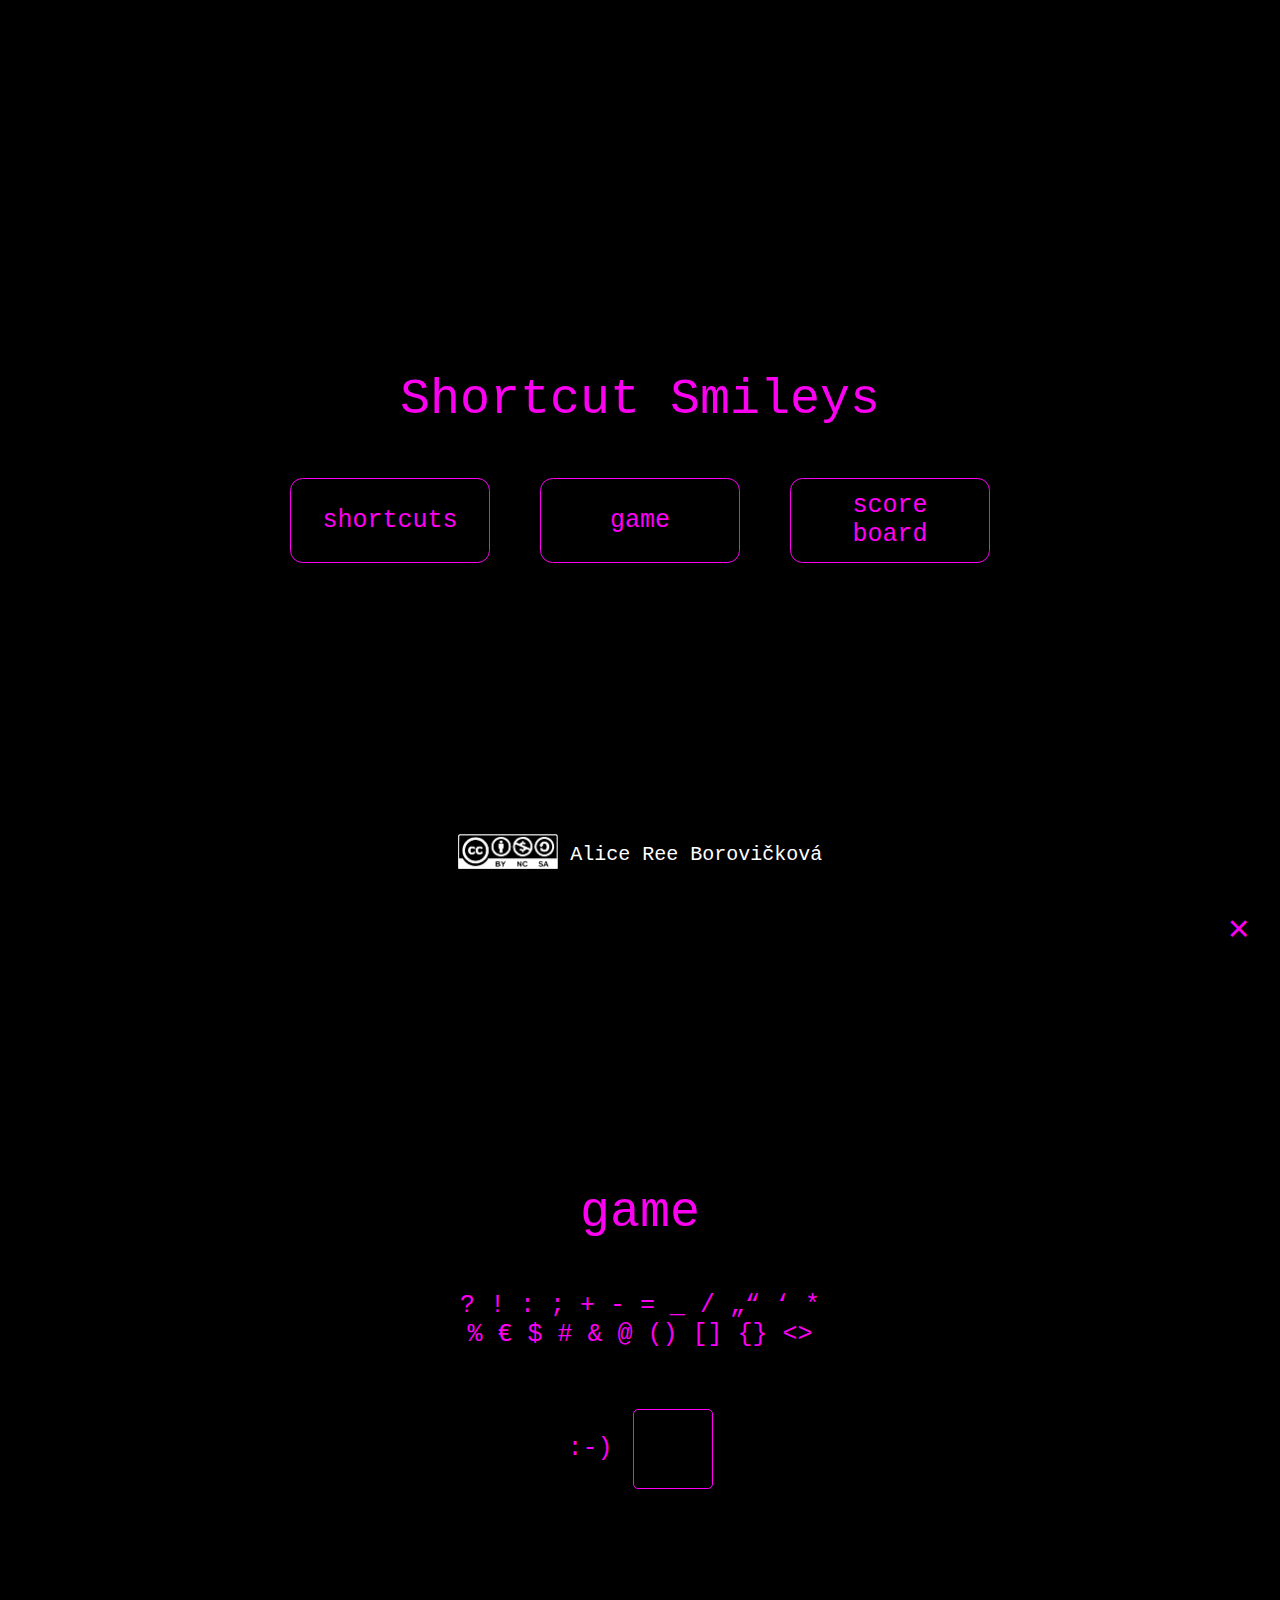
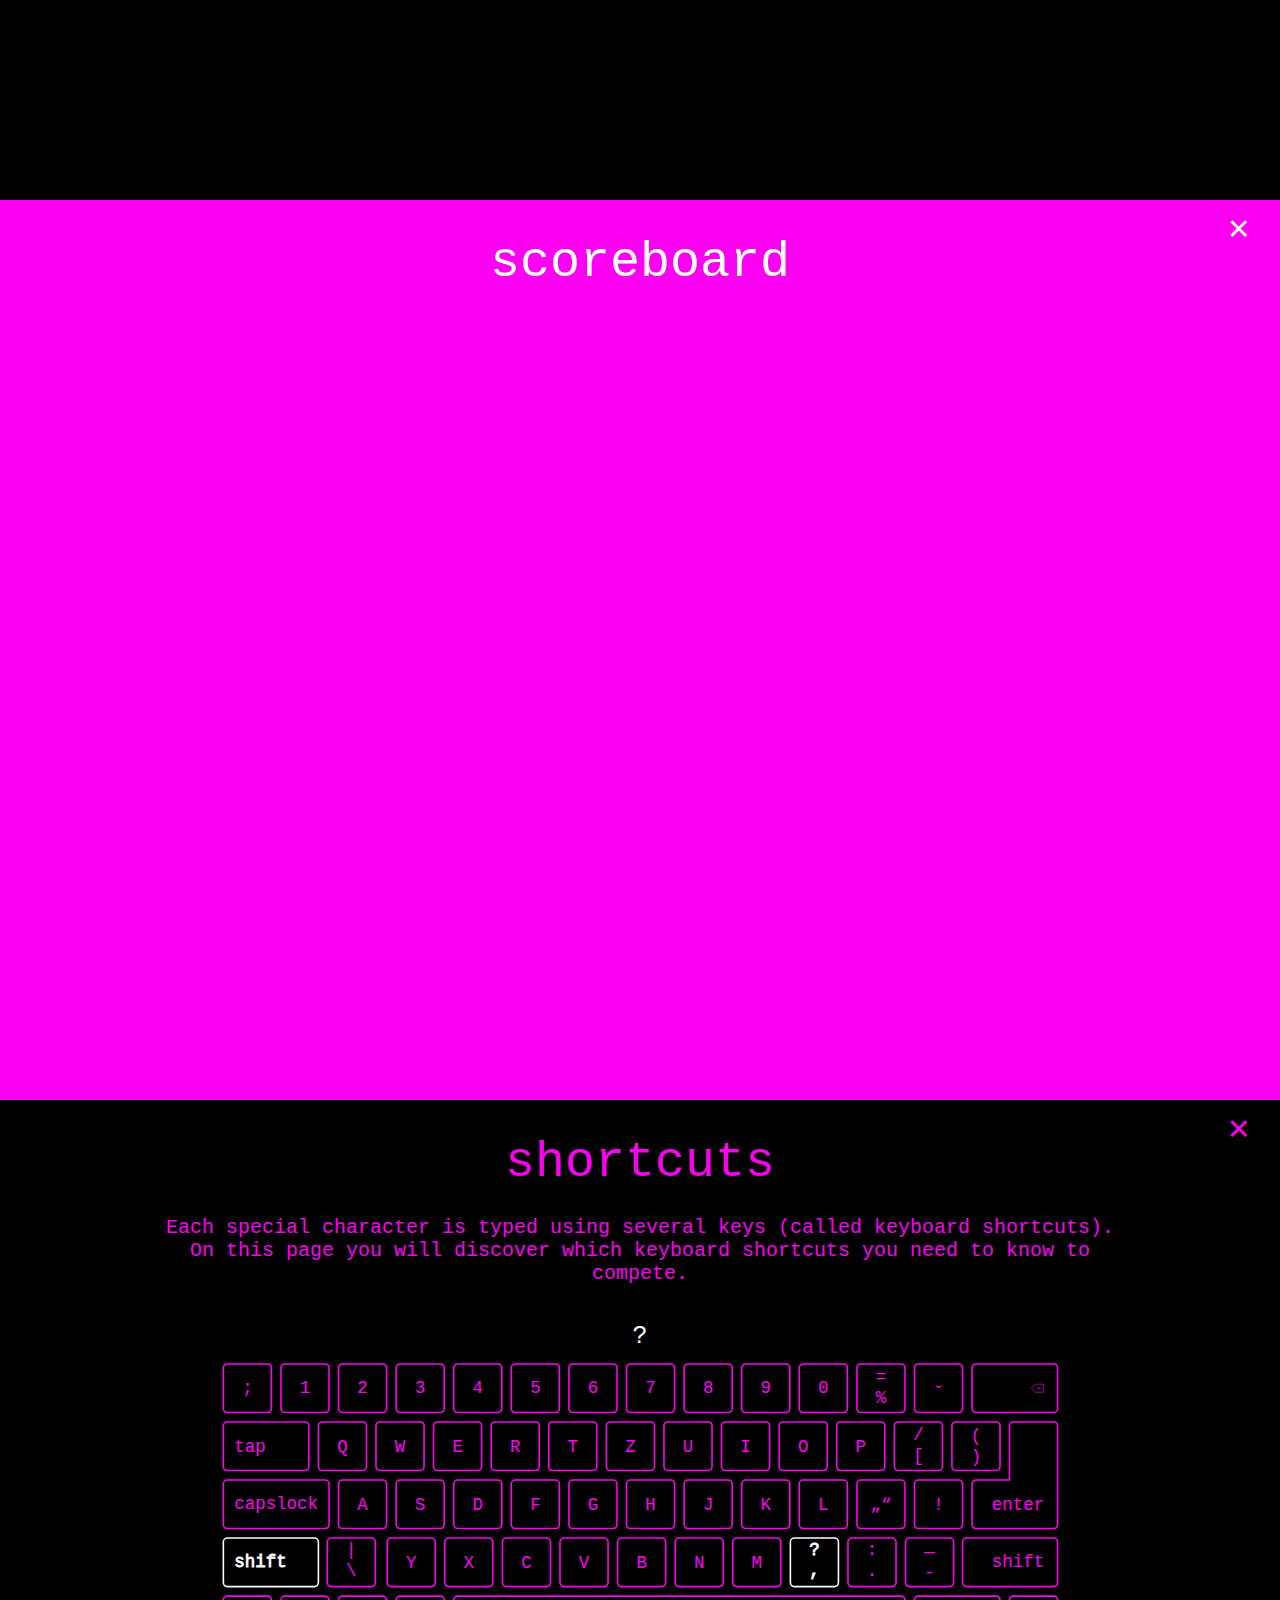
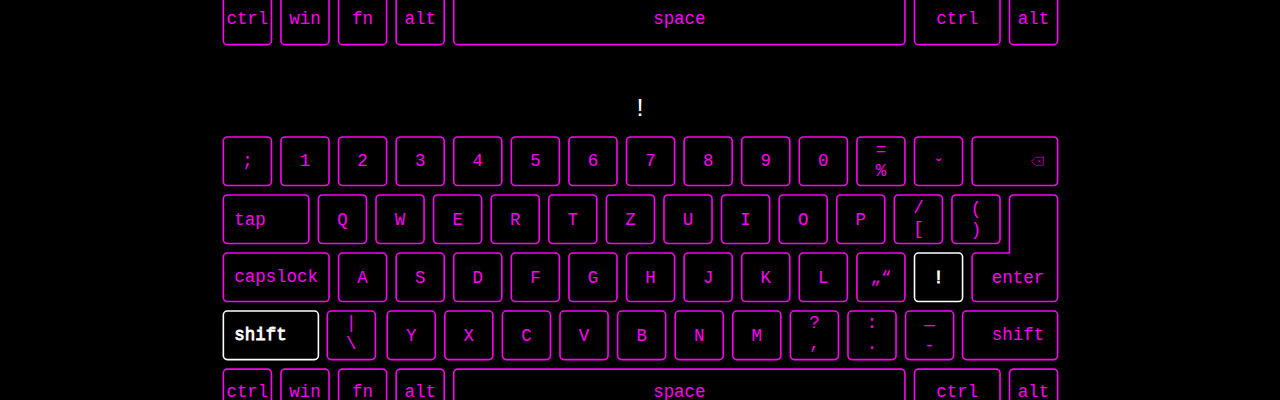
<file: index.html>
<!DOCTYPE html>
<html lang="cs">
<head>
  <meta charset="UTF-8">
  <title>Shortcut Smileys</title>
  <meta name="viewport" content="width=device-width, initial-scale=1.0">  <!-- viewpoint je viditelná část obrazovky -->
  <style>
    :root /* pseudo třída deklarující CSS proměnné */ {
      --background-color: #000;
      --primary-color: #fb00f1;
      --active-color: #fff;
      --border-radius: .5rem;
    }
    
    html /* základní velikost písma pro celý dokument */ {
      font-size: 25px;
    }
    
    body {
      margin: 0; /* nastavení okraje těla stránky na 0 */
      font-family: "Courier New", monospace; /* pokud nebude Courier New dostupný, použije se obecný font typu monospace */
      background-color: var(--background-color); /* vychází z definované proměnné pro barvu pozadí */
      color: var(--primary-color); /* vychází z definované proměnné pro barvu textu */
      overflow: hidden; /* skryje přetékající obsah a nejsou tak vidět posuvníky */
    }

    p {
      margin-top: 0; /* horní mezera odstavce na 0 */
      margin-bottom: 0rem; /* spodní mezera na 0rem */
    }
    
    a, a:visited /* drží barvu pro odkazy, i ty navštívené */ {
      color: var(--primary-color);
			text-decoration: none; /* odstranění typického podtržení odkazů */
    }
    
		a:hover, a:active /* po najetí myší nebo kliknutí na odkaz se zbarví do předdefinované proměnné */ {
      color: var(--active-color);
    }
    
    .distinctive /* třída měnící níže definované prvny (já to mám kvůli sekci scoreboard) */{
      background-color: var(--primary-color);
      color: var(--active-color);
    }

    .distinctive .close-button {
      color: var(--active-color); /* barva křížku pouze v sekci s třídou distinctive */
    }
    
    main {
      scroll-behavior: auto; /* okamžité (ne hladké) přesunutí */
      height: 100vh; /* nastavení výšky elementu na 100 % obrazovky */
      }

    header,
    section {
      min-height: 100vh; /* nastavení výšky elementu na 100 % obrazovky */
      overflow: auto; /* skryje přetékající obsah a nejsou tak vidět posuvníky */
      box-sizing: border-box; /* změní způspb výpočtu rozměrů (do w a h navíc ještě započítá padding a border) */
      padding: 0 1rem; /* žádné odsazení nahoře a dole, odsazení v pravo, levo 1rem */
      scroll-snap-align: end; /* sekce se zarovná na spodní okraj viditelné části obrazovky */
      position: relative; /* pozice křížků; umožní správné umístění absolutně pozicovaných prvků uvnitř sekce */
    }
    
    h1 {
      font-weight: normal; /* výchozí nastavení písma u h1 je bolt */
      text-align: center;
      margin-bottom: 1rem; /* spodní mezera na 0.5rem */
    }
    
    header {
      display: grid; /* element se stává kontejnerem mřížky, obsah lze rozvrhnout do řádků a sloupců */
      gap: 1rem; /* rozestup mezi jednotlivými buňkami mřížky */
      grid-template-rows: auto auto; /* dva řádky mřížky budou vysoké tak, jak je potřeba */
      align-items: center; /* obsah buněk bude zarovnán vertikálně na střed */
      justify-content: center; /* celý obsah mřížky bude vodorovně na střed */
    }
    
    header nav {
      align-self: start; /* vertikální zarovnání do mřížky nebo Flexboxu; start zarovná obsah k hornímu okraji */
    }
    
    header h1 {
      align-self: end; /* vertikální zarovnání do mřížky nebo Flexboxu; start zarovná obsah ke spodnímu okraji */
    }
    
    menu {
      display: flex; /* aktivuje flexbox pro horizontální uspořídíní */
      gap: 2rem; /* mezera mezi tlačítky navigace */
      list-style-type: none; /* odstranění výchozích odrážek seznamu */
      padding: 0; /* odtraňuje výchozí vnitřní odsazení */
      margin: 0; /* ostraňuje výchozí vnější odsazení  */
    }
    
    menu li {
      display: contents; /* nebude vykresleno jako viditelný blokový prvek */
    }
    
    menu a {
      display: flex; /* flexbox pro obsah uvnitř boxu */
      min-width: 8rem; /* minimální šířka tlačítka */
      justify-content: center; /* horizontální zarovnání textu na střed */
      align-items: center; /* vertikální zarovnání textu na střed */
      box-sizing: border-box; /* zahrnuje padding a border do výpočtu šířky a výšky */
      border: 1px solid var(--primary-color); /* barva rámečku */
      padding: .5rem 1rem; /* vnitřní odsazení tlačítka (vertikálně i horizontálně) */
      border-radius: var(--border-radius); /* zaoblení rohů podle proměnné */
      text-align: center; /* zarovnání textu uvnitř tlačítka */
      font-size: 1rem; /* velikost písma */
    }
    
    menu a:hover {
      color: var(--active-color); /* barva textu při najetí myší na odkaz */
      border-color: var(--active-color); /* barva rámečku při najetí myší */
    }

    .close-button {
      position: absolute; /* umístí element relativně k nejbližšímu rodiči s position: relative */
      top: 10px; /* vzdálenost od horního okraje */
      right: 30px; /* vzdálenost od pravého okraje */
      font-size: 1.5rem; /* velikost textu pro křížek */
      color: var(--primary-color); /* barva křížku */
    }

    .close-button:hover {
      color: var(--active-color); /* změna barvy při najetí myší */
    }

		#game {
			display: flex; /* aktivuje flexbox */
			flex-direction: column; /* uspořádá obsah do sloupců */
			justify-content: center; /* zarovná obsah vertikálně na střed */
			align-items: center; /* zarovná obsah horizontálně na střed */
			min-height: 100vh; /* výška sekce je 100 % výška obrazovky */
			text-align: center; /* text uvnitř prvků je zarovnán na střed */
      user-select: none; /* zákaz kopírování smajlíků */
		}

		#game h1 {
			margin-bottom: 2rem; /* spodní mezera pod h1 na 2 rem */
		}

    #shortcuts {
      overflow-y: auto; /* umožní posouvání pouze svisle */
      max-height: 100vh; /* zajistí, že se sekce nepřetáhne přes obrazovku */
      padding-bottom: 3rem; /* přidá spodní mezeru pro lepší posouvání */
    }

    .shortcuts-text {
      text-align: center;
      max-width: 80%;
      margin: 0 auto;
      margin-bottom: 1.5rem /* přidá mezeru za text */;
      font-size: 0.8rem;
    }

		.input-container {
			display: flex; /* aktivace flexboxu input */
			align-items: center; /* vertikální zarovnání na střed */
			gap: 0.8rem; /* mezera mezi smajlíkem a inputem */
			line-height: 8rem; /* výška řádku pro text v elementu */
		}

    input[name="answer"] {
			font-family: 'Courier New', monospace; /* font na Courier New */
			color: #ffffff; /* bílá barva zadávaného textu */
			background-color: #000000; /* černé pozadí inputu */
			border: 1px solid rgb(255, 0, 244); /* růžový rámeček s plnou (solid) čárou */
			border-radius: 5px; /* zaoblené rohy rámečku */
			font-size: 1em; /* velikost textu uvnitř inputu */
			text-align: center; /* zarovnání textu v inputu na střed */
			outline: none; /* odstraní modrý obrys při fokusování */
			width: 80px; /* šířka inputu 80px */
			height: 80px; /* výška inputu 80px */
			padding: 5px; /* vnitřní odsazení rámcečku od textu */
			box-sizing: border-box; /* zahrne padding a border do celkové šířky a výšky */
    }

    input[name="answer"]:focus {
      cursor: text; /* nastaví kurzor na textový kurzor */
    }

    .correct {
      color: rgb(255, 0, 244) !important; /* správná odpověď se přebarví na růžovou */
    }

    footer {
      font-size: 0.8rem;
      display: flex; /* aktivuje flexbox */
      justify-content: center; /* horizontální zarovnání na střed */
      align-items: center; /* vertikální zarovnání na střed */
      gap: 0.5rem; /* mezera mezi obrázkem a textem */
      background-color: transparent;
      color: var(--active-color); /* barva textu */
      padding: 1rem 0; /* odsazení od spodní části stránky */
      width: 100%; /* Zabírá celou šířku stránky */
      position: absolute; /* umístění patičky na spodní okraj viditelné části stránky */
      bottom: 0; /* patička je připevněna ke spodnímu okraji */
    }

    footer img {
      width: 100px; /* nastaví šířku obrázku na 100px */
      height: auto; /* Výška se přizpůsobí šířce pro zachování poměru stran */
    }

    #highlighted-symbol {
      display: block; /* změní span na blokový prvek */
      text-align: center; 
      color: #ffffff;
      margin: 0 auto;
    }

    .highlighted-symbol {
      fill: #ffffff !important; /* bílé písmo */
      stroke: #ffffff !important; /* bílý okraj klávesy */
      stroke-width: 1px; /* tloušťka obrysu */
    }

    /* stylování svg */
    .st0 {
      fill: #ff00f4;
      font-family: CourierNewPSMT, 'Courier New';
      font-size: 22px;
    }

    .st1 {
      stroke-width: .75px;
    }

    .st1, .st2 {
      fill: none;
      stroke: #ff00f4;
      stroke-linecap: round;
      stroke-linejoin: round;
    }

    .st2 {
       stroke-width: 2px;
     }

    .highlighted-stroke {
      stroke-width: 2px;
      stroke: #ffffff;
    }

    #shortcuts svg {
      display: block;
      margin: auto;
      max-width: 70%;
      margin-bottom: 1.5rem;
    }
  </style>
  <script> /* pokud uživatel zmáčkne "esc" vrátí se na homepage */
    document.addEventListener('keydown', (event) => {
      if (event.key === 'Escape') { 
        window.location.hash = '#top'; 
      }
    });
  </script>
</head>
<body>
  <main>
    <header>
      <h1>Shortcut Smileys</h1>
      <nav>
        <menu>
          <li><a href="#shortcuts">shortcuts</a></li>
          <li><a href="#game">game</a></li>
          <li><a href="#scoreboard">score<br>board</a></li>
        </menu>
      </nav>
    </header>
    <section id="game">
      <a href="#top" class="close-button">&#xd7;</a>
      <h1>game</h1>
			<body>
				<p>? ! : ; + - = _ / „“ ‘ *<br>
				% € $ # & @ () [] {} <></p>
			</body>
			<div class="input-container">
				<label for="answer"></label>
        <input type="text" name="answer" id="answer"/>
			</div>
      <script>
        const questions = [':-)', '#_$', ';+/', '@_€', '<:]', ';*(']; // nepřepsatelná hodnota pro 'questions'
        let currentQuestion = questions[Math.floor(Math.random() * questions.length)]; // generování náhodného smajlíka

        document.querySelector('label[for=answer]').textContent = `${currentQuestion}`; // nastaví náhodného smajlíka jako první zadání

        document.querySelector('a[href="#game"]').addEventListener('click', (event) => {
        setTimeout(() => {
          const answerInput = document.querySelector('input[name="answer"]');
          if (answerInput) {
            answerInput.focus(); // nastaví fokus na vstupní pole po přesunu do sekce #game
        	}
        }, 100); // zpoždění, aby stránka stihla přejít do sekce #game
    });

        document.querySelector('input[name="answer"]').addEventListener('input', (event) => {
          const newVal = event.target.value; // odstraní bílé mezery kolem zadaného textu
          if (newVal === currentQuestion) {
              event.target.classList.add('correct'); // přidá třídu .correct pro růžovou barvu
                
              setTimeout(() => {
                event.target.value = ''; // vymaže obsah vstupního pole
                event.target.classList.remove('correct'); // odstraní růžovou barvu
                currentQuestion = questions[Math.floor(Math.random() * questions.length)]; // vygeneruje nového smajlíka
                document.querySelector('label[for="answer"]').textContent = currentQuestion; // aktualizuje otázku
              }, 1000); // 1000 ms = 1 sekunda
          }
        });
    </script>
    </section>
    <section id="scoreboard" class="distinctive"> <!-- třída .correct -->
      <a href="#top" class="close-button distinctive-color">&#xd7;</a>
      <h1>scoreboard</h1>
    </section>
    <section id="shortcuts">
      <a href="#top" class="close-button">&#xd7;</a>
      <h1>shortcuts</h1>
      <div class="shortcuts-text">
        Each special character is typed using several keys (called keyboard shortcuts). On this page you will discover which keyboard shortcuts you need to know to compete.
      </div>
      <p><span id="highlighted-symbol">?</span></p> <!-- span umožňuje aplikovat styly na konkrétní část textu-->
<?xml version="1.0" encoding="UTF-8"?> 
<svg id="Vrstva_1" xmlns="http://www.w3.org/2000/svg" version="1.1" viewBox="0 0 1084.93 386.35"> <!-- znak ? -->
    <rect class="st2" x="16.83" y="16.35" width="60.57" height="61.13" rx="5" ry="5"/>
    <rect class="st2" x="89.41" y="16.35" width="60.57" height="61.13" rx="5" ry="5"/>
    <rect class="st2" x="161.99" y="16.35" width="60.57" height="61.13" rx="5" ry="5"/>
    <rect class="st2" x="234.57" y="16.35" width="60.57" height="61.13" rx="5" ry="5"/>
    <rect class="st2" x="307.14" y="16.35" width="60.57" height="61.13" rx="5" ry="5"/>
    <rect class="st2" x="379.72" y="16.35" width="60.57" height="61.13" rx="5" ry="5"/>
    <rect class="st2" x="452.3" y="16.35" width="60.57" height="61.13" rx="5" ry="5"/>
    <rect class="st2" x="524.88" y="16.35" width="60.57" height="61.13" rx="5" ry="5"/>
    <rect class="st2" x="597.45" y="16.35" width="60.57" height="61.13" rx="5" ry="5"/>
    <rect class="st2" x="670.03" y="16.35" width="60.57" height="61.13" rx="5" ry="5"/>
    <rect class="st2" x="742.61" y="16.35" width="60.57" height="61.13" rx="5" ry="5"/>
    <rect class="st2" x="815.19" y="16.35" width="60.57" height="61.13" rx="5" ry="5"/>
    <rect class="st2" x="887.77" y="16.35" width="60.57" height="61.13" rx="5" ry="5"/>
    <rect class="st2" x="960.34" y="16.35" width="107.76" height="61.13" rx="5" ry="5"/>
    <rect class="st2" x="136.6" y="89.48" width="60.57" height="61.13" rx="5" ry="5" transform="translate(333.76 240.09) rotate(180)"/>
    <rect class="st2" x="209.17" y="89.48" width="60.57" height="61.13" rx="5" ry="5" transform="translate(478.92 240.09) rotate(180)"/>
    <rect class="st2" x="281.75" y="89.48" width="60.57" height="61.13" rx="5" ry="5" transform="translate(624.07 240.09) rotate(180)"/>
    <rect class="st2" x="354.33" y="89.48" width="60.57" height="61.13" rx="5" ry="5" transform="translate(769.23 240.09) rotate(180)"/>
    <rect class="st2" x="426.91" y="89.48" width="60.57" height="61.13" rx="5" ry="5" transform="translate(914.39 240.09) rotate(180)"/>
    <rect class="st2" x="499.48" y="89.48" width="60.57" height="61.13" rx="5" ry="5" transform="translate(1059.54 240.09) rotate(180)"/>
    <rect class="st2" x="572.06" y="89.48" width="60.57" height="61.13" rx="5" ry="5" transform="translate(1204.7 240.09) rotate(180)"/>
    <rect class="st2" x="644.64" y="89.48" width="60.57" height="61.13" rx="5" ry="5" transform="translate(1349.85 240.09) rotate(180)"/>
    <rect class="st2" x="717.22" y="89.48" width="60.57" height="61.13" rx="5" ry="5" transform="translate(1495.01 240.09) rotate(180)"/>
    <rect class="st2" x="789.79" y="89.48" width="60.57" height="61.13" rx="5" ry="5" transform="translate(1640.16 240.09) rotate(180)"/>
    <rect class="st2" x="862.37" y="89.48" width="60.57" height="61.13" rx="5" ry="5" transform="translate(1785.32 240.09) rotate(180)"/>
    <rect class="st2" x="934.95" y="89.48" width="60.57" height="61.13" rx="5" ry="5" transform="translate(1930.47 240.09) rotate(180)"/>
    <rect class="st2" x="16.83" y="89.48" width="107.76" height="61.13" rx="5" ry="5" transform="translate(141.42 240.09) rotate(180)"/>
    <rect class="st2" x="887.77" y="162.61" width="60.57" height="61.13" rx="5" ry="5"/>
    <rect class="st2" x="815.19" y="162.61" width="60.57" height="61.13" rx="5" ry="5"/>
    <rect class="st2" x="742.61" y="162.61" width="60.57" height="61.13" rx="5" ry="5"/>
    <rect class="st2" x="670.03" y="162.61" width="60.57" height="61.13" rx="5" ry="5"/>
    <rect class="st2" x="597.45" y="162.61" width="60.57" height="61.13" rx="5" ry="5"/>
    <rect class="st2" x="524.88" y="162.61" width="60.57" height="61.13" rx="5" ry="5"/>
    <rect class="st2" x="452.3" y="162.61" width="60.57" height="61.13" rx="5" ry="5"/>
    <rect class="st2" x="379.72" y="162.61" width="60.57" height="61.13" rx="5" ry="5"/>
    <rect class="st2" x="307.14" y="162.61" width="60.57" height="61.13" rx="5" ry="5"/>
    <rect class="st2" x="234.57" y="162.61" width="60.57" height="61.13" rx="5" ry="5"/>
    <rect class="st2" x="161.99" y="162.61" width="60.57" height="61.13" rx="5" ry="5"/>
    <rect class="st2" x="147.84" y="235.74" width="60.57" height="61.13" rx="5" ry="5"/>
    <path class="st2" d="M1063.1,89.48h-50.57c-2.76,0-5,2.24-5,5v68.13h-42.18c-2.76,0-5,2.24-5,5v51.13c0,2.76,2.24,5,5,5h97.76c2.76,0,5-2.24,5-5v-124.26c0-2.76-2.24-5-5-5Z"/>
    <rect class="st2" x="16.83" y="162.61" width="133.15" height="61.13" rx="5" ry="5" transform="translate(166.82 386.35) rotate(180)"/>
    <rect class="st2" x="876.52" y="235.74" width="60.57" height="61.13" rx="5" ry="5"/>
    <rect class="st2" x="803.94" y="235.74" width="60.57" height="61.13" rx="5" ry="5"/>
    <rect class="st2" x="658.78" y="235.74" width="60.57" height="61.13" rx="5" ry="5"/>
    <rect class="highlighted-stroke" x="731.36" y="235.74" width="60.57" height="61.13" rx="5" ry="5"/>
    <rect class="st2" x="586.21" y="235.74" width="60.57" height="61.13" rx="5" ry="5"/>
    <rect class="st2" x="513.63" y="235.74" width="60.57" height="61.13" rx="5" ry="5"/>
    <rect class="st2" x="441.05" y="235.74" width="60.57" height="61.13" rx="5" ry="5"/>
    <rect class="st2" x="368.47" y="235.74" width="60.57" height="61.13" rx="5" ry="5"/>
    <rect class="st2" x="295.9" y="235.74" width="60.57" height="61.13" rx="5" ry="5"/>
    <rect class="st2" x="223.32" y="235.74" width="60.57" height="61.13" rx="5" ry="5"/>
    <rect class="st2" x="948.34" y="235.74" width="119.76" height="61.13" rx="5" ry="5"/>
    <rect class="highlighted-stroke" x="16.83" y="235.74" width="119.76" height="61.13" rx="5" ry="5"/>
    <rect class="st2" x="234.57" y="308.87" width="60.57" height="61.13" rx="5" ry="5"/>
    <rect class="st2" x="161.99" y="308.87" width="60.57" height="61.13" rx="5" ry="5"/>
    <rect class="st2" x="89.41" y="308.87" width="60.57" height="61.13" rx="5" ry="5"/>
    <rect class="st2" x="16.83" y="308.87" width="60.57" height="61.13" rx="5" ry="5"/>
    <rect class="st2" x="1007.53" y="308.87" width="60.57" height="61.13" rx="5" ry="5"/>
    <rect class="st2" x="307.14" y="308.87" width="568.62" height="61.13" rx="5" ry="5" transform="translate(1182.9 678.87) rotate(180)"/>
    <rect class="st2" x="887.77" y="308.87" width="107.76" height="61.13" rx="5" ry="5"/>
    <text class="st0" transform="translate(113.1 53.48)"><tspan x="0" y="0">1</tspan></text>
    <text class="st0" transform="translate(160.28 127.21)"><tspan x="0" y="0">Q</tspan></text>
    <text class="st0" transform="translate(247 273.47)"><tspan x="0" y="0">Y</tspan></text>
    <text class="st0" transform="translate(319.58 273.47)"><tspan x="0" y="0">X</tspan></text>
    <text class="st0" transform="translate(392.16 273.47)"><tspan x="0" y="0">C</tspan></text>
    <text class="st0" transform="translate(464.74 273.47)"><tspan x="0" y="0">V</tspan></text>
    <text class="st0" transform="translate(537.32 273.47)"><tspan x="0" y="0">B</tspan></text>
    <text class="st0" transform="translate(609.89 273.47)"><tspan x="0" y="0">N</tspan></text>
    <text class="st0" transform="translate(682.47 273.47)"><tspan x="0" y="0">M</tspan></text>
    <text class="st0 highlighted-symbol" transform="translate(755.05 257.27)"><tspan x="0" y="0">?</tspan><tspan x="0" y="26.4">,</tspan></text> <!-- změna barvy klávesy -->
    <text class="st0" transform="translate(958.64 113.04)"><tspan x="0" y="0">(</tspan><tspan x="0" y="26.4">)</tspan></text>
    <text class="st0" transform="translate(886.16 112.04)"><tspan x="0" y="0">/</tspan><tspan x="0" y="26.4">[</tspan></text>
    <text class="st0" transform="translate(171.53 257.27)"><tspan x="0" y="0">|</tspan><tspan x="0" y="26.4">\</tspan></text>
    <text class="st0" transform="translate(827.62 257.27)"><tspan x="0" y="0">:</tspan><tspan x="0" y="26.4">.</tspan></text>
    <text class="st0" transform="translate(838.87 38.55)"><tspan x="0" y="0">=</tspan><tspan x="0" y="26.4">%</tspan></text>
    <text class="st0" transform="translate(900.2 259.27)"><tspan x="0" y="0">—</tspan><tspan x="0" y="26.4">-</tspan></text>
    <text class="st0" transform="translate(185.67 200.34)"><tspan x="0" y="0">A</tspan></text>
    <text class="st0" transform="translate(258.25 200.34)"><tspan x="0" y="0">S</tspan></text>
    <text class="st0" transform="translate(330.83 200.34)"><tspan x="0" y="0">D</tspan></text>
    <text class="st0" transform="translate(403.41 200.34)"><tspan x="0" y="0">F</tspan></text>
    <text class="st0" transform="translate(475.99 200.34)"><tspan x="0" y="0">G</tspan></text>
    <text class="st0" transform="translate(548.56 200.34)"><tspan x="0" y="0">H</tspan></text>
    <text class="st0" transform="translate(621.14 200.34)"><tspan x="0" y="0">J</tspan></text>
    <text class="st0" transform="translate(693.72 200.34)"><tspan x="0" y="0">K</tspan></text>
    <text class="st0" transform="translate(766.3 200.34)"><tspan x="0" y="0">L</tspan></text>
    <text class="st0" transform="translate(832.28 200.34)"><tspan x="0" y="0">„“</tspan></text>
    <text class="st0" transform="translate(911.45 200.34)"><tspan x="0" y="0">!</tspan></text>
    <text class="st0" transform="translate(305.44 127.21)"><tspan x="0" y="0">E</tspan></text>
    <text class="st0" transform="translate(378.01 127.21)"><tspan x="0" y="0">R</tspan></text>
    <text class="st0" transform="translate(450.59 127.21)"><tspan x="0" y="0">T</tspan></text>
    <text class="st0" transform="translate(523.17 127.21)"><tspan x="0" y="0">Z</tspan></text>
    <text class="st0" transform="translate(595.75 127.21)"><tspan x="0" y="0">U</tspan></text>
    <text class="st0" transform="translate(668.33 127.21)"><tspan x="0" y="0">I</tspan></text>
    <text class="st0" transform="translate(740.9 127.21)"><tspan x="0" y="0">O</tspan></text>
    <text class="st0" transform="translate(813.48 127.21)"><tspan x="0" y="0">P</tspan></text>
    <text class="st0" transform="translate(185.67 53.48)"><tspan x="0" y="0">2</tspan></text>
    <text class="st0" transform="translate(258.25 53.48)"><tspan x="0" y="0">3</tspan></text>
    <text class="st0" transform="translate(330.83 53.48)"><tspan x="0" y="0">4</tspan></text>
    <text class="st0" transform="translate(403.41 53.48)"><tspan x="0" y="0">5</tspan></text>
    <text class="st0" transform="translate(475.98 53.48)"><tspan x="0" y="0">6</tspan></text>
    <text class="st0" transform="translate(548.56 53.48)"><tspan x="0" y="0">7</tspan></text>
    <text class="st0" transform="translate(621.14 53.48)"><tspan x="0" y="0">8</tspan></text>
    <text class="st0" transform="translate(693.72 53.48)"><tspan x="0" y="0">9</tspan></text>
    <text class="st0" transform="translate(766.3 53.48)"><tspan x="0" y="0">0</tspan></text>
    <text class="st0" transform="translate(911.45 60.48)"><tspan x="0" y="0">ˇ</tspan></text>
    <text class="st0" transform="translate(40.52 53.48)"><tspan x="0" y="0">;</tspan></text>
    <text class="st0" transform="translate(30.6 127.21)"><tspan x="0" y="0">tap</tspan></text>
    <text class="st0" transform="translate(30.6 199.34)"><tspan x="0" y="0">capslock</tspan></text>
    <text class="st0 highlighted-symbol" transform="translate(30.6 272.47)"><tspan x="0" y="0">shift</tspan></text> <!-- změna barvy klávesy -->
    <text class="st0" transform="translate(985.22 272.47)"><tspan x="0" y="0">shift</tspan></text>
    <text class="st0" transform="translate(985.22 200.34)"><tspan x="0" y="0">enter</tspan></text>
    <text class="st0" transform="translate(558.45 344.6)"><tspan x="0" y="0">space</tspan></text>
    <text class="st0" transform="translate(915.24 344.6)"><tspan x="0" y="0">ctrl</tspan></text>
    <text class="st0" transform="translate(1018.01 344.6)"><tspan x="0" y="0">alt</tspan></text>
    <text class="st0" transform="translate(245.05 344.6)"><tspan x="0" y="0">alt</tspan></text>
    <text class="st0" transform="translate(179.07 344.6)"><tspan x="0" y="0">fn</tspan></text>
    <text class="st0" transform="translate(20.72 344.6)"><tspan x="0" y="0">ctrl</tspan></text>
    <text class="st0" transform="translate(99.89 344.6)"><tspan x="0" y="0">win</tspan></text>
  <g>
    <polygon class="st1" points="1050.16 41.86 1040.06 41.86 1040.06 41.89 1035.19 46.92 1040.06 51.94 1040.06 51.97 1040.08 51.97 1040.08 51.97 1040.08 51.97 1050.16 51.97 1050.16 41.86"/>
    <g>
      <line class="st1" x1="1043.62" y1="45.48" x2="1046.49" y2="48.35"/>
      <line class="st1" x1="1046.49" y1="45.48" x2="1043.62" y2="48.35"/>
    </g>
  </g>
  <text class="st0" transform="translate(232.86 127.21)"><tspan x="0" y="0">W</tspan></text>
</svg> <!-- znak ? -->

<p><span id="highlighted-symbol">!</span></p> <!-- span umožňuje aplikovat styly na konkrétní část textu-->
<svg id="Vrstva_1" xmlns="http://www.w3.org/2000/svg" version="1.1" viewBox="0 0 1084.93 386.35"> <!-- znak ! -->
    <rect class="st2" x="16.83" y="16.35" width="60.57" height="61.13" rx="5" ry="5"/>
    <rect class="st2" x="89.41" y="16.35" width="60.57" height="61.13" rx="5" ry="5"/>
    <rect class="st2" x="161.99" y="16.35" width="60.57" height="61.13" rx="5" ry="5"/>
    <rect class="st2" x="234.57" y="16.35" width="60.57" height="61.13" rx="5" ry="5"/>
    <rect class="st2" x="307.14" y="16.35" width="60.57" height="61.13" rx="5" ry="5"/>
    <rect class="st2" x="379.72" y="16.35" width="60.57" height="61.13" rx="5" ry="5"/>
    <rect class="st2" x="452.3" y="16.35" width="60.57" height="61.13" rx="5" ry="5"/>
    <rect class="st2" x="524.88" y="16.35" width="60.57" height="61.13" rx="5" ry="5"/>
    <rect class="st2" x="597.45" y="16.35" width="60.57" height="61.13" rx="5" ry="5"/>
    <rect class="st2" x="670.03" y="16.35" width="60.57" height="61.13" rx="5" ry="5"/>
    <rect class="st2" x="742.61" y="16.35" width="60.57" height="61.13" rx="5" ry="5"/>
    <rect class="st2" x="815.19" y="16.35" width="60.57" height="61.13" rx="5" ry="5"/>
    <rect class="st2" x="887.77" y="16.35" width="60.57" height="61.13" rx="5" ry="5"/>
    <rect class="st2" x="960.34" y="16.35" width="107.76" height="61.13" rx="5" ry="5"/>
    <rect class="st2" x="136.6" y="89.48" width="60.57" height="61.13" rx="5" ry="5" transform="translate(333.76 240.09) rotate(180)"/>
    <rect class="st2" x="209.17" y="89.48" width="60.57" height="61.13" rx="5" ry="5" transform="translate(478.92 240.09) rotate(180)"/>
    <rect class="st2" x="281.75" y="89.48" width="60.57" height="61.13" rx="5" ry="5" transform="translate(624.07 240.09) rotate(180)"/>
    <rect class="st2" x="354.33" y="89.48" width="60.57" height="61.13" rx="5" ry="5" transform="translate(769.23 240.09) rotate(180)"/>
    <rect class="st2" x="426.91" y="89.48" width="60.57" height="61.13" rx="5" ry="5" transform="translate(914.39 240.09) rotate(180)"/>
    <rect class="st2" x="499.48" y="89.48" width="60.57" height="61.13" rx="5" ry="5" transform="translate(1059.54 240.09) rotate(180)"/>
    <rect class="st2" x="572.06" y="89.48" width="60.57" height="61.13" rx="5" ry="5" transform="translate(1204.7 240.09) rotate(180)"/>
    <rect class="st2" x="644.64" y="89.48" width="60.57" height="61.13" rx="5" ry="5" transform="translate(1349.85 240.09) rotate(180)"/>
    <rect class="st2" x="717.22" y="89.48" width="60.57" height="61.13" rx="5" ry="5" transform="translate(1495.01 240.09) rotate(180)"/>
    <rect class="st2" x="789.79" y="89.48" width="60.57" height="61.13" rx="5" ry="5" transform="translate(1640.16 240.09) rotate(180)"/>
    <rect class="st2" x="862.37" y="89.48" width="60.57" height="61.13" rx="5" ry="5" transform="translate(1785.32 240.09) rotate(180)"/>
    <rect class="st2" x="934.95" y="89.48" width="60.57" height="61.13" rx="5" ry="5" transform="translate(1930.47 240.09) rotate(180)"/>
    <rect class="st2" x="16.83" y="89.48" width="107.76" height="61.13" rx="5" ry="5" transform="translate(141.42 240.09) rotate(180)"/>
    <rect class="st2 highlighted-stroke" x="887.77" y="162.61" width="60.57" height="61.13" rx="5" ry="5"/>
    <rect class="st2" x="815.19" y="162.61" width="60.57" height="61.13" rx="5" ry="5"/>
    <rect class="st2" x="742.61" y="162.61" width="60.57" height="61.13" rx="5" ry="5"/>
    <rect class="st2" x="670.03" y="162.61" width="60.57" height="61.13" rx="5" ry="5"/>
    <rect class="st2" x="597.45" y="162.61" width="60.57" height="61.13" rx="5" ry="5"/>
    <rect class="st2" x="524.88" y="162.61" width="60.57" height="61.13" rx="5" ry="5"/>
    <rect class="st2" x="452.3" y="162.61" width="60.57" height="61.13" rx="5" ry="5"/>
    <rect class="st2" x="379.72" y="162.61" width="60.57" height="61.13" rx="5" ry="5"/>
    <rect class="st2" x="307.14" y="162.61" width="60.57" height="61.13" rx="5" ry="5"/>
    <rect class="st2" x="234.57" y="162.61" width="60.57" height="61.13" rx="5" ry="5"/>
    <rect class="st2" x="161.99" y="162.61" width="60.57" height="61.13" rx="5" ry="5"/>
    <rect class="st2" x="147.84" y="235.74" width="60.57" height="61.13" rx="5" ry="5"/>
    <path class="st2" d="M1063.1,89.48h-50.57c-2.76,0-5,2.24-5,5v68.13h-42.18c-2.76,0-5,2.24-5,5v51.13c0,2.76,2.24,5,5,5h97.76c2.76,0,5-2.24,5-5v-124.26c0-2.76-2.24-5-5-5Z"/>
    <rect class="st2" x="16.83" y="162.61" width="133.15" height="61.13" rx="5" ry="5" transform="translate(166.82 386.35) rotate(180)"/>
    <rect class="st2" x="876.52" y="235.74" width="60.57" height="61.13" rx="5" ry="5"/>
    <rect class="st2" x="803.94" y="235.74" width="60.57" height="61.13" rx="5" ry="5"/>
    <rect class="st2" x="658.78" y="235.74" width="60.57" height="61.13" rx="5" ry="5"/>
    <rect class="st2" x="731.36" y="235.74" width="60.57" height="61.13" rx="5" ry="5"/>
    <rect class="st2" x="586.21" y="235.74" width="60.57" height="61.13" rx="5" ry="5"/>
    <rect class="st2" x="513.63" y="235.74" width="60.57" height="61.13" rx="5" ry="5"/>
    <rect class="st2" x="441.05" y="235.74" width="60.57" height="61.13" rx="5" ry="5"/>
    <rect class="st2" x="368.47" y="235.74" width="60.57" height="61.13" rx="5" ry="5"/>
    <rect class="st2" x="295.9" y="235.74" width="60.57" height="61.13" rx="5" ry="5"/>
    <rect class="st2" x="223.32" y="235.74" width="60.57" height="61.13" rx="5" ry="5"/>
    <rect class="st2" x="948.34" y="235.74" width="119.76" height="61.13" rx="5" ry="5"/>
    <rect class="highlighted-stroke" x="16.83" y="235.74" width="119.76" height="61.13" rx="5" ry="5"/>
    <rect class="st2" x="234.57" y="308.87" width="60.57" height="61.13" rx="5" ry="5"/>
    <rect class="st2" x="161.99" y="308.87" width="60.57" height="61.13" rx="5" ry="5"/>
    <rect class="st2" x="89.41" y="308.87" width="60.57" height="61.13" rx="5" ry="5"/>
    <rect class="st2" x="16.83" y="308.87" width="60.57" height="61.13" rx="5" ry="5"/>
    <rect class="st2" x="1007.53" y="308.87" width="60.57" height="61.13" rx="5" ry="5"/>
    <rect class="st2" x="307.14" y="308.87" width="568.62" height="61.13" rx="5" ry="5" transform="translate(1182.9 678.87) rotate(180)"/>
    <rect class="st2" x="887.77" y="308.87" width="107.76" height="61.13" rx="5" ry="5"/>
    <text class="st0" transform="translate(113.1 53.48)"><tspan x="0" y="0">1</tspan></text>
    <text class="st0" transform="translate(160.28 127.21)"><tspan x="0" y="0">Q</tspan></text>
    <text class="st0" transform="translate(247 273.47)"><tspan x="0" y="0">Y</tspan></text>
    <text class="st0" transform="translate(319.58 273.47)"><tspan x="0" y="0">X</tspan></text>
    <text class="st0" transform="translate(392.16 273.47)"><tspan x="0" y="0">C</tspan></text>
    <text class="st0" transform="translate(464.74 273.47)"><tspan x="0" y="0">V</tspan></text>
    <text class="st0" transform="translate(537.32 273.47)"><tspan x="0" y="0">B</tspan></text>
    <text class="st0" transform="translate(609.89 273.47)"><tspan x="0" y="0">N</tspan></text>
    <text class="st0" transform="translate(682.47 273.47)"><tspan x="0" y="0">M</tspan></text>
    <text class="st0" transform="translate(755.05 257.27)"><tspan x="0" y="0">?</tspan><tspan x="0" y="26.4">,</tspan></text> <!-- změna barvy klávesy -->
    <text class="st0" transform="translate(958.64 113.04)"><tspan x="0" y="0">(</tspan><tspan x="0" y="26.4">)</tspan></text>
    <text class="st0" transform="translate(886.16 112.04)"><tspan x="0" y="0">/</tspan><tspan x="0" y="26.4">[</tspan></text>
    <text class="st0" transform="translate(171.53 257.27)"><tspan x="0" y="0">|</tspan><tspan x="0" y="26.4">\</tspan></text>
    <text class="st0" transform="translate(827.62 257.27)"><tspan x="0" y="0">:</tspan><tspan x="0" y="26.4">.</tspan></text>
    <text class="st0" transform="translate(838.87 38.55)"><tspan x="0" y="0">=</tspan><tspan x="0" y="26.4">%</tspan></text>
    <text class="st0" transform="translate(900.2 259.27)"><tspan x="0" y="0">—</tspan><tspan x="0" y="26.4">-</tspan></text>
    <text class="st0" transform="translate(185.67 200.34)"><tspan x="0" y="0">A</tspan></text>
    <text class="st0" transform="translate(258.25 200.34)"><tspan x="0" y="0">S</tspan></text>
    <text class="st0" transform="translate(330.83 200.34)"><tspan x="0" y="0">D</tspan></text>
    <text class="st0" transform="translate(403.41 200.34)"><tspan x="0" y="0">F</tspan></text>
    <text class="st0" transform="translate(475.99 200.34)"><tspan x="0" y="0">G</tspan></text>
    <text class="st0" transform="translate(548.56 200.34)"><tspan x="0" y="0">H</tspan></text>
    <text class="st0" transform="translate(621.14 200.34)"><tspan x="0" y="0">J</tspan></text>
    <text class="st0" transform="translate(693.72 200.34)"><tspan x="0" y="0">K</tspan></text>
    <text class="st0" transform="translate(766.3 200.34)"><tspan x="0" y="0">L</tspan></text>
    <text class="st0" transform="translate(832.28 200.34)"><tspan x="0" y="0">„“</tspan></text>
    <text class="st0 highlighted-symbol" transform="translate(911.45 200.34)"><tspan x="0" y="0">!</tspan></text>
    <text class="st0" transform="translate(305.44 127.21)"><tspan x="0" y="0">E</tspan></text>
    <text class="st0" transform="translate(378.01 127.21)"><tspan x="0" y="0">R</tspan></text>
    <text class="st0" transform="translate(450.59 127.21)"><tspan x="0" y="0">T</tspan></text>
    <text class="st0" transform="translate(523.17 127.21)"><tspan x="0" y="0">Z</tspan></text>
    <text class="st0" transform="translate(595.75 127.21)"><tspan x="0" y="0">U</tspan></text>
    <text class="st0" transform="translate(668.33 127.21)"><tspan x="0" y="0">I</tspan></text>
    <text class="st0" transform="translate(740.9 127.21)"><tspan x="0" y="0">O</tspan></text>
    <text class="st0" transform="translate(813.48 127.21)"><tspan x="0" y="0">P</tspan></text>
    <text class="st0" transform="translate(185.67 53.48)"><tspan x="0" y="0">2</tspan></text>
    <text class="st0" transform="translate(258.25 53.48)"><tspan x="0" y="0">3</tspan></text>
    <text class="st0" transform="translate(330.83 53.48)"><tspan x="0" y="0">4</tspan></text>
    <text class="st0" transform="translate(403.41 53.48)"><tspan x="0" y="0">5</tspan></text>
    <text class="st0" transform="translate(475.98 53.48)"><tspan x="0" y="0">6</tspan></text>
    <text class="st0" transform="translate(548.56 53.48)"><tspan x="0" y="0">7</tspan></text>
    <text class="st0" transform="translate(621.14 53.48)"><tspan x="0" y="0">8</tspan></text>
    <text class="st0" transform="translate(693.72 53.48)"><tspan x="0" y="0">9</tspan></text>
    <text class="st0" transform="translate(766.3 53.48)"><tspan x="0" y="0">0</tspan></text>
    <text class="st0" transform="translate(911.45 60.48)"><tspan x="0" y="0">ˇ</tspan></text>
    <text class="st0" transform="translate(40.52 53.48)"><tspan x="0" y="0">;</tspan></text>
    <text class="st0" transform="translate(30.6 127.21)"><tspan x="0" y="0">tap</tspan></text>
    <text class="st0" transform="translate(30.6 199.34)"><tspan x="0" y="0">capslock</tspan></text>
    <text class="st0 highlighted-symbol" transform="translate(30.6 272.47)"><tspan x="0" y="0">shift</tspan></text> <!-- změna barvy klávesy -->
    <text class="st0" transform="translate(985.22 272.47)"><tspan x="0" y="0">shift</tspan></text>
    <text class="st0" transform="translate(985.22 200.34)"><tspan x="0" y="0">enter</tspan></text>
    <text class="st0" transform="translate(558.45 344.6)"><tspan x="0" y="0">space</tspan></text>
    <text class="st0" transform="translate(915.24 344.6)"><tspan x="0" y="0">ctrl</tspan></text>
    <text class="st0" transform="translate(1018.01 344.6)"><tspan x="0" y="0">alt</tspan></text>
    <text class="st0" transform="translate(245.05 344.6)"><tspan x="0" y="0">alt</tspan></text>
    <text class="st0" transform="translate(179.07 344.6)"><tspan x="0" y="0">fn</tspan></text>
    <text class="st0" transform="translate(20.72 344.6)"><tspan x="0" y="0">ctrl</tspan></text>
    <text class="st0" transform="translate(99.89 344.6)"><tspan x="0" y="0">win</tspan></text>
  <g>
    <polygon class="st1" points="1050.16 41.86 1040.06 41.86 1040.06 41.89 1035.19 46.92 1040.06 51.94 1040.06 51.97 1040.08 51.97 1040.08 51.97 1040.08 51.97 1050.16 51.97 1050.16 41.86"/>
    <g>
      <line class="st1" x1="1043.62" y1="45.48" x2="1046.49" y2="48.35"/>
      <line class="st1" x1="1046.49" y1="45.48" x2="1043.62" y2="48.35"/>
    </g>
  </g>
  <text class="st0" transform="translate(232.86 127.21)"><tspan x="0" y="0">W</tspan></text>
</svg> <!-- znak ! -->

<p><span id="highlighted-symbol">:</span></p> <!-- span umožňuje aplikovat styly na konkrétní část textu-->
<svg id="Vrstva_1" xmlns="http://www.w3.org/2000/svg" version="1.1" viewBox="0 0 1084.93 386.35"> <!-- znak : -->
  <rect class="st2" x="16.83" y="16.35" width="60.57" height="61.13" rx="5" ry="5"/>
  <rect class="st2" x="89.41" y="16.35" width="60.57" height="61.13" rx="5" ry="5"/>
  <rect class="st2" x="161.99" y="16.35" width="60.57" height="61.13" rx="5" ry="5"/>
  <rect class="st2" x="234.57" y="16.35" width="60.57" height="61.13" rx="5" ry="5"/>
  <rect class="st2" x="307.14" y="16.35" width="60.57" height="61.13" rx="5" ry="5"/>
  <rect class="st2" x="379.72" y="16.35" width="60.57" height="61.13" rx="5" ry="5"/>
  <rect class="st2" x="452.3" y="16.35" width="60.57" height="61.13" rx="5" ry="5"/>
  <rect class="st2" x="524.88" y="16.35" width="60.57" height="61.13" rx="5" ry="5"/>
  <rect class="st2" x="597.45" y="16.35" width="60.57" height="61.13" rx="5" ry="5"/>
  <rect class="st2" x="670.03" y="16.35" width="60.57" height="61.13" rx="5" ry="5"/>
  <rect class="st2" x="742.61" y="16.35" width="60.57" height="61.13" rx="5" ry="5"/>
  <rect class="st2" x="815.19" y="16.35" width="60.57" height="61.13" rx="5" ry="5"/>
  <rect class="st2" x="887.77" y="16.35" width="60.57" height="61.13" rx="5" ry="5"/>
  <rect class="st2" x="960.34" y="16.35" width="107.76" height="61.13" rx="5" ry="5"/>
  <rect class="st2" x="136.6" y="89.48" width="60.57" height="61.13" rx="5" ry="5" transform="translate(333.76 240.09) rotate(180)"/>
  <rect class="st2" x="209.17" y="89.48" width="60.57" height="61.13" rx="5" ry="5" transform="translate(478.92 240.09) rotate(180)"/>
  <rect class="st2" x="281.75" y="89.48" width="60.57" height="61.13" rx="5" ry="5" transform="translate(624.07 240.09) rotate(180)"/>
  <rect class="st2" x="354.33" y="89.48" width="60.57" height="61.13" rx="5" ry="5" transform="translate(769.23 240.09) rotate(180)"/>
  <rect class="st2" x="426.91" y="89.48" width="60.57" height="61.13" rx="5" ry="5" transform="translate(914.39 240.09) rotate(180)"/>
  <rect class="st2" x="499.48" y="89.48" width="60.57" height="61.13" rx="5" ry="5" transform="translate(1059.54 240.09) rotate(180)"/>
  <rect class="st2" x="572.06" y="89.48" width="60.57" height="61.13" rx="5" ry="5" transform="translate(1204.7 240.09) rotate(180)"/>
  <rect class="st2" x="644.64" y="89.48" width="60.57" height="61.13" rx="5" ry="5" transform="translate(1349.85 240.09) rotate(180)"/>
  <rect class="st2" x="717.22" y="89.48" width="60.57" height="61.13" rx="5" ry="5" transform="translate(1495.01 240.09) rotate(180)"/>
  <rect class="st2" x="789.79" y="89.48" width="60.57" height="61.13" rx="5" ry="5" transform="translate(1640.16 240.09) rotate(180)"/>
  <rect class="st2" x="862.37" y="89.48" width="60.57" height="61.13" rx="5" ry="5" transform="translate(1785.32 240.09) rotate(180)"/>
  <rect class="st2" x="934.95" y="89.48" width="60.57" height="61.13" rx="5" ry="5" transform="translate(1930.47 240.09) rotate(180)"/>
  <rect class="st2" x="16.83" y="89.48" width="107.76" height="61.13" rx="5" ry="5" transform="translate(141.42 240.09) rotate(180)"/>
  <rect class="st2" x="887.77" y="162.61" width="60.57" height="61.13" rx="5" ry="5"/>
  <rect class="st2" x="815.19" y="162.61" width="60.57" height="61.13" rx="5" ry="5"/>
  <rect class="st2" x="742.61" y="162.61" width="60.57" height="61.13" rx="5" ry="5"/>
  <rect class="st2" x="670.03" y="162.61" width="60.57" height="61.13" rx="5" ry="5"/>
  <rect class="st2" x="597.45" y="162.61" width="60.57" height="61.13" rx="5" ry="5"/>
  <rect class="st2" x="524.88" y="162.61" width="60.57" height="61.13" rx="5" ry="5"/>
  <rect class="st2" x="452.3" y="162.61" width="60.57" height="61.13" rx="5" ry="5"/>
  <rect class="st2" x="379.72" y="162.61" width="60.57" height="61.13" rx="5" ry="5"/>
  <rect class="st2" x="307.14" y="162.61" width="60.57" height="61.13" rx="5" ry="5"/>
  <rect class="st2" x="234.57" y="162.61" width="60.57" height="61.13" rx="5" ry="5"/>
  <rect class="st2" x="161.99" y="162.61" width="60.57" height="61.13" rx="5" ry="5"/>
  <rect class="st2" x="147.84" y="235.74" width="60.57" height="61.13" rx="5" ry="5"/>
  <path class="st2" d="M1063.1,89.48h-50.57c-2.76,0-5,2.24-5,5v68.13h-42.18c-2.76,0-5,2.24-5,5v51.13c0,2.76,2.24,5,5,5h97.76c2.76,0,5-2.24,5-5v-124.26c0-2.76-2.24-5-5-5Z"/>
  <rect class="st2" x="16.83" y="162.61" width="133.15" height="61.13" rx="5" ry="5" transform="translate(166.82 386.35) rotate(180)"/>
  <rect class="st2" x="876.52" y="235.74" width="60.57" height="61.13" rx="5" ry="5"/>
  <rect class="highlighted-stroke" x="803.94" y="235.74" width="60.57" height="61.13" rx="5" ry="5"/>
  <rect class="st2" x="658.78" y="235.74" width="60.57" height="61.13" rx="5" ry="5"/>
  <rect class="st2" x="731.36" y="235.74" width="60.57" height="61.13" rx="5" ry="5"/>
  <rect class="st2" x="586.21" y="235.74" width="60.57" height="61.13" rx="5" ry="5"/>
  <rect class="st2" x="513.63" y="235.74" width="60.57" height="61.13" rx="5" ry="5"/>
  <rect class="st2" x="441.05" y="235.74" width="60.57" height="61.13" rx="5" ry="5"/>
  <rect class="st2" x="368.47" y="235.74" width="60.57" height="61.13" rx="5" ry="5"/>
  <rect class="st2" x="295.9" y="235.74" width="60.57" height="61.13" rx="5" ry="5"/>
  <rect class="st2" x="223.32" y="235.74" width="60.57" height="61.13" rx="5" ry="5"/>
  <rect class="st2" x="948.34" y="235.74" width="119.76" height="61.13" rx="5" ry="5"/>
  <rect class="highlighted-stroke" x="16.83" y="235.74" width="119.76" height="61.13" rx="5" ry="5"/>
  <rect class="st2" x="234.57" y="308.87" width="60.57" height="61.13" rx="5" ry="5"/>
  <rect class="st2" x="161.99" y="308.87" width="60.57" height="61.13" rx="5" ry="5"/>
  <rect class="st2" x="89.41" y="308.87" width="60.57" height="61.13" rx="5" ry="5"/>
  <rect class="st2" x="16.83" y="308.87" width="60.57" height="61.13" rx="5" ry="5"/>
  <rect class="st2" x="1007.53" y="308.87" width="60.57" height="61.13" rx="5" ry="5"/>
  <rect class="st2" x="307.14" y="308.87" width="568.62" height="61.13" rx="5" ry="5" transform="translate(1182.9 678.87) rotate(180)"/>
  <rect class="st2" x="887.77" y="308.87" width="107.76" height="61.13" rx="5" ry="5"/>
  <text class="st0" transform="translate(113.1 53.48)"><tspan x="0" y="0">1</tspan></text>
  <text class="st0" transform="translate(160.28 127.21)"><tspan x="0" y="0">Q</tspan></text>
  <text class="st0" transform="translate(247 273.47)"><tspan x="0" y="0">Y</tspan></text>
  <text class="st0" transform="translate(319.58 273.47)"><tspan x="0" y="0">X</tspan></text>
  <text class="st0" transform="translate(392.16 273.47)"><tspan x="0" y="0">C</tspan></text>
  <text class="st0" transform="translate(464.74 273.47)"><tspan x="0" y="0">V</tspan></text>
  <text class="st0" transform="translate(537.32 273.47)"><tspan x="0" y="0">B</tspan></text>
  <text class="st0" transform="translate(609.89 273.47)"><tspan x="0" y="0">N</tspan></text>
  <text class="st0" transform="translate(682.47 273.47)"><tspan x="0" y="0">M</tspan></text>
  <text class="st0" transform="translate(755.05 257.27)"><tspan x="0" y="0">?</tspan><tspan x="0" y="26.4">,</tspan></text> 
  <text class="st0" transform="translate(958.64 113.04)"><tspan x="0" y="0">(</tspan><tspan x="0" y="26.4">)</tspan></text>
  <text class="st0" transform="translate(886.16 112.04)"><tspan x="0" y="0">/</tspan><tspan x="0" y="26.4">[</tspan></text>
  <text class="st0" transform="translate(171.53 257.27)"><tspan x="0" y="0">|</tspan><tspan x="0" y="26.4">\</tspan></text>
  <text class="st0 highlighted-symbol" transform="translate(827.62 257.27)"><tspan x="0" y="0">:</tspan><tspan x="0" y="26.4">.</tspan></text>
  <text class="st0" transform="translate(838.87 38.55)"><tspan x="0" y="0">=</tspan><tspan x="0" y="26.4">%</tspan></text>
  <text class="st0" transform="translate(900.2 259.27)"><tspan x="0" y="0">—</tspan><tspan x="0" y="26.4">-</tspan></text>
  <text class="st0" transform="translate(185.67 200.34)"><tspan x="0" y="0">A</tspan></text>
  <text class="st0" transform="translate(258.25 200.34)"><tspan x="0" y="0">S</tspan></text>
  <text class="st0" transform="translate(330.83 200.34)"><tspan x="0" y="0">D</tspan></text>
  <text class="st0" transform="translate(403.41 200.34)"><tspan x="0" y="0">F</tspan></text>
  <text class="st0" transform="translate(475.99 200.34)"><tspan x="0" y="0">G</tspan></text>
  <text class="st0" transform="translate(548.56 200.34)"><tspan x="0" y="0">H</tspan></text>
  <text class="st0" transform="translate(621.14 200.34)"><tspan x="0" y="0">J</tspan></text>
  <text class="st0" transform="translate(693.72 200.34)"><tspan x="0" y="0">K</tspan></text>
  <text class="st0" transform="translate(766.3 200.34)"><tspan x="0" y="0">L</tspan></text>
  <text class="st0" transform="translate(832.28 200.34)"><tspan x="0" y="0">„“</tspan></text>
  <text class="st0" transform="translate(911.45 200.34)"><tspan x="0" y="0">!</tspan></text>
  <text class="st0" transform="translate(305.44 127.21)"><tspan x="0" y="0">E</tspan></text>
  <text class="st0" transform="translate(378.01 127.21)"><tspan x="0" y="0">R</tspan></text>
  <text class="st0" transform="translate(450.59 127.21)"><tspan x="0" y="0">T</tspan></text>
  <text class="st0" transform="translate(523.17 127.21)"><tspan x="0" y="0">Z</tspan></text>
  <text class="st0" transform="translate(595.75 127.21)"><tspan x="0" y="0">U</tspan></text>
  <text class="st0" transform="translate(668.33 127.21)"><tspan x="0" y="0">I</tspan></text>
  <text class="st0" transform="translate(740.9 127.21)"><tspan x="0" y="0">O</tspan></text>
  <text class="st0" transform="translate(813.48 127.21)"><tspan x="0" y="0">P</tspan></text>
  <text class="st0" transform="translate(185.67 53.48)"><tspan x="0" y="0">2</tspan></text>
  <text class="st0" transform="translate(258.25 53.48)"><tspan x="0" y="0">3</tspan></text>
  <text class="st0" transform="translate(330.83 53.48)"><tspan x="0" y="0">4</tspan></text>
  <text class="st0" transform="translate(403.41 53.48)"><tspan x="0" y="0">5</tspan></text>
  <text class="st0" transform="translate(475.98 53.48)"><tspan x="0" y="0">6</tspan></text>
  <text class="st0" transform="translate(548.56 53.48)"><tspan x="0" y="0">7</tspan></text>
  <text class="st0" transform="translate(621.14 53.48)"><tspan x="0" y="0">8</tspan></text>
  <text class="st0" transform="translate(693.72 53.48)"><tspan x="0" y="0">9</tspan></text>
  <text class="st0" transform="translate(766.3 53.48)"><tspan x="0" y="0">0</tspan></text>
  <text class="st0" transform="translate(911.45 60.48)"><tspan x="0" y="0">ˇ</tspan></text>
  <text class="st0" transform="translate(40.52 53.48)"><tspan x="0" y="0">;</tspan></text>
  <text class="st0" transform="translate(30.6 127.21)"><tspan x="0" y="0">tap</tspan></text>
  <text class="st0" transform="translate(30.6 199.34)"><tspan x="0" y="0">capslock</tspan></text>
  <text class="st0 highlighted-symbol" transform="translate(30.6 272.47)"><tspan x="0" y="0">shift</tspan></text> <!-- změna barvy klávesy -->
  <text class="st0" transform="translate(985.22 272.47)"><tspan x="0" y="0">shift</tspan></text>
  <text class="st0" transform="translate(985.22 200.34)"><tspan x="0" y="0">enter</tspan></text>
  <text class="st0" transform="translate(558.45 344.6)"><tspan x="0" y="0">space</tspan></text>
  <text class="st0" transform="translate(915.24 344.6)"><tspan x="0" y="0">ctrl</tspan></text>
  <text class="st0" transform="translate(1018.01 344.6)"><tspan x="0" y="0">alt</tspan></text>
  <text class="st0" transform="translate(245.05 344.6)"><tspan x="0" y="0">alt</tspan></text>
  <text class="st0" transform="translate(179.07 344.6)"><tspan x="0" y="0">fn</tspan></text>
  <text class="st0" transform="translate(20.72 344.6)"><tspan x="0" y="0">ctrl</tspan></text>
  <text class="st0" transform="translate(99.89 344.6)"><tspan x="0" y="0">win</tspan></text>
<g>
  <polygon class="st1" points="1050.16 41.86 1040.06 41.86 1040.06 41.89 1035.19 46.92 1040.06 51.94 1040.06 51.97 1040.08 51.97 1040.08 51.97 1040.08 51.97 1050.16 51.97 1050.16 41.86"/>
  <g>
    <line class="st1" x1="1043.62" y1="45.48" x2="1046.49" y2="48.35"/>
    <line class="st1" x1="1046.49" y1="45.48" x2="1043.62" y2="48.35"/>
  </g>
</g>
<text class="st0" transform="translate(232.86 127.21)"><tspan x="0" y="0">W</tspan></text>
</svg> <!-- znak : -->

<p><span id="highlighted-symbol">;</span></p> <!-- span umožňuje aplikovat styly na konkrétní část textu-->
<svg id="Vrstva_1" xmlns="http://www.w3.org/2000/svg" version="1.1" viewBox="0 0 1084.93 386.35"> <!-- znak ; -->
  <rect class="highlighted-stroke" x="16.83" y="16.35" width="60.57" height="61.13" rx="5" ry="5"/>
  <rect class="st2" x="89.41" y="16.35" width="60.57" height="61.13" rx="5" ry="5"/>
  <rect class="st2" x="161.99" y="16.35" width="60.57" height="61.13" rx="5" ry="5"/>
  <rect class="st2" x="234.57" y="16.35" width="60.57" height="61.13" rx="5" ry="5"/>
  <rect class="st2" x="307.14" y="16.35" width="60.57" height="61.13" rx="5" ry="5"/>
  <rect class="st2" x="379.72" y="16.35" width="60.57" height="61.13" rx="5" ry="5"/>
  <rect class="st2" x="452.3" y="16.35" width="60.57" height="61.13" rx="5" ry="5"/>
  <rect class="st2" x="524.88" y="16.35" width="60.57" height="61.13" rx="5" ry="5"/>
  <rect class="st2" x="597.45" y="16.35" width="60.57" height="61.13" rx="5" ry="5"/>
  <rect class="st2" x="670.03" y="16.35" width="60.57" height="61.13" rx="5" ry="5"/>
  <rect class="st2" x="742.61" y="16.35" width="60.57" height="61.13" rx="5" ry="5"/>
  <rect class="st2" x="815.19" y="16.35" width="60.57" height="61.13" rx="5" ry="5"/>
  <rect class="st2" x="887.77" y="16.35" width="60.57" height="61.13" rx="5" ry="5"/>
  <rect class="st2" x="960.34" y="16.35" width="107.76" height="61.13" rx="5" ry="5"/>
  <rect class="st2" x="136.6" y="89.48" width="60.57" height="61.13" rx="5" ry="5" transform="translate(333.76 240.09) rotate(180)"/>
  <rect class="st2" x="209.17" y="89.48" width="60.57" height="61.13" rx="5" ry="5" transform="translate(478.92 240.09) rotate(180)"/>
  <rect class="st2" x="281.75" y="89.48" width="60.57" height="61.13" rx="5" ry="5" transform="translate(624.07 240.09) rotate(180)"/>
  <rect class="st2" x="354.33" y="89.48" width="60.57" height="61.13" rx="5" ry="5" transform="translate(769.23 240.09) rotate(180)"/>
  <rect class="st2" x="426.91" y="89.48" width="60.57" height="61.13" rx="5" ry="5" transform="translate(914.39 240.09) rotate(180)"/>
  <rect class="st2" x="499.48" y="89.48" width="60.57" height="61.13" rx="5" ry="5" transform="translate(1059.54 240.09) rotate(180)"/>
  <rect class="st2" x="572.06" y="89.48" width="60.57" height="61.13" rx="5" ry="5" transform="translate(1204.7 240.09) rotate(180)"/>
  <rect class="st2" x="644.64" y="89.48" width="60.57" height="61.13" rx="5" ry="5" transform="translate(1349.85 240.09) rotate(180)"/>
  <rect class="st2" x="717.22" y="89.48" width="60.57" height="61.13" rx="5" ry="5" transform="translate(1495.01 240.09) rotate(180)"/>
  <rect class="st2" x="789.79" y="89.48" width="60.57" height="61.13" rx="5" ry="5" transform="translate(1640.16 240.09) rotate(180)"/>
  <rect class="st2" x="862.37" y="89.48" width="60.57" height="61.13" rx="5" ry="5" transform="translate(1785.32 240.09) rotate(180)"/>
  <rect class="st2" x="934.95" y="89.48" width="60.57" height="61.13" rx="5" ry="5" transform="translate(1930.47 240.09) rotate(180)"/>
  <rect class="st2" x="16.83" y="89.48" width="107.76" height="61.13" rx="5" ry="5" transform="translate(141.42 240.09) rotate(180)"/>
  <rect class="st2" x="887.77" y="162.61" width="60.57" height="61.13" rx="5" ry="5"/>
  <rect class="st2" x="815.19" y="162.61" width="60.57" height="61.13" rx="5" ry="5"/>
  <rect class="st2" x="742.61" y="162.61" width="60.57" height="61.13" rx="5" ry="5"/>
  <rect class="st2" x="670.03" y="162.61" width="60.57" height="61.13" rx="5" ry="5"/>
  <rect class="st2" x="597.45" y="162.61" width="60.57" height="61.13" rx="5" ry="5"/>
  <rect class="st2" x="524.88" y="162.61" width="60.57" height="61.13" rx="5" ry="5"/>
  <rect class="st2" x="452.3" y="162.61" width="60.57" height="61.13" rx="5" ry="5"/>
  <rect class="st2" x="379.72" y="162.61" width="60.57" height="61.13" rx="5" ry="5"/>
  <rect class="st2" x="307.14" y="162.61" width="60.57" height="61.13" rx="5" ry="5"/>
  <rect class="st2" x="234.57" y="162.61" width="60.57" height="61.13" rx="5" ry="5"/>
  <rect class="st2" x="161.99" y="162.61" width="60.57" height="61.13" rx="5" ry="5"/>
  <rect class="st2" x="147.84" y="235.74" width="60.57" height="61.13" rx="5" ry="5"/>
  <path class="st2" d="M1063.1,89.48h-50.57c-2.76,0-5,2.24-5,5v68.13h-42.18c-2.76,0-5,2.24-5,5v51.13c0,2.76,2.24,5,5,5h97.76c2.76,0,5-2.24,5-5v-124.26c0-2.76-2.24-5-5-5Z"/>
  <rect class="st2" x="16.83" y="162.61" width="133.15" height="61.13" rx="5" ry="5" transform="translate(166.82 386.35) rotate(180)"/>
  <rect class="st2" x="876.52" y="235.74" width="60.57" height="61.13" rx="5" ry="5"/>
  <rect class="st2" x="803.94" y="235.74" width="60.57" height="61.13" rx="5" ry="5"/>
  <rect class="st2" x="658.78" y="235.74" width="60.57" height="61.13" rx="5" ry="5"/>
  <rect class="st2" x="731.36" y="235.74" width="60.57" height="61.13" rx="5" ry="5"/>
  <rect class="st2" x="586.21" y="235.74" width="60.57" height="61.13" rx="5" ry="5"/>
  <rect class="st2" x="513.63" y="235.74" width="60.57" height="61.13" rx="5" ry="5"/>
  <rect class="st2" x="441.05" y="235.74" width="60.57" height="61.13" rx="5" ry="5"/>
  <rect class="st2" x="368.47" y="235.74" width="60.57" height="61.13" rx="5" ry="5"/>
  <rect class="st2" x="295.9" y="235.74" width="60.57" height="61.13" rx="5" ry="5"/>
  <rect class="st2" x="223.32" y="235.74" width="60.57" height="61.13" rx="5" ry="5"/>
  <rect class="st2" x="948.34" y="235.74" width="119.76" height="61.13" rx="5" ry="5"/>
  <rect class="st2" x="16.83" y="235.74" width="119.76" height="61.13" rx="5" ry="5"/>
  <rect class="st2" x="234.57" y="308.87" width="60.57" height="61.13" rx="5" ry="5"/>
  <rect class="st2" x="161.99" y="308.87" width="60.57" height="61.13" rx="5" ry="5"/>
  <rect class="st2" x="89.41" y="308.87" width="60.57" height="61.13" rx="5" ry="5"/>
  <rect class="st2" x="16.83" y="308.87" width="60.57" height="61.13" rx="5" ry="5"/>
  <rect class="st2" x="1007.53" y="308.87" width="60.57" height="61.13" rx="5" ry="5"/>
  <rect class="st2" x="307.14" y="308.87" width="568.62" height="61.13" rx="5" ry="5" transform="translate(1182.9 678.87) rotate(180)"/>
  <rect class="st2" x="887.77" y="308.87" width="107.76" height="61.13" rx="5" ry="5"/>
  <text class="st0" transform="translate(113.1 53.48)"><tspan x="0" y="0">1</tspan></text>
  <text class="st0" transform="translate(160.28 127.21)"><tspan x="0" y="0">Q</tspan></text>
  <text class="st0" transform="translate(247 273.47)"><tspan x="0" y="0">Y</tspan></text>
  <text class="st0" transform="translate(319.58 273.47)"><tspan x="0" y="0">X</tspan></text>
  <text class="st0" transform="translate(392.16 273.47)"><tspan x="0" y="0">C</tspan></text>
  <text class="st0" transform="translate(464.74 273.47)"><tspan x="0" y="0">V</tspan></text>
  <text class="st0" transform="translate(537.32 273.47)"><tspan x="0" y="0">B</tspan></text>
  <text class="st0" transform="translate(609.89 273.47)"><tspan x="0" y="0">N</tspan></text>
  <text class="st0" transform="translate(682.47 273.47)"><tspan x="0" y="0">M</tspan></text>
  <text class="st0" transform="translate(755.05 257.27)"><tspan x="0" y="0">?</tspan><tspan x="0" y="26.4">,</tspan></text> 
  <text class="st0" transform="translate(958.64 113.04)"><tspan x="0" y="0">(</tspan><tspan x="0" y="26.4">)</tspan></text>
  <text class="st0" transform="translate(886.16 112.04)"><tspan x="0" y="0">/</tspan><tspan x="0" y="26.4">[</tspan></text>
  <text class="st0" transform="translate(171.53 257.27)"><tspan x="0" y="0">|</tspan><tspan x="0" y="26.4">\</tspan></text>
  <text class="st0" transform="translate(827.62 257.27)"><tspan x="0" y="0">:</tspan><tspan x="0" y="26.4">.</tspan></text>
  <text class="st0" transform="translate(838.87 38.55)"><tspan x="0" y="0">=</tspan><tspan x="0" y="26.4">%</tspan></text>
  <text class="st0" transform="translate(900.2 259.27)"><tspan x="0" y="0">—</tspan><tspan x="0" y="26.4">-</tspan></text>
  <text class="st0" transform="translate(185.67 200.34)"><tspan x="0" y="0">A</tspan></text>
  <text class="st0" transform="translate(258.25 200.34)"><tspan x="0" y="0">S</tspan></text>
  <text class="st0" transform="translate(330.83 200.34)"><tspan x="0" y="0">D</tspan></text>
  <text class="st0" transform="translate(403.41 200.34)"><tspan x="0" y="0">F</tspan></text>
  <text class="st0" transform="translate(475.99 200.34)"><tspan x="0" y="0">G</tspan></text>
  <text class="st0" transform="translate(548.56 200.34)"><tspan x="0" y="0">H</tspan></text>
  <text class="st0" transform="translate(621.14 200.34)"><tspan x="0" y="0">J</tspan></text>
  <text class="st0" transform="translate(693.72 200.34)"><tspan x="0" y="0">K</tspan></text>
  <text class="st0" transform="translate(766.3 200.34)"><tspan x="0" y="0">L</tspan></text>
  <text class="st0" transform="translate(832.28 200.34)"><tspan x="0" y="0">„“</tspan></text>
  <text class="st0" transform="translate(911.45 200.34)"><tspan x="0" y="0">!</tspan></text>
  <text class="st0" transform="translate(305.44 127.21)"><tspan x="0" y="0">E</tspan></text>
  <text class="st0" transform="translate(378.01 127.21)"><tspan x="0" y="0">R</tspan></text>
  <text class="st0" transform="translate(450.59 127.21)"><tspan x="0" y="0">T</tspan></text>
  <text class="st0" transform="translate(523.17 127.21)"><tspan x="0" y="0">Z</tspan></text>
  <text class="st0" transform="translate(595.75 127.21)"><tspan x="0" y="0">U</tspan></text>
  <text class="st0" transform="translate(668.33 127.21)"><tspan x="0" y="0">I</tspan></text>
  <text class="st0" transform="translate(740.9 127.21)"><tspan x="0" y="0">O</tspan></text>
  <text class="st0" transform="translate(813.48 127.21)"><tspan x="0" y="0">P</tspan></text>
  <text class="st0" transform="translate(185.67 53.48)"><tspan x="0" y="0">2</tspan></text>
  <text class="st0" transform="translate(258.25 53.48)"><tspan x="0" y="0">3</tspan></text>
  <text class="st0" transform="translate(330.83 53.48)"><tspan x="0" y="0">4</tspan></text>
  <text class="st0" transform="translate(403.41 53.48)"><tspan x="0" y="0">5</tspan></text>
  <text class="st0" transform="translate(475.98 53.48)"><tspan x="0" y="0">6</tspan></text>
  <text class="st0" transform="translate(548.56 53.48)"><tspan x="0" y="0">7</tspan></text>
  <text class="st0" transform="translate(621.14 53.48)"><tspan x="0" y="0">8</tspan></text>
  <text class="st0" transform="translate(693.72 53.48)"><tspan x="0" y="0">9</tspan></text>
  <text class="st0" transform="translate(766.3 53.48)"><tspan x="0" y="0">0</tspan></text>
  <text class="st0" transform="translate(911.45 60.48)"><tspan x="0" y="0">ˇ</tspan></text>
  <text class="st0 highlighted-symbol" transform="translate(40.52 53.48)"><tspan x="0" y="0">;</tspan></text>
  <text class="st0" transform="translate(30.6 127.21)"><tspan x="0" y="0">tap</tspan></text>
  <text class="st0" transform="translate(30.6 199.34)"><tspan x="0" y="0">capslock</tspan></text>
  <text class="st0" transform="translate(30.6 272.47)"><tspan x="0" y="0">shift</tspan></text>
  <text class="st0" transform="translate(985.22 272.47)"><tspan x="0" y="0">shift</tspan></text>
  <text class="st0" transform="translate(985.22 200.34)"><tspan x="0" y="0">enter</tspan></text>
  <text class="st0" transform="translate(558.45 344.6)"><tspan x="0" y="0">space</tspan></text>
  <text class="st0" transform="translate(915.24 344.6)"><tspan x="0" y="0">ctrl</tspan></text>
  <text class="st0" transform="translate(1018.01 344.6)"><tspan x="0" y="0">alt</tspan></text>
  <text class="st0" transform="translate(245.05 344.6)"><tspan x="0" y="0">alt</tspan></text>
  <text class="st0" transform="translate(179.07 344.6)"><tspan x="0" y="0">fn</tspan></text>
  <text class="st0" transform="translate(20.72 344.6)"><tspan x="0" y="0">ctrl</tspan></text>
  <text class="st0" transform="translate(99.89 344.6)"><tspan x="0" y="0">win</tspan></text>
<g>
  <polygon class="st1" points="1050.16 41.86 1040.06 41.86 1040.06 41.89 1035.19 46.92 1040.06 51.94 1040.06 51.97 1040.08 51.97 1040.08 51.97 1040.08 51.97 1050.16 51.97 1050.16 41.86"/>
  <g>
    <line class="st1" x1="1043.62" y1="45.48" x2="1046.49" y2="48.35"/>
    <line class="st1" x1="1046.49" y1="45.48" x2="1043.62" y2="48.35"/>
  </g>
</g>
<text class="st0" transform="translate(232.86 127.21)"><tspan x="0" y="0">W</tspan></text>
</svg> <!-- znak ; -->

<p><span id="highlighted-symbol">+</span></p> <!-- span umožňuje aplikovat styly na konkrétní část textu-->
<svg id="Vrstva_1" xmlns="http://www.w3.org/2000/svg" version="1.1" viewBox="0 0 1084.93 386.35"> <!-- znak + -->
  <rect class="st2" x="16.83" y="16.35" width="60.57" height="61.13" rx="5" ry="5"/>
  <rect class="highlighted-stroke" x="89.41" y="16.35" width="60.57" height="61.13" rx="5" ry="5"/>
  <rect class="st2" x="161.99" y="16.35" width="60.57" height="61.13" rx="5" ry="5"/>
  <rect class="st2" x="234.57" y="16.35" width="60.57" height="61.13" rx="5" ry="5"/>
  <rect class="st2" x="307.14" y="16.35" width="60.57" height="61.13" rx="5" ry="5"/>
  <rect class="st2" x="379.72" y="16.35" width="60.57" height="61.13" rx="5" ry="5"/>
  <rect class="st2" x="452.3" y="16.35" width="60.57" height="61.13" rx="5" ry="5"/>
  <rect class="st2" x="524.88" y="16.35" width="60.57" height="61.13" rx="5" ry="5"/>
  <rect class="st2" x="597.45" y="16.35" width="60.57" height="61.13" rx="5" ry="5"/>
  <rect class="st2" x="670.03" y="16.35" width="60.57" height="61.13" rx="5" ry="5"/>
  <rect class="st2" x="742.61" y="16.35" width="60.57" height="61.13" rx="5" ry="5"/>
  <rect class="st2" x="815.19" y="16.35" width="60.57" height="61.13" rx="5" ry="5"/>
  <rect class="st2" x="887.77" y="16.35" width="60.57" height="61.13" rx="5" ry="5"/>
  <rect class="st2" x="960.34" y="16.35" width="107.76" height="61.13" rx="5" ry="5"/>
  <rect class="st2" x="136.6" y="89.48" width="60.57" height="61.13" rx="5" ry="5" transform="translate(333.76 240.09) rotate(180)"/>
  <rect class="st2" x="209.17" y="89.48" width="60.57" height="61.13" rx="5" ry="5" transform="translate(478.92 240.09) rotate(180)"/>
  <rect class="st2" x="281.75" y="89.48" width="60.57" height="61.13" rx="5" ry="5" transform="translate(624.07 240.09) rotate(180)"/>
  <rect class="st2" x="354.33" y="89.48" width="60.57" height="61.13" rx="5" ry="5" transform="translate(769.23 240.09) rotate(180)"/>
  <rect class="st2" x="426.91" y="89.48" width="60.57" height="61.13" rx="5" ry="5" transform="translate(914.39 240.09) rotate(180)"/>
  <rect class="st2" x="499.48" y="89.48" width="60.57" height="61.13" rx="5" ry="5" transform="translate(1059.54 240.09) rotate(180)"/>
  <rect class="st2" x="572.06" y="89.48" width="60.57" height="61.13" rx="5" ry="5" transform="translate(1204.7 240.09) rotate(180)"/>
  <rect class="st2" x="644.64" y="89.48" width="60.57" height="61.13" rx="5" ry="5" transform="translate(1349.85 240.09) rotate(180)"/>
  <rect class="st2" x="717.22" y="89.48" width="60.57" height="61.13" rx="5" ry="5" transform="translate(1495.01 240.09) rotate(180)"/>
  <rect class="st2" x="789.79" y="89.48" width="60.57" height="61.13" rx="5" ry="5" transform="translate(1640.16 240.09) rotate(180)"/>
  <rect class="st2" x="862.37" y="89.48" width="60.57" height="61.13" rx="5" ry="5" transform="translate(1785.32 240.09) rotate(180)"/>
  <rect class="st2" x="934.95" y="89.48" width="60.57" height="61.13" rx="5" ry="5" transform="translate(1930.47 240.09) rotate(180)"/>
  <rect class="st2" x="16.83" y="89.48" width="107.76" height="61.13" rx="5" ry="5" transform="translate(141.42 240.09) rotate(180)"/>
  <rect class="st2" x="887.77" y="162.61" width="60.57" height="61.13" rx="5" ry="5"/>
  <rect class="st2" x="815.19" y="162.61" width="60.57" height="61.13" rx="5" ry="5"/>
  <rect class="st2" x="742.61" y="162.61" width="60.57" height="61.13" rx="5" ry="5"/>
  <rect class="st2" x="670.03" y="162.61" width="60.57" height="61.13" rx="5" ry="5"/>
  <rect class="st2" x="597.45" y="162.61" width="60.57" height="61.13" rx="5" ry="5"/>
  <rect class="st2" x="524.88" y="162.61" width="60.57" height="61.13" rx="5" ry="5"/>
  <rect class="st2" x="452.3" y="162.61" width="60.57" height="61.13" rx="5" ry="5"/>
  <rect class="st2" x="379.72" y="162.61" width="60.57" height="61.13" rx="5" ry="5"/>
  <rect class="st2" x="307.14" y="162.61" width="60.57" height="61.13" rx="5" ry="5"/>
  <rect class="st2" x="234.57" y="162.61" width="60.57" height="61.13" rx="5" ry="5"/>
  <rect class="st2" x="161.99" y="162.61" width="60.57" height="61.13" rx="5" ry="5"/>
  <rect class="st2" x="147.84" y="235.74" width="60.57" height="61.13" rx="5" ry="5"/>
  <path class="st2" d="M1063.1,89.48h-50.57c-2.76,0-5,2.24-5,5v68.13h-42.18c-2.76,0-5,2.24-5,5v51.13c0,2.76,2.24,5,5,5h97.76c2.76,0,5-2.24,5-5v-124.26c0-2.76-2.24-5-5-5Z"/>
  <rect class="st2" x="16.83" y="162.61" width="133.15" height="61.13" rx="5" ry="5" transform="translate(166.82 386.35) rotate(180)"/>
  <rect class="st2" x="876.52" y="235.74" width="60.57" height="61.13" rx="5" ry="5"/>
  <rect class="st2" x="803.94" y="235.74" width="60.57" height="61.13" rx="5" ry="5"/>
  <rect class="st2" x="658.78" y="235.74" width="60.57" height="61.13" rx="5" ry="5"/>
  <rect class="st2" x="731.36" y="235.74" width="60.57" height="61.13" rx="5" ry="5"/>
  <rect class="st2" x="586.21" y="235.74" width="60.57" height="61.13" rx="5" ry="5"/>
  <rect class="st2" x="513.63" y="235.74" width="60.57" height="61.13" rx="5" ry="5"/>
  <rect class="st2" x="441.05" y="235.74" width="60.57" height="61.13" rx="5" ry="5"/>
  <rect class="st2" x="368.47" y="235.74" width="60.57" height="61.13" rx="5" ry="5"/>
  <rect class="st2" x="295.9" y="235.74" width="60.57" height="61.13" rx="5" ry="5"/>
  <rect class="st2" x="223.32" y="235.74" width="60.57" height="61.13" rx="5" ry="5"/>
  <rect class="st2" x="948.34" y="235.74" width="119.76" height="61.13" rx="5" ry="5"/>
  <rect class="st2" x="16.83" y="235.74" width="119.76" height="61.13" rx="5" ry="5"/>
  <rect class="st2" x="234.57" y="308.87" width="60.57" height="61.13" rx="5" ry="5"/>
  <rect class="st2" x="161.99" y="308.87" width="60.57" height="61.13" rx="5" ry="5"/>
  <rect class="st2" x="89.41" y="308.87" width="60.57" height="61.13" rx="5" ry="5"/>
  <rect class="st2" x="16.83" y="308.87" width="60.57" height="61.13" rx="5" ry="5"/>
  <rect class="st2" x="1007.53" y="308.87" width="60.57" height="61.13" rx="5" ry="5"/>
  <rect class="st2" x="307.14" y="308.87" width="568.62" height="61.13" rx="5" ry="5" transform="translate(1182.9 678.87) rotate(180)"/>
  <rect class="st2" x="887.77" y="308.87" width="107.76" height="61.13" rx="5" ry="5"/>
  <text class="st0 highlighted-symbol" transform="translate(113.1 53.48)"><tspan x="0" y="0">1</tspan></text>
  <text class="st0" transform="translate(160.28 127.21)"><tspan x="0" y="0">Q</tspan></text>
  <text class="st0" transform="translate(247 273.47)"><tspan x="0" y="0">Y</tspan></text>
  <text class="st0" transform="translate(319.58 273.47)"><tspan x="0" y="0">X</tspan></text>
  <text class="st0" transform="translate(392.16 273.47)"><tspan x="0" y="0">C</tspan></text>
  <text class="st0" transform="translate(464.74 273.47)"><tspan x="0" y="0">V</tspan></text>
  <text class="st0" transform="translate(537.32 273.47)"><tspan x="0" y="0">B</tspan></text>
  <text class="st0" transform="translate(609.89 273.47)"><tspan x="0" y="0">N</tspan></text>
  <text class="st0" transform="translate(682.47 273.47)"><tspan x="0" y="0">M</tspan></text>
  <text class="st0" transform="translate(755.05 257.27)"><tspan x="0" y="0">?</tspan><tspan x="0" y="26.4">,</tspan></text> 
  <text class="st0" transform="translate(958.64 113.04)"><tspan x="0" y="0">(</tspan><tspan x="0" y="26.4">)</tspan></text>
  <text class="st0" transform="translate(886.16 112.04)"><tspan x="0" y="0">/</tspan><tspan x="0" y="26.4">[</tspan></text>
  <text class="st0" transform="translate(171.53 257.27)"><tspan x="0" y="0">|</tspan><tspan x="0" y="26.4">\</tspan></text>
  <text class="st0" transform="translate(827.62 257.27)"><tspan x="0" y="0">:</tspan><tspan x="0" y="26.4">.</tspan></text>
  <text class="st0" transform="translate(838.87 38.55)"><tspan x="0" y="0">=</tspan><tspan x="0" y="26.4">%</tspan></text>
  <text class="st0" transform="translate(900.2 259.27)"><tspan x="0" y="0">—</tspan><tspan x="0" y="26.4">-</tspan></text>
  <text class="st0" transform="translate(185.67 200.34)"><tspan x="0" y="0">A</tspan></text>
  <text class="st0" transform="translate(258.25 200.34)"><tspan x="0" y="0">S</tspan></text>
  <text class="st0" transform="translate(330.83 200.34)"><tspan x="0" y="0">D</tspan></text>
  <text class="st0" transform="translate(403.41 200.34)"><tspan x="0" y="0">F</tspan></text>
  <text class="st0" transform="translate(475.99 200.34)"><tspan x="0" y="0">G</tspan></text>
  <text class="st0" transform="translate(548.56 200.34)"><tspan x="0" y="0">H</tspan></text>
  <text class="st0" transform="translate(621.14 200.34)"><tspan x="0" y="0">J</tspan></text>
  <text class="st0" transform="translate(693.72 200.34)"><tspan x="0" y="0">K</tspan></text>
  <text class="st0" transform="translate(766.3 200.34)"><tspan x="0" y="0">L</tspan></text>
  <text class="st0" transform="translate(832.28 200.34)"><tspan x="0" y="0">„“</tspan></text>
  <text class="st0" transform="translate(911.45 200.34)"><tspan x="0" y="0">!</tspan></text>
  <text class="st0" transform="translate(305.44 127.21)"><tspan x="0" y="0">E</tspan></text>
  <text class="st0" transform="translate(378.01 127.21)"><tspan x="0" y="0">R</tspan></text>
  <text class="st0" transform="translate(450.59 127.21)"><tspan x="0" y="0">T</tspan></text>
  <text class="st0" transform="translate(523.17 127.21)"><tspan x="0" y="0">Z</tspan></text>
  <text class="st0" transform="translate(595.75 127.21)"><tspan x="0" y="0">U</tspan></text>
  <text class="st0" transform="translate(668.33 127.21)"><tspan x="0" y="0">I</tspan></text>
  <text class="st0" transform="translate(740.9 127.21)"><tspan x="0" y="0">O</tspan></text>
  <text class="st0" transform="translate(813.48 127.21)"><tspan x="0" y="0">P</tspan></text>
  <text class="st0" transform="translate(185.67 53.48)"><tspan x="0" y="0">2</tspan></text>
  <text class="st0" transform="translate(258.25 53.48)"><tspan x="0" y="0">3</tspan></text>
  <text class="st0" transform="translate(330.83 53.48)"><tspan x="0" y="0">4</tspan></text>
  <text class="st0" transform="translate(403.41 53.48)"><tspan x="0" y="0">5</tspan></text>
  <text class="st0" transform="translate(475.98 53.48)"><tspan x="0" y="0">6</tspan></text>
  <text class="st0" transform="translate(548.56 53.48)"><tspan x="0" y="0">7</tspan></text>
  <text class="st0" transform="translate(621.14 53.48)"><tspan x="0" y="0">8</tspan></text>
  <text class="st0" transform="translate(693.72 53.48)"><tspan x="0" y="0">9</tspan></text>
  <text class="st0" transform="translate(766.3 53.48)"><tspan x="0" y="0">0</tspan></text>
  <text class="st0" transform="translate(911.45 60.48)"><tspan x="0" y="0">ˇ</tspan></text>
  <text class="st0" transform="translate(40.52 53.48)"><tspan x="0" y="0">;</tspan></text>
  <text class="st0" transform="translate(30.6 127.21)"><tspan x="0" y="0">tap</tspan></text>
  <text class="st0" transform="translate(30.6 199.34)"><tspan x="0" y="0">capslock</tspan></text>
  <text class="st0" transform="translate(30.6 272.47)"><tspan x="0" y="0">shift</tspan></text>
  <text class="st0" transform="translate(985.22 272.47)"><tspan x="0" y="0">shift</tspan></text>
  <text class="st0" transform="translate(985.22 200.34)"><tspan x="0" y="0">enter</tspan></text>
  <text class="st0" transform="translate(558.45 344.6)"><tspan x="0" y="0">space</tspan></text>
  <text class="st0" transform="translate(915.24 344.6)"><tspan x="0" y="0">ctrl</tspan></text>
  <text class="st0" transform="translate(1018.01 344.6)"><tspan x="0" y="0">alt</tspan></text>
  <text class="st0" transform="translate(245.05 344.6)"><tspan x="0" y="0">alt</tspan></text>
  <text class="st0" transform="translate(179.07 344.6)"><tspan x="0" y="0">fn</tspan></text>
  <text class="st0" transform="translate(20.72 344.6)"><tspan x="0" y="0">ctrl</tspan></text>
  <text class="st0" transform="translate(99.89 344.6)"><tspan x="0" y="0">win</tspan></text>
<g>
  <polygon class="st1" points="1050.16 41.86 1040.06 41.86 1040.06 41.89 1035.19 46.92 1040.06 51.94 1040.06 51.97 1040.08 51.97 1040.08 51.97 1040.08 51.97 1050.16 51.97 1050.16 41.86"/>
  <g>
    <line class="st1" x1="1043.62" y1="45.48" x2="1046.49" y2="48.35"/>
    <line class="st1" x1="1046.49" y1="45.48" x2="1043.62" y2="48.35"/>
  </g>
</g>
<text class="st0" transform="translate(232.86 127.21)"><tspan x="0" y="0">W</tspan></text>
</svg> <!-- znak + -->

<p><span id="highlighted-symbol">-</span></p> <!-- span umožňuje aplikovat styly na konkrétní část textu-->
<svg id="Vrstva_1" xmlns="http://www.w3.org/2000/svg" version="1.1" viewBox="0 0 1084.93 386.35"> <!-- znak - -->
  <rect class="st2" x="16.83" y="16.35" width="60.57" height="61.13" rx="5" ry="5"/>
  <rect class="st2" x="89.41" y="16.35" width="60.57" height="61.13" rx="5" ry="5"/>
  <rect class="st2" x="161.99" y="16.35" width="60.57" height="61.13" rx="5" ry="5"/>
  <rect class="st2" x="234.57" y="16.35" width="60.57" height="61.13" rx="5" ry="5"/>
  <rect class="st2" x="307.14" y="16.35" width="60.57" height="61.13" rx="5" ry="5"/>
  <rect class="st2" x="379.72" y="16.35" width="60.57" height="61.13" rx="5" ry="5"/>
  <rect class="st2" x="452.3" y="16.35" width="60.57" height="61.13" rx="5" ry="5"/>
  <rect class="st2" x="524.88" y="16.35" width="60.57" height="61.13" rx="5" ry="5"/>
  <rect class="st2" x="597.45" y="16.35" width="60.57" height="61.13" rx="5" ry="5"/>
  <rect class="st2" x="670.03" y="16.35" width="60.57" height="61.13" rx="5" ry="5"/>
  <rect class="st2" x="742.61" y="16.35" width="60.57" height="61.13" rx="5" ry="5"/>
  <rect class="st2" x="815.19" y="16.35" width="60.57" height="61.13" rx="5" ry="5"/>
  <rect class="st2" x="887.77" y="16.35" width="60.57" height="61.13" rx="5" ry="5"/>
  <rect class="st2" x="960.34" y="16.35" width="107.76" height="61.13" rx="5" ry="5"/>
  <rect class="st2" x="136.6" y="89.48" width="60.57" height="61.13" rx="5" ry="5" transform="translate(333.76 240.09) rotate(180)"/>
  <rect class="st2" x="209.17" y="89.48" width="60.57" height="61.13" rx="5" ry="5" transform="translate(478.92 240.09) rotate(180)"/>
  <rect class="st2" x="281.75" y="89.48" width="60.57" height="61.13" rx="5" ry="5" transform="translate(624.07 240.09) rotate(180)"/>
  <rect class="st2" x="354.33" y="89.48" width="60.57" height="61.13" rx="5" ry="5" transform="translate(769.23 240.09) rotate(180)"/>
  <rect class="st2" x="426.91" y="89.48" width="60.57" height="61.13" rx="5" ry="5" transform="translate(914.39 240.09) rotate(180)"/>
  <rect class="st2" x="499.48" y="89.48" width="60.57" height="61.13" rx="5" ry="5" transform="translate(1059.54 240.09) rotate(180)"/>
  <rect class="st2" x="572.06" y="89.48" width="60.57" height="61.13" rx="5" ry="5" transform="translate(1204.7 240.09) rotate(180)"/>
  <rect class="st2" x="644.64" y="89.48" width="60.57" height="61.13" rx="5" ry="5" transform="translate(1349.85 240.09) rotate(180)"/>
  <rect class="st2" x="717.22" y="89.48" width="60.57" height="61.13" rx="5" ry="5" transform="translate(1495.01 240.09) rotate(180)"/>
  <rect class="st2" x="789.79" y="89.48" width="60.57" height="61.13" rx="5" ry="5" transform="translate(1640.16 240.09) rotate(180)"/>
  <rect class="st2" x="862.37" y="89.48" width="60.57" height="61.13" rx="5" ry="5" transform="translate(1785.32 240.09) rotate(180)"/>
  <rect class="st2" x="934.95" y="89.48" width="60.57" height="61.13" rx="5" ry="5" transform="translate(1930.47 240.09) rotate(180)"/>
  <rect class="st2" x="16.83" y="89.48" width="107.76" height="61.13" rx="5" ry="5" transform="translate(141.42 240.09) rotate(180)"/>
  <rect class="st2" x="887.77" y="162.61" width="60.57" height="61.13" rx="5" ry="5"/>
  <rect class="st2" x="815.19" y="162.61" width="60.57" height="61.13" rx="5" ry="5"/>
  <rect class="st2" x="742.61" y="162.61" width="60.57" height="61.13" rx="5" ry="5"/>
  <rect class="st2" x="670.03" y="162.61" width="60.57" height="61.13" rx="5" ry="5"/>
  <rect class="st2" x="597.45" y="162.61" width="60.57" height="61.13" rx="5" ry="5"/>
  <rect class="st2" x="524.88" y="162.61" width="60.57" height="61.13" rx="5" ry="5"/>
  <rect class="st2" x="452.3" y="162.61" width="60.57" height="61.13" rx="5" ry="5"/>
  <rect class="st2" x="379.72" y="162.61" width="60.57" height="61.13" rx="5" ry="5"/>
  <rect class="st2" x="307.14" y="162.61" width="60.57" height="61.13" rx="5" ry="5"/>
  <rect class="st2" x="234.57" y="162.61" width="60.57" height="61.13" rx="5" ry="5"/>
  <rect class="st2" x="161.99" y="162.61" width="60.57" height="61.13" rx="5" ry="5"/>
  <rect class="st2" x="147.84" y="235.74" width="60.57" height="61.13" rx="5" ry="5"/>
  <path class="st2" d="M1063.1,89.48h-50.57c-2.76,0-5,2.24-5,5v68.13h-42.18c-2.76,0-5,2.24-5,5v51.13c0,2.76,2.24,5,5,5h97.76c2.76,0,5-2.24,5-5v-124.26c0-2.76-2.24-5-5-5Z"/>
  <rect class="st2" x="16.83" y="162.61" width="133.15" height="61.13" rx="5" ry="5" transform="translate(166.82 386.35) rotate(180)"/>
  <rect class="highlighted-stroke" x="876.52" y="235.74" width="60.57" height="61.13" rx="5" ry="5"/> <!-- - -->
  <rect class="st2" x="803.94" y="235.74" width="60.57" height="61.13" rx="5" ry="5"/>
  <rect class="st2" x="658.78" y="235.74" width="60.57" height="61.13" rx="5" ry="5"/>
  <rect class="st2" x="731.36" y="235.74" width="60.57" height="61.13" rx="5" ry="5"/>
  <rect class="st2" x="586.21" y="235.74" width="60.57" height="61.13" rx="5" ry="5"/>
  <rect class="st2" x="513.63" y="235.74" width="60.57" height="61.13" rx="5" ry="5"/>
  <rect class="st2" x="441.05" y="235.74" width="60.57" height="61.13" rx="5" ry="5"/>
  <rect class="st2" x="368.47" y="235.74" width="60.57" height="61.13" rx="5" ry="5"/>
  <rect class="st2" x="295.9" y="235.74" width="60.57" height="61.13" rx="5" ry="5"/> <!-- X -->
  <rect class="st2" x="223.32" y="235.74" width="60.57" height="61.13" rx="5" ry="5"/> <!-- Y -->
  <rect class="st2" x="948.34" y="235.74" width="119.76" height="61.13" rx="5" ry="5"/> <!-- r shift -->
  <rect class="st2" x="16.83" y="235.74" width="119.76" height="61.13" rx="5" ry="5"/> <!-- l shift -->
  <rect class="st2" x="234.57" y="308.87" width="60.57" height="61.13" rx="5" ry="5"/> <!-- l alt -->
  <rect class="st2" x="161.99" y="308.87" width="60.57" height="61.13" rx="5" ry="5"/> <!-- fn -->
  <rect class="st2" x="89.41" y="308.87" width="60.57" height="61.13" rx="5" ry="5"/> <!-- win -->
  <rect class="st2" x="16.83" y="308.87" width="60.57" height="61.13" rx="5" ry="5"/> <!-- ctrl -->
  <rect class="st2" x="1007.53" y="308.87" width="60.57" height="61.13" rx="5" ry="5"/> <!-- r alt -->
  <rect class="st2" x="307.14" y="308.87" width="568.62" height="61.13" rx="5" ry="5" transform="translate(1182.9 678.87) rotate(180)"/> <!-- space -->
  <rect class="st2" x="887.77" y="308.87" width="107.76" height="61.13" rx="5" ry="5"/> <!-- r ctrl -->
  <text class="st0" transform="translate(113.1 53.48)"><tspan x="0" y="0">1</tspan></text>
  <text class="st0" transform="translate(160.28 127.21)"><tspan x="0" y="0">Q</tspan></text>
  <text class="st0" transform="translate(247 273.47)"><tspan x="0" y="0">Y</tspan></text>
  <text class="st0" transform="translate(319.58 273.47)"><tspan x="0" y="0">X</tspan></text>
  <text class="st0" transform="translate(392.16 273.47)"><tspan x="0" y="0">C</tspan></text>
  <text class="st0" transform="translate(464.74 273.47)"><tspan x="0" y="0">V</tspan></text>
  <text class="st0" transform="translate(537.32 273.47)"><tspan x="0" y="0">B</tspan></text>
  <text class="st0" transform="translate(609.89 273.47)"><tspan x="0" y="0">N</tspan></text>
  <text class="st0" transform="translate(682.47 273.47)"><tspan x="0" y="0">M</tspan></text>
  <text class="st0" transform="translate(755.05 257.27)"><tspan x="0" y="0">?</tspan><tspan x="0" y="26.4">,</tspan></text> 
  <text class="st0" transform="translate(958.64 113.04)"><tspan x="0" y="0">(</tspan><tspan x="0" y="26.4">)</tspan></text>
  <text class="st0" transform="translate(886.16 112.04)"><tspan x="0" y="0">/</tspan><tspan x="0" y="26.4">[</tspan></text>
  <text class="st0" transform="translate(171.53 257.27)"><tspan x="0" y="0">|</tspan><tspan x="0" y="26.4">\</tspan></text>
  <text class="st0" transform="translate(827.62 257.27)"><tspan x="0" y="0">:</tspan><tspan x="0" y="26.4">.</tspan></text>
  <text class="st0" transform="translate(838.87 38.55)"><tspan x="0" y="0">=</tspan><tspan x="0" y="26.4">%</tspan></text>
  <text class="st0 highlighted-symbol" transform="translate(900.2 259.27)"><tspan x="0" y="0">—</tspan><tspan x="0" y="26.4">-</tspan></text>
  <text class="st0" transform="translate(185.67 200.34)"><tspan x="0" y="0">A</tspan></text>
  <text class="st0" transform="translate(258.25 200.34)"><tspan x="0" y="0">S</tspan></text>
  <text class="st0" transform="translate(330.83 200.34)"><tspan x="0" y="0">D</tspan></text>
  <text class="st0" transform="translate(403.41 200.34)"><tspan x="0" y="0">F</tspan></text>
  <text class="st0" transform="translate(475.99 200.34)"><tspan x="0" y="0">G</tspan></text>
  <text class="st0" transform="translate(548.56 200.34)"><tspan x="0" y="0">H</tspan></text>
  <text class="st0" transform="translate(621.14 200.34)"><tspan x="0" y="0">J</tspan></text>
  <text class="st0" transform="translate(693.72 200.34)"><tspan x="0" y="0">K</tspan></text>
  <text class="st0" transform="translate(766.3 200.34)"><tspan x="0" y="0">L</tspan></text>
  <text class="st0" transform="translate(832.28 200.34)"><tspan x="0" y="0">„“</tspan></text>
  <text class="st0" transform="translate(911.45 200.34)"><tspan x="0" y="0">!</tspan></text>
  <text class="st0" transform="translate(305.44 127.21)"><tspan x="0" y="0">E</tspan></text>
  <text class="st0" transform="translate(378.01 127.21)"><tspan x="0" y="0">R</tspan></text>
  <text class="st0" transform="translate(450.59 127.21)"><tspan x="0" y="0">T</tspan></text>
  <text class="st0" transform="translate(523.17 127.21)"><tspan x="0" y="0">Z</tspan></text>
  <text class="st0" transform="translate(595.75 127.21)"><tspan x="0" y="0">U</tspan></text>
  <text class="st0" transform="translate(668.33 127.21)"><tspan x="0" y="0">I</tspan></text>
  <text class="st0" transform="translate(740.9 127.21)"><tspan x="0" y="0">O</tspan></text>
  <text class="st0" transform="translate(813.48 127.21)"><tspan x="0" y="0">P</tspan></text>
  <text class="st0" transform="translate(185.67 53.48)"><tspan x="0" y="0">2</tspan></text>
  <text class="st0" transform="translate(258.25 53.48)"><tspan x="0" y="0">3</tspan></text>
  <text class="st0" transform="translate(330.83 53.48)"><tspan x="0" y="0">4</tspan></text>
  <text class="st0" transform="translate(403.41 53.48)"><tspan x="0" y="0">5</tspan></text>
  <text class="st0" transform="translate(475.98 53.48)"><tspan x="0" y="0">6</tspan></text>
  <text class="st0" transform="translate(548.56 53.48)"><tspan x="0" y="0">7</tspan></text>
  <text class="st0" transform="translate(621.14 53.48)"><tspan x="0" y="0">8</tspan></text>
  <text class="st0" transform="translate(693.72 53.48)"><tspan x="0" y="0">9</tspan></text>
  <text class="st0" transform="translate(766.3 53.48)"><tspan x="0" y="0">0</tspan></text>
  <text class="st0" transform="translate(911.45 60.48)"><tspan x="0" y="0">ˇ</tspan></text>
  <text class="st0" transform="translate(40.52 53.48)"><tspan x="0" y="0">;</tspan></text>
  <text class="st0" transform="translate(30.6 127.21)"><tspan x="0" y="0">tap</tspan></text>
  <text class="st0" transform="translate(30.6 199.34)"><tspan x="0" y="0">capslock</tspan></text>
  <text class="st0" transform="translate(30.6 272.47)"><tspan x="0" y="0">shift</tspan></text> <!-- změna barvy klávesy -->
  <text class="st0" transform="translate(985.22 272.47)"><tspan x="0" y="0">shift</tspan></text>
  <text class="st0" transform="translate(985.22 200.34)"><tspan x="0" y="0">enter</tspan></text>
  <text class="st0" transform="translate(558.45 344.6)"><tspan x="0" y="0">space</tspan></text>
  <text class="st0" transform="translate(915.24 344.6)"><tspan x="0" y="0">ctrl</tspan></text>
  <text class="st0" transform="translate(1018.01 344.6)"><tspan x="0" y="0">alt</tspan></text>
  <text class="st0" transform="translate(245.05 344.6)"><tspan x="0" y="0">alt</tspan></text>
  <text class="st0" transform="translate(179.07 344.6)"><tspan x="0" y="0">fn</tspan></text>
  <text class="st0" transform="translate(20.72 344.6)"><tspan x="0" y="0">ctrl</tspan></text>
  <text class="st0" transform="translate(99.89 344.6)"><tspan x="0" y="0">win</tspan></text>
<g>
  <polygon class="st1" points="1050.16 41.86 1040.06 41.86 1040.06 41.89 1035.19 46.92 1040.06 51.94 1040.06 51.97 1040.08 51.97 1040.08 51.97 1040.08 51.97 1050.16 51.97 1050.16 41.86"/>
  <g>
    <line class="st1" x1="1043.62" y1="45.48" x2="1046.49" y2="48.35"/>
    <line class="st1" x1="1046.49" y1="45.48" x2="1043.62" y2="48.35"/>
  </g>
</g>
<text class="st0" transform="translate(232.86 127.21)"><tspan x="0" y="0">W</tspan></text>
</svg> <!-- znak - -->

<p><span id="highlighted-symbol">=</span></p> <!-- span umožňuje aplikovat styly na konkrétní část textu-->
<svg id="Vrstva_1" xmlns="http://www.w3.org/2000/svg" version="1.1" viewBox="0 0 1084.93 386.35"> <!-- znak = -->
  <rect class="st2" x="16.83" y="16.35" width="60.57" height="61.13" rx="5" ry="5"/> <!-- ; -->
  <rect class="st2" x="89.41" y="16.35" width="60.57" height="61.13" rx="5" ry="5"/> <!-- 1 -->
  <rect class="st2" x="161.99" y="16.35" width="60.57" height="61.13" rx="5" ry="5"/>
  <rect class="st2" x="234.57" y="16.35" width="60.57" height="61.13" rx="5" ry="5"/>
  <rect class="st2" x="307.14" y="16.35" width="60.57" height="61.13" rx="5" ry="5"/>
  <rect class="st2" x="379.72" y="16.35" width="60.57" height="61.13" rx="5" ry="5"/>
  <rect class="st2" x="452.3" y="16.35" width="60.57" height="61.13" rx="5" ry="5"/>
  <rect class="st2" x="524.88" y="16.35" width="60.57" height="61.13" rx="5" ry="5"/>
  <rect class="st2" x="597.45" y="16.35" width="60.57" height="61.13" rx="5" ry="5"/>
  <rect class="st2" x="670.03" y="16.35" width="60.57" height="61.13" rx="5" ry="5"/> <!-- 9 -->
  <rect class="st2" x="742.61" y="16.35" width="60.57" height="61.13" rx="5" ry="5"/> <!-- 0 -->
  <rect class="highlighted-stroke" x="815.19" y="16.35" width="60.57" height="61.13" rx="5" ry="5"/>
  <rect class="st2" x="887.77" y="16.35" width="60.57" height="61.13" rx="5" ry="5"/>
  <rect class="st2" x="960.34" y="16.35" width="107.76" height="61.13" rx="5" ry="5"/>
  <rect class="st2" x="136.6" y="89.48" width="60.57" height="61.13" rx="5" ry="5" transform="translate(333.76 240.09) rotate(180)"/> <!-- Q -->
  <rect class="st2" x="209.17" y="89.48" width="60.57" height="61.13" rx="5" ry="5" transform="translate(478.92 240.09) rotate(180)"/>
  <rect class="st2" x="281.75" y="89.48" width="60.57" height="61.13" rx="5" ry="5" transform="translate(624.07 240.09) rotate(180)"/>
  <rect class="st2" x="354.33" y="89.48" width="60.57" height="61.13" rx="5" ry="5" transform="translate(769.23 240.09) rotate(180)"/>
  <rect class="st2" x="426.91" y="89.48" width="60.57" height="61.13" rx="5" ry="5" transform="translate(914.39 240.09) rotate(180)"/>
  <rect class="st2" x="499.48" y="89.48" width="60.57" height="61.13" rx="5" ry="5" transform="translate(1059.54 240.09) rotate(180)"/>
  <rect class="st2" x="572.06" y="89.48" width="60.57" height="61.13" rx="5" ry="5" transform="translate(1204.7 240.09) rotate(180)"/>
  <rect class="st2" x="644.64" y="89.48" width="60.57" height="61.13" rx="5" ry="5" transform="translate(1349.85 240.09) rotate(180)"/>
  <rect class="st2" x="717.22" y="89.48" width="60.57" height="61.13" rx="5" ry="5" transform="translate(1495.01 240.09) rotate(180)"/>
  <rect class="st2" x="789.79" y="89.48" width="60.57" height="61.13" rx="5" ry="5" transform="translate(1640.16 240.09) rotate(180)"/>
  <rect class="st2" x="862.37" y="89.48" width="60.57" height="61.13" rx="5" ry="5" transform="translate(1785.32 240.09) rotate(180)"/>
  <rect class="st2" x="934.95" y="89.48" width="60.57" height="61.13" rx="5" ry="5" transform="translate(1930.47 240.09) rotate(180)"/>
  <rect class="st2" x="16.83" y="89.48" width="107.76" height="61.13" rx="5" ry="5" transform="translate(141.42 240.09) rotate(180)"/>
  <rect class="st2" x="887.77" y="162.61" width="60.57" height="61.13" rx="5" ry="5"/>
  <rect class="st2" x="815.19" y="162.61" width="60.57" height="61.13" rx="5" ry="5"/>
  <rect class="st2" x="742.61" y="162.61" width="60.57" height="61.13" rx="5" ry="5"/>
  <rect class="st2" x="670.03" y="162.61" width="60.57" height="61.13" rx="5" ry="5"/>
  <rect class="st2" x="597.45" y="162.61" width="60.57" height="61.13" rx="5" ry="5"/>
  <rect class="st2" x="524.88" y="162.61" width="60.57" height="61.13" rx="5" ry="5"/>
  <rect class="st2" x="452.3" y="162.61" width="60.57" height="61.13" rx="5" ry="5"/>
  <rect class="st2" x="379.72" y="162.61" width="60.57" height="61.13" rx="5" ry="5"/>
  <rect class="st2" x="307.14" y="162.61" width="60.57" height="61.13" rx="5" ry="5"/>
  <rect class="st2" x="234.57" y="162.61" width="60.57" height="61.13" rx="5" ry="5"/>
  <rect class="st2" x="161.99" y="162.61" width="60.57" height="61.13" rx="5" ry="5"/>
  <rect class="st2" x="147.84" y="235.74" width="60.57" height="61.13" rx="5" ry="5"/>
  <path class="st2" d="M1063.1,89.48h-50.57c-2.76,0-5,2.24-5,5v68.13h-42.18c-2.76,0-5,2.24-5,5v51.13c0,2.76,2.24,5,5,5h97.76c2.76,0,5-2.24,5-5v-124.26c0-2.76-2.24-5-5-5Z"/>
  <rect class="st2" x="16.83" y="162.61" width="133.15" height="61.13" rx="5" ry="5" transform="translate(166.82 386.35) rotate(180)"/>
  <rect class="st2" x="876.52" y="235.74" width="60.57" height="61.13" rx="5" ry="5"/> <!-- - -->
  <rect class="st2" x="803.94" y="235.74" width="60.57" height="61.13" rx="5" ry="5"/>
  <rect class="st2" x="658.78" y="235.74" width="60.57" height="61.13" rx="5" ry="5"/>
  <rect class="st2" x="731.36" y="235.74" width="60.57" height="61.13" rx="5" ry="5"/>
  <rect class="st2" x="586.21" y="235.74" width="60.57" height="61.13" rx="5" ry="5"/>
  <rect class="st2" x="513.63" y="235.74" width="60.57" height="61.13" rx="5" ry="5"/>
  <rect class="st2" x="441.05" y="235.74" width="60.57" height="61.13" rx="5" ry="5"/>
  <rect class="st2" x="368.47" y="235.74" width="60.57" height="61.13" rx="5" ry="5"/>
  <rect class="st2" x="295.9" y="235.74" width="60.57" height="61.13" rx="5" ry="5"/> <!-- X -->
  <rect class="st2" x="223.32" y="235.74" width="60.57" height="61.13" rx="5" ry="5"/> <!-- Y -->
  <rect class="st2" x="948.34" y="235.74" width="119.76" height="61.13" rx="5" ry="5"/> <!-- r shift -->
  <rect class="st2" x="16.83" y="235.74" width="119.76" height="61.13" rx="5" ry="5"/> <!-- l shift -->
  <rect class="st2" x="234.57" y="308.87" width="60.57" height="61.13" rx="5" ry="5"/> <!-- l alt -->
  <rect class="st2" x="161.99" y="308.87" width="60.57" height="61.13" rx="5" ry="5"/> <!-- fn -->
  <rect class="st2" x="89.41" y="308.87" width="60.57" height="61.13" rx="5" ry="5"/> <!-- win -->
  <rect class="st2" x="16.83" y="308.87" width="60.57" height="61.13" rx="5" ry="5"/> <!-- ctrl -->
  <rect class="st2" x="1007.53" y="308.87" width="60.57" height="61.13" rx="5" ry="5"/> <!-- r alt -->
  <rect class="st2" x="307.14" y="308.87" width="568.62" height="61.13" rx="5" ry="5" transform="translate(1182.9 678.87) rotate(180)"/> <!-- space -->
  <rect class="st2" x="887.77" y="308.87" width="107.76" height="61.13" rx="5" ry="5"/> <!-- r ctrl -->
  <text class="st0" transform="translate(113.1 53.48)"><tspan x="0" y="0">1</tspan></text>
  <text class="st0" transform="translate(160.28 127.21)"><tspan x="0" y="0">Q</tspan></text>
  <text class="st0" transform="translate(247 273.47)"><tspan x="0" y="0">Y</tspan></text>
  <text class="st0" transform="translate(319.58 273.47)"><tspan x="0" y="0">X</tspan></text>
  <text class="st0" transform="translate(392.16 273.47)"><tspan x="0" y="0">C</tspan></text>
  <text class="st0" transform="translate(464.74 273.47)"><tspan x="0" y="0">V</tspan></text>
  <text class="st0" transform="translate(537.32 273.47)"><tspan x="0" y="0">B</tspan></text>
  <text class="st0" transform="translate(609.89 273.47)"><tspan x="0" y="0">N</tspan></text>
  <text class="st0" transform="translate(682.47 273.47)"><tspan x="0" y="0">M</tspan></text>
  <text class="st0" transform="translate(755.05 257.27)"><tspan x="0" y="0">?</tspan><tspan x="0" y="26.4">,</tspan></text> 
  <text class="st0" transform="translate(958.64 113.04)"><tspan x="0" y="0">(</tspan><tspan x="0" y="26.4">)</tspan></text>
  <text class="st0" transform="translate(886.16 112.04)"><tspan x="0" y="0">/</tspan><tspan x="0" y="26.4">[</tspan></text>
  <text class="st0" transform="translate(171.53 257.27)"><tspan x="0" y="0">|</tspan><tspan x="0" y="26.4">\</tspan></text>
  <text class="st0" transform="translate(827.62 257.27)"><tspan x="0" y="0">:</tspan><tspan x="0" y="26.4">.</tspan></text>
  <text class="st0 highlighted-symbol" transform="translate(838.87 38.55)"><tspan x="0" y="0">=</tspan><tspan x="0" y="26.4">%</tspan></text>
  <text class="st0" transform="translate(900.2 259.27)"><tspan x="0" y="0">—</tspan><tspan x="0" y="26.4">-</tspan></text>
  <text class="st0" transform="translate(185.67 200.34)"><tspan x="0" y="0">A</tspan></text>
  <text class="st0" transform="translate(258.25 200.34)"><tspan x="0" y="0">S</tspan></text>
  <text class="st0" transform="translate(330.83 200.34)"><tspan x="0" y="0">D</tspan></text>
  <text class="st0" transform="translate(403.41 200.34)"><tspan x="0" y="0">F</tspan></text>
  <text class="st0" transform="translate(475.99 200.34)"><tspan x="0" y="0">G</tspan></text>
  <text class="st0" transform="translate(548.56 200.34)"><tspan x="0" y="0">H</tspan></text>
  <text class="st0" transform="translate(621.14 200.34)"><tspan x="0" y="0">J</tspan></text>
  <text class="st0" transform="translate(693.72 200.34)"><tspan x="0" y="0">K</tspan></text>
  <text class="st0" transform="translate(766.3 200.34)"><tspan x="0" y="0">L</tspan></text>
  <text class="st0" transform="translate(832.28 200.34)"><tspan x="0" y="0">„“</tspan></text>
  <text class="st0" transform="translate(911.45 200.34)"><tspan x="0" y="0">!</tspan></text>
  <text class="st0" transform="translate(305.44 127.21)"><tspan x="0" y="0">E</tspan></text>
  <text class="st0" transform="translate(378.01 127.21)"><tspan x="0" y="0">R</tspan></text>
  <text class="st0" transform="translate(450.59 127.21)"><tspan x="0" y="0">T</tspan></text>
  <text class="st0" transform="translate(523.17 127.21)"><tspan x="0" y="0">Z</tspan></text>
  <text class="st0" transform="translate(595.75 127.21)"><tspan x="0" y="0">U</tspan></text>
  <text class="st0" transform="translate(668.33 127.21)"><tspan x="0" y="0">I</tspan></text>
  <text class="st0" transform="translate(740.9 127.21)"><tspan x="0" y="0">O</tspan></text>
  <text class="st0" transform="translate(813.48 127.21)"><tspan x="0" y="0">P</tspan></text>
  <text class="st0" transform="translate(185.67 53.48)"><tspan x="0" y="0">2</tspan></text>
  <text class="st0" transform="translate(258.25 53.48)"><tspan x="0" y="0">3</tspan></text>
  <text class="st0" transform="translate(330.83 53.48)"><tspan x="0" y="0">4</tspan></text>
  <text class="st0" transform="translate(403.41 53.48)"><tspan x="0" y="0">5</tspan></text>
  <text class="st0" transform="translate(475.98 53.48)"><tspan x="0" y="0">6</tspan></text>
  <text class="st0" transform="translate(548.56 53.48)"><tspan x="0" y="0">7</tspan></text>
  <text class="st0" transform="translate(621.14 53.48)"><tspan x="0" y="0">8</tspan></text>
  <text class="st0" transform="translate(693.72 53.48)"><tspan x="0" y="0">9</tspan></text>
  <text class="st0" transform="translate(766.3 53.48)"><tspan x="0" y="0">0</tspan></text>
  <text class="st0" transform="translate(911.45 60.48)"><tspan x="0" y="0">ˇ</tspan></text>
  <text class="st0" transform="translate(40.52 53.48)"><tspan x="0" y="0">;</tspan></text>
  <text class="st0" transform="translate(30.6 127.21)"><tspan x="0" y="0">tap</tspan></text>
  <text class="st0" transform="translate(30.6 199.34)"><tspan x="0" y="0">capslock</tspan></text>
  <text class="st0" transform="translate(30.6 272.47)"><tspan x="0" y="0">shift</tspan></text> 
  <text class="st0" transform="translate(985.22 272.47)"><tspan x="0" y="0">shift</tspan></text>
  <text class="st0" transform="translate(985.22 200.34)"><tspan x="0" y="0">enter</tspan></text>
  <text class="st0" transform="translate(558.45 344.6)"><tspan x="0" y="0">space</tspan></text>
  <text class="st0" transform="translate(915.24 344.6)"><tspan x="0" y="0">ctrl</tspan></text>
  <text class="st0" transform="translate(1018.01 344.6)"><tspan x="0" y="0">alt</tspan></text>
  <text class="st0" transform="translate(245.05 344.6)"><tspan x="0" y="0">alt</tspan></text>
  <text class="st0" transform="translate(179.07 344.6)"><tspan x="0" y="0">fn</tspan></text>
  <text class="st0" transform="translate(20.72 344.6)"><tspan x="0" y="0">ctrl</tspan></text>
  <text class="st0" transform="translate(99.89 344.6)"><tspan x="0" y="0">win</tspan></text>
<g>
  <polygon class="st1" points="1050.16 41.86 1040.06 41.86 1040.06 41.89 1035.19 46.92 1040.06 51.94 1040.06 51.97 1040.08 51.97 1040.08 51.97 1040.08 51.97 1050.16 51.97 1050.16 41.86"/>
  <g>
    <line class="st1" x1="1043.62" y1="45.48" x2="1046.49" y2="48.35"/>
    <line class="st1" x1="1046.49" y1="45.48" x2="1043.62" y2="48.35"/>
  </g>
</g>
<text class="st0" transform="translate(232.86 127.21)"><tspan x="0" y="0">W</tspan></text>
</svg> <!-- znak = -->

<p><span id="highlighted-symbol">_</span></p> <!-- span umožňuje aplikovat styly na konkrétní část textu-->
<svg id="Vrstva_1" xmlns="http://www.w3.org/2000/svg" version="1.1" viewBox="0 0 1084.93 386.35"> <!-- znak _ -->
  <rect class="st2" x="16.83" y="16.35" width="60.57" height="61.13" rx="5" ry="5"/>
  <rect class="st2" x="89.41" y="16.35" width="60.57" height="61.13" rx="5" ry="5"/>
  <rect class="st2" x="161.99" y="16.35" width="60.57" height="61.13" rx="5" ry="5"/>
  <rect class="st2" x="234.57" y="16.35" width="60.57" height="61.13" rx="5" ry="5"/>
  <rect class="st2" x="307.14" y="16.35" width="60.57" height="61.13" rx="5" ry="5"/>
  <rect class="st2" x="379.72" y="16.35" width="60.57" height="61.13" rx="5" ry="5"/>
  <rect class="st2" x="452.3" y="16.35" width="60.57" height="61.13" rx="5" ry="5"/>
  <rect class="st2" x="524.88" y="16.35" width="60.57" height="61.13" rx="5" ry="5"/>
  <rect class="st2" x="597.45" y="16.35" width="60.57" height="61.13" rx="5" ry="5"/>
  <rect class="st2" x="670.03" y="16.35" width="60.57" height="61.13" rx="5" ry="5"/>
  <rect class="st2" x="742.61" y="16.35" width="60.57" height="61.13" rx="5" ry="5"/>
  <rect class="st2" x="815.19" y="16.35" width="60.57" height="61.13" rx="5" ry="5"/>
  <rect class="st2" x="887.77" y="16.35" width="60.57" height="61.13" rx="5" ry="5"/>
  <rect class="st2" x="960.34" y="16.35" width="107.76" height="61.13" rx="5" ry="5"/>
  <rect class="st2" x="136.6" y="89.48" width="60.57" height="61.13" rx="5" ry="5" transform="translate(333.76 240.09) rotate(180)"/>
  <rect class="st2" x="209.17" y="89.48" width="60.57" height="61.13" rx="5" ry="5" transform="translate(478.92 240.09) rotate(180)"/>
  <rect class="st2" x="281.75" y="89.48" width="60.57" height="61.13" rx="5" ry="5" transform="translate(624.07 240.09) rotate(180)"/>
  <rect class="st2" x="354.33" y="89.48" width="60.57" height="61.13" rx="5" ry="5" transform="translate(769.23 240.09) rotate(180)"/>
  <rect class="st2" x="426.91" y="89.48" width="60.57" height="61.13" rx="5" ry="5" transform="translate(914.39 240.09) rotate(180)"/>
  <rect class="st2" x="499.48" y="89.48" width="60.57" height="61.13" rx="5" ry="5" transform="translate(1059.54 240.09) rotate(180)"/>
  <rect class="st2" x="572.06" y="89.48" width="60.57" height="61.13" rx="5" ry="5" transform="translate(1204.7 240.09) rotate(180)"/>
  <rect class="st2" x="644.64" y="89.48" width="60.57" height="61.13" rx="5" ry="5" transform="translate(1349.85 240.09) rotate(180)"/>
  <rect class="st2" x="717.22" y="89.48" width="60.57" height="61.13" rx="5" ry="5" transform="translate(1495.01 240.09) rotate(180)"/>
  <rect class="st2" x="789.79" y="89.48" width="60.57" height="61.13" rx="5" ry="5" transform="translate(1640.16 240.09) rotate(180)"/>
  <rect class="st2" x="862.37" y="89.48" width="60.57" height="61.13" rx="5" ry="5" transform="translate(1785.32 240.09) rotate(180)"/>
  <rect class="st2" x="934.95" y="89.48" width="60.57" height="61.13" rx="5" ry="5" transform="translate(1930.47 240.09) rotate(180)"/>
  <rect class="st2" x="16.83" y="89.48" width="107.76" height="61.13" rx="5" ry="5" transform="translate(141.42 240.09) rotate(180)"/>
  <rect class="st2" x="887.77" y="162.61" width="60.57" height="61.13" rx="5" ry="5"/>
  <rect class="st2" x="815.19" y="162.61" width="60.57" height="61.13" rx="5" ry="5"/>
  <rect class="st2" x="742.61" y="162.61" width="60.57" height="61.13" rx="5" ry="5"/>
  <rect class="st2" x="670.03" y="162.61" width="60.57" height="61.13" rx="5" ry="5"/>
  <rect class="st2" x="597.45" y="162.61" width="60.57" height="61.13" rx="5" ry="5"/>
  <rect class="st2" x="524.88" y="162.61" width="60.57" height="61.13" rx="5" ry="5"/>
  <rect class="st2" x="452.3" y="162.61" width="60.57" height="61.13" rx="5" ry="5"/>
  <rect class="st2" x="379.72" y="162.61" width="60.57" height="61.13" rx="5" ry="5"/>
  <rect class="st2" x="307.14" y="162.61" width="60.57" height="61.13" rx="5" ry="5"/>
  <rect class="st2" x="234.57" y="162.61" width="60.57" height="61.13" rx="5" ry="5"/>
  <rect class="st2" x="161.99" y="162.61" width="60.57" height="61.13" rx="5" ry="5"/>
  <rect class="st2" x="147.84" y="235.74" width="60.57" height="61.13" rx="5" ry="5"/>
  <path class="st2" d="M1063.1,89.48h-50.57c-2.76,0-5,2.24-5,5v68.13h-42.18c-2.76,0-5,2.24-5,5v51.13c0,2.76,2.24,5,5,5h97.76c2.76,0,5-2.24,5-5v-124.26c0-2.76-2.24-5-5-5Z"/>
  <rect class="st2" x="16.83" y="162.61" width="133.15" height="61.13" rx="5" ry="5" transform="translate(166.82 386.35) rotate(180)"/>
  <rect class="highlighted-stroke" x="876.52" y="235.74" width="60.57" height="61.13" rx="5" ry="5"/> <!-- - -->
  <rect class="st2" x="803.94" y="235.74" width="60.57" height="61.13" rx="5" ry="5"/>
  <rect class="st2" x="658.78" y="235.74" width="60.57" height="61.13" rx="5" ry="5"/>
  <rect class="st2" x="731.36" y="235.74" width="60.57" height="61.13" rx="5" ry="5"/>
  <rect class="st2" x="586.21" y="235.74" width="60.57" height="61.13" rx="5" ry="5"/>
  <rect class="st2" x="513.63" y="235.74" width="60.57" height="61.13" rx="5" ry="5"/>
  <rect class="st2" x="441.05" y="235.74" width="60.57" height="61.13" rx="5" ry="5"/>
  <rect class="st2" x="368.47" y="235.74" width="60.57" height="61.13" rx="5" ry="5"/>
  <rect class="st2" x="295.9" y="235.74" width="60.57" height="61.13" rx="5" ry="5"/> <!-- X -->
  <rect class="st2" x="223.32" y="235.74" width="60.57" height="61.13" rx="5" ry="5"/> <!-- Y -->
  <rect class="st2" x="948.34" y="235.74" width="119.76" height="61.13" rx="5" ry="5"/> <!-- r shift -->
  <rect class="highlighted-stroke" x="16.83" y="235.74" width="119.76" height="61.13" rx="5" ry="5"/> <!-- l shift -->
  <rect class="st2" x="234.57" y="308.87" width="60.57" height="61.13" rx="5" ry="5"/> <!-- l alt -->
  <rect class="st2" x="161.99" y="308.87" width="60.57" height="61.13" rx="5" ry="5"/> <!-- fn -->
  <rect class="st2" x="89.41" y="308.87" width="60.57" height="61.13" rx="5" ry="5"/> <!-- win -->
  <rect class="st2" x="16.83" y="308.87" width="60.57" height="61.13" rx="5" ry="5"/> <!-- ctrl -->
  <rect class="st2" x="1007.53" y="308.87" width="60.57" height="61.13" rx="5" ry="5"/> <!-- r alt -->
  <rect class="st2" x="307.14" y="308.87" width="568.62" height="61.13" rx="5" ry="5" transform="translate(1182.9 678.87) rotate(180)"/> <!-- space -->
  <rect class="st2" x="887.77" y="308.87" width="107.76" height="61.13" rx="5" ry="5"/> <!-- r ctrl -->
  <text class="st0" transform="translate(113.1 53.48)"><tspan x="0" y="0">1</tspan></text>
  <text class="st0" transform="translate(160.28 127.21)"><tspan x="0" y="0">Q</tspan></text>
  <text class="st0" transform="translate(247 273.47)"><tspan x="0" y="0">Y</tspan></text>
  <text class="st0" transform="translate(319.58 273.47)"><tspan x="0" y="0">X</tspan></text>
  <text class="st0" transform="translate(392.16 273.47)"><tspan x="0" y="0">C</tspan></text>
  <text class="st0" transform="translate(464.74 273.47)"><tspan x="0" y="0">V</tspan></text>
  <text class="st0" transform="translate(537.32 273.47)"><tspan x="0" y="0">B</tspan></text>
  <text class="st0" transform="translate(609.89 273.47)"><tspan x="0" y="0">N</tspan></text>
  <text class="st0" transform="translate(682.47 273.47)"><tspan x="0" y="0">M</tspan></text>
  <text class="st0" transform="translate(755.05 257.27)"><tspan x="0" y="0">?</tspan><tspan x="0" y="26.4">,</tspan></text> 
  <text class="st0" transform="translate(958.64 113.04)"><tspan x="0" y="0">(</tspan><tspan x="0" y="26.4">)</tspan></text>
  <text class="st0" transform="translate(886.16 112.04)"><tspan x="0" y="0">/</tspan><tspan x="0" y="26.4">[</tspan></text>
  <text class="st0" transform="translate(171.53 257.27)"><tspan x="0" y="0">|</tspan><tspan x="0" y="26.4">\</tspan></text>
  <text class="st0" transform="translate(827.62 257.27)"><tspan x="0" y="0">:</tspan><tspan x="0" y="26.4">.</tspan></text>
  <text class="st0" transform="translate(838.87 38.55)"><tspan x="0" y="0">=</tspan><tspan x="0" y="26.4">%</tspan></text>
  <text class="st0 highlighted-symbol" transform="translate(900.2 259.27)"><tspan x="0" y="0">—</tspan><tspan x="0" y="26.4">-</tspan></text>
  <text class="st0" transform="translate(185.67 200.34)"><tspan x="0" y="0">A</tspan></text>
  <text class="st0" transform="translate(258.25 200.34)"><tspan x="0" y="0">S</tspan></text>
  <text class="st0" transform="translate(330.83 200.34)"><tspan x="0" y="0">D</tspan></text>
  <text class="st0" transform="translate(403.41 200.34)"><tspan x="0" y="0">F</tspan></text>
  <text class="st0" transform="translate(475.99 200.34)"><tspan x="0" y="0">G</tspan></text>
  <text class="st0" transform="translate(548.56 200.34)"><tspan x="0" y="0">H</tspan></text>
  <text class="st0" transform="translate(621.14 200.34)"><tspan x="0" y="0">J</tspan></text>
  <text class="st0" transform="translate(693.72 200.34)"><tspan x="0" y="0">K</tspan></text>
  <text class="st0" transform="translate(766.3 200.34)"><tspan x="0" y="0">L</tspan></text>
  <text class="st0" transform="translate(832.28 200.34)"><tspan x="0" y="0">„“</tspan></text>
  <text class="st0" transform="translate(911.45 200.34)"><tspan x="0" y="0">!</tspan></text>
  <text class="st0" transform="translate(305.44 127.21)"><tspan x="0" y="0">E</tspan></text>
  <text class="st0" transform="translate(378.01 127.21)"><tspan x="0" y="0">R</tspan></text>
  <text class="st0" transform="translate(450.59 127.21)"><tspan x="0" y="0">T</tspan></text>
  <text class="st0" transform="translate(523.17 127.21)"><tspan x="0" y="0">Z</tspan></text>
  <text class="st0" transform="translate(595.75 127.21)"><tspan x="0" y="0">U</tspan></text>
  <text class="st0" transform="translate(668.33 127.21)"><tspan x="0" y="0">I</tspan></text>
  <text class="st0" transform="translate(740.9 127.21)"><tspan x="0" y="0">O</tspan></text>
  <text class="st0" transform="translate(813.48 127.21)"><tspan x="0" y="0">P</tspan></text>
  <text class="st0" transform="translate(185.67 53.48)"><tspan x="0" y="0">2</tspan></text>
  <text class="st0" transform="translate(258.25 53.48)"><tspan x="0" y="0">3</tspan></text>
  <text class="st0" transform="translate(330.83 53.48)"><tspan x="0" y="0">4</tspan></text>
  <text class="st0" transform="translate(403.41 53.48)"><tspan x="0" y="0">5</tspan></text>
  <text class="st0" transform="translate(475.98 53.48)"><tspan x="0" y="0">6</tspan></text>
  <text class="st0" transform="translate(548.56 53.48)"><tspan x="0" y="0">7</tspan></text>
  <text class="st0" transform="translate(621.14 53.48)"><tspan x="0" y="0">8</tspan></text>
  <text class="st0" transform="translate(693.72 53.48)"><tspan x="0" y="0">9</tspan></text>
  <text class="st0" transform="translate(766.3 53.48)"><tspan x="0" y="0">0</tspan></text>
  <text class="st0" transform="translate(911.45 60.48)"><tspan x="0" y="0">ˇ</tspan></text>
  <text class="st0" transform="translate(40.52 53.48)"><tspan x="0" y="0">;</tspan></text>
  <text class="st0" transform="translate(30.6 127.21)"><tspan x="0" y="0">tap</tspan></text>
  <text class="st0" transform="translate(30.6 199.34)"><tspan x="0" y="0">capslock</tspan></text>
  <text class="st0 highlighted-symbol" transform="translate(30.6 272.47)"><tspan x="0" y="0">shift</tspan></text> <!-- změna barvy klávesy -->
  <text class="st0" transform="translate(985.22 272.47)"><tspan x="0" y="0">shift</tspan></text>
  <text class="st0" transform="translate(985.22 200.34)"><tspan x="0" y="0">enter</tspan></text>
  <text class="st0" transform="translate(558.45 344.6)"><tspan x="0" y="0">space</tspan></text>
  <text class="st0" transform="translate(915.24 344.6)"><tspan x="0" y="0">ctrl</tspan></text>
  <text class="st0" transform="translate(1018.01 344.6)"><tspan x="0" y="0">alt</tspan></text>
  <text class="st0" transform="translate(245.05 344.6)"><tspan x="0" y="0">alt</tspan></text>
  <text class="st0" transform="translate(179.07 344.6)"><tspan x="0" y="0">fn</tspan></text>
  <text class="st0" transform="translate(20.72 344.6)"><tspan x="0" y="0">ctrl</tspan></text>
  <text class="st0" transform="translate(99.89 344.6)"><tspan x="0" y="0">win</tspan></text>
<g>
  <polygon class="st1" points="1050.16 41.86 1040.06 41.86 1040.06 41.89 1035.19 46.92 1040.06 51.94 1040.06 51.97 1040.08 51.97 1040.08 51.97 1040.08 51.97 1050.16 51.97 1050.16 41.86"/>
  <g>
    <line class="st1" x1="1043.62" y1="45.48" x2="1046.49" y2="48.35"/>
    <line class="st1" x1="1046.49" y1="45.48" x2="1043.62" y2="48.35"/>
  </g>
</g>
<text class="st0" transform="translate(232.86 127.21)"><tspan x="0" y="0">W</tspan></text>
</svg> <!-- znak _ -->

    </section>
  <footer>
    <a href="https://creativecommons.org/licenses/by-nc-sa/4.0/" target="_blank">
      <img src="CC.png" alt="CC BY-NC-SA">
    </a>
    <p>Alice Ree Borovičková</p>
</footer>
</body>
</html>
</file>
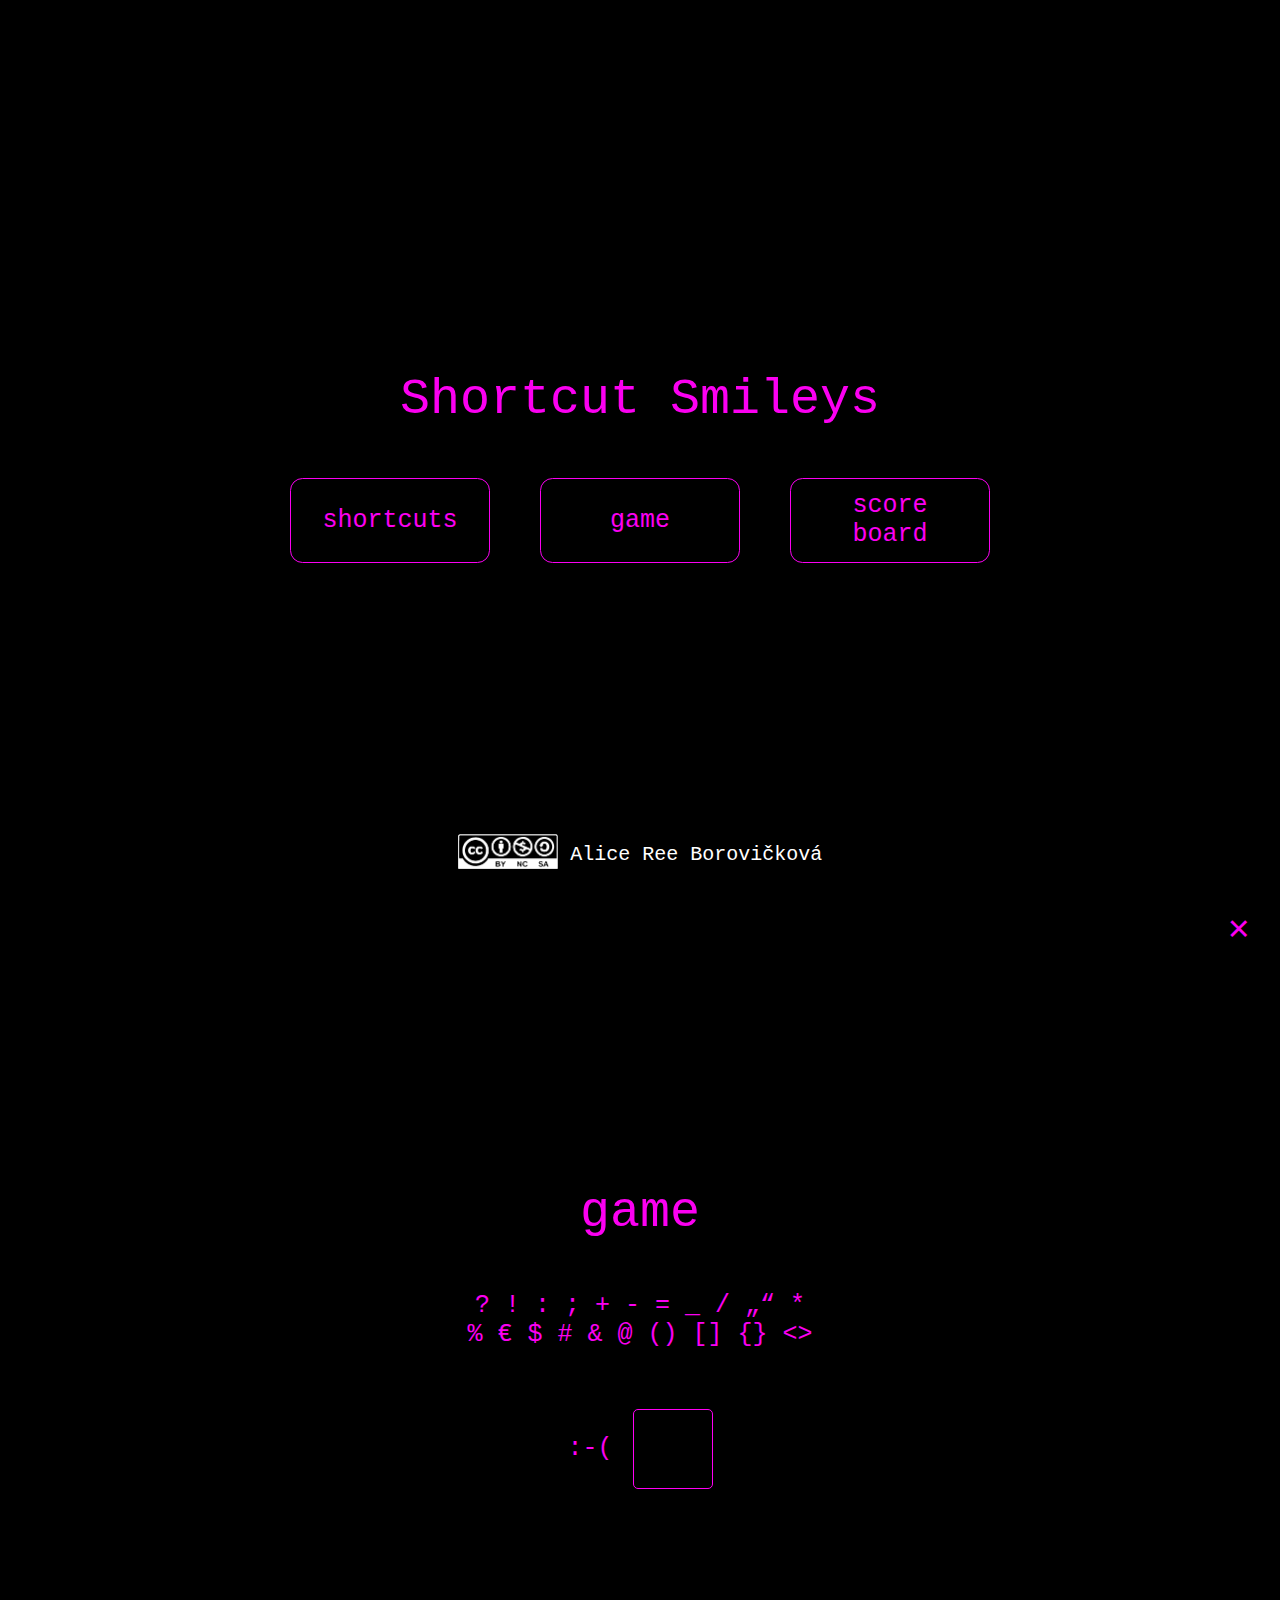
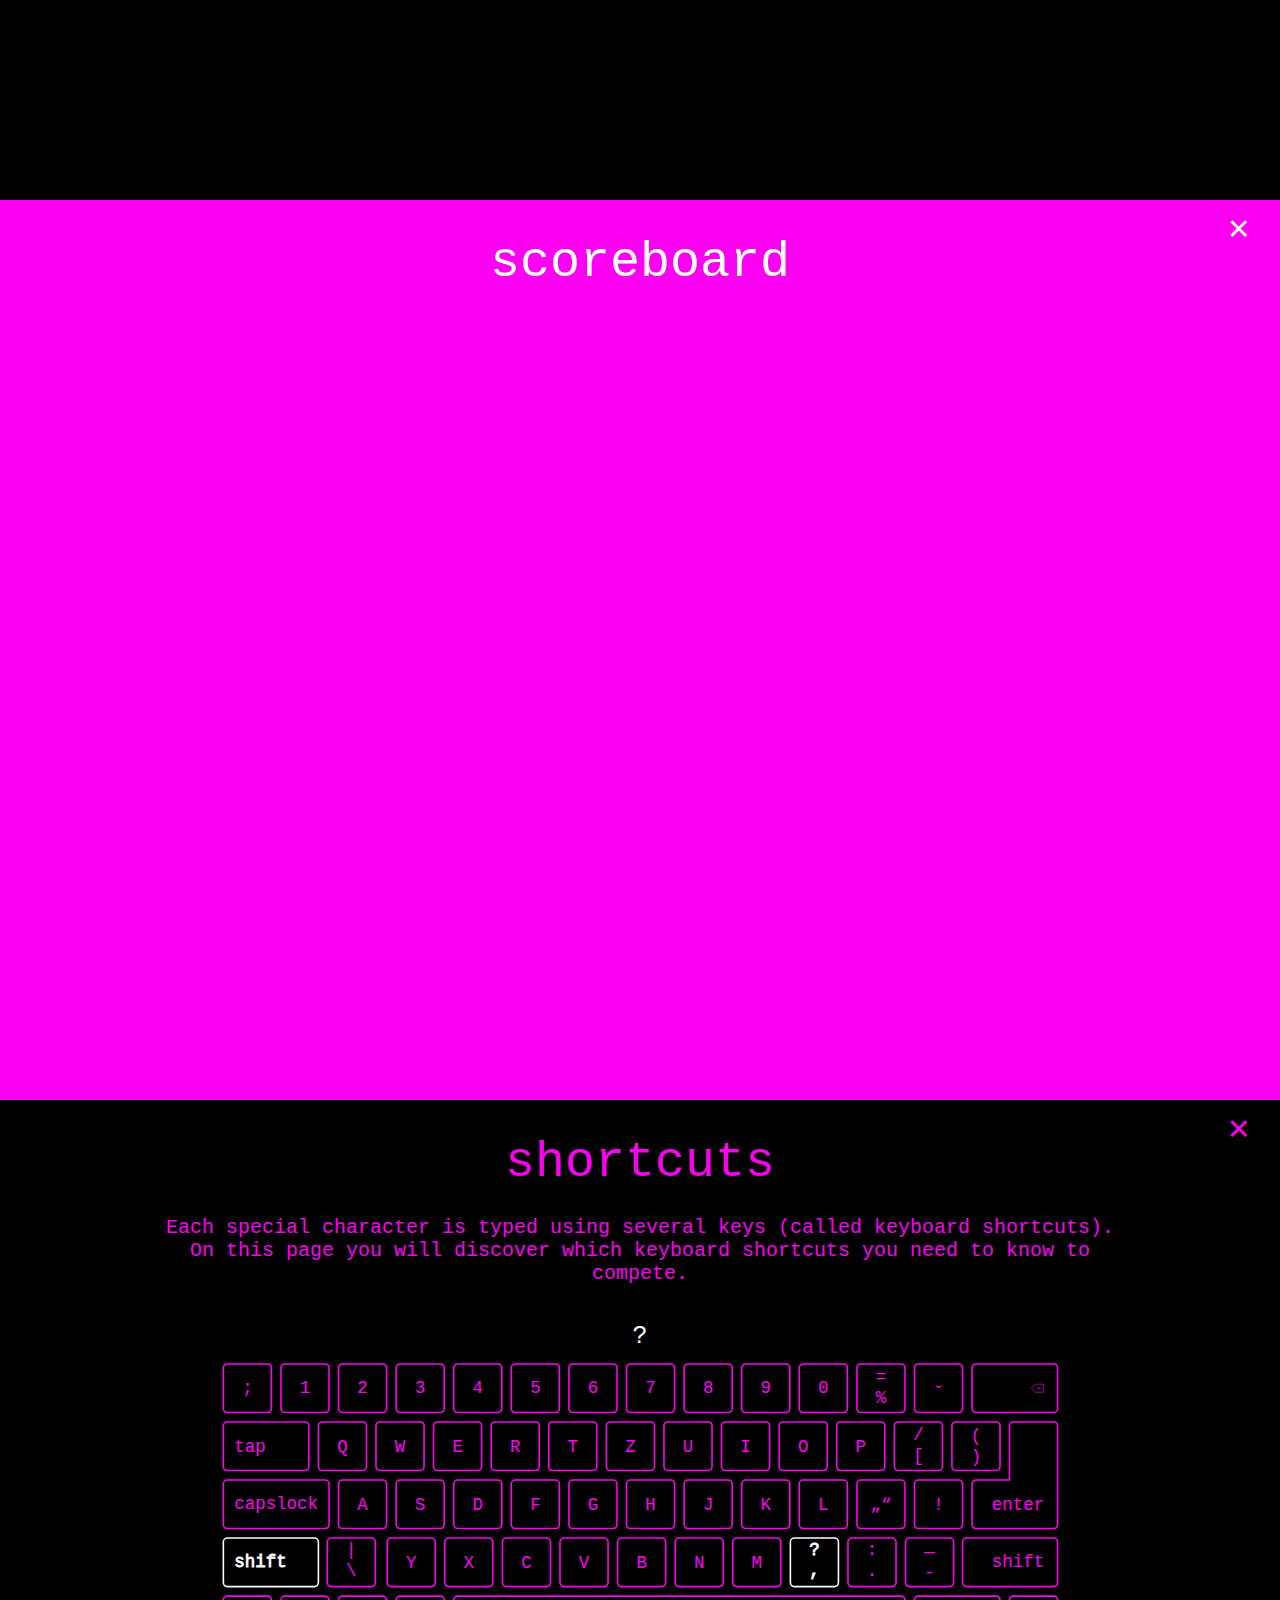
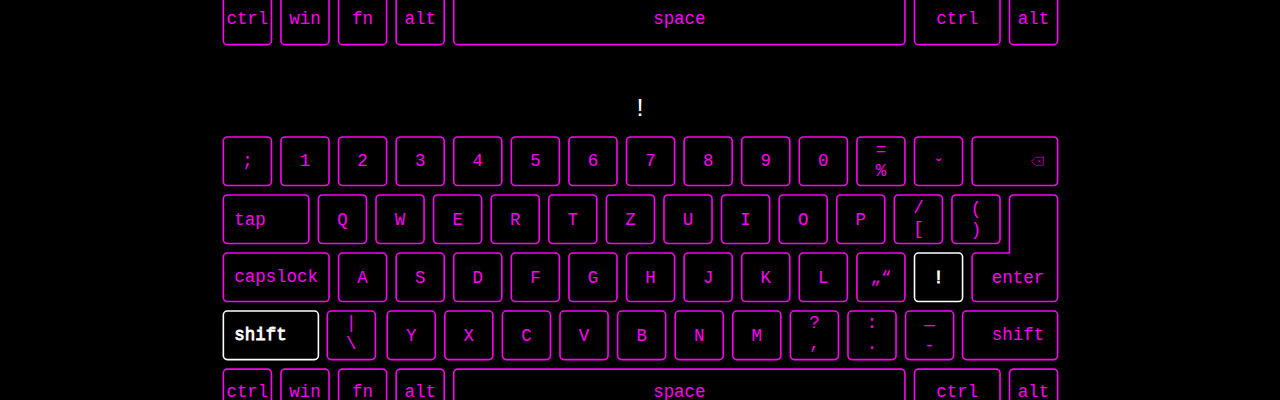
<file: ChatGPT.html>
<!DOCTYPE html>
<html lang="cs">
<head>
  <meta charset="UTF-8">
  <title>Shortcut Smileys</title>
  <meta name="viewport" content="width=device-width, initial-scale=1.0">  <!-- viewpoint je viditelná část obrazovky -->
  <style>
    :root /* pseudo třída deklarující CSS proměnné */
    {
      --background-color: #000;
      --primary-color: #fb00f1;
      --active-color: #fff;
      --border-radius: .5rem;
    }
    
    html /* základní velikost písma pro celý dokument */
    {
      font-size: 25px;
    }
    
    body {
      margin: 0; /* nastavení okraje těla stránky na 0 */
      font-family: "Courier New", monospace; /* pokud nebude Courier New dostupný, použije se obecný font typu monospace */
      background-color: var(--background-color); /* vychází z definované proměnné pro barvu pozadí */
      color: var(--primary-color); /* vychází z definované proměnné pro barvu textu */
      overflow: hidden; /* skryje přetékající obsah a nejsou tak vidět posuvníky */
    }
    
    p {
      margin-top: 0; /* horní mezera odstavce na 0 */
      margin-bottom: 0rem; /* spodní mezera na 0rem */
    }
    
    a, a:visited /* drží barvu pro odkazy, i ty navštívené */
    {
      color: var(--primary-color);
      text-decoration: none; /* odstranění typického podtržení odkazů */
    }
    
    a:hover, a:active /* po najetí myší nebo kliknutí na odkaz se zbarví do předdefinované proměnné */
    {
      color: var(--active-color);
    }
    
    .distinctive /* třída měnící níže definované prvny (já to mám kvůli sekci scoreboard) */
    {
      background-color: var(--primary-color);
      color: var(--active-color);
    }
    
    .distinctive .close-button {
      color: var(--active-color); /* barva křížku pouze v sekci s třídou distinctive */
    }
    
    main {
      scroll-behavior: auto; /* okamžité (ne hladké) přesunutí */
      height: 100vh; /* nastavení výšky elementu na 100 % obrazovky */
    }
    
    header,
    section {
      min-height: 100vh; /* nastavení výšky elementu na 100 % obrazovky */
      overflow: auto; /* skryje přetékající obsah a nejsou tak vidět posuvníky */
      box-sizing: border-box; /* změní způspb výpočtu rozměrů (do w a h navíc ještě započítá padding a border) */
      padding: 0 1rem; /* žádné odsazení nahoře a dole, odsazení v pravo, levo 1rem */
      scroll-snap-align: end; /* sekce se zarovná na spodní okraj viditelné části obrazovky */
      position: relative; /* pozice křížků; umožní správné umístění absolutně pozicovaných prvků uvnitř sekce */
    }
    
    h1 {
      font-weight: normal; /* výchozí nastavení písma u h1 je bolt */
      text-align: center;
      margin-bottom: 1rem; /* spodní mezera na 0.5rem */
    }
    
    header {
      display: grid; /* element se stává kontejnerem mřížky, obsah lze rozvrhnout do řádků a sloupců */
      gap: 1rem; /* rozestup mezi jednotlivými buňkami mřížky */
      grid-template-rows: auto auto; /* dva řádky mřížky budou vysoké tak, jak je potřeba */
      align-items: center; /* obsah buněk bude zarovnán vertikálně na střed */
      justify-content: center; /* celý obsah mřížky bude vodorovně na střed */
    }
    
    header nav {
      align-self: start; /* vertikální zarovnání do mřížky nebo Flexboxu; start zarovná obsah k hornímu okraji */
    }
    
    header h1 {
      align-self: end; /* vertikální zarovnání do mřížky nebo Flexboxu; start zarovná obsah ke spodnímu okraji */
    }
    
    menu {
      display: flex; /* aktivuje flexbox pro horizontální uspořídíní */
      gap: 2rem; /* mezera mezi tlačítky navigace */
      list-style-type: none; /* odstranění výchozích odrážek seznamu */
      padding: 0; /* odtraňuje výchozí vnitřní odsazení */
      margin: 0; /* ostraňuje výchozí vnější odsazení  */
    }
    
    menu li {
      display: contents; /* nebude vykresleno jako viditelný blokový prvek */
    }
    
    menu a {
      display: flex; /* flexbox pro obsah uvnitř boxu */
      min-width: 8rem; /* minimální šířka tlačítka */
      justify-content: center; /* horizontální zarovnání textu na střed */
      align-items: center; /* vertikální zarovnání textu na střed */
      box-sizing: border-box; /* zahrnuje padding a border do výpočtu šířky a výšky */
      border: 1px solid var(--primary-color); /* barva rámečku */
      padding: .5rem 1rem; /* vnitřní odsazení tlačítka (vertikálně i horizontálně) */
      border-radius: var(--border-radius); /* zaoblení rohů podle proměnné */
      text-align: center; /* zarovnání textu uvnitř tlačítka */
      font-size: 1rem; /* velikost písma */
    }
    
    menu a:hover {
      color: var(--active-color); /* barva textu při najetí myší na odkaz */
      border-color: var(--active-color); /* barva rámečku při najetí myší */
    }
    
    .close-button {
      position: absolute; /* umístí element relativně k nejbližšímu rodiči s position: relative */
      top: 10px; /* vzdálenost od horního okraje */
      right: 30px; /* vzdálenost od pravého okraje */
      font-size: 1.5rem; /* velikost textu pro křížek */
      color: var(--primary-color); /* barva křížku */
    }
    
    .close-button:hover {
      color: var(--active-color); /* změna barvy při najetí myší */
    }
    
    #game {
      display: flex; /* aktivuje flexbox */
      flex-direction: column; /* uspořádá obsah do sloupců */
      justify-content: center; /* zarovná obsah vertikálně na střed */
      align-items: center; /* zarovná obsah horizontálně na střed */
      min-height: 100vh; /* výška sekce je 100 % výška obrazovky */
      text-align: center; /* text uvnitř prvků je zarovnán na střed */
      user-select: none; /* zákaz kopírování smajlíků */
    }
    
    #game h1 {
      margin-bottom: 2rem; /* spodní mezera pod h1 na 2 rem */
    }
    
    #shortcuts {
      overflow-y: auto; /* umožní posouvání pouze svisle */
      max-height: 100vh; /* zajistí, že se sekce nepřetáhne přes obrazovku */
      padding-bottom: 3rem; /* přidá spodní mezeru pro lepší posouvání */
    }
    
    .shortcuts-text {
      text-align: center;
      max-width: 80%;
      margin: 0 auto;
      margin-bottom: 1.5rem /* přidá mezeru za text */;
      font-size: 0.8rem;
    }
    
    .input-container {
      display: flex; /* aktivace flexboxu input */
      align-items: center; /* vertikální zarovnání na střed */
      gap: 0.8rem; /* mezera mezi smajlíkem a inputem */
      line-height: 8rem; /* výška řádku pro text v elementu */
    }
    
    input[name="answer"] {
      font-family: 'Courier New', monospace; /* font na Courier New */
      color: #ffffff; /* bílá barva zadávaného textu */
      background-color: #000000; /* černé pozadí inputu */
      border: 1px solid rgb(255, 0, 244); /* růžový rámeček s plnou (solid) čárou */
      border-radius: 5px; /* zaoblené rohy rámečku */
      font-size: 1em; /* velikost textu uvnitř inputu */
      text-align: center; /* zarovnání textu v inputu na střed */
      outline: none; /* odstraní modrý obrys při fokusování */
      width: 80px; /* šířka inputu 80px */
      height: 80px; /* výška inputu 80px */
      padding: 5px; /* vnitřní odsazení rámcečku od textu */
      box-sizing: border-box; /* zahrne padding a border do celkové šířky a výšky */
    }
    
    input[name="answer"]:focus {
      cursor: text; /* nastaví kurzor na textový kurzor */
    }
    
    .correct {
      color: rgb(255, 0, 244) !important; /* správná odpověď se přebarví na růžovou */
    }
    
    footer {
      font-size: 0.8rem;
      display: flex; /* aktivuje flexbox */
      justify-content: center; /* horizontální zarovnání na střed */
      align-items: center; /* vertikální zarovnání na střed */
      gap: 0.5rem; /* mezera mezi obrázkem a textem */
      background-color: transparent;
      color: var(--active-color); /* barva textu */
      padding: 1rem 0; /* odsazení od spodní části stránky */
      width: 100%; /* Zabírá celou šířku stránky */
      position: absolute; /* umístění patičky na spodní okraj viditelné části stránky */
      bottom: 0; /* patička je připevněna ke spodnímu okraji */
    }
    
    footer img {
      width: 100px; /* nastaví šířku obrázku na 100px */
      height: auto; /* Výška se přizpůsobí šířce pro zachování poměru stran */
    }
    
    #highlighted-symbol {
      display: block; /* změní span na blokový prvek */
      text-align: center;
      color: #ffffff;
      margin: 0 auto;
    }
    
    .highlighted-symbol {
      fill: #ffffff !important; /* bílé písmo */
      stroke: #ffffff !important; /* bílý okraj klávesy */
      stroke-width: 1px; /* tloušťka obrysu */
    }
    
    /* stylování svg */
    .st0 {
      fill: #ff00f4;
      font-family: CourierNewPSMT, 'Courier New';
      font-size: 22px;
    }
    
    .st1 {
      stroke-width: .75px;
    }
    
    .st1, .st2 {
      fill: none;
      stroke: #ff00f4;
      stroke-linecap: round;
      stroke-linejoin: round;
    }
    
    .st2 {
      stroke-width: 2px;
    }
    
    .highlighted-stroke {
      stroke-width: 2px;
      stroke: #ffffff;
    }
    
    #shortcuts svg {
      display: block;
      margin: auto;
      max-width: 70%;
      margin-bottom: 1.5rem;
    }
  </style>
  <script> /* pokud uživatel zmáčkne "esc" vrátí se na homepage */
  document.addEventListener('keydown', (event) => {
    if (event.key === 'Escape') {
      window.location.hash = '#top';
    }
  });
  </script>
</head>
<body>
<main>
  <header>
    <h1>Shortcut Smileys</h1>
    <nav>
      <menu>
        <li><a href="#shortcuts">shortcuts</a></li>
        <li><a href="#game">game</a></li>
        <li><a href="#scoreboard">score<br>board</a></li>
      </menu>
    </nav>
  </header>
  <section id="game">
    <a href="#top" class="close-button">&#xd7;</a>
    <h1>game</h1>
    <body>
    <p>? ! : ; + - = _ / „“ *<br>
      % € $ # & @ () [] {} <></p>
    </body>
    <div class="input-container">
      <label for="answer"></label>
      <input type="text" name="answer" id="answer" />
    </div>
    <script>
      const questions = [ ':-)', ':-(', ':-/', ':-*', ':-!', ':-?', ':-+', ':-=', ';-)', ';-(', ';-/', ';-*', ';-!', ';-?', ';-+', ';-=', '<:]', '<:>', '<:)', '<:(', '<:-', '<;]', '<;>', '<;=', '<;/', '>:/', '#_$', '#_%', '#_€', '#_&', '@_$', '@_€', '@_&', '@_%', '@_*', '$_#', '$_@', '*_@', '*_#', '*_&' ]; // nepřepsatelná hodnota pro 'questions'
      let currentQuestion = questions[Math.floor(Math.random() * questions.length)]; // generování náhodného smajlíka
      let score = 0;
      
      document.querySelector('label[for=answer]').textContent = `${ currentQuestion }`; // nastaví náhodného smajlíka jako první zadání
      
      document.querySelector('a[href="#game"]').addEventListener('click', (event) => {
        setTimeout(() => {
          const answerInput = document.querySelector('input[name="answer"]');
          if (answerInput) {
            answerInput.focus(); // nastaví fokus na vstupní pole po přesunu do sekce #game
          }
        }, 100); // zpoždění, aby stránka stihla přejít do sekce #game
      });
      
      document.querySelector('input[name="answer"]').addEventListener('input', (event) => {
        const newVal = event.target.value; // odstraní bílé mezery kolem zadaného textu
        if (newVal === currentQuestion) {
          event.target.classList.add('correct'); // přidá třídu .correct pro růžovou barvu
          score++; // zvýší skóre o 1
          console.log(score); 
          // once score is 5 or more, ask user to submit their nickname, send post request to server and scrool to scoreboard
          // if (score >= 5) {
          //   const nickname = prompt('Congratulations! You have reached 5 points. Please enter your nickname to submit your score.');
          //   if (nickname) {
          //     fetch('https://api.example.com/scoreboard', {
          //       method: 'POST',
          //       headers: {
          //         'Content-Type': 'application/json'
        
          //       },
          //       body: JSON.stringify({
          //         nickname,
          //         score
          //       })
          //     });
          //   }
          //   window.location.hash = '#scoreboard';
          // }
          
          setTimeout(() => {
            event.target.value = ''; // vymaže obsah vstupního pole
            event.target.classList.remove('correct'); // odstraní růžovou barvu
            currentQuestion = questions[Math.floor(Math.random() * questions.length)]; // vygeneruje nového smajlíka
            document.querySelector('label[for="answer"]').textContent = currentQuestion; // aktualizuje otázku
          }, 1000); // 1000 ms = 1 sekunda
        }
      });
    </script>
  </section>
  <section id="scoreboard" class="distinctive"> <!-- třída .correct -->
    <a href="#top" class="close-button distinctive-color">&#xd7;</a>
    <h1>scoreboard</h1>
  </section>
  <section id="shortcuts">
    <a href="#top" class="close-button">&#xd7;</a>
    <h1>shortcuts</h1>
    <div class="shortcuts-text">
      Each special character is typed using several keys (called keyboard shortcuts). On this page you will discover
      which keyboard shortcuts you need to know to compete.
    </div>
    <p><span id="highlighted-symbol">?</span></p> <!-- span umožňuje aplikovat styly na konkrétní část textu-->
    <?xml version="1.0" encoding="UTF-8"?>
    <svg id="Vrstva_1" xmlns="http://www.w3.org/2000/svg" version="1.1" viewBox="0 0 1084.93 386.35"> <!-- znak ? -->
      <rect class="st2" x="16.83" y="16.35" width="60.57" height="61.13" rx="5" ry="5" />
      <rect class="st2" x="89.41" y="16.35" width="60.57" height="61.13" rx="5" ry="5" />
      <rect class="st2" x="161.99" y="16.35" width="60.57" height="61.13" rx="5" ry="5" />
      <rect class="st2" x="234.57" y="16.35" width="60.57" height="61.13" rx="5" ry="5" />
      <rect class="st2" x="307.14" y="16.35" width="60.57" height="61.13" rx="5" ry="5" />
      <rect class="st2" x="379.72" y="16.35" width="60.57" height="61.13" rx="5" ry="5" />
      <rect class="st2" x="452.3" y="16.35" width="60.57" height="61.13" rx="5" ry="5" />
      <rect class="st2" x="524.88" y="16.35" width="60.57" height="61.13" rx="5" ry="5" />
      <rect class="st2" x="597.45" y="16.35" width="60.57" height="61.13" rx="5" ry="5" />
      <rect class="st2" x="670.03" y="16.35" width="60.57" height="61.13" rx="5" ry="5" />
      <rect class="st2" x="742.61" y="16.35" width="60.57" height="61.13" rx="5" ry="5" />
      <rect class="st2" x="815.19" y="16.35" width="60.57" height="61.13" rx="5" ry="5" />
      <rect class="st2" x="887.77" y="16.35" width="60.57" height="61.13" rx="5" ry="5" />
      <rect class="st2" x="960.34" y="16.35" width="107.76" height="61.13" rx="5" ry="5" />
      <rect class="st2" x="136.6" y="89.48" width="60.57" height="61.13" rx="5" ry="5"
            transform="translate(333.76 240.09) rotate(180)" />
      <rect class="st2" x="209.17" y="89.48" width="60.57" height="61.13" rx="5" ry="5"
            transform="translate(478.92 240.09) rotate(180)" />
      <rect class="st2" x="281.75" y="89.48" width="60.57" height="61.13" rx="5" ry="5"
            transform="translate(624.07 240.09) rotate(180)" />
      <rect class="st2" x="354.33" y="89.48" width="60.57" height="61.13" rx="5" ry="5"
            transform="translate(769.23 240.09) rotate(180)" />
      <rect class="st2" x="426.91" y="89.48" width="60.57" height="61.13" rx="5" ry="5"
            transform="translate(914.39 240.09) rotate(180)" />
      <rect class="st2" x="499.48" y="89.48" width="60.57" height="61.13" rx="5" ry="5"
            transform="translate(1059.54 240.09) rotate(180)" />
      <rect class="st2" x="572.06" y="89.48" width="60.57" height="61.13" rx="5" ry="5"
            transform="translate(1204.7 240.09) rotate(180)" />
      <rect class="st2" x="644.64" y="89.48" width="60.57" height="61.13" rx="5" ry="5"
            transform="translate(1349.85 240.09) rotate(180)" />
      <rect class="st2" x="717.22" y="89.48" width="60.57" height="61.13" rx="5" ry="5"
            transform="translate(1495.01 240.09) rotate(180)" />
      <rect class="st2" x="789.79" y="89.48" width="60.57" height="61.13" rx="5" ry="5"
            transform="translate(1640.16 240.09) rotate(180)" />
      <rect class="st2" x="862.37" y="89.48" width="60.57" height="61.13" rx="5" ry="5"
            transform="translate(1785.32 240.09) rotate(180)" />
      <rect class="st2" x="934.95" y="89.48" width="60.57" height="61.13" rx="5" ry="5"
            transform="translate(1930.47 240.09) rotate(180)" />
      <rect class="st2" x="16.83" y="89.48" width="107.76" height="61.13" rx="5" ry="5"
            transform="translate(141.42 240.09) rotate(180)" />
      <rect class="st2" x="887.77" y="162.61" width="60.57" height="61.13" rx="5" ry="5" />
      <rect class="st2" x="815.19" y="162.61" width="60.57" height="61.13" rx="5" ry="5" />
      <rect class="st2" x="742.61" y="162.61" width="60.57" height="61.13" rx="5" ry="5" />
      <rect class="st2" x="670.03" y="162.61" width="60.57" height="61.13" rx="5" ry="5" />
      <rect class="st2" x="597.45" y="162.61" width="60.57" height="61.13" rx="5" ry="5" />
      <rect class="st2" x="524.88" y="162.61" width="60.57" height="61.13" rx="5" ry="5" />
      <rect class="st2" x="452.3" y="162.61" width="60.57" height="61.13" rx="5" ry="5" />
      <rect class="st2" x="379.72" y="162.61" width="60.57" height="61.13" rx="5" ry="5" />
      <rect class="st2" x="307.14" y="162.61" width="60.57" height="61.13" rx="5" ry="5" />
      <rect class="st2" x="234.57" y="162.61" width="60.57" height="61.13" rx="5" ry="5" />
      <rect class="st2" x="161.99" y="162.61" width="60.57" height="61.13" rx="5" ry="5" />
      <rect class="st2" x="147.84" y="235.74" width="60.57" height="61.13" rx="5" ry="5" />
      <path class="st2"
            d="M1063.1,89.48h-50.57c-2.76,0-5,2.24-5,5v68.13h-42.18c-2.76,0-5,2.24-5,5v51.13c0,2.76,2.24,5,5,5h97.76c2.76,0,5-2.24,5-5v-124.26c0-2.76-2.24-5-5-5Z" />
      <rect class="st2" x="16.83" y="162.61" width="133.15" height="61.13" rx="5" ry="5"
            transform="translate(166.82 386.35) rotate(180)" />
      <rect class="st2" x="876.52" y="235.74" width="60.57" height="61.13" rx="5" ry="5" />
      <rect class="st2" x="803.94" y="235.74" width="60.57" height="61.13" rx="5" ry="5" />
      <rect class="st2" x="658.78" y="235.74" width="60.57" height="61.13" rx="5" ry="5" />
      <rect class="highlighted-stroke" x="731.36" y="235.74" width="60.57" height="61.13" rx="5" ry="5" />
      <rect class="st2" x="586.21" y="235.74" width="60.57" height="61.13" rx="5" ry="5" />
      <rect class="st2" x="513.63" y="235.74" width="60.57" height="61.13" rx="5" ry="5" />
      <rect class="st2" x="441.05" y="235.74" width="60.57" height="61.13" rx="5" ry="5" />
      <rect class="st2" x="368.47" y="235.74" width="60.57" height="61.13" rx="5" ry="5" />
      <rect class="st2" x="295.9" y="235.74" width="60.57" height="61.13" rx="5" ry="5" />
      <rect class="st2" x="223.32" y="235.74" width="60.57" height="61.13" rx="5" ry="5" />
      <rect class="st2" x="948.34" y="235.74" width="119.76" height="61.13" rx="5" ry="5" />
      <rect class="highlighted-stroke" x="16.83" y="235.74" width="119.76" height="61.13" rx="5" ry="5" />
      <rect class="st2" x="234.57" y="308.87" width="60.57" height="61.13" rx="5" ry="5" />
      <rect class="st2" x="161.99" y="308.87" width="60.57" height="61.13" rx="5" ry="5" />
      <rect class="st2" x="89.41" y="308.87" width="60.57" height="61.13" rx="5" ry="5" />
      <rect class="st2" x="16.83" y="308.87" width="60.57" height="61.13" rx="5" ry="5" />
      <rect class="st2" x="1007.53" y="308.87" width="60.57" height="61.13" rx="5" ry="5" />
      <rect class="st2" x="307.14" y="308.87" width="568.62" height="61.13" rx="5" ry="5"
            transform="translate(1182.9 678.87) rotate(180)" />
      <rect class="st2" x="887.77" y="308.87" width="107.76" height="61.13" rx="5" ry="5" />
      <text class="st0" transform="translate(113.1 53.48)">
        <tspan x="0" y="0">1</tspan>
      </text>
      <text class="st0" transform="translate(160.28 127.21)">
        <tspan x="0" y="0">Q</tspan>
      </text>
      <text class="st0" transform="translate(247 273.47)">
        <tspan x="0" y="0">Y</tspan>
      </text>
      <text class="st0" transform="translate(319.58 273.47)">
        <tspan x="0" y="0">X</tspan>
      </text>
      <text class="st0" transform="translate(392.16 273.47)">
        <tspan x="0" y="0">C</tspan>
      </text>
      <text class="st0" transform="translate(464.74 273.47)">
        <tspan x="0" y="0">V</tspan>
      </text>
      <text class="st0" transform="translate(537.32 273.47)">
        <tspan x="0" y="0">B</tspan>
      </text>
      <text class="st0" transform="translate(609.89 273.47)">
        <tspan x="0" y="0">N</tspan>
      </text>
      <text class="st0" transform="translate(682.47 273.47)">
        <tspan x="0" y="0">M</tspan>
      </text>
      <text class="st0 highlighted-symbol" transform="translate(755.05 257.27)">
        <tspan x="0" y="0">?</tspan>
        <tspan x="0" y="26.4">,</tspan>
      </text> <!-- změna barvy klávesy -->
      <text class="st0" transform="translate(958.64 113.04)">
        <tspan x="0" y="0">(</tspan>
        <tspan x="0" y="26.4">)</tspan>
      </text>
      <text class="st0" transform="translate(886.16 112.04)">
        <tspan x="0" y="0">/</tspan>
        <tspan x="0" y="26.4">[</tspan>
      </text>
      <text class="st0" transform="translate(171.53 257.27)">
        <tspan x="0" y="0">|</tspan>
        <tspan x="0" y="26.4">\</tspan>
      </text>
      <text class="st0" transform="translate(827.62 257.27)">
        <tspan x="0" y="0">:</tspan>
        <tspan x="0" y="26.4">.</tspan>
      </text>
      <text class="st0" transform="translate(838.87 38.55)">
        <tspan x="0" y="0">=</tspan>
        <tspan x="0" y="26.4">%</tspan>
      </text>
      <text class="st0" transform="translate(900.2 259.27)">
        <tspan x="0" y="0">—</tspan>
        <tspan x="0" y="26.4">-</tspan>
      </text>
      <text class="st0" transform="translate(185.67 200.34)">
        <tspan x="0" y="0">A</tspan>
      </text>
      <text class="st0" transform="translate(258.25 200.34)">
        <tspan x="0" y="0">S</tspan>
      </text>
      <text class="st0" transform="translate(330.83 200.34)">
        <tspan x="0" y="0">D</tspan>
      </text>
      <text class="st0" transform="translate(403.41 200.34)">
        <tspan x="0" y="0">F</tspan>
      </text>
      <text class="st0" transform="translate(475.99 200.34)">
        <tspan x="0" y="0">G</tspan>
      </text>
      <text class="st0" transform="translate(548.56 200.34)">
        <tspan x="0" y="0">H</tspan>
      </text>
      <text class="st0" transform="translate(621.14 200.34)">
        <tspan x="0" y="0">J</tspan>
      </text>
      <text class="st0" transform="translate(693.72 200.34)">
        <tspan x="0" y="0">K</tspan>
      </text>
      <text class="st0" transform="translate(766.3 200.34)">
        <tspan x="0" y="0">L</tspan>
      </text>
      <text class="st0" transform="translate(832.28 200.34)">
        <tspan x="0" y="0">„“</tspan>
      </text>
      <text class="st0" transform="translate(911.45 200.34)">
        <tspan x="0" y="0">!</tspan>
      </text>
      <text class="st0" transform="translate(305.44 127.21)">
        <tspan x="0" y="0">E</tspan>
      </text>
      <text class="st0" transform="translate(378.01 127.21)">
        <tspan x="0" y="0">R</tspan>
      </text>
      <text class="st0" transform="translate(450.59 127.21)">
        <tspan x="0" y="0">T</tspan>
      </text>
      <text class="st0" transform="translate(523.17 127.21)">
        <tspan x="0" y="0">Z</tspan>
      </text>
      <text class="st0" transform="translate(595.75 127.21)">
        <tspan x="0" y="0">U</tspan>
      </text>
      <text class="st0" transform="translate(668.33 127.21)">
        <tspan x="0" y="0">I</tspan>
      </text>
      <text class="st0" transform="translate(740.9 127.21)">
        <tspan x="0" y="0">O</tspan>
      </text>
      <text class="st0" transform="translate(813.48 127.21)">
        <tspan x="0" y="0">P</tspan>
      </text>
      <text class="st0" transform="translate(185.67 53.48)">
        <tspan x="0" y="0">2</tspan>
      </text>
      <text class="st0" transform="translate(258.25 53.48)">
        <tspan x="0" y="0">3</tspan>
      </text>
      <text class="st0" transform="translate(330.83 53.48)">
        <tspan x="0" y="0">4</tspan>
      </text>
      <text class="st0" transform="translate(403.41 53.48)">
        <tspan x="0" y="0">5</tspan>
      </text>
      <text class="st0" transform="translate(475.98 53.48)">
        <tspan x="0" y="0">6</tspan>
      </text>
      <text class="st0" transform="translate(548.56 53.48)">
        <tspan x="0" y="0">7</tspan>
      </text>
      <text class="st0" transform="translate(621.14 53.48)">
        <tspan x="0" y="0">8</tspan>
      </text>
      <text class="st0" transform="translate(693.72 53.48)">
        <tspan x="0" y="0">9</tspan>
      </text>
      <text class="st0" transform="translate(766.3 53.48)">
        <tspan x="0" y="0">0</tspan>
      </text>
      <text class="st0" transform="translate(911.45 60.48)">
        <tspan x="0" y="0">ˇ</tspan>
      </text>
      <text class="st0" transform="translate(40.52 53.48)">
        <tspan x="0" y="0">;</tspan>
      </text>
      <text class="st0" transform="translate(30.6 127.21)">
        <tspan x="0" y="0">tap</tspan>
      </text>
      <text class="st0" transform="translate(30.6 199.34)">
        <tspan x="0" y="0">capslock</tspan>
      </text>
      <text class="st0 highlighted-symbol" transform="translate(30.6 272.47)">
        <tspan x="0" y="0">shift</tspan>
      </text> <!-- změna barvy klávesy -->
      <text class="st0" transform="translate(985.22 272.47)">
        <tspan x="0" y="0">shift</tspan>
      </text>
      <text class="st0" transform="translate(985.22 200.34)">
        <tspan x="0" y="0">enter</tspan>
      </text>
      <text class="st0" transform="translate(558.45 344.6)">
        <tspan x="0" y="0">space</tspan>
      </text>
      <text class="st0" transform="translate(915.24 344.6)">
        <tspan x="0" y="0">ctrl</tspan>
      </text>
      <text class="st0" transform="translate(1018.01 344.6)">
        <tspan x="0" y="0">alt</tspan>
      </text>
      <text class="st0" transform="translate(245.05 344.6)">
        <tspan x="0" y="0">alt</tspan>
      </text>
      <text class="st0" transform="translate(179.07 344.6)">
        <tspan x="0" y="0">fn</tspan>
      </text>
      <text class="st0" transform="translate(20.72 344.6)">
        <tspan x="0" y="0">ctrl</tspan>
      </text>
      <text class="st0" transform="translate(99.89 344.6)">
        <tspan x="0" y="0">win</tspan>
      </text>
      <g>
        <polygon class="st1"
                 points="1050.16 41.86 1040.06 41.86 1040.06 41.89 1035.19 46.92 1040.06 51.94 1040.06 51.97 1040.08 51.97 1040.08 51.97 1040.08 51.97 1050.16 51.97 1050.16 41.86" />
        <g>
          <line class="st1" x1="1043.62" y1="45.48" x2="1046.49" y2="48.35" />
          <line class="st1" x1="1046.49" y1="45.48" x2="1043.62" y2="48.35" />
        </g>
      </g>
      <text class="st0" transform="translate(232.86 127.21)">
        <tspan x="0" y="0">W</tspan>
      </text>
    </svg> <!-- znak ? -->
    
    <p><span id="highlighted-symbol">!</span></p>
    <svg id="Vrstva_1" xmlns="http://www.w3.org/2000/svg" version="1.1" viewBox="0 0 1084.93 386.35"> <!-- znak ! -->
      <rect class="st2" x="16.83" y="16.35" width="60.57" height="61.13" rx="5" ry="5" />
      <rect class="st2" x="89.41" y="16.35" width="60.57" height="61.13" rx="5" ry="5" />
      <rect class="st2" x="161.99" y="16.35" width="60.57" height="61.13" rx="5" ry="5" />
      <rect class="st2" x="234.57" y="16.35" width="60.57" height="61.13" rx="5" ry="5" />
      <rect class="st2" x="307.14" y="16.35" width="60.57" height="61.13" rx="5" ry="5" />
      <rect class="st2" x="379.72" y="16.35" width="60.57" height="61.13" rx="5" ry="5" />
      <rect class="st2" x="452.3" y="16.35" width="60.57" height="61.13" rx="5" ry="5" />
      <rect class="st2" x="524.88" y="16.35" width="60.57" height="61.13" rx="5" ry="5" />
      <rect class="st2" x="597.45" y="16.35" width="60.57" height="61.13" rx="5" ry="5" />
      <rect class="st2" x="670.03" y="16.35" width="60.57" height="61.13" rx="5" ry="5" />
      <rect class="st2" x="742.61" y="16.35" width="60.57" height="61.13" rx="5" ry="5" />
      <rect class="st2" x="815.19" y="16.35" width="60.57" height="61.13" rx="5" ry="5" />
      <rect class="st2" x="887.77" y="16.35" width="60.57" height="61.13" rx="5" ry="5" />
      <rect class="st2" x="960.34" y="16.35" width="107.76" height="61.13" rx="5" ry="5" />
      <rect class="st2" x="136.6" y="89.48" width="60.57" height="61.13" rx="5" ry="5"
            transform="translate(333.76 240.09) rotate(180)" />
      <rect class="st2" x="209.17" y="89.48" width="60.57" height="61.13" rx="5" ry="5"
            transform="translate(478.92 240.09) rotate(180)" />
      <rect class="st2" x="281.75" y="89.48" width="60.57" height="61.13" rx="5" ry="5"
            transform="translate(624.07 240.09) rotate(180)" />
      <rect class="st2" x="354.33" y="89.48" width="60.57" height="61.13" rx="5" ry="5"
            transform="translate(769.23 240.09) rotate(180)" />
      <rect class="st2" x="426.91" y="89.48" width="60.57" height="61.13" rx="5" ry="5"
            transform="translate(914.39 240.09) rotate(180)" />
      <rect class="st2" x="499.48" y="89.48" width="60.57" height="61.13" rx="5" ry="5"
            transform="translate(1059.54 240.09) rotate(180)" />
      <rect class="st2" x="572.06" y="89.48" width="60.57" height="61.13" rx="5" ry="5"
            transform="translate(1204.7 240.09) rotate(180)" />
      <rect class="st2" x="644.64" y="89.48" width="60.57" height="61.13" rx="5" ry="5"
            transform="translate(1349.85 240.09) rotate(180)" />
      <rect class="st2" x="717.22" y="89.48" width="60.57" height="61.13" rx="5" ry="5"
            transform="translate(1495.01 240.09) rotate(180)" />
      <rect class="st2" x="789.79" y="89.48" width="60.57" height="61.13" rx="5" ry="5"
            transform="translate(1640.16 240.09) rotate(180)" />
      <rect class="st2" x="862.37" y="89.48" width="60.57" height="61.13" rx="5" ry="5"
            transform="translate(1785.32 240.09) rotate(180)" />
      <rect class="st2" x="934.95" y="89.48" width="60.57" height="61.13" rx="5" ry="5"
            transform="translate(1930.47 240.09) rotate(180)" />
      <rect class="st2" x="16.83" y="89.48" width="107.76" height="61.13" rx="5" ry="5"
            transform="translate(141.42 240.09) rotate(180)" />
      <rect class="st2 highlighted-stroke" x="887.77" y="162.61" width="60.57" height="61.13" rx="5" ry="5" />
      <rect class="st2" x="815.19" y="162.61" width="60.57" height="61.13" rx="5" ry="5" />
      <rect class="st2" x="742.61" y="162.61" width="60.57" height="61.13" rx="5" ry="5" />
      <rect class="st2" x="670.03" y="162.61" width="60.57" height="61.13" rx="5" ry="5" />
      <rect class="st2" x="597.45" y="162.61" width="60.57" height="61.13" rx="5" ry="5" />
      <rect class="st2" x="524.88" y="162.61" width="60.57" height="61.13" rx="5" ry="5" />
      <rect class="st2" x="452.3" y="162.61" width="60.57" height="61.13" rx="5" ry="5" />
      <rect class="st2" x="379.72" y="162.61" width="60.57" height="61.13" rx="5" ry="5" />
      <rect class="st2" x="307.14" y="162.61" width="60.57" height="61.13" rx="5" ry="5" />
      <rect class="st2" x="234.57" y="162.61" width="60.57" height="61.13" rx="5" ry="5" />
      <rect class="st2" x="161.99" y="162.61" width="60.57" height="61.13" rx="5" ry="5" />
      <rect class="st2" x="147.84" y="235.74" width="60.57" height="61.13" rx="5" ry="5" />
      <path class="st2"
            d="M1063.1,89.48h-50.57c-2.76,0-5,2.24-5,5v68.13h-42.18c-2.76,0-5,2.24-5,5v51.13c0,2.76,2.24,5,5,5h97.76c2.76,0,5-2.24,5-5v-124.26c0-2.76-2.24-5-5-5Z" />
      <rect class="st2" x="16.83" y="162.61" width="133.15" height="61.13" rx="5" ry="5"
            transform="translate(166.82 386.35) rotate(180)" />
      <rect class="st2" x="876.52" y="235.74" width="60.57" height="61.13" rx="5" ry="5" />
      <rect class="st2" x="803.94" y="235.74" width="60.57" height="61.13" rx="5" ry="5" />
      <rect class="st2" x="658.78" y="235.74" width="60.57" height="61.13" rx="5" ry="5" />
      <rect class="st2" x="731.36" y="235.74" width="60.57" height="61.13" rx="5" ry="5" />
      <rect class="st2" x="586.21" y="235.74" width="60.57" height="61.13" rx="5" ry="5" />
      <rect class="st2" x="513.63" y="235.74" width="60.57" height="61.13" rx="5" ry="5" />
      <rect class="st2" x="441.05" y="235.74" width="60.57" height="61.13" rx="5" ry="5" />
      <rect class="st2" x="368.47" y="235.74" width="60.57" height="61.13" rx="5" ry="5" />
      <rect class="st2" x="295.9" y="235.74" width="60.57" height="61.13" rx="5" ry="5" />
      <rect class="st2" x="223.32" y="235.74" width="60.57" height="61.13" rx="5" ry="5" />
      <rect class="st2" x="948.34" y="235.74" width="119.76" height="61.13" rx="5" ry="5" />
      <rect class="highlighted-stroke" x="16.83" y="235.74" width="119.76" height="61.13" rx="5" ry="5" />
      <rect class="st2" x="234.57" y="308.87" width="60.57" height="61.13" rx="5" ry="5" />
      <rect class="st2" x="161.99" y="308.87" width="60.57" height="61.13" rx="5" ry="5" />
      <rect class="st2" x="89.41" y="308.87" width="60.57" height="61.13" rx="5" ry="5" />
      <rect class="st2" x="16.83" y="308.87" width="60.57" height="61.13" rx="5" ry="5" />
      <rect class="st2" x="1007.53" y="308.87" width="60.57" height="61.13" rx="5" ry="5" />
      <rect class="st2" x="307.14" y="308.87" width="568.62" height="61.13" rx="5" ry="5"
            transform="translate(1182.9 678.87) rotate(180)" />
      <rect class="st2" x="887.77" y="308.87" width="107.76" height="61.13" rx="5" ry="5" />
      <text class="st0" transform="translate(113.1 53.48)">
        <tspan x="0" y="0">1</tspan>
      </text>
      <text class="st0" transform="translate(160.28 127.21)">
        <tspan x="0" y="0">Q</tspan>
      </text>
      <text class="st0" transform="translate(247 273.47)">
        <tspan x="0" y="0">Y</tspan>
      </text>
      <text class="st0" transform="translate(319.58 273.47)">
        <tspan x="0" y="0">X</tspan>
      </text>
      <text class="st0" transform="translate(392.16 273.47)">
        <tspan x="0" y="0">C</tspan>
      </text>
      <text class="st0" transform="translate(464.74 273.47)">
        <tspan x="0" y="0">V</tspan>
      </text>
      <text class="st0" transform="translate(537.32 273.47)">
        <tspan x="0" y="0">B</tspan>
      </text>
      <text class="st0" transform="translate(609.89 273.47)">
        <tspan x="0" y="0">N</tspan>
      </text>
      <text class="st0" transform="translate(682.47 273.47)">
        <tspan x="0" y="0">M</tspan>
      </text>
      <text class="st0" transform="translate(755.05 257.27)">
        <tspan x="0" y="0">?</tspan>
        <tspan x="0" y="26.4">,</tspan>
      </text> <!-- změna barvy klávesy -->
      <text class="st0" transform="translate(958.64 113.04)">
        <tspan x="0" y="0">(</tspan>
        <tspan x="0" y="26.4">)</tspan>
      </text>
      <text class="st0" transform="translate(886.16 112.04)">
        <tspan x="0" y="0">/</tspan>
        <tspan x="0" y="26.4">[</tspan>
      </text>
      <text class="st0" transform="translate(171.53 257.27)">
        <tspan x="0" y="0">|</tspan>
        <tspan x="0" y="26.4">\</tspan>
      </text>
      <text class="st0" transform="translate(827.62 257.27)">
        <tspan x="0" y="0">:</tspan>
        <tspan x="0" y="26.4">.</tspan>
      </text>
      <text class="st0" transform="translate(838.87 38.55)">
        <tspan x="0" y="0">=</tspan>
        <tspan x="0" y="26.4">%</tspan>
      </text>
      <text class="st0" transform="translate(900.2 259.27)">
        <tspan x="0" y="0">—</tspan>
        <tspan x="0" y="26.4">-</tspan>
      </text>
      <text class="st0" transform="translate(185.67 200.34)">
        <tspan x="0" y="0">A</tspan>
      </text>
      <text class="st0" transform="translate(258.25 200.34)">
        <tspan x="0" y="0">S</tspan>
      </text>
      <text class="st0" transform="translate(330.83 200.34)">
        <tspan x="0" y="0">D</tspan>
      </text>
      <text class="st0" transform="translate(403.41 200.34)">
        <tspan x="0" y="0">F</tspan>
      </text>
      <text class="st0" transform="translate(475.99 200.34)">
        <tspan x="0" y="0">G</tspan>
      </text>
      <text class="st0" transform="translate(548.56 200.34)">
        <tspan x="0" y="0">H</tspan>
      </text>
      <text class="st0" transform="translate(621.14 200.34)">
        <tspan x="0" y="0">J</tspan>
      </text>
      <text class="st0" transform="translate(693.72 200.34)">
        <tspan x="0" y="0">K</tspan>
      </text>
      <text class="st0" transform="translate(766.3 200.34)">
        <tspan x="0" y="0">L</tspan>
      </text>
      <text class="st0" transform="translate(832.28 200.34)">
        <tspan x="0" y="0">„“</tspan>
      </text>
      <text class="st0 highlighted-symbol" transform="translate(911.45 200.34)">
        <tspan x="0" y="0">!</tspan>
      </text>
      <text class="st0" transform="translate(305.44 127.21)">
        <tspan x="0" y="0">E</tspan>
      </text>
      <text class="st0" transform="translate(378.01 127.21)">
        <tspan x="0" y="0">R</tspan>
      </text>
      <text class="st0" transform="translate(450.59 127.21)">
        <tspan x="0" y="0">T</tspan>
      </text>
      <text class="st0" transform="translate(523.17 127.21)">
        <tspan x="0" y="0">Z</tspan>
      </text>
      <text class="st0" transform="translate(595.75 127.21)">
        <tspan x="0" y="0">U</tspan>
      </text>
      <text class="st0" transform="translate(668.33 127.21)">
        <tspan x="0" y="0">I</tspan>
      </text>
      <text class="st0" transform="translate(740.9 127.21)">
        <tspan x="0" y="0">O</tspan>
      </text>
      <text class="st0" transform="translate(813.48 127.21)">
        <tspan x="0" y="0">P</tspan>
      </text>
      <text class="st0" transform="translate(185.67 53.48)">
        <tspan x="0" y="0">2</tspan>
      </text>
      <text class="st0" transform="translate(258.25 53.48)">
        <tspan x="0" y="0">3</tspan>
      </text>
      <text class="st0" transform="translate(330.83 53.48)">
        <tspan x="0" y="0">4</tspan>
      </text>
      <text class="st0" transform="translate(403.41 53.48)">
        <tspan x="0" y="0">5</tspan>
      </text>
      <text class="st0" transform="translate(475.98 53.48)">
        <tspan x="0" y="0">6</tspan>
      </text>
      <text class="st0" transform="translate(548.56 53.48)">
        <tspan x="0" y="0">7</tspan>
      </text>
      <text class="st0" transform="translate(621.14 53.48)">
        <tspan x="0" y="0">8</tspan>
      </text>
      <text class="st0" transform="translate(693.72 53.48)">
        <tspan x="0" y="0">9</tspan>
      </text>
      <text class="st0" transform="translate(766.3 53.48)">
        <tspan x="0" y="0">0</tspan>
      </text>
      <text class="st0" transform="translate(911.45 60.48)">
        <tspan x="0" y="0">ˇ</tspan>
      </text>
      <text class="st0" transform="translate(40.52 53.48)">
        <tspan x="0" y="0">;</tspan>
      </text>
      <text class="st0" transform="translate(30.6 127.21)">
        <tspan x="0" y="0">tap</tspan>
      </text>
      <text class="st0" transform="translate(30.6 199.34)">
        <tspan x="0" y="0">capslock</tspan>
      </text>
      <text class="st0 highlighted-symbol" transform="translate(30.6 272.47)">
        <tspan x="0" y="0">shift</tspan>
      </text> <!-- změna barvy klávesy -->
      <text class="st0" transform="translate(985.22 272.47)">
        <tspan x="0" y="0">shift</tspan>
      </text>
      <text class="st0" transform="translate(985.22 200.34)">
        <tspan x="0" y="0">enter</tspan>
      </text>
      <text class="st0" transform="translate(558.45 344.6)">
        <tspan x="0" y="0">space</tspan>
      </text>
      <text class="st0" transform="translate(915.24 344.6)">
        <tspan x="0" y="0">ctrl</tspan>
      </text>
      <text class="st0" transform="translate(1018.01 344.6)">
        <tspan x="0" y="0">alt</tspan>
      </text>
      <text class="st0" transform="translate(245.05 344.6)">
        <tspan x="0" y="0">alt</tspan>
      </text>
      <text class="st0" transform="translate(179.07 344.6)">
        <tspan x="0" y="0">fn</tspan>
      </text>
      <text class="st0" transform="translate(20.72 344.6)">
        <tspan x="0" y="0">ctrl</tspan>
      </text>
      <text class="st0" transform="translate(99.89 344.6)">
        <tspan x="0" y="0">win</tspan>
      </text>
      <g>
        <polygon class="st1"
                 points="1050.16 41.86 1040.06 41.86 1040.06 41.89 1035.19 46.92 1040.06 51.94 1040.06 51.97 1040.08 51.97 1040.08 51.97 1040.08 51.97 1050.16 51.97 1050.16 41.86" />
        <g>
          <line class="st1" x1="1043.62" y1="45.48" x2="1046.49" y2="48.35" />
          <line class="st1" x1="1046.49" y1="45.48" x2="1043.62" y2="48.35" />
        </g>
      </g>
      <text class="st0" transform="translate(232.86 127.21)">
        <tspan x="0" y="0">W</tspan>
      </text>
    </svg> <!-- znak ! -->
    
    <p><span id="highlighted-symbol">:</span></p>
    <svg id="Vrstva_1" xmlns="http://www.w3.org/2000/svg" version="1.1" viewBox="0 0 1084.93 386.35"> <!-- znak : -->
      <rect class="st2" x="16.83" y="16.35" width="60.57" height="61.13" rx="5" ry="5" />
      <rect class="st2" x="89.41" y="16.35" width="60.57" height="61.13" rx="5" ry="5" />
      <rect class="st2" x="161.99" y="16.35" width="60.57" height="61.13" rx="5" ry="5" />
      <rect class="st2" x="234.57" y="16.35" width="60.57" height="61.13" rx="5" ry="5" />
      <rect class="st2" x="307.14" y="16.35" width="60.57" height="61.13" rx="5" ry="5" />
      <rect class="st2" x="379.72" y="16.35" width="60.57" height="61.13" rx="5" ry="5" />
      <rect class="st2" x="452.3" y="16.35" width="60.57" height="61.13" rx="5" ry="5" />
      <rect class="st2" x="524.88" y="16.35" width="60.57" height="61.13" rx="5" ry="5" />
      <rect class="st2" x="597.45" y="16.35" width="60.57" height="61.13" rx="5" ry="5" />
      <rect class="st2" x="670.03" y="16.35" width="60.57" height="61.13" rx="5" ry="5" />
      <rect class="st2" x="742.61" y="16.35" width="60.57" height="61.13" rx="5" ry="5" />
      <rect class="st2" x="815.19" y="16.35" width="60.57" height="61.13" rx="5" ry="5" />
      <rect class="st2" x="887.77" y="16.35" width="60.57" height="61.13" rx="5" ry="5" />
      <rect class="st2" x="960.34" y="16.35" width="107.76" height="61.13" rx="5" ry="5" />
      <rect class="st2" x="136.6" y="89.48" width="60.57" height="61.13" rx="5" ry="5"
            transform="translate(333.76 240.09) rotate(180)" />
      <rect class="st2" x="209.17" y="89.48" width="60.57" height="61.13" rx="5" ry="5"
            transform="translate(478.92 240.09) rotate(180)" />
      <rect class="st2" x="281.75" y="89.48" width="60.57" height="61.13" rx="5" ry="5"
            transform="translate(624.07 240.09) rotate(180)" />
      <rect class="st2" x="354.33" y="89.48" width="60.57" height="61.13" rx="5" ry="5"
            transform="translate(769.23 240.09) rotate(180)" />
      <rect class="st2" x="426.91" y="89.48" width="60.57" height="61.13" rx="5" ry="5"
            transform="translate(914.39 240.09) rotate(180)" />
      <rect class="st2" x="499.48" y="89.48" width="60.57" height="61.13" rx="5" ry="5"
            transform="translate(1059.54 240.09) rotate(180)" />
      <rect class="st2" x="572.06" y="89.48" width="60.57" height="61.13" rx="5" ry="5"
            transform="translate(1204.7 240.09) rotate(180)" />
      <rect class="st2" x="644.64" y="89.48" width="60.57" height="61.13" rx="5" ry="5"
            transform="translate(1349.85 240.09) rotate(180)" />
      <rect class="st2" x="717.22" y="89.48" width="60.57" height="61.13" rx="5" ry="5"
            transform="translate(1495.01 240.09) rotate(180)" />
      <rect class="st2" x="789.79" y="89.48" width="60.57" height="61.13" rx="5" ry="5"
            transform="translate(1640.16 240.09) rotate(180)" />
      <rect class="st2" x="862.37" y="89.48" width="60.57" height="61.13" rx="5" ry="5"
            transform="translate(1785.32 240.09) rotate(180)" />
      <rect class="st2" x="934.95" y="89.48" width="60.57" height="61.13" rx="5" ry="5"
            transform="translate(1930.47 240.09) rotate(180)" />
      <rect class="st2" x="16.83" y="89.48" width="107.76" height="61.13" rx="5" ry="5"
            transform="translate(141.42 240.09) rotate(180)" />
      <rect class="st2" x="887.77" y="162.61" width="60.57" height="61.13" rx="5" ry="5" />
      <rect class="st2" x="815.19" y="162.61" width="60.57" height="61.13" rx="5" ry="5" />
      <rect class="st2" x="742.61" y="162.61" width="60.57" height="61.13" rx="5" ry="5" />
      <rect class="st2" x="670.03" y="162.61" width="60.57" height="61.13" rx="5" ry="5" />
      <rect class="st2" x="597.45" y="162.61" width="60.57" height="61.13" rx="5" ry="5" />
      <rect class="st2" x="524.88" y="162.61" width="60.57" height="61.13" rx="5" ry="5" />
      <rect class="st2" x="452.3" y="162.61" width="60.57" height="61.13" rx="5" ry="5" />
      <rect class="st2" x="379.72" y="162.61" width="60.57" height="61.13" rx="5" ry="5" />
      <rect class="st2" x="307.14" y="162.61" width="60.57" height="61.13" rx="5" ry="5" />
      <rect class="st2" x="234.57" y="162.61" width="60.57" height="61.13" rx="5" ry="5" />
      <rect class="st2" x="161.99" y="162.61" width="60.57" height="61.13" rx="5" ry="5" />
      <rect class="st2" x="147.84" y="235.74" width="60.57" height="61.13" rx="5" ry="5" />
      <path class="st2"
            d="M1063.1,89.48h-50.57c-2.76,0-5,2.24-5,5v68.13h-42.18c-2.76,0-5,2.24-5,5v51.13c0,2.76,2.24,5,5,5h97.76c2.76,0,5-2.24,5-5v-124.26c0-2.76-2.24-5-5-5Z" />
      <rect class="st2" x="16.83" y="162.61" width="133.15" height="61.13" rx="5" ry="5"
            transform="translate(166.82 386.35) rotate(180)" />
      <rect class="st2" x="876.52" y="235.74" width="60.57" height="61.13" rx="5" ry="5" />
      <rect class="highlighted-stroke" x="803.94" y="235.74" width="60.57" height="61.13" rx="5" ry="5" />
      <rect class="st2" x="658.78" y="235.74" width="60.57" height="61.13" rx="5" ry="5" />
      <rect class="st2" x="731.36" y="235.74" width="60.57" height="61.13" rx="5" ry="5" />
      <rect class="st2" x="586.21" y="235.74" width="60.57" height="61.13" rx="5" ry="5" />
      <rect class="st2" x="513.63" y="235.74" width="60.57" height="61.13" rx="5" ry="5" />
      <rect class="st2" x="441.05" y="235.74" width="60.57" height="61.13" rx="5" ry="5" />
      <rect class="st2" x="368.47" y="235.74" width="60.57" height="61.13" rx="5" ry="5" />
      <rect class="st2" x="295.9" y="235.74" width="60.57" height="61.13" rx="5" ry="5" />
      <rect class="st2" x="223.32" y="235.74" width="60.57" height="61.13" rx="5" ry="5" />
      <rect class="st2" x="948.34" y="235.74" width="119.76" height="61.13" rx="5" ry="5" />
      <rect class="highlighted-stroke" x="16.83" y="235.74" width="119.76" height="61.13" rx="5" ry="5" />
      <rect class="st2" x="234.57" y="308.87" width="60.57" height="61.13" rx="5" ry="5" />
      <rect class="st2" x="161.99" y="308.87" width="60.57" height="61.13" rx="5" ry="5" />
      <rect class="st2" x="89.41" y="308.87" width="60.57" height="61.13" rx="5" ry="5" />
      <rect class="st2" x="16.83" y="308.87" width="60.57" height="61.13" rx="5" ry="5" />
      <rect class="st2" x="1007.53" y="308.87" width="60.57" height="61.13" rx="5" ry="5" />
      <rect class="st2" x="307.14" y="308.87" width="568.62" height="61.13" rx="5" ry="5"
            transform="translate(1182.9 678.87) rotate(180)" />
      <rect class="st2" x="887.77" y="308.87" width="107.76" height="61.13" rx="5" ry="5" />
      <text class="st0" transform="translate(113.1 53.48)">
        <tspan x="0" y="0">1</tspan>
      </text>
      <text class="st0" transform="translate(160.28 127.21)">
        <tspan x="0" y="0">Q</tspan>
      </text>
      <text class="st0" transform="translate(247 273.47)">
        <tspan x="0" y="0">Y</tspan>
      </text>
      <text class="st0" transform="translate(319.58 273.47)">
        <tspan x="0" y="0">X</tspan>
      </text>
      <text class="st0" transform="translate(392.16 273.47)">
        <tspan x="0" y="0">C</tspan>
      </text>
      <text class="st0" transform="translate(464.74 273.47)">
        <tspan x="0" y="0">V</tspan>
      </text>
      <text class="st0" transform="translate(537.32 273.47)">
        <tspan x="0" y="0">B</tspan>
      </text>
      <text class="st0" transform="translate(609.89 273.47)">
        <tspan x="0" y="0">N</tspan>
      </text>
      <text class="st0" transform="translate(682.47 273.47)">
        <tspan x="0" y="0">M</tspan>
      </text>
      <text class="st0" transform="translate(755.05 257.27)">
        <tspan x="0" y="0">?</tspan>
        <tspan x="0" y="26.4">,</tspan>
      </text>
      <text class="st0" transform="translate(958.64 113.04)">
        <tspan x="0" y="0">(</tspan>
        <tspan x="0" y="26.4">)</tspan>
      </text>
      <text class="st0" transform="translate(886.16 112.04)">
        <tspan x="0" y="0">/</tspan>
        <tspan x="0" y="26.4">[</tspan>
      </text>
      <text class="st0" transform="translate(171.53 257.27)">
        <tspan x="0" y="0">|</tspan>
        <tspan x="0" y="26.4">\</tspan>
      </text>
      <text class="st0 highlighted-symbol" transform="translate(827.62 257.27)">
        <tspan x="0" y="0">:</tspan>
        <tspan x="0" y="26.4">.</tspan>
      </text>
      <text class="st0" transform="translate(838.87 38.55)">
        <tspan x="0" y="0">=</tspan>
        <tspan x="0" y="26.4">%</tspan>
      </text>
      <text class="st0" transform="translate(900.2 259.27)">
        <tspan x="0" y="0">—</tspan>
        <tspan x="0" y="26.4">-</tspan>
      </text>
      <text class="st0" transform="translate(185.67 200.34)">
        <tspan x="0" y="0">A</tspan>
      </text>
      <text class="st0" transform="translate(258.25 200.34)">
        <tspan x="0" y="0">S</tspan>
      </text>
      <text class="st0" transform="translate(330.83 200.34)">
        <tspan x="0" y="0">D</tspan>
      </text>
      <text class="st0" transform="translate(403.41 200.34)">
        <tspan x="0" y="0">F</tspan>
      </text>
      <text class="st0" transform="translate(475.99 200.34)">
        <tspan x="0" y="0">G</tspan>
      </text>
      <text class="st0" transform="translate(548.56 200.34)">
        <tspan x="0" y="0">H</tspan>
      </text>
      <text class="st0" transform="translate(621.14 200.34)">
        <tspan x="0" y="0">J</tspan>
      </text>
      <text class="st0" transform="translate(693.72 200.34)">
        <tspan x="0" y="0">K</tspan>
      </text>
      <text class="st0" transform="translate(766.3 200.34)">
        <tspan x="0" y="0">L</tspan>
      </text>
      <text class="st0" transform="translate(832.28 200.34)">
        <tspan x="0" y="0">„“</tspan>
      </text>
      <text class="st0" transform="translate(911.45 200.34)">
        <tspan x="0" y="0">!</tspan>
      </text>
      <text class="st0" transform="translate(305.44 127.21)">
        <tspan x="0" y="0">E</tspan>
      </text>
      <text class="st0" transform="translate(378.01 127.21)">
        <tspan x="0" y="0">R</tspan>
      </text>
      <text class="st0" transform="translate(450.59 127.21)">
        <tspan x="0" y="0">T</tspan>
      </text>
      <text class="st0" transform="translate(523.17 127.21)">
        <tspan x="0" y="0">Z</tspan>
      </text>
      <text class="st0" transform="translate(595.75 127.21)">
        <tspan x="0" y="0">U</tspan>
      </text>
      <text class="st0" transform="translate(668.33 127.21)">
        <tspan x="0" y="0">I</tspan>
      </text>
      <text class="st0" transform="translate(740.9 127.21)">
        <tspan x="0" y="0">O</tspan>
      </text>
      <text class="st0" transform="translate(813.48 127.21)">
        <tspan x="0" y="0">P</tspan>
      </text>
      <text class="st0" transform="translate(185.67 53.48)">
        <tspan x="0" y="0">2</tspan>
      </text>
      <text class="st0" transform="translate(258.25 53.48)">
        <tspan x="0" y="0">3</tspan>
      </text>
      <text class="st0" transform="translate(330.83 53.48)">
        <tspan x="0" y="0">4</tspan>
      </text>
      <text class="st0" transform="translate(403.41 53.48)">
        <tspan x="0" y="0">5</tspan>
      </text>
      <text class="st0" transform="translate(475.98 53.48)">
        <tspan x="0" y="0">6</tspan>
      </text>
      <text class="st0" transform="translate(548.56 53.48)">
        <tspan x="0" y="0">7</tspan>
      </text>
      <text class="st0" transform="translate(621.14 53.48)">
        <tspan x="0" y="0">8</tspan>
      </text>
      <text class="st0" transform="translate(693.72 53.48)">
        <tspan x="0" y="0">9</tspan>
      </text>
      <text class="st0" transform="translate(766.3 53.48)">
        <tspan x="0" y="0">0</tspan>
      </text>
      <text class="st0" transform="translate(911.45 60.48)">
        <tspan x="0" y="0">ˇ</tspan>
      </text>
      <text class="st0" transform="translate(40.52 53.48)">
        <tspan x="0" y="0">;</tspan>
      </text>
      <text class="st0" transform="translate(30.6 127.21)">
        <tspan x="0" y="0">tap</tspan>
      </text>
      <text class="st0" transform="translate(30.6 199.34)">
        <tspan x="0" y="0">capslock</tspan>
      </text>
      <text class="st0 highlighted-symbol" transform="translate(30.6 272.47)">
        <tspan x="0" y="0">shift</tspan>
      </text> <!-- změna barvy klávesy -->
      <text class="st0" transform="translate(985.22 272.47)">
        <tspan x="0" y="0">shift</tspan>
      </text>
      <text class="st0" transform="translate(985.22 200.34)">
        <tspan x="0" y="0">enter</tspan>
      </text>
      <text class="st0" transform="translate(558.45 344.6)">
        <tspan x="0" y="0">space</tspan>
      </text>
      <text class="st0" transform="translate(915.24 344.6)">
        <tspan x="0" y="0">ctrl</tspan>
      </text>
      <text class="st0" transform="translate(1018.01 344.6)">
        <tspan x="0" y="0">alt</tspan>
      </text>
      <text class="st0" transform="translate(245.05 344.6)">
        <tspan x="0" y="0">alt</tspan>
      </text>
      <text class="st0" transform="translate(179.07 344.6)">
        <tspan x="0" y="0">fn</tspan>
      </text>
      <text class="st0" transform="translate(20.72 344.6)">
        <tspan x="0" y="0">ctrl</tspan>
      </text>
      <text class="st0" transform="translate(99.89 344.6)">
        <tspan x="0" y="0">win</tspan>
      </text>
      <g>
        <polygon class="st1"
                 points="1050.16 41.86 1040.06 41.86 1040.06 41.89 1035.19 46.92 1040.06 51.94 1040.06 51.97 1040.08 51.97 1040.08 51.97 1040.08 51.97 1050.16 51.97 1050.16 41.86" />
        <g>
          <line class="st1" x1="1043.62" y1="45.48" x2="1046.49" y2="48.35" />
          <line class="st1" x1="1046.49" y1="45.48" x2="1043.62" y2="48.35" />
        </g>
      </g>
      <text class="st0" transform="translate(232.86 127.21)">
        <tspan x="0" y="0">W</tspan>
      </text>
    </svg> <!-- znak : -->
    
    <p><span id="highlighted-symbol">;</span></p>
    <svg id="Vrstva_1" xmlns="http://www.w3.org/2000/svg" version="1.1" viewBox="0 0 1084.93 386.35"> <!-- znak ; -->
      <rect class="highlighted-stroke" x="16.83" y="16.35" width="60.57" height="61.13" rx="5" ry="5" />
      <rect class="st2" x="89.41" y="16.35" width="60.57" height="61.13" rx="5" ry="5" />
      <rect class="st2" x="161.99" y="16.35" width="60.57" height="61.13" rx="5" ry="5" />
      <rect class="st2" x="234.57" y="16.35" width="60.57" height="61.13" rx="5" ry="5" />
      <rect class="st2" x="307.14" y="16.35" width="60.57" height="61.13" rx="5" ry="5" />
      <rect class="st2" x="379.72" y="16.35" width="60.57" height="61.13" rx="5" ry="5" />
      <rect class="st2" x="452.3" y="16.35" width="60.57" height="61.13" rx="5" ry="5" />
      <rect class="st2" x="524.88" y="16.35" width="60.57" height="61.13" rx="5" ry="5" />
      <rect class="st2" x="597.45" y="16.35" width="60.57" height="61.13" rx="5" ry="5" />
      <rect class="st2" x="670.03" y="16.35" width="60.57" height="61.13" rx="5" ry="5" />
      <rect class="st2" x="742.61" y="16.35" width="60.57" height="61.13" rx="5" ry="5" />
      <rect class="st2" x="815.19" y="16.35" width="60.57" height="61.13" rx="5" ry="5" />
      <rect class="st2" x="887.77" y="16.35" width="60.57" height="61.13" rx="5" ry="5" />
      <rect class="st2" x="960.34" y="16.35" width="107.76" height="61.13" rx="5" ry="5" />
      <rect class="st2" x="136.6" y="89.48" width="60.57" height="61.13" rx="5" ry="5"
            transform="translate(333.76 240.09) rotate(180)" />
      <rect class="st2" x="209.17" y="89.48" width="60.57" height="61.13" rx="5" ry="5"
            transform="translate(478.92 240.09) rotate(180)" />
      <rect class="st2" x="281.75" y="89.48" width="60.57" height="61.13" rx="5" ry="5"
            transform="translate(624.07 240.09) rotate(180)" />
      <rect class="st2" x="354.33" y="89.48" width="60.57" height="61.13" rx="5" ry="5"
            transform="translate(769.23 240.09) rotate(180)" />
      <rect class="st2" x="426.91" y="89.48" width="60.57" height="61.13" rx="5" ry="5"
            transform="translate(914.39 240.09) rotate(180)" />
      <rect class="st2" x="499.48" y="89.48" width="60.57" height="61.13" rx="5" ry="5"
            transform="translate(1059.54 240.09) rotate(180)" />
      <rect class="st2" x="572.06" y="89.48" width="60.57" height="61.13" rx="5" ry="5"
            transform="translate(1204.7 240.09) rotate(180)" />
      <rect class="st2" x="644.64" y="89.48" width="60.57" height="61.13" rx="5" ry="5"
            transform="translate(1349.85 240.09) rotate(180)" />
      <rect class="st2" x="717.22" y="89.48" width="60.57" height="61.13" rx="5" ry="5"
            transform="translate(1495.01 240.09) rotate(180)" />
      <rect class="st2" x="789.79" y="89.48" width="60.57" height="61.13" rx="5" ry="5"
            transform="translate(1640.16 240.09) rotate(180)" />
      <rect class="st2" x="862.37" y="89.48" width="60.57" height="61.13" rx="5" ry="5"
            transform="translate(1785.32 240.09) rotate(180)" />
      <rect class="st2" x="934.95" y="89.48" width="60.57" height="61.13" rx="5" ry="5"
            transform="translate(1930.47 240.09) rotate(180)" />
      <rect class="st2" x="16.83" y="89.48" width="107.76" height="61.13" rx="5" ry="5"
            transform="translate(141.42 240.09) rotate(180)" />
      <rect class="st2" x="887.77" y="162.61" width="60.57" height="61.13" rx="5" ry="5" />
      <rect class="st2" x="815.19" y="162.61" width="60.57" height="61.13" rx="5" ry="5" />
      <rect class="st2" x="742.61" y="162.61" width="60.57" height="61.13" rx="5" ry="5" />
      <rect class="st2" x="670.03" y="162.61" width="60.57" height="61.13" rx="5" ry="5" />
      <rect class="st2" x="597.45" y="162.61" width="60.57" height="61.13" rx="5" ry="5" />
      <rect class="st2" x="524.88" y="162.61" width="60.57" height="61.13" rx="5" ry="5" />
      <rect class="st2" x="452.3" y="162.61" width="60.57" height="61.13" rx="5" ry="5" />
      <rect class="st2" x="379.72" y="162.61" width="60.57" height="61.13" rx="5" ry="5" />
      <rect class="st2" x="307.14" y="162.61" width="60.57" height="61.13" rx="5" ry="5" />
      <rect class="st2" x="234.57" y="162.61" width="60.57" height="61.13" rx="5" ry="5" />
      <rect class="st2" x="161.99" y="162.61" width="60.57" height="61.13" rx="5" ry="5" />
      <rect class="st2" x="147.84" y="235.74" width="60.57" height="61.13" rx="5" ry="5" />
      <path class="st2"
            d="M1063.1,89.48h-50.57c-2.76,0-5,2.24-5,5v68.13h-42.18c-2.76,0-5,2.24-5,5v51.13c0,2.76,2.24,5,5,5h97.76c2.76,0,5-2.24,5-5v-124.26c0-2.76-2.24-5-5-5Z" />
      <rect class="st2" x="16.83" y="162.61" width="133.15" height="61.13" rx="5" ry="5"
            transform="translate(166.82 386.35) rotate(180)" />
      <rect class="st2" x="876.52" y="235.74" width="60.57" height="61.13" rx="5" ry="5" />
      <rect class="st2" x="803.94" y="235.74" width="60.57" height="61.13" rx="5" ry="5" />
      <rect class="st2" x="658.78" y="235.74" width="60.57" height="61.13" rx="5" ry="5" />
      <rect class="st2" x="731.36" y="235.74" width="60.57" height="61.13" rx="5" ry="5" />
      <rect class="st2" x="586.21" y="235.74" width="60.57" height="61.13" rx="5" ry="5" />
      <rect class="st2" x="513.63" y="235.74" width="60.57" height="61.13" rx="5" ry="5" />
      <rect class="st2" x="441.05" y="235.74" width="60.57" height="61.13" rx="5" ry="5" />
      <rect class="st2" x="368.47" y="235.74" width="60.57" height="61.13" rx="5" ry="5" />
      <rect class="st2" x="295.9" y="235.74" width="60.57" height="61.13" rx="5" ry="5" />
      <rect class="st2" x="223.32" y="235.74" width="60.57" height="61.13" rx="5" ry="5" />
      <rect class="st2" x="948.34" y="235.74" width="119.76" height="61.13" rx="5" ry="5" />
      <rect class="st2" x="16.83" y="235.74" width="119.76" height="61.13" rx="5" ry="5" />
      <rect class="st2" x="234.57" y="308.87" width="60.57" height="61.13" rx="5" ry="5" />
      <rect class="st2" x="161.99" y="308.87" width="60.57" height="61.13" rx="5" ry="5" />
      <rect class="st2" x="89.41" y="308.87" width="60.57" height="61.13" rx="5" ry="5" />
      <rect class="st2" x="16.83" y="308.87" width="60.57" height="61.13" rx="5" ry="5" />
      <rect class="st2" x="1007.53" y="308.87" width="60.57" height="61.13" rx="5" ry="5" />
      <rect class="st2" x="307.14" y="308.87" width="568.62" height="61.13" rx="5" ry="5"
            transform="translate(1182.9 678.87) rotate(180)" />
      <rect class="st2" x="887.77" y="308.87" width="107.76" height="61.13" rx="5" ry="5" />
      <text class="st0" transform="translate(113.1 53.48)">
        <tspan x="0" y="0">1</tspan>
      </text>
      <text class="st0" transform="translate(160.28 127.21)">
        <tspan x="0" y="0">Q</tspan>
      </text>
      <text class="st0" transform="translate(247 273.47)">
        <tspan x="0" y="0">Y</tspan>
      </text>
      <text class="st0" transform="translate(319.58 273.47)">
        <tspan x="0" y="0">X</tspan>
      </text>
      <text class="st0" transform="translate(392.16 273.47)">
        <tspan x="0" y="0">C</tspan>
      </text>
      <text class="st0" transform="translate(464.74 273.47)">
        <tspan x="0" y="0">V</tspan>
      </text>
      <text class="st0" transform="translate(537.32 273.47)">
        <tspan x="0" y="0">B</tspan>
      </text>
      <text class="st0" transform="translate(609.89 273.47)">
        <tspan x="0" y="0">N</tspan>
      </text>
      <text class="st0" transform="translate(682.47 273.47)">
        <tspan x="0" y="0">M</tspan>
      </text>
      <text class="st0" transform="translate(755.05 257.27)">
        <tspan x="0" y="0">?</tspan>
        <tspan x="0" y="26.4">,</tspan>
      </text>
      <text class="st0" transform="translate(958.64 113.04)">
        <tspan x="0" y="0">(</tspan>
        <tspan x="0" y="26.4">)</tspan>
      </text>
      <text class="st0" transform="translate(886.16 112.04)">
        <tspan x="0" y="0">/</tspan>
        <tspan x="0" y="26.4">[</tspan>
      </text>
      <text class="st0" transform="translate(171.53 257.27)">
        <tspan x="0" y="0">|</tspan>
        <tspan x="0" y="26.4">\</tspan>
      </text>
      <text class="st0" transform="translate(827.62 257.27)">
        <tspan x="0" y="0">:</tspan>
        <tspan x="0" y="26.4">.</tspan>
      </text>
      <text class="st0" transform="translate(838.87 38.55)">
        <tspan x="0" y="0">=</tspan>
        <tspan x="0" y="26.4">%</tspan>
      </text>
      <text class="st0" transform="translate(900.2 259.27)">
        <tspan x="0" y="0">—</tspan>
        <tspan x="0" y="26.4">-</tspan>
      </text>
      <text class="st0" transform="translate(185.67 200.34)">
        <tspan x="0" y="0">A</tspan>
      </text>
      <text class="st0" transform="translate(258.25 200.34)">
        <tspan x="0" y="0">S</tspan>
      </text>
      <text class="st0" transform="translate(330.83 200.34)">
        <tspan x="0" y="0">D</tspan>
      </text>
      <text class="st0" transform="translate(403.41 200.34)">
        <tspan x="0" y="0">F</tspan>
      </text>
      <text class="st0" transform="translate(475.99 200.34)">
        <tspan x="0" y="0">G</tspan>
      </text>
      <text class="st0" transform="translate(548.56 200.34)">
        <tspan x="0" y="0">H</tspan>
      </text>
      <text class="st0" transform="translate(621.14 200.34)">
        <tspan x="0" y="0">J</tspan>
      </text>
      <text class="st0" transform="translate(693.72 200.34)">
        <tspan x="0" y="0">K</tspan>
      </text>
      <text class="st0" transform="translate(766.3 200.34)">
        <tspan x="0" y="0">L</tspan>
      </text>
      <text class="st0" transform="translate(832.28 200.34)">
        <tspan x="0" y="0">„“</tspan>
      </text>
      <text class="st0" transform="translate(911.45 200.34)">
        <tspan x="0" y="0">!</tspan>
      </text>
      <text class="st0" transform="translate(305.44 127.21)">
        <tspan x="0" y="0">E</tspan>
      </text>
      <text class="st0" transform="translate(378.01 127.21)">
        <tspan x="0" y="0">R</tspan>
      </text>
      <text class="st0" transform="translate(450.59 127.21)">
        <tspan x="0" y="0">T</tspan>
      </text>
      <text class="st0" transform="translate(523.17 127.21)">
        <tspan x="0" y="0">Z</tspan>
      </text>
      <text class="st0" transform="translate(595.75 127.21)">
        <tspan x="0" y="0">U</tspan>
      </text>
      <text class="st0" transform="translate(668.33 127.21)">
        <tspan x="0" y="0">I</tspan>
      </text>
      <text class="st0" transform="translate(740.9 127.21)">
        <tspan x="0" y="0">O</tspan>
      </text>
      <text class="st0" transform="translate(813.48 127.21)">
        <tspan x="0" y="0">P</tspan>
      </text>
      <text class="st0" transform="translate(185.67 53.48)">
        <tspan x="0" y="0">2</tspan>
      </text>
      <text class="st0" transform="translate(258.25 53.48)">
        <tspan x="0" y="0">3</tspan>
      </text>
      <text class="st0" transform="translate(330.83 53.48)">
        <tspan x="0" y="0">4</tspan>
      </text>
      <text class="st0" transform="translate(403.41 53.48)">
        <tspan x="0" y="0">5</tspan>
      </text>
      <text class="st0" transform="translate(475.98 53.48)">
        <tspan x="0" y="0">6</tspan>
      </text>
      <text class="st0" transform="translate(548.56 53.48)">
        <tspan x="0" y="0">7</tspan>
      </text>
      <text class="st0" transform="translate(621.14 53.48)">
        <tspan x="0" y="0">8</tspan>
      </text>
      <text class="st0" transform="translate(693.72 53.48)">
        <tspan x="0" y="0">9</tspan>
      </text>
      <text class="st0" transform="translate(766.3 53.48)">
        <tspan x="0" y="0">0</tspan>
      </text>
      <text class="st0" transform="translate(911.45 60.48)">
        <tspan x="0" y="0">ˇ</tspan>
      </text>
      <text class="st0 highlighted-symbol" transform="translate(40.52 53.48)">
        <tspan x="0" y="0">;</tspan>
      </text>
      <text class="st0" transform="translate(30.6 127.21)">
        <tspan x="0" y="0">tap</tspan>
      </text>
      <text class="st0" transform="translate(30.6 199.34)">
        <tspan x="0" y="0">capslock</tspan>
      </text>
      <text class="st0" transform="translate(30.6 272.47)">
        <tspan x="0" y="0">shift</tspan>
      </text>
      <text class="st0" transform="translate(985.22 272.47)">
        <tspan x="0" y="0">shift</tspan>
      </text>
      <text class="st0" transform="translate(985.22 200.34)">
        <tspan x="0" y="0">enter</tspan>
      </text>
      <text class="st0" transform="translate(558.45 344.6)">
        <tspan x="0" y="0">space</tspan>
      </text>
      <text class="st0" transform="translate(915.24 344.6)">
        <tspan x="0" y="0">ctrl</tspan>
      </text>
      <text class="st0" transform="translate(1018.01 344.6)">
        <tspan x="0" y="0">alt</tspan>
      </text>
      <text class="st0" transform="translate(245.05 344.6)">
        <tspan x="0" y="0">alt</tspan>
      </text>
      <text class="st0" transform="translate(179.07 344.6)">
        <tspan x="0" y="0">fn</tspan>
      </text>
      <text class="st0" transform="translate(20.72 344.6)">
        <tspan x="0" y="0">ctrl</tspan>
      </text>
      <text class="st0" transform="translate(99.89 344.6)">
        <tspan x="0" y="0">win</tspan>
      </text>
      <g>
        <polygon class="st1"
                 points="1050.16 41.86 1040.06 41.86 1040.06 41.89 1035.19 46.92 1040.06 51.94 1040.06 51.97 1040.08 51.97 1040.08 51.97 1040.08 51.97 1050.16 51.97 1050.16 41.86" />
        <g>
          <line class="st1" x1="1043.62" y1="45.48" x2="1046.49" y2="48.35" />
          <line class="st1" x1="1046.49" y1="45.48" x2="1043.62" y2="48.35" />
        </g>
      </g>
      <text class="st0" transform="translate(232.86 127.21)">
        <tspan x="0" y="0">W</tspan>
      </text>
    </svg> <!-- znak ; -->
    
    <p><span id="highlighted-symbol">+</span></p>
    <svg id="Vrstva_1" xmlns="http://www.w3.org/2000/svg" version="1.1" viewBox="0 0 1084.93 386.35"> <!-- znak + -->
      <rect class="st2" x="16.83" y="16.35" width="60.57" height="61.13" rx="5" ry="5" />
      <rect class="highlighted-stroke" x="89.41" y="16.35" width="60.57" height="61.13" rx="5" ry="5" />
      <rect class="st2" x="161.99" y="16.35" width="60.57" height="61.13" rx="5" ry="5" />
      <rect class="st2" x="234.57" y="16.35" width="60.57" height="61.13" rx="5" ry="5" />
      <rect class="st2" x="307.14" y="16.35" width="60.57" height="61.13" rx="5" ry="5" />
      <rect class="st2" x="379.72" y="16.35" width="60.57" height="61.13" rx="5" ry="5" />
      <rect class="st2" x="452.3" y="16.35" width="60.57" height="61.13" rx="5" ry="5" />
      <rect class="st2" x="524.88" y="16.35" width="60.57" height="61.13" rx="5" ry="5" />
      <rect class="st2" x="597.45" y="16.35" width="60.57" height="61.13" rx="5" ry="5" />
      <rect class="st2" x="670.03" y="16.35" width="60.57" height="61.13" rx="5" ry="5" />
      <rect class="st2" x="742.61" y="16.35" width="60.57" height="61.13" rx="5" ry="5" />
      <rect class="st2" x="815.19" y="16.35" width="60.57" height="61.13" rx="5" ry="5" />
      <rect class="st2" x="887.77" y="16.35" width="60.57" height="61.13" rx="5" ry="5" />
      <rect class="st2" x="960.34" y="16.35" width="107.76" height="61.13" rx="5" ry="5" />
      <rect class="st2" x="136.6" y="89.48" width="60.57" height="61.13" rx="5" ry="5"
            transform="translate(333.76 240.09) rotate(180)" />
      <rect class="st2" x="209.17" y="89.48" width="60.57" height="61.13" rx="5" ry="5"
            transform="translate(478.92 240.09) rotate(180)" />
      <rect class="st2" x="281.75" y="89.48" width="60.57" height="61.13" rx="5" ry="5"
            transform="translate(624.07 240.09) rotate(180)" />
      <rect class="st2" x="354.33" y="89.48" width="60.57" height="61.13" rx="5" ry="5"
            transform="translate(769.23 240.09) rotate(180)" />
      <rect class="st2" x="426.91" y="89.48" width="60.57" height="61.13" rx="5" ry="5"
            transform="translate(914.39 240.09) rotate(180)" />
      <rect class="st2" x="499.48" y="89.48" width="60.57" height="61.13" rx="5" ry="5"
            transform="translate(1059.54 240.09) rotate(180)" />
      <rect class="st2" x="572.06" y="89.48" width="60.57" height="61.13" rx="5" ry="5"
            transform="translate(1204.7 240.09) rotate(180)" />
      <rect class="st2" x="644.64" y="89.48" width="60.57" height="61.13" rx="5" ry="5"
            transform="translate(1349.85 240.09) rotate(180)" />
      <rect class="st2" x="717.22" y="89.48" width="60.57" height="61.13" rx="5" ry="5"
            transform="translate(1495.01 240.09) rotate(180)" />
      <rect class="st2" x="789.79" y="89.48" width="60.57" height="61.13" rx="5" ry="5"
            transform="translate(1640.16 240.09) rotate(180)" />
      <rect class="st2" x="862.37" y="89.48" width="60.57" height="61.13" rx="5" ry="5"
            transform="translate(1785.32 240.09) rotate(180)" />
      <rect class="st2" x="934.95" y="89.48" width="60.57" height="61.13" rx="5" ry="5"
            transform="translate(1930.47 240.09) rotate(180)" />
      <rect class="st2" x="16.83" y="89.48" width="107.76" height="61.13" rx="5" ry="5"
            transform="translate(141.42 240.09) rotate(180)" />
      <rect class="st2" x="887.77" y="162.61" width="60.57" height="61.13" rx="5" ry="5" />
      <rect class="st2" x="815.19" y="162.61" width="60.57" height="61.13" rx="5" ry="5" />
      <rect class="st2" x="742.61" y="162.61" width="60.57" height="61.13" rx="5" ry="5" />
      <rect class="st2" x="670.03" y="162.61" width="60.57" height="61.13" rx="5" ry="5" />
      <rect class="st2" x="597.45" y="162.61" width="60.57" height="61.13" rx="5" ry="5" />
      <rect class="st2" x="524.88" y="162.61" width="60.57" height="61.13" rx="5" ry="5" />
      <rect class="st2" x="452.3" y="162.61" width="60.57" height="61.13" rx="5" ry="5" />
      <rect class="st2" x="379.72" y="162.61" width="60.57" height="61.13" rx="5" ry="5" />
      <rect class="st2" x="307.14" y="162.61" width="60.57" height="61.13" rx="5" ry="5" />
      <rect class="st2" x="234.57" y="162.61" width="60.57" height="61.13" rx="5" ry="5" />
      <rect class="st2" x="161.99" y="162.61" width="60.57" height="61.13" rx="5" ry="5" />
      <rect class="st2" x="147.84" y="235.74" width="60.57" height="61.13" rx="5" ry="5" />
      <path class="st2"
            d="M1063.1,89.48h-50.57c-2.76,0-5,2.24-5,5v68.13h-42.18c-2.76,0-5,2.24-5,5v51.13c0,2.76,2.24,5,5,5h97.76c2.76,0,5-2.24,5-5v-124.26c0-2.76-2.24-5-5-5Z" />
      <rect class="st2" x="16.83" y="162.61" width="133.15" height="61.13" rx="5" ry="5"
            transform="translate(166.82 386.35) rotate(180)" />
      <rect class="st2" x="876.52" y="235.74" width="60.57" height="61.13" rx="5" ry="5" />
      <rect class="st2" x="803.94" y="235.74" width="60.57" height="61.13" rx="5" ry="5" />
      <rect class="st2" x="658.78" y="235.74" width="60.57" height="61.13" rx="5" ry="5" />
      <rect class="st2" x="731.36" y="235.74" width="60.57" height="61.13" rx="5" ry="5" />
      <rect class="st2" x="586.21" y="235.74" width="60.57" height="61.13" rx="5" ry="5" />
      <rect class="st2" x="513.63" y="235.74" width="60.57" height="61.13" rx="5" ry="5" />
      <rect class="st2" x="441.05" y="235.74" width="60.57" height="61.13" rx="5" ry="5" />
      <rect class="st2" x="368.47" y="235.74" width="60.57" height="61.13" rx="5" ry="5" />
      <rect class="st2" x="295.9" y="235.74" width="60.57" height="61.13" rx="5" ry="5" />
      <rect class="st2" x="223.32" y="235.74" width="60.57" height="61.13" rx="5" ry="5" />
      <rect class="st2" x="948.34" y="235.74" width="119.76" height="61.13" rx="5" ry="5" />
      <rect class="st2" x="16.83" y="235.74" width="119.76" height="61.13" rx="5" ry="5" />
      <rect class="st2" x="234.57" y="308.87" width="60.57" height="61.13" rx="5" ry="5" />
      <rect class="st2" x="161.99" y="308.87" width="60.57" height="61.13" rx="5" ry="5" />
      <rect class="st2" x="89.41" y="308.87" width="60.57" height="61.13" rx="5" ry="5" />
      <rect class="st2" x="16.83" y="308.87" width="60.57" height="61.13" rx="5" ry="5" />
      <rect class="st2" x="1007.53" y="308.87" width="60.57" height="61.13" rx="5" ry="5" />
      <rect class="st2" x="307.14" y="308.87" width="568.62" height="61.13" rx="5" ry="5"
            transform="translate(1182.9 678.87) rotate(180)" />
      <rect class="st2" x="887.77" y="308.87" width="107.76" height="61.13" rx="5" ry="5" />
      <text class="st0 highlighted-symbol" transform="translate(113.1 53.48)">
        <tspan x="0" y="0">1</tspan>
      </text>
      <text class="st0" transform="translate(160.28 127.21)">
        <tspan x="0" y="0">Q</tspan>
      </text>
      <text class="st0" transform="translate(247 273.47)">
        <tspan x="0" y="0">Y</tspan>
      </text>
      <text class="st0" transform="translate(319.58 273.47)">
        <tspan x="0" y="0">X</tspan>
      </text>
      <text class="st0" transform="translate(392.16 273.47)">
        <tspan x="0" y="0">C</tspan>
      </text>
      <text class="st0" transform="translate(464.74 273.47)">
        <tspan x="0" y="0">V</tspan>
      </text>
      <text class="st0" transform="translate(537.32 273.47)">
        <tspan x="0" y="0">B</tspan>
      </text>
      <text class="st0" transform="translate(609.89 273.47)">
        <tspan x="0" y="0">N</tspan>
      </text>
      <text class="st0" transform="translate(682.47 273.47)">
        <tspan x="0" y="0">M</tspan>
      </text>
      <text class="st0" transform="translate(755.05 257.27)">
        <tspan x="0" y="0">?</tspan>
        <tspan x="0" y="26.4">,</tspan>
      </text>
      <text class="st0" transform="translate(958.64 113.04)">
        <tspan x="0" y="0">(</tspan>
        <tspan x="0" y="26.4">)</tspan>
      </text>
      <text class="st0" transform="translate(886.16 112.04)">
        <tspan x="0" y="0">/</tspan>
        <tspan x="0" y="26.4">[</tspan>
      </text>
      <text class="st0" transform="translate(171.53 257.27)">
        <tspan x="0" y="0">|</tspan>
        <tspan x="0" y="26.4">\</tspan>
      </text>
      <text class="st0" transform="translate(827.62 257.27)">
        <tspan x="0" y="0">:</tspan>
        <tspan x="0" y="26.4">.</tspan>
      </text>
      <text class="st0" transform="translate(838.87 38.55)">
        <tspan x="0" y="0">=</tspan>
        <tspan x="0" y="26.4">%</tspan>
      </text>
      <text class="st0" transform="translate(900.2 259.27)">
        <tspan x="0" y="0">—</tspan>
        <tspan x="0" y="26.4">-</tspan>
      </text>
      <text class="st0" transform="translate(185.67 200.34)">
        <tspan x="0" y="0">A</tspan>
      </text>
      <text class="st0" transform="translate(258.25 200.34)">
        <tspan x="0" y="0">S</tspan>
      </text>
      <text class="st0" transform="translate(330.83 200.34)">
        <tspan x="0" y="0">D</tspan>
      </text>
      <text class="st0" transform="translate(403.41 200.34)">
        <tspan x="0" y="0">F</tspan>
      </text>
      <text class="st0" transform="translate(475.99 200.34)">
        <tspan x="0" y="0">G</tspan>
      </text>
      <text class="st0" transform="translate(548.56 200.34)">
        <tspan x="0" y="0">H</tspan>
      </text>
      <text class="st0" transform="translate(621.14 200.34)">
        <tspan x="0" y="0">J</tspan>
      </text>
      <text class="st0" transform="translate(693.72 200.34)">
        <tspan x="0" y="0">K</tspan>
      </text>
      <text class="st0" transform="translate(766.3 200.34)">
        <tspan x="0" y="0">L</tspan>
      </text>
      <text class="st0" transform="translate(832.28 200.34)">
        <tspan x="0" y="0">„“</tspan>
      </text>
      <text class="st0" transform="translate(911.45 200.34)">
        <tspan x="0" y="0">!</tspan>
      </text>
      <text class="st0" transform="translate(305.44 127.21)">
        <tspan x="0" y="0">E</tspan>
      </text>
      <text class="st0" transform="translate(378.01 127.21)">
        <tspan x="0" y="0">R</tspan>
      </text>
      <text class="st0" transform="translate(450.59 127.21)">
        <tspan x="0" y="0">T</tspan>
      </text>
      <text class="st0" transform="translate(523.17 127.21)">
        <tspan x="0" y="0">Z</tspan>
      </text>
      <text class="st0" transform="translate(595.75 127.21)">
        <tspan x="0" y="0">U</tspan>
      </text>
      <text class="st0" transform="translate(668.33 127.21)">
        <tspan x="0" y="0">I</tspan>
      </text>
      <text class="st0" transform="translate(740.9 127.21)">
        <tspan x="0" y="0">O</tspan>
      </text>
      <text class="st0" transform="translate(813.48 127.21)">
        <tspan x="0" y="0">P</tspan>
      </text>
      <text class="st0" transform="translate(185.67 53.48)">
        <tspan x="0" y="0">2</tspan>
      </text>
      <text class="st0" transform="translate(258.25 53.48)">
        <tspan x="0" y="0">3</tspan>
      </text>
      <text class="st0" transform="translate(330.83 53.48)">
        <tspan x="0" y="0">4</tspan>
      </text>
      <text class="st0" transform="translate(403.41 53.48)">
        <tspan x="0" y="0">5</tspan>
      </text>
      <text class="st0" transform="translate(475.98 53.48)">
        <tspan x="0" y="0">6</tspan>
      </text>
      <text class="st0" transform="translate(548.56 53.48)">
        <tspan x="0" y="0">7</tspan>
      </text>
      <text class="st0" transform="translate(621.14 53.48)">
        <tspan x="0" y="0">8</tspan>
      </text>
      <text class="st0" transform="translate(693.72 53.48)">
        <tspan x="0" y="0">9</tspan>
      </text>
      <text class="st0" transform="translate(766.3 53.48)">
        <tspan x="0" y="0">0</tspan>
      </text>
      <text class="st0" transform="translate(911.45 60.48)">
        <tspan x="0" y="0">ˇ</tspan>
      </text>
      <text class="st0" transform="translate(40.52 53.48)">
        <tspan x="0" y="0">;</tspan>
      </text>
      <text class="st0" transform="translate(30.6 127.21)">
        <tspan x="0" y="0">tap</tspan>
      </text>
      <text class="st0" transform="translate(30.6 199.34)">
        <tspan x="0" y="0">capslock</tspan>
      </text>
      <text class="st0" transform="translate(30.6 272.47)">
        <tspan x="0" y="0">shift</tspan>
      </text>
      <text class="st0" transform="translate(985.22 272.47)">
        <tspan x="0" y="0">shift</tspan>
      </text>
      <text class="st0" transform="translate(985.22 200.34)">
        <tspan x="0" y="0">enter</tspan>
      </text>
      <text class="st0" transform="translate(558.45 344.6)">
        <tspan x="0" y="0">space</tspan>
      </text>
      <text class="st0" transform="translate(915.24 344.6)">
        <tspan x="0" y="0">ctrl</tspan>
      </text>
      <text class="st0" transform="translate(1018.01 344.6)">
        <tspan x="0" y="0">alt</tspan>
      </text>
      <text class="st0" transform="translate(245.05 344.6)">
        <tspan x="0" y="0">alt</tspan>
      </text>
      <text class="st0" transform="translate(179.07 344.6)">
        <tspan x="0" y="0">fn</tspan>
      </text>
      <text class="st0" transform="translate(20.72 344.6)">
        <tspan x="0" y="0">ctrl</tspan>
      </text>
      <text class="st0" transform="translate(99.89 344.6)">
        <tspan x="0" y="0">win</tspan>
      </text>
      <g>
        <polygon class="st1"
                 points="1050.16 41.86 1040.06 41.86 1040.06 41.89 1035.19 46.92 1040.06 51.94 1040.06 51.97 1040.08 51.97 1040.08 51.97 1040.08 51.97 1050.16 51.97 1050.16 41.86" />
        <g>
          <line class="st1" x1="1043.62" y1="45.48" x2="1046.49" y2="48.35" />
          <line class="st1" x1="1046.49" y1="45.48" x2="1043.62" y2="48.35" />
        </g>
      </g>
      <text class="st0" transform="translate(232.86 127.21)">
        <tspan x="0" y="0">W</tspan>
      </text>
    </svg> <!-- znak + -->
    
    <p><span id="highlighted-symbol">-</span></p>
    <svg id="Vrstva_1" xmlns="http://www.w3.org/2000/svg" version="1.1" viewBox="0 0 1084.93 386.35"> <!-- znak - -->
      <rect class="st2" x="16.83" y="16.35" width="60.57" height="61.13" rx="5" ry="5" />
      <rect class="st2" x="89.41" y="16.35" width="60.57" height="61.13" rx="5" ry="5" />
      <rect class="st2" x="161.99" y="16.35" width="60.57" height="61.13" rx="5" ry="5" />
      <rect class="st2" x="234.57" y="16.35" width="60.57" height="61.13" rx="5" ry="5" />
      <rect class="st2" x="307.14" y="16.35" width="60.57" height="61.13" rx="5" ry="5" />
      <rect class="st2" x="379.72" y="16.35" width="60.57" height="61.13" rx="5" ry="5" />
      <rect class="st2" x="452.3" y="16.35" width="60.57" height="61.13" rx="5" ry="5" />
      <rect class="st2" x="524.88" y="16.35" width="60.57" height="61.13" rx="5" ry="5" />
      <rect class="st2" x="597.45" y="16.35" width="60.57" height="61.13" rx="5" ry="5" />
      <rect class="st2" x="670.03" y="16.35" width="60.57" height="61.13" rx="5" ry="5" />
      <rect class="st2" x="742.61" y="16.35" width="60.57" height="61.13" rx="5" ry="5" />
      <rect class="st2" x="815.19" y="16.35" width="60.57" height="61.13" rx="5" ry="5" />
      <rect class="st2" x="887.77" y="16.35" width="60.57" height="61.13" rx="5" ry="5" />
      <rect class="st2" x="960.34" y="16.35" width="107.76" height="61.13" rx="5" ry="5" />
      <rect class="st2" x="136.6" y="89.48" width="60.57" height="61.13" rx="5" ry="5"
            transform="translate(333.76 240.09) rotate(180)" />
      <rect class="st2" x="209.17" y="89.48" width="60.57" height="61.13" rx="5" ry="5"
            transform="translate(478.92 240.09) rotate(180)" />
      <rect class="st2" x="281.75" y="89.48" width="60.57" height="61.13" rx="5" ry="5"
            transform="translate(624.07 240.09) rotate(180)" />
      <rect class="st2" x="354.33" y="89.48" width="60.57" height="61.13" rx="5" ry="5"
            transform="translate(769.23 240.09) rotate(180)" />
      <rect class="st2" x="426.91" y="89.48" width="60.57" height="61.13" rx="5" ry="5"
            transform="translate(914.39 240.09) rotate(180)" />
      <rect class="st2" x="499.48" y="89.48" width="60.57" height="61.13" rx="5" ry="5"
            transform="translate(1059.54 240.09) rotate(180)" />
      <rect class="st2" x="572.06" y="89.48" width="60.57" height="61.13" rx="5" ry="5"
            transform="translate(1204.7 240.09) rotate(180)" />
      <rect class="st2" x="644.64" y="89.48" width="60.57" height="61.13" rx="5" ry="5"
            transform="translate(1349.85 240.09) rotate(180)" />
      <rect class="st2" x="717.22" y="89.48" width="60.57" height="61.13" rx="5" ry="5"
            transform="translate(1495.01 240.09) rotate(180)" />
      <rect class="st2" x="789.79" y="89.48" width="60.57" height="61.13" rx="5" ry="5"
            transform="translate(1640.16 240.09) rotate(180)" />
      <rect class="st2" x="862.37" y="89.48" width="60.57" height="61.13" rx="5" ry="5"
            transform="translate(1785.32 240.09) rotate(180)" />
      <rect class="st2" x="934.95" y="89.48" width="60.57" height="61.13" rx="5" ry="5"
            transform="translate(1930.47 240.09) rotate(180)" />
      <rect class="st2" x="16.83" y="89.48" width="107.76" height="61.13" rx="5" ry="5"
            transform="translate(141.42 240.09) rotate(180)" />
      <rect class="st2" x="887.77" y="162.61" width="60.57" height="61.13" rx="5" ry="5" />
      <rect class="st2" x="815.19" y="162.61" width="60.57" height="61.13" rx="5" ry="5" />
      <rect class="st2" x="742.61" y="162.61" width="60.57" height="61.13" rx="5" ry="5" />
      <rect class="st2" x="670.03" y="162.61" width="60.57" height="61.13" rx="5" ry="5" />
      <rect class="st2" x="597.45" y="162.61" width="60.57" height="61.13" rx="5" ry="5" />
      <rect class="st2" x="524.88" y="162.61" width="60.57" height="61.13" rx="5" ry="5" />
      <rect class="st2" x="452.3" y="162.61" width="60.57" height="61.13" rx="5" ry="5" />
      <rect class="st2" x="379.72" y="162.61" width="60.57" height="61.13" rx="5" ry="5" />
      <rect class="st2" x="307.14" y="162.61" width="60.57" height="61.13" rx="5" ry="5" />
      <rect class="st2" x="234.57" y="162.61" width="60.57" height="61.13" rx="5" ry="5" />
      <rect class="st2" x="161.99" y="162.61" width="60.57" height="61.13" rx="5" ry="5" />
      <rect class="st2" x="147.84" y="235.74" width="60.57" height="61.13" rx="5" ry="5" />
      <path class="st2"
            d="M1063.1,89.48h-50.57c-2.76,0-5,2.24-5,5v68.13h-42.18c-2.76,0-5,2.24-5,5v51.13c0,2.76,2.24,5,5,5h97.76c2.76,0,5-2.24,5-5v-124.26c0-2.76-2.24-5-5-5Z" />
      <rect class="st2" x="16.83" y="162.61" width="133.15" height="61.13" rx="5" ry="5"
            transform="translate(166.82 386.35) rotate(180)" />
      <rect class="highlighted-stroke" x="876.52" y="235.74" width="60.57" height="61.13" rx="5" ry="5" /> <!-- - -->
      <rect class="st2" x="803.94" y="235.74" width="60.57" height="61.13" rx="5" ry="5" />
      <rect class="st2" x="658.78" y="235.74" width="60.57" height="61.13" rx="5" ry="5" />
      <rect class="st2" x="731.36" y="235.74" width="60.57" height="61.13" rx="5" ry="5" />
      <rect class="st2" x="586.21" y="235.74" width="60.57" height="61.13" rx="5" ry="5" />
      <rect class="st2" x="513.63" y="235.74" width="60.57" height="61.13" rx="5" ry="5" />
      <rect class="st2" x="441.05" y="235.74" width="60.57" height="61.13" rx="5" ry="5" />
      <rect class="st2" x="368.47" y="235.74" width="60.57" height="61.13" rx="5" ry="5" />
      <rect class="st2" x="295.9" y="235.74" width="60.57" height="61.13" rx="5" ry="5" /> <!-- X -->
      <rect class="st2" x="223.32" y="235.74" width="60.57" height="61.13" rx="5" ry="5" /> <!-- Y -->
      <rect class="st2" x="948.34" y="235.74" width="119.76" height="61.13" rx="5" ry="5" /> <!-- r shift -->
      <rect class="st2" x="16.83" y="235.74" width="119.76" height="61.13" rx="5" ry="5" /> <!-- l shift -->
      <rect class="st2" x="234.57" y="308.87" width="60.57" height="61.13" rx="5" ry="5" /> <!-- l alt -->
      <rect class="st2" x="161.99" y="308.87" width="60.57" height="61.13" rx="5" ry="5" /> <!-- fn -->
      <rect class="st2" x="89.41" y="308.87" width="60.57" height="61.13" rx="5" ry="5" /> <!-- win -->
      <rect class="st2" x="16.83" y="308.87" width="60.57" height="61.13" rx="5" ry="5" /> <!-- ctrl -->
      <rect class="st2" x="1007.53" y="308.87" width="60.57" height="61.13" rx="5" ry="5" /> <!-- r alt -->
      <rect class="st2" x="307.14" y="308.87" width="568.62" height="61.13" rx="5" ry="5"
            transform="translate(1182.9 678.87) rotate(180)" /> <!-- space -->
      <rect class="st2" x="887.77" y="308.87" width="107.76" height="61.13" rx="5" ry="5" /> <!-- r ctrl -->
      <text class="st0" transform="translate(113.1 53.48)">
        <tspan x="0" y="0">1</tspan>
      </text>
      <text class="st0" transform="translate(160.28 127.21)">
        <tspan x="0" y="0">Q</tspan>
      </text>
      <text class="st0" transform="translate(247 273.47)">
        <tspan x="0" y="0">Y</tspan>
      </text>
      <text class="st0" transform="translate(319.58 273.47)">
        <tspan x="0" y="0">X</tspan>
      </text>
      <text class="st0" transform="translate(392.16 273.47)">
        <tspan x="0" y="0">C</tspan>
      </text>
      <text class="st0" transform="translate(464.74 273.47)">
        <tspan x="0" y="0">V</tspan>
      </text>
      <text class="st0" transform="translate(537.32 273.47)">
        <tspan x="0" y="0">B</tspan>
      </text>
      <text class="st0" transform="translate(609.89 273.47)">
        <tspan x="0" y="0">N</tspan>
      </text>
      <text class="st0" transform="translate(682.47 273.47)">
        <tspan x="0" y="0">M</tspan>
      </text>
      <text class="st0" transform="translate(755.05 257.27)">
        <tspan x="0" y="0">?</tspan>
        <tspan x="0" y="26.4">,</tspan>
      </text>
      <text class="st0" transform="translate(958.64 113.04)">
        <tspan x="0" y="0">(</tspan>
        <tspan x="0" y="26.4">)</tspan>
      </text>
      <text class="st0" transform="translate(886.16 112.04)">
        <tspan x="0" y="0">/</tspan>
        <tspan x="0" y="26.4">[</tspan>
      </text>
      <text class="st0" transform="translate(171.53 257.27)">
        <tspan x="0" y="0">|</tspan>
        <tspan x="0" y="26.4">\</tspan>
      </text>
      <text class="st0" transform="translate(827.62 257.27)">
        <tspan x="0" y="0">:</tspan>
        <tspan x="0" y="26.4">.</tspan>
      </text>
      <text class="st0" transform="translate(838.87 38.55)">
        <tspan x="0" y="0">=</tspan>
        <tspan x="0" y="26.4">%</tspan>
      </text>
      <text class="st0 highlighted-symbol" transform="translate(900.2 259.27)">
        <tspan x="0" y="0">—</tspan>
        <tspan x="0" y="26.4">-</tspan>
      </text>
      <text class="st0" transform="translate(185.67 200.34)">
        <tspan x="0" y="0">A</tspan>
      </text>
      <text class="st0" transform="translate(258.25 200.34)">
        <tspan x="0" y="0">S</tspan>
      </text>
      <text class="st0" transform="translate(330.83 200.34)">
        <tspan x="0" y="0">D</tspan>
      </text>
      <text class="st0" transform="translate(403.41 200.34)">
        <tspan x="0" y="0">F</tspan>
      </text>
      <text class="st0" transform="translate(475.99 200.34)">
        <tspan x="0" y="0">G</tspan>
      </text>
      <text class="st0" transform="translate(548.56 200.34)">
        <tspan x="0" y="0">H</tspan>
      </text>
      <text class="st0" transform="translate(621.14 200.34)">
        <tspan x="0" y="0">J</tspan>
      </text>
      <text class="st0" transform="translate(693.72 200.34)">
        <tspan x="0" y="0">K</tspan>
      </text>
      <text class="st0" transform="translate(766.3 200.34)">
        <tspan x="0" y="0">L</tspan>
      </text>
      <text class="st0" transform="translate(832.28 200.34)">
        <tspan x="0" y="0">„“</tspan>
      </text>
      <text class="st0" transform="translate(911.45 200.34)">
        <tspan x="0" y="0">!</tspan>
      </text>
      <text class="st0" transform="translate(305.44 127.21)">
        <tspan x="0" y="0">E</tspan>
      </text>
      <text class="st0" transform="translate(378.01 127.21)">
        <tspan x="0" y="0">R</tspan>
      </text>
      <text class="st0" transform="translate(450.59 127.21)">
        <tspan x="0" y="0">T</tspan>
      </text>
      <text class="st0" transform="translate(523.17 127.21)">
        <tspan x="0" y="0">Z</tspan>
      </text>
      <text class="st0" transform="translate(595.75 127.21)">
        <tspan x="0" y="0">U</tspan>
      </text>
      <text class="st0" transform="translate(668.33 127.21)">
        <tspan x="0" y="0">I</tspan>
      </text>
      <text class="st0" transform="translate(740.9 127.21)">
        <tspan x="0" y="0">O</tspan>
      </text>
      <text class="st0" transform="translate(813.48 127.21)">
        <tspan x="0" y="0">P</tspan>
      </text>
      <text class="st0" transform="translate(185.67 53.48)">
        <tspan x="0" y="0">2</tspan>
      </text>
      <text class="st0" transform="translate(258.25 53.48)">
        <tspan x="0" y="0">3</tspan>
      </text>
      <text class="st0" transform="translate(330.83 53.48)">
        <tspan x="0" y="0">4</tspan>
      </text>
      <text class="st0" transform="translate(403.41 53.48)">
        <tspan x="0" y="0">5</tspan>
      </text>
      <text class="st0" transform="translate(475.98 53.48)">
        <tspan x="0" y="0">6</tspan>
      </text>
      <text class="st0" transform="translate(548.56 53.48)">
        <tspan x="0" y="0">7</tspan>
      </text>
      <text class="st0" transform="translate(621.14 53.48)">
        <tspan x="0" y="0">8</tspan>
      </text>
      <text class="st0" transform="translate(693.72 53.48)">
        <tspan x="0" y="0">9</tspan>
      </text>
      <text class="st0" transform="translate(766.3 53.48)">
        <tspan x="0" y="0">0</tspan>
      </text>
      <text class="st0" transform="translate(911.45 60.48)">
        <tspan x="0" y="0">ˇ</tspan>
      </text>
      <text class="st0" transform="translate(40.52 53.48)">
        <tspan x="0" y="0">;</tspan>
      </text>
      <text class="st0" transform="translate(30.6 127.21)">
        <tspan x="0" y="0">tap</tspan>
      </text>
      <text class="st0" transform="translate(30.6 199.34)">
        <tspan x="0" y="0">capslock</tspan>
      </text>
      <text class="st0" transform="translate(30.6 272.47)">
        <tspan x="0" y="0">shift</tspan>
      </text> <!-- změna barvy klávesy -->
      <text class="st0" transform="translate(985.22 272.47)">
        <tspan x="0" y="0">shift</tspan>
      </text>
      <text class="st0" transform="translate(985.22 200.34)">
        <tspan x="0" y="0">enter</tspan>
      </text>
      <text class="st0" transform="translate(558.45 344.6)">
        <tspan x="0" y="0">space</tspan>
      </text>
      <text class="st0" transform="translate(915.24 344.6)">
        <tspan x="0" y="0">ctrl</tspan>
      </text>
      <text class="st0" transform="translate(1018.01 344.6)">
        <tspan x="0" y="0">alt</tspan>
      </text>
      <text class="st0" transform="translate(245.05 344.6)">
        <tspan x="0" y="0">alt</tspan>
      </text>
      <text class="st0" transform="translate(179.07 344.6)">
        <tspan x="0" y="0">fn</tspan>
      </text>
      <text class="st0" transform="translate(20.72 344.6)">
        <tspan x="0" y="0">ctrl</tspan>
      </text>
      <text class="st0" transform="translate(99.89 344.6)">
        <tspan x="0" y="0">win</tspan>
      </text>
      <g>
        <polygon class="st1"
                 points="1050.16 41.86 1040.06 41.86 1040.06 41.89 1035.19 46.92 1040.06 51.94 1040.06 51.97 1040.08 51.97 1040.08 51.97 1040.08 51.97 1050.16 51.97 1050.16 41.86" />
        <g>
          <line class="st1" x1="1043.62" y1="45.48" x2="1046.49" y2="48.35" />
          <line class="st1" x1="1046.49" y1="45.48" x2="1043.62" y2="48.35" />
        </g>
      </g>
      <text class="st0" transform="translate(232.86 127.21)">
        <tspan x="0" y="0">W</tspan>
      </text>
    </svg> <!-- znak - -->
    
    <p><span id="highlighted-symbol">=</span></p>
    <svg id="Vrstva_1" xmlns="http://www.w3.org/2000/svg" version="1.1" viewBox="0 0 1084.93 386.35"> <!-- znak = -->
      <rect class="st2" x="16.83" y="16.35" width="60.57" height="61.13" rx="5" ry="5" /> <!-- ; -->
      <rect class="st2" x="89.41" y="16.35" width="60.57" height="61.13" rx="5" ry="5" /> <!-- 1 -->
      <rect class="st2" x="161.99" y="16.35" width="60.57" height="61.13" rx="5" ry="5" />
      <rect class="st2" x="234.57" y="16.35" width="60.57" height="61.13" rx="5" ry="5" />
      <rect class="st2" x="307.14" y="16.35" width="60.57" height="61.13" rx="5" ry="5" />
      <rect class="st2" x="379.72" y="16.35" width="60.57" height="61.13" rx="5" ry="5" />
      <rect class="st2" x="452.3" y="16.35" width="60.57" height="61.13" rx="5" ry="5" />
      <rect class="st2" x="524.88" y="16.35" width="60.57" height="61.13" rx="5" ry="5" />
      <rect class="st2" x="597.45" y="16.35" width="60.57" height="61.13" rx="5" ry="5" />
      <rect class="st2" x="670.03" y="16.35" width="60.57" height="61.13" rx="5" ry="5" /> <!-- 9 -->
      <rect class="st2" x="742.61" y="16.35" width="60.57" height="61.13" rx="5" ry="5" /> <!-- 0 -->
      <rect class="highlighted-stroke" x="815.19" y="16.35" width="60.57" height="61.13" rx="5" ry="5" />
      <rect class="st2" x="887.77" y="16.35" width="60.57" height="61.13" rx="5" ry="5" />
      <rect class="st2" x="960.34" y="16.35" width="107.76" height="61.13" rx="5" ry="5" />
      <rect class="st2" x="136.6" y="89.48" width="60.57" height="61.13" rx="5" ry="5"
            transform="translate(333.76 240.09) rotate(180)" /> <!-- Q -->
      <rect class="st2" x="209.17" y="89.48" width="60.57" height="61.13" rx="5" ry="5"
            transform="translate(478.92 240.09) rotate(180)" />
      <rect class="st2" x="281.75" y="89.48" width="60.57" height="61.13" rx="5" ry="5"
            transform="translate(624.07 240.09) rotate(180)" />
      <rect class="st2" x="354.33" y="89.48" width="60.57" height="61.13" rx="5" ry="5"
            transform="translate(769.23 240.09) rotate(180)" />
      <rect class="st2" x="426.91" y="89.48" width="60.57" height="61.13" rx="5" ry="5"
            transform="translate(914.39 240.09) rotate(180)" />
      <rect class="st2" x="499.48" y="89.48" width="60.57" height="61.13" rx="5" ry="5"
            transform="translate(1059.54 240.09) rotate(180)" />
      <rect class="st2" x="572.06" y="89.48" width="60.57" height="61.13" rx="5" ry="5"
            transform="translate(1204.7 240.09) rotate(180)" />
      <rect class="st2" x="644.64" y="89.48" width="60.57" height="61.13" rx="5" ry="5"
            transform="translate(1349.85 240.09) rotate(180)" />
      <rect class="st2" x="717.22" y="89.48" width="60.57" height="61.13" rx="5" ry="5"
            transform="translate(1495.01 240.09) rotate(180)" />
      <rect class="st2" x="789.79" y="89.48" width="60.57" height="61.13" rx="5" ry="5"
            transform="translate(1640.16 240.09) rotate(180)" />
      <rect class="st2" x="862.37" y="89.48" width="60.57" height="61.13" rx="5" ry="5"
            transform="translate(1785.32 240.09) rotate(180)" />
      <rect class="st2" x="934.95" y="89.48" width="60.57" height="61.13" rx="5" ry="5"
            transform="translate(1930.47 240.09) rotate(180)" />
      <rect class="st2" x="16.83" y="89.48" width="107.76" height="61.13" rx="5" ry="5"
            transform="translate(141.42 240.09) rotate(180)" />
      <rect class="st2" x="887.77" y="162.61" width="60.57" height="61.13" rx="5" ry="5" />
      <rect class="st2" x="815.19" y="162.61" width="60.57" height="61.13" rx="5" ry="5" />
      <rect class="st2" x="742.61" y="162.61" width="60.57" height="61.13" rx="5" ry="5" />
      <rect class="st2" x="670.03" y="162.61" width="60.57" height="61.13" rx="5" ry="5" />
      <rect class="st2" x="597.45" y="162.61" width="60.57" height="61.13" rx="5" ry="5" />
      <rect class="st2" x="524.88" y="162.61" width="60.57" height="61.13" rx="5" ry="5" />
      <rect class="st2" x="452.3" y="162.61" width="60.57" height="61.13" rx="5" ry="5" />
      <rect class="st2" x="379.72" y="162.61" width="60.57" height="61.13" rx="5" ry="5" />
      <rect class="st2" x="307.14" y="162.61" width="60.57" height="61.13" rx="5" ry="5" />
      <rect class="st2" x="234.57" y="162.61" width="60.57" height="61.13" rx="5" ry="5" />
      <rect class="st2" x="161.99" y="162.61" width="60.57" height="61.13" rx="5" ry="5" />
      <rect class="st2" x="147.84" y="235.74" width="60.57" height="61.13" rx="5" ry="5" />
      <path class="st2"
            d="M1063.1,89.48h-50.57c-2.76,0-5,2.24-5,5v68.13h-42.18c-2.76,0-5,2.24-5,5v51.13c0,2.76,2.24,5,5,5h97.76c2.76,0,5-2.24,5-5v-124.26c0-2.76-2.24-5-5-5Z" />
      <rect class="st2" x="16.83" y="162.61" width="133.15" height="61.13" rx="5" ry="5"
            transform="translate(166.82 386.35) rotate(180)" />
      <rect class="st2" x="876.52" y="235.74" width="60.57" height="61.13" rx="5" ry="5" /> <!-- - -->
      <rect class="st2" x="803.94" y="235.74" width="60.57" height="61.13" rx="5" ry="5" />
      <rect class="st2" x="658.78" y="235.74" width="60.57" height="61.13" rx="5" ry="5" />
      <rect class="st2" x="731.36" y="235.74" width="60.57" height="61.13" rx="5" ry="5" />
      <rect class="st2" x="586.21" y="235.74" width="60.57" height="61.13" rx="5" ry="5" />
      <rect class="st2" x="513.63" y="235.74" width="60.57" height="61.13" rx="5" ry="5" />
      <rect class="st2" x="441.05" y="235.74" width="60.57" height="61.13" rx="5" ry="5" />
      <rect class="st2" x="368.47" y="235.74" width="60.57" height="61.13" rx="5" ry="5" />
      <rect class="st2" x="295.9" y="235.74" width="60.57" height="61.13" rx="5" ry="5" /> <!-- X -->
      <rect class="st2" x="223.32" y="235.74" width="60.57" height="61.13" rx="5" ry="5" /> <!-- Y -->
      <rect class="st2" x="948.34" y="235.74" width="119.76" height="61.13" rx="5" ry="5" /> <!-- r shift -->
      <rect class="st2" x="16.83" y="235.74" width="119.76" height="61.13" rx="5" ry="5" /> <!-- l shift -->
      <rect class="st2" x="234.57" y="308.87" width="60.57" height="61.13" rx="5" ry="5" /> <!-- l alt -->
      <rect class="st2" x="161.99" y="308.87" width="60.57" height="61.13" rx="5" ry="5" /> <!-- fn -->
      <rect class="st2" x="89.41" y="308.87" width="60.57" height="61.13" rx="5" ry="5" /> <!-- win -->
      <rect class="st2" x="16.83" y="308.87" width="60.57" height="61.13" rx="5" ry="5" /> <!-- ctrl -->
      <rect class="st2" x="1007.53" y="308.87" width="60.57" height="61.13" rx="5" ry="5" /> <!-- r alt -->
      <rect class="st2" x="307.14" y="308.87" width="568.62" height="61.13" rx="5" ry="5"
            transform="translate(1182.9 678.87) rotate(180)" /> <!-- space -->
      <rect class="st2" x="887.77" y="308.87" width="107.76" height="61.13" rx="5" ry="5" /> <!-- r ctrl -->
      <text class="st0" transform="translate(113.1 53.48)">
        <tspan x="0" y="0">1</tspan>
      </text>
      <text class="st0" transform="translate(160.28 127.21)">
        <tspan x="0" y="0">Q</tspan>
      </text>
      <text class="st0" transform="translate(247 273.47)">
        <tspan x="0" y="0">Y</tspan>
      </text>
      <text class="st0" transform="translate(319.58 273.47)">
        <tspan x="0" y="0">X</tspan>
      </text>
      <text class="st0" transform="translate(392.16 273.47)">
        <tspan x="0" y="0">C</tspan>
      </text>
      <text class="st0" transform="translate(464.74 273.47)">
        <tspan x="0" y="0">V</tspan>
      </text>
      <text class="st0" transform="translate(537.32 273.47)">
        <tspan x="0" y="0">B</tspan>
      </text>
      <text class="st0" transform="translate(609.89 273.47)">
        <tspan x="0" y="0">N</tspan>
      </text>
      <text class="st0" transform="translate(682.47 273.47)">
        <tspan x="0" y="0">M</tspan>
      </text>
      <text class="st0" transform="translate(755.05 257.27)">
        <tspan x="0" y="0">?</tspan>
        <tspan x="0" y="26.4">,</tspan>
      </text>
      <text class="st0" transform="translate(958.64 113.04)">
        <tspan x="0" y="0">(</tspan>
        <tspan x="0" y="26.4">)</tspan>
      </text>
      <text class="st0" transform="translate(886.16 112.04)">
        <tspan x="0" y="0">/</tspan>
        <tspan x="0" y="26.4">[</tspan>
      </text>
      <text class="st0" transform="translate(171.53 257.27)">
        <tspan x="0" y="0">|</tspan>
        <tspan x="0" y="26.4">\</tspan>
      </text>
      <text class="st0" transform="translate(827.62 257.27)">
        <tspan x="0" y="0">:</tspan>
        <tspan x="0" y="26.4">.</tspan>
      </text>
      <text class="st0 highlighted-symbol" transform="translate(838.87 38.55)">
        <tspan x="0" y="0">=</tspan>
        <tspan x="0" y="26.4">%</tspan>
      </text>
      <text class="st0" transform="translate(900.2 259.27)">
        <tspan x="0" y="0">—</tspan>
        <tspan x="0" y="26.4">-</tspan>
      </text>
      <text class="st0" transform="translate(185.67 200.34)">
        <tspan x="0" y="0">A</tspan>
      </text>
      <text class="st0" transform="translate(258.25 200.34)">
        <tspan x="0" y="0">S</tspan>
      </text>
      <text class="st0" transform="translate(330.83 200.34)">
        <tspan x="0" y="0">D</tspan>
      </text>
      <text class="st0" transform="translate(403.41 200.34)">
        <tspan x="0" y="0">F</tspan>
      </text>
      <text class="st0" transform="translate(475.99 200.34)">
        <tspan x="0" y="0">G</tspan>
      </text>
      <text class="st0" transform="translate(548.56 200.34)">
        <tspan x="0" y="0">H</tspan>
      </text>
      <text class="st0" transform="translate(621.14 200.34)">
        <tspan x="0" y="0">J</tspan>
      </text>
      <text class="st0" transform="translate(693.72 200.34)">
        <tspan x="0" y="0">K</tspan>
      </text>
      <text class="st0" transform="translate(766.3 200.34)">
        <tspan x="0" y="0">L</tspan>
      </text>
      <text class="st0" transform="translate(832.28 200.34)">
        <tspan x="0" y="0">„“</tspan>
      </text>
      <text class="st0" transform="translate(911.45 200.34)">
        <tspan x="0" y="0">!</tspan>
      </text>
      <text class="st0" transform="translate(305.44 127.21)">
        <tspan x="0" y="0">E</tspan>
      </text>
      <text class="st0" transform="translate(378.01 127.21)">
        <tspan x="0" y="0">R</tspan>
      </text>
      <text class="st0" transform="translate(450.59 127.21)">
        <tspan x="0" y="0">T</tspan>
      </text>
      <text class="st0" transform="translate(523.17 127.21)">
        <tspan x="0" y="0">Z</tspan>
      </text>
      <text class="st0" transform="translate(595.75 127.21)">
        <tspan x="0" y="0">U</tspan>
      </text>
      <text class="st0" transform="translate(668.33 127.21)">
        <tspan x="0" y="0">I</tspan>
      </text>
      <text class="st0" transform="translate(740.9 127.21)">
        <tspan x="0" y="0">O</tspan>
      </text>
      <text class="st0" transform="translate(813.48 127.21)">
        <tspan x="0" y="0">P</tspan>
      </text>
      <text class="st0" transform="translate(185.67 53.48)">
        <tspan x="0" y="0">2</tspan>
      </text>
      <text class="st0" transform="translate(258.25 53.48)">
        <tspan x="0" y="0">3</tspan>
      </text>
      <text class="st0" transform="translate(330.83 53.48)">
        <tspan x="0" y="0">4</tspan>
      </text>
      <text class="st0" transform="translate(403.41 53.48)">
        <tspan x="0" y="0">5</tspan>
      </text>
      <text class="st0" transform="translate(475.98 53.48)">
        <tspan x="0" y="0">6</tspan>
      </text>
      <text class="st0" transform="translate(548.56 53.48)">
        <tspan x="0" y="0">7</tspan>
      </text>
      <text class="st0" transform="translate(621.14 53.48)">
        <tspan x="0" y="0">8</tspan>
      </text>
      <text class="st0" transform="translate(693.72 53.48)">
        <tspan x="0" y="0">9</tspan>
      </text>
      <text class="st0" transform="translate(766.3 53.48)">
        <tspan x="0" y="0">0</tspan>
      </text>
      <text class="st0" transform="translate(911.45 60.48)">
        <tspan x="0" y="0">ˇ</tspan>
      </text>
      <text class="st0" transform="translate(40.52 53.48)">
        <tspan x="0" y="0">;</tspan>
      </text>
      <text class="st0" transform="translate(30.6 127.21)">
        <tspan x="0" y="0">tap</tspan>
      </text>
      <text class="st0" transform="translate(30.6 199.34)">
        <tspan x="0" y="0">capslock</tspan>
      </text>
      <text class="st0" transform="translate(30.6 272.47)">
        <tspan x="0" y="0">shift</tspan>
      </text>
      <text class="st0" transform="translate(985.22 272.47)">
        <tspan x="0" y="0">shift</tspan>
      </text>
      <text class="st0" transform="translate(985.22 200.34)">
        <tspan x="0" y="0">enter</tspan>
      </text>
      <text class="st0" transform="translate(558.45 344.6)">
        <tspan x="0" y="0">space</tspan>
      </text>
      <text class="st0" transform="translate(915.24 344.6)">
        <tspan x="0" y="0">ctrl</tspan>
      </text>
      <text class="st0" transform="translate(1018.01 344.6)">
        <tspan x="0" y="0">alt</tspan>
      </text>
      <text class="st0" transform="translate(245.05 344.6)">
        <tspan x="0" y="0">alt</tspan>
      </text>
      <text class="st0" transform="translate(179.07 344.6)">
        <tspan x="0" y="0">fn</tspan>
      </text>
      <text class="st0" transform="translate(20.72 344.6)">
        <tspan x="0" y="0">ctrl</tspan>
      </text>
      <text class="st0" transform="translate(99.89 344.6)">
        <tspan x="0" y="0">win</tspan>
      </text>
      <g>
        <polygon class="st1"
                 points="1050.16 41.86 1040.06 41.86 1040.06 41.89 1035.19 46.92 1040.06 51.94 1040.06 51.97 1040.08 51.97 1040.08 51.97 1040.08 51.97 1050.16 51.97 1050.16 41.86" />
        <g>
          <line class="st1" x1="1043.62" y1="45.48" x2="1046.49" y2="48.35" />
          <line class="st1" x1="1046.49" y1="45.48" x2="1043.62" y2="48.35" />
        </g>
      </g>
      <text class="st0" transform="translate(232.86 127.21)">
        <tspan x="0" y="0">W</tspan>
      </text>
    </svg> <!-- znak = -->
    
    <p><span id="highlighted-symbol">_</span></p>
    <svg id="Vrstva_1" xmlns="http://www.w3.org/2000/svg" version="1.1" viewBox="0 0 1084.93 386.35"> <!-- znak _ -->
      <rect class="st2" x="16.83" y="16.35" width="60.57" height="61.13" rx="5" ry="5" />
      <rect class="st2" x="89.41" y="16.35" width="60.57" height="61.13" rx="5" ry="5" />
      <rect class="st2" x="161.99" y="16.35" width="60.57" height="61.13" rx="5" ry="5" />
      <rect class="st2" x="234.57" y="16.35" width="60.57" height="61.13" rx="5" ry="5" />
      <rect class="st2" x="307.14" y="16.35" width="60.57" height="61.13" rx="5" ry="5" />
      <rect class="st2" x="379.72" y="16.35" width="60.57" height="61.13" rx="5" ry="5" />
      <rect class="st2" x="452.3" y="16.35" width="60.57" height="61.13" rx="5" ry="5" />
      <rect class="st2" x="524.88" y="16.35" width="60.57" height="61.13" rx="5" ry="5" />
      <rect class="st2" x="597.45" y="16.35" width="60.57" height="61.13" rx="5" ry="5" />
      <rect class="st2" x="670.03" y="16.35" width="60.57" height="61.13" rx="5" ry="5" />
      <rect class="st2" x="742.61" y="16.35" width="60.57" height="61.13" rx="5" ry="5" />
      <rect class="st2" x="815.19" y="16.35" width="60.57" height="61.13" rx="5" ry="5" />
      <rect class="st2" x="887.77" y="16.35" width="60.57" height="61.13" rx="5" ry="5" />
      <rect class="st2" x="960.34" y="16.35" width="107.76" height="61.13" rx="5" ry="5" />
      <rect class="st2" x="136.6" y="89.48" width="60.57" height="61.13" rx="5" ry="5"
            transform="translate(333.76 240.09) rotate(180)" />
      <rect class="st2" x="209.17" y="89.48" width="60.57" height="61.13" rx="5" ry="5"
            transform="translate(478.92 240.09) rotate(180)" />
      <rect class="st2" x="281.75" y="89.48" width="60.57" height="61.13" rx="5" ry="5"
            transform="translate(624.07 240.09) rotate(180)" />
      <rect class="st2" x="354.33" y="89.48" width="60.57" height="61.13" rx="5" ry="5"
            transform="translate(769.23 240.09) rotate(180)" />
      <rect class="st2" x="426.91" y="89.48" width="60.57" height="61.13" rx="5" ry="5"
            transform="translate(914.39 240.09) rotate(180)" />
      <rect class="st2" x="499.48" y="89.48" width="60.57" height="61.13" rx="5" ry="5"
            transform="translate(1059.54 240.09) rotate(180)" />
      <rect class="st2" x="572.06" y="89.48" width="60.57" height="61.13" rx="5" ry="5"
            transform="translate(1204.7 240.09) rotate(180)" />
      <rect class="st2" x="644.64" y="89.48" width="60.57" height="61.13" rx="5" ry="5"
            transform="translate(1349.85 240.09) rotate(180)" />
      <rect class="st2" x="717.22" y="89.48" width="60.57" height="61.13" rx="5" ry="5"
            transform="translate(1495.01 240.09) rotate(180)" />
      <rect class="st2" x="789.79" y="89.48" width="60.57" height="61.13" rx="5" ry="5"
            transform="translate(1640.16 240.09) rotate(180)" />
      <rect class="st2" x="862.37" y="89.48" width="60.57" height="61.13" rx="5" ry="5"
            transform="translate(1785.32 240.09) rotate(180)" />
      <rect class="st2" x="934.95" y="89.48" width="60.57" height="61.13" rx="5" ry="5"
            transform="translate(1930.47 240.09) rotate(180)" />
      <rect class="st2" x="16.83" y="89.48" width="107.76" height="61.13" rx="5" ry="5"
            transform="translate(141.42 240.09) rotate(180)" />
      <rect class="st2" x="887.77" y="162.61" width="60.57" height="61.13" rx="5" ry="5" />
      <rect class="st2" x="815.19" y="162.61" width="60.57" height="61.13" rx="5" ry="5" />
      <rect class="st2" x="742.61" y="162.61" width="60.57" height="61.13" rx="5" ry="5" />
      <rect class="st2" x="670.03" y="162.61" width="60.57" height="61.13" rx="5" ry="5" />
      <rect class="st2" x="597.45" y="162.61" width="60.57" height="61.13" rx="5" ry="5" />
      <rect class="st2" x="524.88" y="162.61" width="60.57" height="61.13" rx="5" ry="5" />
      <rect class="st2" x="452.3" y="162.61" width="60.57" height="61.13" rx="5" ry="5" />
      <rect class="st2" x="379.72" y="162.61" width="60.57" height="61.13" rx="5" ry="5" />
      <rect class="st2" x="307.14" y="162.61" width="60.57" height="61.13" rx="5" ry="5" />
      <rect class="st2" x="234.57" y="162.61" width="60.57" height="61.13" rx="5" ry="5" />
      <rect class="st2" x="161.99" y="162.61" width="60.57" height="61.13" rx="5" ry="5" />
      <rect class="st2" x="147.84" y="235.74" width="60.57" height="61.13" rx="5" ry="5" />
      <path class="st2"
            d="M1063.1,89.48h-50.57c-2.76,0-5,2.24-5,5v68.13h-42.18c-2.76,0-5,2.24-5,5v51.13c0,2.76,2.24,5,5,5h97.76c2.76,0,5-2.24,5-5v-124.26c0-2.76-2.24-5-5-5Z" />
      <rect class="st2" x="16.83" y="162.61" width="133.15" height="61.13" rx="5" ry="5"
            transform="translate(166.82 386.35) rotate(180)" />
      <rect class="highlighted-stroke" x="876.52" y="235.74" width="60.57" height="61.13" rx="5" ry="5" /> <!-- - -->
      <rect class="st2" x="803.94" y="235.74" width="60.57" height="61.13" rx="5" ry="5" />
      <rect class="st2" x="658.78" y="235.74" width="60.57" height="61.13" rx="5" ry="5" />
      <rect class="st2" x="731.36" y="235.74" width="60.57" height="61.13" rx="5" ry="5" />
      <rect class="st2" x="586.21" y="235.74" width="60.57" height="61.13" rx="5" ry="5" />
      <rect class="st2" x="513.63" y="235.74" width="60.57" height="61.13" rx="5" ry="5" />
      <rect class="st2" x="441.05" y="235.74" width="60.57" height="61.13" rx="5" ry="5" />
      <rect class="st2" x="368.47" y="235.74" width="60.57" height="61.13" rx="5" ry="5" />
      <rect class="st2" x="295.9" y="235.74" width="60.57" height="61.13" rx="5" ry="5" /> <!-- X -->
      <rect class="st2" x="223.32" y="235.74" width="60.57" height="61.13" rx="5" ry="5" /> <!-- Y -->
      <rect class="st2" x="948.34" y="235.74" width="119.76" height="61.13" rx="5" ry="5" /> <!-- r shift -->
      <rect class="highlighted-stroke" x="16.83" y="235.74" width="119.76" height="61.13" rx="5" ry="5" />
      <!-- l shift -->
      <rect class="st2" x="234.57" y="308.87" width="60.57" height="61.13" rx="5" ry="5" /> <!-- l alt -->
      <rect class="st2" x="161.99" y="308.87" width="60.57" height="61.13" rx="5" ry="5" /> <!-- fn -->
      <rect class="st2" x="89.41" y="308.87" width="60.57" height="61.13" rx="5" ry="5" /> <!-- win -->
      <rect class="st2" x="16.83" y="308.87" width="60.57" height="61.13" rx="5" ry="5" /> <!-- ctrl -->
      <rect class="st2" x="1007.53" y="308.87" width="60.57" height="61.13" rx="5" ry="5" /> <!-- r alt -->
      <rect class="st2" x="307.14" y="308.87" width="568.62" height="61.13" rx="5" ry="5"
            transform="translate(1182.9 678.87) rotate(180)" /> <!-- space -->
      <rect class="st2" x="887.77" y="308.87" width="107.76" height="61.13" rx="5" ry="5" /> <!-- r ctrl -->
      <text class="st0" transform="translate(113.1 53.48)">
        <tspan x="0" y="0">1</tspan>
      </text>
      <text class="st0" transform="translate(160.28 127.21)">
        <tspan x="0" y="0">Q</tspan>
      </text>
      <text class="st0" transform="translate(247 273.47)">
        <tspan x="0" y="0">Y</tspan>
      </text>
      <text class="st0" transform="translate(319.58 273.47)">
        <tspan x="0" y="0">X</tspan>
      </text>
      <text class="st0" transform="translate(392.16 273.47)">
        <tspan x="0" y="0">C</tspan>
      </text>
      <text class="st0" transform="translate(464.74 273.47)">
        <tspan x="0" y="0">V</tspan>
      </text>
      <text class="st0" transform="translate(537.32 273.47)">
        <tspan x="0" y="0">B</tspan>
      </text>
      <text class="st0" transform="translate(609.89 273.47)">
        <tspan x="0" y="0">N</tspan>
      </text>
      <text class="st0" transform="translate(682.47 273.47)">
        <tspan x="0" y="0">M</tspan>
      </text>
      <text class="st0" transform="translate(755.05 257.27)">
        <tspan x="0" y="0">?</tspan>
        <tspan x="0" y="26.4">,</tspan>
      </text>
      <text class="st0" transform="translate(958.64 113.04)">
        <tspan x="0" y="0">(</tspan>
        <tspan x="0" y="26.4">)</tspan>
      </text>
      <text class="st0" transform="translate(886.16 112.04)">
        <tspan x="0" y="0">/</tspan>
        <tspan x="0" y="26.4">[</tspan>
      </text>
      <text class="st0" transform="translate(171.53 257.27)">
        <tspan x="0" y="0">|</tspan>
        <tspan x="0" y="26.4">\</tspan>
      </text>
      <text class="st0" transform="translate(827.62 257.27)">
        <tspan x="0" y="0">:</tspan>
        <tspan x="0" y="26.4">.</tspan>
      </text>
      <text class="st0" transform="translate(838.87 38.55)">
        <tspan x="0" y="0">=</tspan>
        <tspan x="0" y="26.4">%</tspan>
      </text>
      <text class="st0 highlighted-symbol" transform="translate(900.2 259.27)">
        <tspan x="0" y="0">—</tspan>
        <tspan x="0" y="26.4">-</tspan>
      </text>
      <text class="st0" transform="translate(185.67 200.34)">
        <tspan x="0" y="0">A</tspan>
      </text>
      <text class="st0" transform="translate(258.25 200.34)">
        <tspan x="0" y="0">S</tspan>
      </text>
      <text class="st0" transform="translate(330.83 200.34)">
        <tspan x="0" y="0">D</tspan>
      </text>
      <text class="st0" transform="translate(403.41 200.34)">
        <tspan x="0" y="0">F</tspan>
      </text>
      <text class="st0" transform="translate(475.99 200.34)">
        <tspan x="0" y="0">G</tspan>
      </text>
      <text class="st0" transform="translate(548.56 200.34)">
        <tspan x="0" y="0">H</tspan>
      </text>
      <text class="st0" transform="translate(621.14 200.34)">
        <tspan x="0" y="0">J</tspan>
      </text>
      <text class="st0" transform="translate(693.72 200.34)">
        <tspan x="0" y="0">K</tspan>
      </text>
      <text class="st0" transform="translate(766.3 200.34)">
        <tspan x="0" y="0">L</tspan>
      </text>
      <text class="st0" transform="translate(832.28 200.34)">
        <tspan x="0" y="0">„“</tspan>
      </text>
      <text class="st0" transform="translate(911.45 200.34)">
        <tspan x="0" y="0">!</tspan>
      </text>
      <text class="st0" transform="translate(305.44 127.21)">
        <tspan x="0" y="0">E</tspan>
      </text>
      <text class="st0" transform="translate(378.01 127.21)">
        <tspan x="0" y="0">R</tspan>
      </text>
      <text class="st0" transform="translate(450.59 127.21)">
        <tspan x="0" y="0">T</tspan>
      </text>
      <text class="st0" transform="translate(523.17 127.21)">
        <tspan x="0" y="0">Z</tspan>
      </text>
      <text class="st0" transform="translate(595.75 127.21)">
        <tspan x="0" y="0">U</tspan>
      </text>
      <text class="st0" transform="translate(668.33 127.21)">
        <tspan x="0" y="0">I</tspan>
      </text>
      <text class="st0" transform="translate(740.9 127.21)">
        <tspan x="0" y="0">O</tspan>
      </text>
      <text class="st0" transform="translate(813.48 127.21)">
        <tspan x="0" y="0">P</tspan>
      </text>
      <text class="st0" transform="translate(185.67 53.48)">
        <tspan x="0" y="0">2</tspan>
      </text>
      <text class="st0" transform="translate(258.25 53.48)">
        <tspan x="0" y="0">3</tspan>
      </text>
      <text class="st0" transform="translate(330.83 53.48)">
        <tspan x="0" y="0">4</tspan>
      </text>
      <text class="st0" transform="translate(403.41 53.48)">
        <tspan x="0" y="0">5</tspan>
      </text>
      <text class="st0" transform="translate(475.98 53.48)">
        <tspan x="0" y="0">6</tspan>
      </text>
      <text class="st0" transform="translate(548.56 53.48)">
        <tspan x="0" y="0">7</tspan>
      </text>
      <text class="st0" transform="translate(621.14 53.48)">
        <tspan x="0" y="0">8</tspan>
      </text>
      <text class="st0" transform="translate(693.72 53.48)">
        <tspan x="0" y="0">9</tspan>
      </text>
      <text class="st0" transform="translate(766.3 53.48)">
        <tspan x="0" y="0">0</tspan>
      </text>
      <text class="st0" transform="translate(911.45 60.48)">
        <tspan x="0" y="0">ˇ</tspan>
      </text>
      <text class="st0" transform="translate(40.52 53.48)">
        <tspan x="0" y="0">;</tspan>
      </text>
      <text class="st0" transform="translate(30.6 127.21)">
        <tspan x="0" y="0">tap</tspan>
      </text>
      <text class="st0" transform="translate(30.6 199.34)">
        <tspan x="0" y="0">capslock</tspan>
      </text>
      <text class="st0 highlighted-symbol" transform="translate(30.6 272.47)">
        <tspan x="0" y="0">shift</tspan>
      </text> <!-- změna barvy klávesy -->
      <text class="st0" transform="translate(985.22 272.47)">
        <tspan x="0" y="0">shift</tspan>
      </text>
      <text class="st0" transform="translate(985.22 200.34)">
        <tspan x="0" y="0">enter</tspan>
      </text>
      <text class="st0" transform="translate(558.45 344.6)">
        <tspan x="0" y="0">space</tspan>
      </text>
      <text class="st0" transform="translate(915.24 344.6)">
        <tspan x="0" y="0">ctrl</tspan>
      </text>
      <text class="st0" transform="translate(1018.01 344.6)">
        <tspan x="0" y="0">alt</tspan>
      </text>
      <text class="st0" transform="translate(245.05 344.6)">
        <tspan x="0" y="0">alt</tspan>
      </text>
      <text class="st0" transform="translate(179.07 344.6)">
        <tspan x="0" y="0">fn</tspan>
      </text>
      <text class="st0" transform="translate(20.72 344.6)">
        <tspan x="0" y="0">ctrl</tspan>
      </text>
      <text class="st0" transform="translate(99.89 344.6)">
        <tspan x="0" y="0">win</tspan>
      </text>
      <g>
        <polygon class="st1"
                 points="1050.16 41.86 1040.06 41.86 1040.06 41.89 1035.19 46.92 1040.06 51.94 1040.06 51.97 1040.08 51.97 1040.08 51.97 1040.08 51.97 1050.16 51.97 1050.16 41.86" />
        <g>
          <line class="st1" x1="1043.62" y1="45.48" x2="1046.49" y2="48.35" />
          <line class="st1" x1="1046.49" y1="45.48" x2="1043.62" y2="48.35" />
        </g>
      </g>
      <text class="st0" transform="translate(232.86 127.21)">
        <tspan x="0" y="0">W</tspan>
      </text>
    </svg> <!-- znak _ -->
    
    <p><span id="highlighted-symbol">/</span></p>
    <svg id="Vrstva_1" xmlns="http://www.w3.org/2000/svg" version="1.1" viewBox="0 0 1084.93 386.35"> <!-- znak / -->
      <rect class="st2" x="16.83" y="16.35" width="60.57" height="61.13" rx="5" ry="5" />
      <rect class="st2" x="89.41" y="16.35" width="60.57" height="61.13" rx="5" ry="5" />
      <rect class="st2" x="161.99" y="16.35" width="60.57" height="61.13" rx="5" ry="5" />
      <rect class="st2" x="234.57" y="16.35" width="60.57" height="61.13" rx="5" ry="5" />
      <rect class="st2" x="307.14" y="16.35" width="60.57" height="61.13" rx="5" ry="5" />
      <rect class="st2" x="379.72" y="16.35" width="60.57" height="61.13" rx="5" ry="5" />
      <rect class="st2" x="452.3" y="16.35" width="60.57" height="61.13" rx="5" ry="5" />
      <rect class="st2" x="524.88" y="16.35" width="60.57" height="61.13" rx="5" ry="5" /> <!-- 7 -->
      <rect class="st2" x="597.45" y="16.35" width="60.57" height="61.13" rx="5" ry="5" />
      <rect class="st2" x="670.03" y="16.35" width="60.57" height="61.13" rx="5" ry="5" />
      <rect class="st2" x="742.61" y="16.35" width="60.57" height="61.13" rx="5" ry="5" />
      <rect class="st2" x="815.19" y="16.35" width="60.57" height="61.13" rx="5" ry="5" />
      <rect class="st2" x="887.77" y="16.35" width="60.57" height="61.13" rx="5" ry="5" />
      <rect class="st2" x="960.34" y="16.35" width="107.76" height="61.13" rx="5" ry="5" /> <!-- backspace -->
      <rect class="st2" x="136.6" y="89.48" width="60.57" height="61.13" rx="5" ry="5"
            transform="translate(333.76 240.09) rotate(180)" />
      <rect class="st2" x="209.17" y="89.48" width="60.57" height="61.13" rx="5" ry="5"
            transform="translate(478.92 240.09) rotate(180)" />
      <rect class="st2" x="281.75" y="89.48" width="60.57" height="61.13" rx="5" ry="5"
            transform="translate(624.07 240.09) rotate(180)" />
      <rect class="st2" x="354.33" y="89.48" width="60.57" height="61.13" rx="5" ry="5"
            transform="translate(769.23 240.09) rotate(180)" /> <!-- R -->
      <rect class="st2" x="426.91" y="89.48" width="60.57" height="61.13" rx="5" ry="5"
            transform="translate(914.39 240.09) rotate(180)" />
      <rect class="st2" x="499.48" y="89.48" width="60.57" height="61.13" rx="5" ry="5"
            transform="translate(1059.54 240.09) rotate(180)" />
      <rect class="st2" x="572.06" y="89.48" width="60.57" height="61.13" rx="5" ry="5"
            transform="translate(1204.7 240.09) rotate(180)" />
      <rect class="st2" x="644.64" y="89.48" width="60.57" height="61.13" rx="5" ry="5"
            transform="translate(1349.85 240.09) rotate(180)" />
      <rect class="st2" x="717.22" y="89.48" width="60.57" height="61.13" rx="5" ry="5"
            transform="translate(1495.01 240.09) rotate(180)" />
      <rect class="st2" x="789.79" y="89.48" width="60.57" height="61.13" rx="5" ry="5"
            transform="translate(1640.16 240.09) rotate(180)" />
      <rect class="highlighted-stroke" x="862.37" y="89.48" width="60.57" height="61.13" rx="5" ry="5"
            transform="translate(1785.32 240.09) rotate(180)" /> <!-- / -->
      <rect class="st2" x="934.95" y="89.48" width="60.57" height="61.13" rx="5" ry="5"
            transform="translate(1930.47 240.09) rotate(180)" /> <!-- () -->
      <rect class="st2" x="16.83" y="89.48" width="107.76" height="61.13" rx="5" ry="5"
            transform="translate(141.42 240.09) rotate(180)" />
      <rect class="st2" x="887.77" y="162.61" width="60.57" height="61.13" rx="5" ry="5" />
      <rect class="st2" x="815.19" y="162.61" width="60.57" height="61.13" rx="5" ry="5" />
      <rect class="st2" x="742.61" y="162.61" width="60.57" height="61.13" rx="5" ry="5" />
      <rect class="st2" x="670.03" y="162.61" width="60.57" height="61.13" rx="5" ry="5" />
      <rect class="st2" x="597.45" y="162.61" width="60.57" height="61.13" rx="5" ry="5" />
      <rect class="st2" x="524.88" y="162.61" width="60.57" height="61.13" rx="5" ry="5" />
      <rect class="st2" x="452.3" y="162.61" width="60.57" height="61.13" rx="5" ry="5" />
      <rect class="st2" x="379.72" y="162.61" width="60.57" height="61.13" rx="5" ry="5" />
      <rect class="st2" x="307.14" y="162.61" width="60.57" height="61.13" rx="5" ry="5" />
      <rect class="st2" x="234.57" y="162.61" width="60.57" height="61.13" rx="5" ry="5" />
      <rect class="st2" x="161.99" y="162.61" width="60.57" height="61.13" rx="5" ry="5" />
      <rect class="st2" x="147.84" y="235.74" width="60.57" height="61.13" rx="5" ry="5" />
      <path class="st2"
            d="M1063.1,89.48h-50.57c-2.76,0-5,2.24-5,5v68.13h-42.18c-2.76,0-5,2.24-5,5v51.13c0,2.76,2.24,5,5,5h97.76c2.76,0,5-2.24,5-5v-124.26c0-2.76-2.24-5-5-5Z" />
      <rect class="st2" x="16.83" y="162.61" width="133.15" height="61.13" rx="5" ry="5"
            transform="translate(166.82 386.35) rotate(180)" />
      <rect class="st2" x="876.52" y="235.74" width="60.57" height="61.13" rx="5" ry="5" /> <!-- - -->
      <rect class="st2" x="803.94" y="235.74" width="60.57" height="61.13" rx="5" ry="5" />
      <rect class="st2" x="658.78" y="235.74" width="60.57" height="61.13" rx="5" ry="5" />
      <rect class="st2" x="731.36" y="235.74" width="60.57" height="61.13" rx="5" ry="5" />
      <rect class="st2" x="586.21" y="235.74" width="60.57" height="61.13" rx="5" ry="5" />
      <rect class="st2" x="513.63" y="235.74" width="60.57" height="61.13" rx="5" ry="5" />
      <rect class="st2" x="441.05" y="235.74" width="60.57" height="61.13" rx="5" ry="5" />
      <rect class="st2" x="368.47" y="235.74" width="60.57" height="61.13" rx="5" ry="5" />
      <rect class="st2" x="295.9" y="235.74" width="60.57" height="61.13" rx="5" ry="5" /> <!-- X -->
      <rect class="st2" x="223.32" y="235.74" width="60.57" height="61.13" rx="5" ry="5" /> <!-- Y -->
      <rect class="st2" x="948.34" y="235.74" width="119.76" height="61.13" rx="5" ry="5" /> <!-- r shift -->
      <rect class="highlighted-stroke" x="16.83" y="235.74" width="119.76" height="61.13" rx="5" ry="5" />
      <!-- l shift -->
      <rect class="st2" x="234.57" y="308.87" width="60.57" height="61.13" rx="5" ry="5" /> <!-- l alt -->
      <rect class="st2" x="161.99" y="308.87" width="60.57" height="61.13" rx="5" ry="5" /> <!-- fn -->
      <rect class="st2" x="89.41" y="308.87" width="60.57" height="61.13" rx="5" ry="5" /> <!-- win -->
      <rect class="st2" x="16.83" y="308.87" width="60.57" height="61.13" rx="5" ry="5" /> <!-- ctrl -->
      <rect class="st2" x="1007.53" y="308.87" width="60.57" height="61.13" rx="5" ry="5" /> <!-- r alt -->
      <rect class="st2" x="307.14" y="308.87" width="568.62" height="61.13" rx="5" ry="5"
            transform="translate(1182.9 678.87) rotate(180)" /> <!-- space -->
      <rect class="st2" x="887.77" y="308.87" width="107.76" height="61.13" rx="5" ry="5" /> <!-- r ctrl -->
      <text class="st0" transform="translate(113.1 53.48)">
        <tspan x="0" y="0">1</tspan>
      </text>
      <text class="st0" transform="translate(160.28 127.21)">
        <tspan x="0" y="0">Q</tspan>
      </text>
      <text class="st0" transform="translate(247 273.47)">
        <tspan x="0" y="0">Y</tspan>
      </text>
      <text class="st0" transform="translate(319.58 273.47)">
        <tspan x="0" y="0">X</tspan>
      </text>
      <text class="st0" transform="translate(392.16 273.47)">
        <tspan x="0" y="0">C</tspan>
      </text>
      <text class="st0" transform="translate(464.74 273.47)">
        <tspan x="0" y="0">V</tspan>
      </text>
      <text class="st0" transform="translate(537.32 273.47)">
        <tspan x="0" y="0">B</tspan>
      </text>
      <text class="st0" transform="translate(609.89 273.47)">
        <tspan x="0" y="0">N</tspan>
      </text>
      <text class="st0" transform="translate(682.47 273.47)">
        <tspan x="0" y="0">M</tspan>
      </text>
      <text class="st0" transform="translate(755.05 257.27)">
        <tspan x="0" y="0">?</tspan>
        <tspan x="0" y="26.4">,</tspan>
      </text>
      <text class="st0" transform="translate(958.64 113.04)">
        <tspan x="0" y="0">(</tspan>
        <tspan x="0" y="26.4">)</tspan>
      </text>
      <text class="st0 highlighted-symbol" transform="translate(886.16 112.04)">
        <tspan x="0" y="0">/</tspan>
        <tspan x="0" y="26.4">[</tspan>
      </text>
      <text class="st0" transform="translate(171.53 257.27)">
        <tspan x="0" y="0">|</tspan>
        <tspan x="0" y="26.4">\</tspan>
      </text>
      <text class="st0" transform="translate(827.62 257.27)">
        <tspan x="0" y="0">:</tspan>
        <tspan x="0" y="26.4">.</tspan>
      </text>
      <text class="st0" transform="translate(838.87 38.55)">
        <tspan x="0" y="0">=</tspan>
        <tspan x="0" y="26.4">%</tspan>
      </text>
      <text class="st0" transform="translate(900.2 259.27)">
        <tspan x="0" y="0">—</tspan>
        <tspan x="0" y="26.4">-</tspan>
      </text>
      <text class="st0" transform="translate(185.67 200.34)">
        <tspan x="0" y="0">A</tspan>
      </text>
      <text class="st0" transform="translate(258.25 200.34)">
        <tspan x="0" y="0">S</tspan>
      </text>
      <text class="st0" transform="translate(330.83 200.34)">
        <tspan x="0" y="0">D</tspan>
      </text>
      <text class="st0" transform="translate(403.41 200.34)">
        <tspan x="0" y="0">F</tspan>
      </text>
      <text class="st0" transform="translate(475.99 200.34)">
        <tspan x="0" y="0">G</tspan>
      </text>
      <text class="st0" transform="translate(548.56 200.34)">
        <tspan x="0" y="0">H</tspan>
      </text>
      <text class="st0" transform="translate(621.14 200.34)">
        <tspan x="0" y="0">J</tspan>
      </text>
      <text class="st0" transform="translate(693.72 200.34)">
        <tspan x="0" y="0">K</tspan>
      </text>
      <text class="st0" transform="translate(766.3 200.34)">
        <tspan x="0" y="0">L</tspan>
      </text>
      <text class="st0" transform="translate(832.28 200.34)">
        <tspan x="0" y="0">„“</tspan>
      </text>
      <text class="st0" transform="translate(911.45 200.34)">
        <tspan x="0" y="0">!</tspan>
      </text>
      <text class="st0" transform="translate(305.44 127.21)">
        <tspan x="0" y="0">E</tspan>
      </text>
      <text class="st0" transform="translate(378.01 127.21)">
        <tspan x="0" y="0">R</tspan>
      </text>
      <text class="st0" transform="translate(450.59 127.21)">
        <tspan x="0" y="0">T</tspan>
      </text>
      <text class="st0" transform="translate(523.17 127.21)">
        <tspan x="0" y="0">Z</tspan>
      </text>
      <text class="st0" transform="translate(595.75 127.21)">
        <tspan x="0" y="0">U</tspan>
      </text>
      <text class="st0" transform="translate(668.33 127.21)">
        <tspan x="0" y="0">I</tspan>
      </text>
      <text class="st0" transform="translate(740.9 127.21)">
        <tspan x="0" y="0">O</tspan>
      </text>
      <text class="st0" transform="translate(813.48 127.21)">
        <tspan x="0" y="0">P</tspan>
      </text>
      <text class="st0" transform="translate(185.67 53.48)">
        <tspan x="0" y="0">2</tspan>
      </text>
      <text class="st0" transform="translate(258.25 53.48)">
        <tspan x="0" y="0">3</tspan>
      </text>
      <text class="st0" transform="translate(330.83 53.48)">
        <tspan x="0" y="0">4</tspan>
      </text>
      <text class="st0" transform="translate(403.41 53.48)">
        <tspan x="0" y="0">5</tspan>
      </text>
      <text class="st0" transform="translate(475.98 53.48)">
        <tspan x="0" y="0">6</tspan>
      </text>
      <text class="st0" transform="translate(548.56 53.48)">
        <tspan x="0" y="0">7</tspan>
      </text>
      <text class="st0" transform="translate(621.14 53.48)">
        <tspan x="0" y="0">8</tspan>
      </text>
      <text class="st0" transform="translate(693.72 53.48)">
        <tspan x="0" y="0">9</tspan>
      </text>
      <text class="st0" transform="translate(766.3 53.48)">
        <tspan x="0" y="0">0</tspan>
      </text>
      <text class="st0" transform="translate(911.45 60.48)">
        <tspan x="0" y="0">ˇ</tspan>
      </text>
      <text class="st0" transform="translate(40.52 53.48)">
        <tspan x="0" y="0">;</tspan>
      </text>
      <text class="st0" transform="translate(30.6 127.21)">
        <tspan x="0" y="0">tap</tspan>
      </text>
      <text class="st0" transform="translate(30.6 199.34)">
        <tspan x="0" y="0">capslock</tspan>
      </text>
      <text class="st0 highlighted-symbol" transform="translate(30.6 272.47)">
        <tspan x="0" y="0">shift</tspan>
      </text> <!-- změna barvy klávesy -->
      <text class="st0" transform="translate(985.22 272.47)">
        <tspan x="0" y="0">shift</tspan>
      </text>
      <text class="st0" transform="translate(985.22 200.34)">
        <tspan x="0" y="0">enter</tspan>
      </text>
      <text class="st0" transform="translate(558.45 344.6)">
        <tspan x="0" y="0">space</tspan>
      </text>
      <text class="st0" transform="translate(915.24 344.6)">
        <tspan x="0" y="0">ctrl</tspan>
      </text>
      <text class="st0" transform="translate(1018.01 344.6)">
        <tspan x="0" y="0">alt</tspan>
      </text>
      <text class="st0" transform="translate(245.05 344.6)">
        <tspan x="0" y="0">alt</tspan>
      </text>
      <text class="st0" transform="translate(179.07 344.6)">
        <tspan x="0" y="0">fn</tspan>
      </text>
      <text class="st0" transform="translate(20.72 344.6)">
        <tspan x="0" y="0">ctrl</tspan>
      </text>
      <text class="st0" transform="translate(99.89 344.6)">
        <tspan x="0" y="0">win</tspan>
      </text>
      <g>
        <polygon class="st1"
                 points="1050.16 41.86 1040.06 41.86 1040.06 41.89 1035.19 46.92 1040.06 51.94 1040.06 51.97 1040.08 51.97 1040.08 51.97 1040.08 51.97 1050.16 51.97 1050.16 41.86" />
        <g>
          <line class="st1" x1="1043.62" y1="45.48" x2="1046.49" y2="48.35" />
          <line class="st1" x1="1046.49" y1="45.48" x2="1043.62" y2="48.35" />
        </g>
      </g>
      <text class="st0" transform="translate(232.86 127.21)">
        <tspan x="0" y="0">W</tspan>
      </text>
    </svg> <!-- znak / -->
    
    <p><span id="highlighted-symbol">„“</span></p>
    <svg id="Vrstva_1" xmlns="http://www.w3.org/2000/svg" version="1.1" viewBox="0 0 1084.93 386.35"> <!-- znak „“ -->
      <rect class="st2" x="16.83" y="16.35" width="60.57" height="61.13" rx="5" ry="5" />
      <rect class="st2" x="89.41" y="16.35" width="60.57" height="61.13" rx="5" ry="5" />
      <rect class="st2" x="161.99" y="16.35" width="60.57" height="61.13" rx="5" ry="5" />
      <rect class="st2" x="234.57" y="16.35" width="60.57" height="61.13" rx="5" ry="5" />
      <rect class="st2" x="307.14" y="16.35" width="60.57" height="61.13" rx="5" ry="5" />
      <rect class="st2" x="379.72" y="16.35" width="60.57" height="61.13" rx="5" ry="5" />
      <rect class="st2" x="452.3" y="16.35" width="60.57" height="61.13" rx="5" ry="5" />
      <rect class="st2" x="524.88" y="16.35" width="60.57" height="61.13" rx="5" ry="5" /> <!-- 7 -->
      <rect class="st2" x="597.45" y="16.35" width="60.57" height="61.13" rx="5" ry="5" />
      <rect class="st2" x="670.03" y="16.35" width="60.57" height="61.13" rx="5" ry="5" />
      <rect class="st2" x="742.61" y="16.35" width="60.57" height="61.13" rx="5" ry="5" />
      <rect class="st2" x="815.19" y="16.35" width="60.57" height="61.13" rx="5" ry="5" />
      <rect class="st2" x="887.77" y="16.35" width="60.57" height="61.13" rx="5" ry="5" />
      <rect class="st2" x="960.34" y="16.35" width="107.76" height="61.13" rx="5" ry="5" /> <!-- backspace -->
      <rect class="st2" x="136.6" y="89.48" width="60.57" height="61.13" rx="5" ry="5"
            transform="translate(333.76 240.09) rotate(180)" />
      <rect class="st2" x="209.17" y="89.48" width="60.57" height="61.13" rx="5" ry="5"
            transform="translate(478.92 240.09) rotate(180)" />
      <rect class="st2" x="281.75" y="89.48" width="60.57" height="61.13" rx="5" ry="5"
            transform="translate(624.07 240.09) rotate(180)" />
      <rect class="st2" x="354.33" y="89.48" width="60.57" height="61.13" rx="5" ry="5"
            transform="translate(769.23 240.09) rotate(180)" /> <!-- R -->
      <rect class="st2" x="426.91" y="89.48" width="60.57" height="61.13" rx="5" ry="5"
            transform="translate(914.39 240.09) rotate(180)" />
      <rect class="st2" x="499.48" y="89.48" width="60.57" height="61.13" rx="5" ry="5"
            transform="translate(1059.54 240.09) rotate(180)" />
      <rect class="st2" x="572.06" y="89.48" width="60.57" height="61.13" rx="5" ry="5"
            transform="translate(1204.7 240.09) rotate(180)" />
      <rect class="st2" x="644.64" y="89.48" width="60.57" height="61.13" rx="5" ry="5"
            transform="translate(1349.85 240.09) rotate(180)" />
      <rect class="st2" x="717.22" y="89.48" width="60.57" height="61.13" rx="5" ry="5"
            transform="translate(1495.01 240.09) rotate(180)" />
      <rect class="st2" x="789.79" y="89.48" width="60.57" height="61.13" rx="5" ry="5"
            transform="translate(1640.16 240.09) rotate(180)" />
      <rect class="st2" x="862.37" y="89.48" width="60.57" height="61.13" rx="5" ry="5"
            transform="translate(1785.32 240.09) rotate(180)" /> <!-- / -->
      <rect class="st2" x="934.95" y="89.48" width="60.57" height="61.13" rx="5" ry="5"
            transform="translate(1930.47 240.09) rotate(180)" /> <!-- () -->
      <rect class="st2" x="16.83" y="89.48" width="107.76" height="61.13" rx="5" ry="5"
            transform="translate(141.42 240.09) rotate(180)" />
      <rect class="st2" x="887.77" y="162.61" width="60.57" height="61.13" rx="5" ry="5" />
      <rect class="highlighted-stroke" x="815.19" y="162.61" width="60.57" height="61.13" rx="5" ry="5" /> <!-- „“ -->
      <rect class="st2" x="742.61" y="162.61" width="60.57" height="61.13" rx="5" ry="5" />
      <rect class="st2" x="670.03" y="162.61" width="60.57" height="61.13" rx="5" ry="5" />
      <rect class="st2" x="597.45" y="162.61" width="60.57" height="61.13" rx="5" ry="5" />
      <rect class="st2" x="524.88" y="162.61" width="60.57" height="61.13" rx="5" ry="5" />
      <rect class="st2" x="452.3" y="162.61" width="60.57" height="61.13" rx="5" ry="5" />
      <rect class="st2" x="379.72" y="162.61" width="60.57" height="61.13" rx="5" ry="5" />
      <rect class="st2" x="307.14" y="162.61" width="60.57" height="61.13" rx="5" ry="5" />
      <rect class="st2" x="234.57" y="162.61" width="60.57" height="61.13" rx="5" ry="5" />
      <rect class="st2" x="161.99" y="162.61" width="60.57" height="61.13" rx="5" ry="5" />
      <rect class="st2" x="147.84" y="235.74" width="60.57" height="61.13" rx="5" ry="5" />
      <path class="st2"
            d="M1063.1,89.48h-50.57c-2.76,0-5,2.24-5,5v68.13h-42.18c-2.76,0-5,2.24-5,5v51.13c0,2.76,2.24,5,5,5h97.76c2.76,0,5-2.24,5-5v-124.26c0-2.76-2.24-5-5-5Z" />
      <rect class="st2" x="16.83" y="162.61" width="133.15" height="61.13" rx="5" ry="5"
            transform="translate(166.82 386.35) rotate(180)" />
      <rect class="st2" x="876.52" y="235.74" width="60.57" height="61.13" rx="5" ry="5" /> <!-- - -->
      <rect class="st2" x="803.94" y="235.74" width="60.57" height="61.13" rx="5" ry="5" />
      <rect class="st2" x="658.78" y="235.74" width="60.57" height="61.13" rx="5" ry="5" />
      <rect class="st2" x="731.36" y="235.74" width="60.57" height="61.13" rx="5" ry="5" />
      <rect class="st2" x="586.21" y="235.74" width="60.57" height="61.13" rx="5" ry="5" />
      <rect class="st2" x="513.63" y="235.74" width="60.57" height="61.13" rx="5" ry="5" />
      <rect class="st2" x="441.05" y="235.74" width="60.57" height="61.13" rx="5" ry="5" />
      <rect class="st2" x="368.47" y="235.74" width="60.57" height="61.13" rx="5" ry="5" />
      <rect class="st2" x="295.9" y="235.74" width="60.57" height="61.13" rx="5" ry="5" /> <!-- X -->
      <rect class="st2" x="223.32" y="235.74" width="60.57" height="61.13" rx="5" ry="5" /> <!-- Y -->
      <rect class="st2" x="948.34" y="235.74" width="119.76" height="61.13" rx="5" ry="5" /> <!-- r shift -->
      <rect class="highlighted-stroke" x="16.83" y="235.74" width="119.76" height="61.13" rx="5" ry="5" />
      <!-- l shift -->
      <rect class="st2" x="234.57" y="308.87" width="60.57" height="61.13" rx="5" ry="5" /> <!-- l alt -->
      <rect class="st2" x="161.99" y="308.87" width="60.57" height="61.13" rx="5" ry="5" /> <!-- fn -->
      <rect class="st2" x="89.41" y="308.87" width="60.57" height="61.13" rx="5" ry="5" /> <!-- win -->
      <rect class="st2" x="16.83" y="308.87" width="60.57" height="61.13" rx="5" ry="5" /> <!-- ctrl -->
      <rect class="st2" x="1007.53" y="308.87" width="60.57" height="61.13" rx="5" ry="5" /> <!-- r alt -->
      <rect class="st2" x="307.14" y="308.87" width="568.62" height="61.13" rx="5" ry="5"
            transform="translate(1182.9 678.87) rotate(180)" /> <!-- space -->
      <rect class="st2" x="887.77" y="308.87" width="107.76" height="61.13" rx="5" ry="5" /> <!-- r ctrl -->
      <text class="st0" transform="translate(113.1 53.48)">
        <tspan x="0" y="0">1</tspan>
      </text>
      <text class="st0" transform="translate(160.28 127.21)">
        <tspan x="0" y="0">Q</tspan>
      </text>
      <text class="st0" transform="translate(247 273.47)">
        <tspan x="0" y="0">Y</tspan>
      </text>
      <text class="st0" transform="translate(319.58 273.47)">
        <tspan x="0" y="0">X</tspan>
      </text>
      <text class="st0" transform="translate(392.16 273.47)">
        <tspan x="0" y="0">C</tspan>
      </text>
      <text class="st0" transform="translate(464.74 273.47)">
        <tspan x="0" y="0">V</tspan>
      </text>
      <text class="st0" transform="translate(537.32 273.47)">
        <tspan x="0" y="0">B</tspan>
      </text>
      <text class="st0" transform="translate(609.89 273.47)">
        <tspan x="0" y="0">N</tspan>
      </text>
      <text class="st0" transform="translate(682.47 273.47)">
        <tspan x="0" y="0">M</tspan>
      </text>
      <text class="st0" transform="translate(755.05 257.27)">
        <tspan x="0" y="0">?</tspan>
        <tspan x="0" y="26.4">,</tspan>
      </text>
      <text class="st0" transform="translate(958.64 113.04)">
        <tspan x="0" y="0">(</tspan>
        <tspan x="0" y="26.4">)</tspan>
      </text>
      <text class="st0" transform="translate(886.16 112.04)">
        <tspan x="0" y="0">/</tspan>
        <tspan x="0" y="26.4">[</tspan>
      </text>
      <text class="st0" transform="translate(171.53 257.27)">
        <tspan x="0" y="0">|</tspan>
        <tspan x="0" y="26.4">\</tspan>
      </text>
      <text class="st0" transform="translate(827.62 257.27)">
        <tspan x="0" y="0">:</tspan>
        <tspan x="0" y="26.4">.</tspan>
      </text>
      <text class="st0" transform="translate(838.87 38.55)">
        <tspan x="0" y="0">=</tspan>
        <tspan x="0" y="26.4">%</tspan>
      </text>
      <text class="st0" transform="translate(900.2 259.27)">
        <tspan x="0" y="0">—</tspan>
        <tspan x="0" y="26.4">-</tspan>
      </text>
      <text class="st0" transform="translate(185.67 200.34)">
        <tspan x="0" y="0">A</tspan>
      </text>
      <text class="st0" transform="translate(258.25 200.34)">
        <tspan x="0" y="0">S</tspan>
      </text>
      <text class="st0" transform="translate(330.83 200.34)">
        <tspan x="0" y="0">D</tspan>
      </text>
      <text class="st0" transform="translate(403.41 200.34)">
        <tspan x="0" y="0">F</tspan>
      </text>
      <text class="st0" transform="translate(475.99 200.34)">
        <tspan x="0" y="0">G</tspan>
      </text>
      <text class="st0" transform="translate(548.56 200.34)">
        <tspan x="0" y="0">H</tspan>
      </text>
      <text class="st0" transform="translate(621.14 200.34)">
        <tspan x="0" y="0">J</tspan>
      </text>
      <text class="st0" transform="translate(693.72 200.34)">
        <tspan x="0" y="0">K</tspan>
      </text>
      <text class="st0" transform="translate(766.3 200.34)">
        <tspan x="0" y="0">L</tspan>
      </text>
      <text class="st0 highlighted-symbol" transform="translate(832.28 200.34)">
        <tspan x="0" y="0">„“</tspan>
      </text>
      <text class="st0" transform="translate(911.45 200.34)">
        <tspan x="0" y="0">!</tspan>
      </text>
      <text class="st0" transform="translate(305.44 127.21)">
        <tspan x="0" y="0">E</tspan>
      </text>
      <text class="st0" transform="translate(378.01 127.21)">
        <tspan x="0" y="0">R</tspan>
      </text>
      <text class="st0" transform="translate(450.59 127.21)">
        <tspan x="0" y="0">T</tspan>
      </text>
      <text class="st0" transform="translate(523.17 127.21)">
        <tspan x="0" y="0">Z</tspan>
      </text>
      <text class="st0" transform="translate(595.75 127.21)">
        <tspan x="0" y="0">U</tspan>
      </text>
      <text class="st0" transform="translate(668.33 127.21)">
        <tspan x="0" y="0">I</tspan>
      </text>
      <text class="st0" transform="translate(740.9 127.21)">
        <tspan x="0" y="0">O</tspan>
      </text>
      <text class="st0" transform="translate(813.48 127.21)">
        <tspan x="0" y="0">P</tspan>
      </text>
      <text class="st0" transform="translate(185.67 53.48)">
        <tspan x="0" y="0">2</tspan>
      </text>
      <text class="st0" transform="translate(258.25 53.48)">
        <tspan x="0" y="0">3</tspan>
      </text>
      <text class="st0" transform="translate(330.83 53.48)">
        <tspan x="0" y="0">4</tspan>
      </text>
      <text class="st0" transform="translate(403.41 53.48)">
        <tspan x="0" y="0">5</tspan>
      </text>
      <text class="st0" transform="translate(475.98 53.48)">
        <tspan x="0" y="0">6</tspan>
      </text>
      <text class="st0" transform="translate(548.56 53.48)">
        <tspan x="0" y="0">7</tspan>
      </text>
      <text class="st0" transform="translate(621.14 53.48)">
        <tspan x="0" y="0">8</tspan>
      </text>
      <text class="st0" transform="translate(693.72 53.48)">
        <tspan x="0" y="0">9</tspan>
      </text>
      <text class="st0" transform="translate(766.3 53.48)">
        <tspan x="0" y="0">0</tspan>
      </text>
      <text class="st0" transform="translate(911.45 60.48)">
        <tspan x="0" y="0">ˇ</tspan>
      </text>
      <text class="st0" transform="translate(40.52 53.48)">
        <tspan x="0" y="0">;</tspan>
      </text>
      <text class="st0" transform="translate(30.6 127.21)">
        <tspan x="0" y="0">tap</tspan>
      </text>
      <text class="st0" transform="translate(30.6 199.34)">
        <tspan x="0" y="0">capslock</tspan>
      </text>
      <text class="st0 highlighted-symbol" transform="translate(30.6 272.47)">
        <tspan x="0" y="0">shift</tspan>
      </text> <!-- změna barvy klávesy -->
      <text class="st0" transform="translate(985.22 272.47)">
        <tspan x="0" y="0">shift</tspan>
      </text>
      <text class="st0" transform="translate(985.22 200.34)">
        <tspan x="0" y="0">enter</tspan>
      </text>
      <text class="st0" transform="translate(558.45 344.6)">
        <tspan x="0" y="0">space</tspan>
      </text>
      <text class="st0" transform="translate(915.24 344.6)">
        <tspan x="0" y="0">ctrl</tspan>
      </text>
      <text class="st0" transform="translate(1018.01 344.6)">
        <tspan x="0" y="0">alt</tspan>
      </text>
      <text class="st0" transform="translate(245.05 344.6)">
        <tspan x="0" y="0">alt</tspan>
      </text>
      <text class="st0" transform="translate(179.07 344.6)">
        <tspan x="0" y="0">fn</tspan>
      </text>
      <text class="st0" transform="translate(20.72 344.6)">
        <tspan x="0" y="0">ctrl</tspan>
      </text>
      <text class="st0" transform="translate(99.89 344.6)">
        <tspan x="0" y="0">win</tspan>
      </text>
      <g>
        <polygon class="st1"
                 points="1050.16 41.86 1040.06 41.86 1040.06 41.89 1035.19 46.92 1040.06 51.94 1040.06 51.97 1040.08 51.97 1040.08 51.97 1040.08 51.97 1050.16 51.97 1050.16 41.86" />
        <g>
          <line class="st1" x1="1043.62" y1="45.48" x2="1046.49" y2="48.35" />
          <line class="st1" x1="1046.49" y1="45.48" x2="1043.62" y2="48.35" />
        </g>
      </g>
      <text class="st0" transform="translate(232.86 127.21)">
        <tspan x="0" y="0">W</tspan>
      </text>
    </svg> <!-- znak „“ -->
    
    <p><span id="highlighted-symbol">*</span></p>
    <svg id="Vrstva_1" xmlns="http://www.w3.org/2000/svg" version="1.1" viewBox="0 0 1084.93 386.35"> <!-- znak * -->
      <rect class="st2" x="16.83" y="16.35" width="60.57" height="61.13" rx="5" ry="5" />
      <rect class="st2" x="89.41" y="16.35" width="60.57" height="61.13" rx="5" ry="5" />
      <rect class="st2" x="161.99" y="16.35" width="60.57" height="61.13" rx="5" ry="5" />
      <rect class="st2" x="234.57" y="16.35" width="60.57" height="61.13" rx="5" ry="5" />
      <rect class="st2" x="307.14" y="16.35" width="60.57" height="61.13" rx="5" ry="5" />
      <rect class="st2" x="379.72" y="16.35" width="60.57" height="61.13" rx="5" ry="5" />
      <rect class="st2" x="452.3" y="16.35" width="60.57" height="61.13" rx="5" ry="5" />
      <rect class="st2" x="524.88" y="16.35" width="60.57" height="61.13" rx="5" ry="5" /> <!-- 7 -->
      <rect class="st2" x="597.45" y="16.35" width="60.57" height="61.13" rx="5" ry="5" />
      <rect class="st2" x="670.03" y="16.35" width="60.57" height="61.13" rx="5" ry="5" />
      <rect class="st2" x="742.61" y="16.35" width="60.57" height="61.13" rx="5" ry="5" />
      <rect class="st2" x="815.19" y="16.35" width="60.57" height="61.13" rx="5" ry="5" />
      <rect class="st2" x="887.77" y="16.35" width="60.57" height="61.13" rx="5" ry="5" />
      <rect class="st2" x="960.34" y="16.35" width="107.76" height="61.13" rx="5" ry="5" /> <!-- backspace -->
      <rect class="st2" x="136.6" y="89.48" width="60.57" height="61.13" rx="5" ry="5"
            transform="translate(333.76 240.09) rotate(180)" />
      <rect class="st2" x="209.17" y="89.48" width="60.57" height="61.13" rx="5" ry="5"
            transform="translate(478.92 240.09) rotate(180)" />
      <rect class="st2" x="281.75" y="89.48" width="60.57" height="61.13" rx="5" ry="5"
            transform="translate(624.07 240.09) rotate(180)" />
      <rect class="st2" x="354.33" y="89.48" width="60.57" height="61.13" rx="5" ry="5"
            transform="translate(769.23 240.09) rotate(180)" /> <!-- R -->
      <rect class="st2" x="426.91" y="89.48" width="60.57" height="61.13" rx="5" ry="5"
            transform="translate(914.39 240.09) rotate(180)" />
      <rect class="st2" x="499.48" y="89.48" width="60.57" height="61.13" rx="5" ry="5"
            transform="translate(1059.54 240.09) rotate(180)" />
      <rect class="st2" x="572.06" y="89.48" width="60.57" height="61.13" rx="5" ry="5"
            transform="translate(1204.7 240.09) rotate(180)" />
      <rect class="st2" x="644.64" y="89.48" width="60.57" height="61.13" rx="5" ry="5"
            transform="translate(1349.85 240.09) rotate(180)" />
      <rect class="st2" x="717.22" y="89.48" width="60.57" height="61.13" rx="5" ry="5"
            transform="translate(1495.01 240.09) rotate(180)" />
      <rect class="st2" x="789.79" y="89.48" width="60.57" height="61.13" rx="5" ry="5"
            transform="translate(1640.16 240.09) rotate(180)" />
      <rect class="st2" x="862.37" y="89.48" width="60.57" height="61.13" rx="5" ry="5"
            transform="translate(1785.32 240.09) rotate(180)" /> <!-- / -->
      <rect class="st2" x="934.95" y="89.48" width="60.57" height="61.13" rx="5" ry="5"
            transform="translate(1930.47 240.09) rotate(180)" /> <!-- () -->
      <rect class="st2" x="16.83" y="89.48" width="107.76" height="61.13" rx="5" ry="5"
            transform="translate(141.42 240.09) rotate(180)" />
      <rect class="st2" x="887.77" y="162.61" width="60.57" height="61.13" rx="5" ry="5" />
      <rect class="st2" x="815.19" y="162.61" width="60.57" height="61.13" rx="5" ry="5" /> <!-- „“ -->
      <rect class="st2" x="742.61" y="162.61" width="60.57" height="61.13" rx="5" ry="5" />
      <rect class="st2" x="670.03" y="162.61" width="60.57" height="61.13" rx="5" ry="5" />
      <rect class="st2" x="597.45" y="162.61" width="60.57" height="61.13" rx="5" ry="5" />
      <rect class="st2" x="524.88" y="162.61" width="60.57" height="61.13" rx="5" ry="5" />
      <rect class="st2" x="452.3" y="162.61" width="60.57" height="61.13" rx="5" ry="5" />
      <rect class="st2" x="379.72" y="162.61" width="60.57" height="61.13" rx="5" ry="5" />
      <rect class="st2" x="307.14" y="162.61" width="60.57" height="61.13" rx="5" ry="5" />
      <rect class="st2" x="234.57" y="162.61" width="60.57" height="61.13" rx="5" ry="5" />
      <rect class="st2" x="161.99" y="162.61" width="60.57" height="61.13" rx="5" ry="5" />
      <rect class="st2" x="147.84" y="235.74" width="60.57" height="61.13" rx="5" ry="5" />
      <path class="st2"
            d="M1063.1,89.48h-50.57c-2.76,0-5,2.24-5,5v68.13h-42.18c-2.76,0-5,2.24-5,5v51.13c0,2.76,2.24,5,5,5h97.76c2.76,0,5-2.24,5-5v-124.26c0-2.76-2.24-5-5-5Z" />
      <rect class="st2" x="16.83" y="162.61" width="133.15" height="61.13" rx="5" ry="5"
            transform="translate(166.82 386.35) rotate(180)" />
      <rect class="highlighted-stroke" x="876.52" y="235.74" width="60.57" height="61.13" rx="5" ry="5" /> <!-- - -->
      <rect class="st2" x="803.94" y="235.74" width="60.57" height="61.13" rx="5" ry="5" />
      <rect class="st2" x="658.78" y="235.74" width="60.57" height="61.13" rx="5" ry="5" />
      <rect class="st2" x="731.36" y="235.74" width="60.57" height="61.13" rx="5" ry="5" />
      <rect class="st2" x="586.21" y="235.74" width="60.57" height="61.13" rx="5" ry="5" />
      <rect class="st2" x="513.63" y="235.74" width="60.57" height="61.13" rx="5" ry="5" />
      <rect class="st2" x="441.05" y="235.74" width="60.57" height="61.13" rx="5" ry="5" />
      <rect class="st2" x="368.47" y="235.74" width="60.57" height="61.13" rx="5" ry="5" />
      <rect class="st2" x="295.9" y="235.74" width="60.57" height="61.13" rx="5" ry="5" /> <!-- X -->
      <rect class="st2" x="223.32" y="235.74" width="60.57" height="61.13" rx="5" ry="5" /> <!-- Y -->
      <rect class="st2" x="948.34" y="235.74" width="119.76" height="61.13" rx="5" ry="5" /> <!-- r shift -->
      <rect class="st2" x="16.83" y="235.74" width="119.76" height="61.13" rx="5" ry="5" /> <!-- l shift -->
      <rect class="highlighted-stroke" x="234.57" y="308.87" width="60.57" height="61.13" rx="5" ry="5" />
      <!-- l alt -->
      <rect class="st2" x="161.99" y="308.87" width="60.57" height="61.13" rx="5" ry="5" /> <!-- fn -->
      <rect class="st2" x="89.41" y="308.87" width="60.57" height="61.13" rx="5" ry="5" /> <!-- win -->
      <rect class="highlighted-stroke" x="16.83" y="308.87" width="60.57" height="61.13" rx="5" ry="5" />
      <!-- l ctrl -->
      <rect class="st2" x="1007.53" y="308.87" width="60.57" height="61.13" rx="5" ry="5" /> <!-- r alt -->
      <rect class="st2" x="307.14" y="308.87" width="568.62" height="61.13" rx="5" ry="5"
            transform="translate(1182.9 678.87) rotate(180)" /> <!-- space -->
      <rect class="st2" x="887.77" y="308.87" width="107.76" height="61.13" rx="5" ry="5" /> <!-- r ctrl -->
      <text class="st0" transform="translate(113.1 53.48)">
        <tspan x="0" y="0">1</tspan>
      </text>
      <text class="st0" transform="translate(160.28 127.21)">
        <tspan x="0" y="0">Q</tspan>
      </text>
      <text class="st0" transform="translate(247 273.47)">
        <tspan x="0" y="0">Y</tspan>
      </text>
      <text class="st0" transform="translate(319.58 273.47)">
        <tspan x="0" y="0">X</tspan>
      </text>
      <text class="st0" transform="translate(392.16 273.47)">
        <tspan x="0" y="0">C</tspan>
      </text>
      <text class="st0" transform="translate(464.74 273.47)">
        <tspan x="0" y="0">V</tspan>
      </text>
      <text class="st0" transform="translate(537.32 273.47)">
        <tspan x="0" y="0">B</tspan>
      </text>
      <text class="st0" transform="translate(609.89 273.47)">
        <tspan x="0" y="0">N</tspan>
      </text>
      <text class="st0" transform="translate(682.47 273.47)">
        <tspan x="0" y="0">M</tspan>
      </text>
      <text class="st0" transform="translate(755.05 257.27)">
        <tspan x="0" y="0">?</tspan>
        <tspan x="0" y="26.4">,</tspan>
      </text>
      <text class="st0" transform="translate(958.64 113.04)">
        <tspan x="0" y="0">(</tspan>
        <tspan x="0" y="26.4">)</tspan>
      </text>
      <text class="st0" transform="translate(886.16 112.04)">
        <tspan x="0" y="0">/</tspan>
        <tspan x="0" y="26.4">[</tspan>
      </text>
      <text class="st0" transform="translate(171.53 257.27)">
        <tspan x="0" y="0">|</tspan>
        <tspan x="0" y="26.4">\</tspan>
      </text>
      <text class="st0" transform="translate(827.62 257.27)">
        <tspan x="0" y="0">:</tspan>
        <tspan x="0" y="26.4">.</tspan>
      </text>
      <text class="st0" transform="translate(838.87 38.55)">
        <tspan x="0" y="0">=</tspan>
        <tspan x="0" y="26.4">%</tspan>
      </text>
      <text class="st0 highlighted-symbol" transform="translate(900.2 259.27)">
        <tspan x="0" y="0">—</tspan>
        <tspan x="0" y="26.4">-</tspan>
      </text>
      <text class="st0" transform="translate(185.67 200.34)">
        <tspan x="0" y="0">A</tspan>
      </text>
      <text class="st0" transform="translate(258.25 200.34)">
        <tspan x="0" y="0">S</tspan>
      </text>
      <text class="st0" transform="translate(330.83 200.34)">
        <tspan x="0" y="0">D</tspan>
      </text>
      <text class="st0" transform="translate(403.41 200.34)">
        <tspan x="0" y="0">F</tspan>
      </text>
      <text class="st0" transform="translate(475.99 200.34)">
        <tspan x="0" y="0">G</tspan>
      </text>
      <text class="st0" transform="translate(548.56 200.34)">
        <tspan x="0" y="0">H</tspan>
      </text>
      <text class="st0" transform="translate(621.14 200.34)">
        <tspan x="0" y="0">J</tspan>
      </text>
      <text class="st0" transform="translate(693.72 200.34)">
        <tspan x="0" y="0">K</tspan>
      </text>
      <text class="st0" transform="translate(766.3 200.34)">
        <tspan x="0" y="0">L</tspan>
      </text>
      <text class="st0" transform="translate(832.28 200.34)">
        <tspan x="0" y="0">„“</tspan>
      </text>
      <text class="st0" transform="translate(911.45 200.34)">
        <tspan x="0" y="0">!</tspan>
      </text>
      <text class="st0" transform="translate(305.44 127.21)">
        <tspan x="0" y="0">E</tspan>
      </text>
      <text class="st0" transform="translate(378.01 127.21)">
        <tspan x="0" y="0">R</tspan>
      </text>
      <text class="st0" transform="translate(450.59 127.21)">
        <tspan x="0" y="0">T</tspan>
      </text>
      <text class="st0" transform="translate(523.17 127.21)">
        <tspan x="0" y="0">Z</tspan>
      </text>
      <text class="st0" transform="translate(595.75 127.21)">
        <tspan x="0" y="0">U</tspan>
      </text>
      <text class="st0" transform="translate(668.33 127.21)">
        <tspan x="0" y="0">I</tspan>
      </text>
      <text class="st0" transform="translate(740.9 127.21)">
        <tspan x="0" y="0">O</tspan>
      </text>
      <text class="st0" transform="translate(813.48 127.21)">
        <tspan x="0" y="0">P</tspan>
      </text>
      <text class="st0" transform="translate(185.67 53.48)">
        <tspan x="0" y="0">2</tspan>
      </text>
      <text class="st0" transform="translate(258.25 53.48)">
        <tspan x="0" y="0">3</tspan>
      </text>
      <text class="st0" transform="translate(330.83 53.48)">
        <tspan x="0" y="0">4</tspan>
      </text>
      <text class="st0" transform="translate(403.41 53.48)">
        <tspan x="0" y="0">5</tspan>
      </text>
      <text class="st0" transform="translate(475.98 53.48)">
        <tspan x="0" y="0">6</tspan>
      </text>
      <text class="st0" transform="translate(548.56 53.48)">
        <tspan x="0" y="0">7</tspan>
      </text>
      <text class="st0" transform="translate(621.14 53.48)">
        <tspan x="0" y="0">8</tspan>
      </text>
      <text class="st0" transform="translate(693.72 53.48)">
        <tspan x="0" y="0">9</tspan>
      </text>
      <text class="st0" transform="translate(766.3 53.48)">
        <tspan x="0" y="0">0</tspan>
      </text>
      <text class="st0" transform="translate(911.45 60.48)">
        <tspan x="0" y="0">ˇ</tspan>
      </text>
      <text class="st0" transform="translate(40.52 53.48)">
        <tspan x="0" y="0">;</tspan>
      </text>
      <text class="st0" transform="translate(30.6 127.21)">
        <tspan x="0" y="0">tap</tspan>
      </text>
      <text class="st0" transform="translate(30.6 199.34)">
        <tspan x="0" y="0">capslock</tspan>
      </text>
      <text class="st0" transform="translate(30.6 272.47)">
        <tspan x="0" y="0">shift</tspan>
      </text>
      <text class="st0" transform="translate(985.22 272.47)">
        <tspan x="0" y="0">shift</tspan>
      </text>
      <text class="st0" transform="translate(985.22 200.34)">
        <tspan x="0" y="0">enter</tspan>
      </text>
      <text class="st0" transform="translate(558.45 344.6)">
        <tspan x="0" y="0">space</tspan>
      </text>
      <text class="st0" transform="translate(915.24 344.6)">
        <tspan x="0" y="0">ctrl</tspan>
      </text>
      <text class="st0" transform="translate(1018.01 344.6)">
        <tspan x="0" y="0">alt</tspan>
      </text>
      <text class="st0 highlighted-symbol" transform="translate(245.05 344.6)">
        <tspan x="0" y="0">alt</tspan>
      </text>
      <text class="st0" transform="translate(179.07 344.6)">
        <tspan x="0" y="0">fn</tspan>
      </text>
      <text class="st0 highlighted-symbol" transform="translate(20.72 344.6)">
        <tspan x="0" y="0">ctrl</tspan>
      </text>
      <text class="st0" transform="translate(99.89 344.6)">
        <tspan x="0" y="0">win</tspan>
      </text>
      <g>
        <polygon class="st1"
                 points="1050.16 41.86 1040.06 41.86 1040.06 41.89 1035.19 46.92 1040.06 51.94 1040.06 51.97 1040.08 51.97 1040.08 51.97 1040.08 51.97 1050.16 51.97 1050.16 41.86" />
        <g>
          <line class="st1" x1="1043.62" y1="45.48" x2="1046.49" y2="48.35" />
          <line class="st1" x1="1046.49" y1="45.48" x2="1043.62" y2="48.35" />
        </g>
      </g>
      <text class="st0" transform="translate(232.86 127.21)">
        <tspan x="0" y="0">W</tspan>
      </text>
    </svg> <!-- znak * -->
    
    <p><span id="highlighted-symbol">%</span></p>
    <svg id="Vrstva_1" xmlns="http://www.w3.org/2000/svg" version="1.1" viewBox="0 0 1084.93 386.35"> <!-- znak % -->
      <rect class="st2" x="16.83" y="16.35" width="60.57" height="61.13" rx="5" ry="5" />
      <rect class="st2" x="89.41" y="16.35" width="60.57" height="61.13" rx="5" ry="5" />
      <rect class="st2" x="161.99" y="16.35" width="60.57" height="61.13" rx="5" ry="5" />
      <rect class="st2" x="234.57" y="16.35" width="60.57" height="61.13" rx="5" ry="5" />
      <rect class="st2" x="307.14" y="16.35" width="60.57" height="61.13" rx="5" ry="5" />
      <rect class="st2" x="379.72" y="16.35" width="60.57" height="61.13" rx="5" ry="5" />
      <rect class="st2" x="452.3" y="16.35" width="60.57" height="61.13" rx="5" ry="5" />
      <rect class="st2" x="524.88" y="16.35" width="60.57" height="61.13" rx="5" ry="5" /> <!-- 7 -->
      <rect class="st2" x="597.45" y="16.35" width="60.57" height="61.13" rx="5" ry="5" />
      <rect class="st2" x="670.03" y="16.35" width="60.57" height="61.13" rx="5" ry="5" />
      <rect class="st2" x="742.61" y="16.35" width="60.57" height="61.13" rx="5" ry="5" /> <!-- 0 -->
      <rect class="highlighted-stroke" x="815.19" y="16.35" width="60.57" height="61.13" rx="5" ry="5" /> <!-- % -->
      <rect class="st2" x="887.77" y="16.35" width="60.57" height="61.13" rx="5" ry="5" />
      <rect class="st2" x="960.34" y="16.35" width="107.76" height="61.13" rx="5" ry="5" /> <!-- backspace -->
      <rect class="st2" x="136.6" y="89.48" width="60.57" height="61.13" rx="5" ry="5"
            transform="translate(333.76 240.09) rotate(180)" />
      <rect class="st2" x="209.17" y="89.48" width="60.57" height="61.13" rx="5" ry="5"
            transform="translate(478.92 240.09) rotate(180)" />
      <rect class="st2" x="281.75" y="89.48" width="60.57" height="61.13" rx="5" ry="5"
            transform="translate(624.07 240.09) rotate(180)" />
      <rect class="st2" x="354.33" y="89.48" width="60.57" height="61.13" rx="5" ry="5"
            transform="translate(769.23 240.09) rotate(180)" /> <!-- R -->
      <rect class="st2" x="426.91" y="89.48" width="60.57" height="61.13" rx="5" ry="5"
            transform="translate(914.39 240.09) rotate(180)" />
      <rect class="st2" x="499.48" y="89.48" width="60.57" height="61.13" rx="5" ry="5"
            transform="translate(1059.54 240.09) rotate(180)" />
      <rect class="st2" x="572.06" y="89.48" width="60.57" height="61.13" rx="5" ry="5"
            transform="translate(1204.7 240.09) rotate(180)" />
      <rect class="st2" x="644.64" y="89.48" width="60.57" height="61.13" rx="5" ry="5"
            transform="translate(1349.85 240.09) rotate(180)" />
      <rect class="st2" x="717.22" y="89.48" width="60.57" height="61.13" rx="5" ry="5"
            transform="translate(1495.01 240.09) rotate(180)" />
      <rect class="st2" x="789.79" y="89.48" width="60.57" height="61.13" rx="5" ry="5"
            transform="translate(1640.16 240.09) rotate(180)" />
      <rect class="st2" x="862.37" y="89.48" width="60.57" height="61.13" rx="5" ry="5"
            transform="translate(1785.32 240.09) rotate(180)" /> <!-- / -->
      <rect class="st2" x="934.95" y="89.48" width="60.57" height="61.13" rx="5" ry="5"
            transform="translate(1930.47 240.09) rotate(180)" /> <!-- () -->
      <rect class="st2" x="16.83" y="89.48" width="107.76" height="61.13" rx="5" ry="5"
            transform="translate(141.42 240.09) rotate(180)" />
      <rect class="st2" x="887.77" y="162.61" width="60.57" height="61.13" rx="5" ry="5" />
      <rect class="st2" x="815.19" y="162.61" width="60.57" height="61.13" rx="5" ry="5" /> <!-- „“ -->
      <rect class="st2" x="742.61" y="162.61" width="60.57" height="61.13" rx="5" ry="5" />
      <rect class="st2" x="670.03" y="162.61" width="60.57" height="61.13" rx="5" ry="5" />
      <rect class="st2" x="597.45" y="162.61" width="60.57" height="61.13" rx="5" ry="5" />
      <rect class="st2" x="524.88" y="162.61" width="60.57" height="61.13" rx="5" ry="5" />
      <rect class="st2" x="452.3" y="162.61" width="60.57" height="61.13" rx="5" ry="5" />
      <rect class="st2" x="379.72" y="162.61" width="60.57" height="61.13" rx="5" ry="5" />
      <rect class="st2" x="307.14" y="162.61" width="60.57" height="61.13" rx="5" ry="5" />
      <rect class="st2" x="234.57" y="162.61" width="60.57" height="61.13" rx="5" ry="5" />
      <rect class="st2" x="161.99" y="162.61" width="60.57" height="61.13" rx="5" ry="5" />
      <rect class="st2" x="147.84" y="235.74" width="60.57" height="61.13" rx="5" ry="5" />
      <path class="st2"
            d="M1063.1,89.48h-50.57c-2.76,0-5,2.24-5,5v68.13h-42.18c-2.76,0-5,2.24-5,5v51.13c0,2.76,2.24,5,5,5h97.76c2.76,0,5-2.24,5-5v-124.26c0-2.76-2.24-5-5-5Z" />
      <rect class="st2" x="16.83" y="162.61" width="133.15" height="61.13" rx="5" ry="5"
            transform="translate(166.82 386.35) rotate(180)" />
      <rect class="st2" x="876.52" y="235.74" width="60.57" height="61.13" rx="5" ry="5" /> <!-- - -->
      <rect class="st2" x="803.94" y="235.74" width="60.57" height="61.13" rx="5" ry="5" />
      <rect class="st2" x="658.78" y="235.74" width="60.57" height="61.13" rx="5" ry="5" />
      <rect class="st2" x="731.36" y="235.74" width="60.57" height="61.13" rx="5" ry="5" />
      <rect class="st2" x="586.21" y="235.74" width="60.57" height="61.13" rx="5" ry="5" />
      <rect class="st2" x="513.63" y="235.74" width="60.57" height="61.13" rx="5" ry="5" />
      <rect class="st2" x="441.05" y="235.74" width="60.57" height="61.13" rx="5" ry="5" />
      <rect class="st2" x="368.47" y="235.74" width="60.57" height="61.13" rx="5" ry="5" />
      <rect class="st2" x="295.9" y="235.74" width="60.57" height="61.13" rx="5" ry="5" /> <!-- X -->
      <rect class="st2" x="223.32" y="235.74" width="60.57" height="61.13" rx="5" ry="5" /> <!-- Y -->
      <rect class="st2" x="948.34" y="235.74" width="119.76" height="61.13" rx="5" ry="5" /> <!-- r shift -->
      <rect class="highlighted-stroke" x="16.83" y="235.74" width="119.76" height="61.13" rx="5" ry="5" />
      <!-- l shift -->
      <rect class="st2" x="234.57" y="308.87" width="60.57" height="61.13" rx="5" ry="5" /> <!-- l alt -->
      <rect class="st2" x="161.99" y="308.87" width="60.57" height="61.13" rx="5" ry="5" /> <!-- fn -->
      <rect class="st2" x="89.41" y="308.87" width="60.57" height="61.13" rx="5" ry="5" /> <!-- win -->
      <rect class="st2" x="16.83" y="308.87" width="60.57" height="61.13" rx="5" ry="5" /> <!-- ctrl -->
      <rect class="st2" x="1007.53" y="308.87" width="60.57" height="61.13" rx="5" ry="5" /> <!-- r alt -->
      <rect class="st2" x="307.14" y="308.87" width="568.62" height="61.13" rx="5" ry="5"
            transform="translate(1182.9 678.87) rotate(180)" /> <!-- space -->
      <rect class="st2" x="887.77" y="308.87" width="107.76" height="61.13" rx="5" ry="5" /> <!-- r ctrl -->
      <text class="st0" transform="translate(113.1 53.48)">
        <tspan x="0" y="0">1</tspan>
      </text>
      <text class="st0" transform="translate(160.28 127.21)">
        <tspan x="0" y="0">Q</tspan>
      </text>
      <text class="st0" transform="translate(247 273.47)">
        <tspan x="0" y="0">Y</tspan>
      </text>
      <text class="st0" transform="translate(319.58 273.47)">
        <tspan x="0" y="0">X</tspan>
      </text>
      <text class="st0" transform="translate(392.16 273.47)">
        <tspan x="0" y="0">C</tspan>
      </text>
      <text class="st0" transform="translate(464.74 273.47)">
        <tspan x="0" y="0">V</tspan>
      </text>
      <text class="st0" transform="translate(537.32 273.47)">
        <tspan x="0" y="0">B</tspan>
      </text>
      <text class="st0" transform="translate(609.89 273.47)">
        <tspan x="0" y="0">N</tspan>
      </text>
      <text class="st0" transform="translate(682.47 273.47)">
        <tspan x="0" y="0">M</tspan>
      </text>
      <text class="st0" transform="translate(755.05 257.27)">
        <tspan x="0" y="0">?</tspan>
        <tspan x="0" y="26.4">,</tspan>
      </text>
      <text class="st0" transform="translate(958.64 113.04)">
        <tspan x="0" y="0">(</tspan>
        <tspan x="0" y="26.4">)</tspan>
      </text>
      <text class="st0" transform="translate(886.16 112.04)">
        <tspan x="0" y="0">/</tspan>
        <tspan x="0" y="26.4">[</tspan>
      </text>
      <text class="st0" transform="translate(171.53 257.27)">
        <tspan x="0" y="0">|</tspan>
        <tspan x="0" y="26.4">\</tspan>
      </text>
      <text class="st0" transform="translate(827.62 257.27)">
        <tspan x="0" y="0">:</tspan>
        <tspan x="0" y="26.4">.</tspan>
      </text>
      <text class="st0 highlighted-symbol" transform="translate(838.87 38.55)">
        <tspan x="0" y="0">=</tspan>
        <tspan x="0" y="26.4">%</tspan>
      </text>
      <text class="st0" transform="translate(900.2 259.27)">
        <tspan x="0" y="0">—</tspan>
        <tspan x="0" y="26.4">-</tspan>
      </text>
      <text class="st0" transform="translate(185.67 200.34)">
        <tspan x="0" y="0">A</tspan>
      </text>
      <text class="st0" transform="translate(258.25 200.34)">
        <tspan x="0" y="0">S</tspan>
      </text>
      <text class="st0" transform="translate(330.83 200.34)">
        <tspan x="0" y="0">D</tspan>
      </text>
      <text class="st0" transform="translate(403.41 200.34)">
        <tspan x="0" y="0">F</tspan>
      </text>
      <text class="st0" transform="translate(475.99 200.34)">
        <tspan x="0" y="0">G</tspan>
      </text>
      <text class="st0" transform="translate(548.56 200.34)">
        <tspan x="0" y="0">H</tspan>
      </text>
      <text class="st0" transform="translate(621.14 200.34)">
        <tspan x="0" y="0">J</tspan>
      </text>
      <text class="st0" transform="translate(693.72 200.34)">
        <tspan x="0" y="0">K</tspan>
      </text>
      <text class="st0" transform="translate(766.3 200.34)">
        <tspan x="0" y="0">L</tspan>
      </text>
      <text class="st0" transform="translate(832.28 200.34)">
        <tspan x="0" y="0">„“</tspan>
      </text>
      <text class="st0" transform="translate(911.45 200.34)">
        <tspan x="0" y="0">!</tspan>
      </text>
      <text class="st0" transform="translate(305.44 127.21)">
        <tspan x="0" y="0">E</tspan>
      </text>
      <text class="st0" transform="translate(378.01 127.21)">
        <tspan x="0" y="0">R</tspan>
      </text>
      <text class="st0" transform="translate(450.59 127.21)">
        <tspan x="0" y="0">T</tspan>
      </text>
      <text class="st0" transform="translate(523.17 127.21)">
        <tspan x="0" y="0">Z</tspan>
      </text>
      <text class="st0" transform="translate(595.75 127.21)">
        <tspan x="0" y="0">U</tspan>
      </text>
      <text class="st0" transform="translate(668.33 127.21)">
        <tspan x="0" y="0">I</tspan>
      </text>
      <text class="st0" transform="translate(740.9 127.21)">
        <tspan x="0" y="0">O</tspan>
      </text>
      <text class="st0" transform="translate(813.48 127.21)">
        <tspan x="0" y="0">P</tspan>
      </text>
      <text class="st0" transform="translate(185.67 53.48)">
        <tspan x="0" y="0">2</tspan>
      </text>
      <text class="st0" transform="translate(258.25 53.48)">
        <tspan x="0" y="0">3</tspan>
      </text>
      <text class="st0" transform="translate(330.83 53.48)">
        <tspan x="0" y="0">4</tspan>
      </text>
      <text class="st0" transform="translate(403.41 53.48)">
        <tspan x="0" y="0">5</tspan>
      </text>
      <text class="st0" transform="translate(475.98 53.48)">
        <tspan x="0" y="0">6</tspan>
      </text>
      <text class="st0" transform="translate(548.56 53.48)">
        <tspan x="0" y="0">7</tspan>
      </text>
      <text class="st0" transform="translate(621.14 53.48)">
        <tspan x="0" y="0">8</tspan>
      </text>
      <text class="st0" transform="translate(693.72 53.48)">
        <tspan x="0" y="0">9</tspan>
      </text>
      <text class="st0" transform="translate(766.3 53.48)">
        <tspan x="0" y="0">0</tspan>
      </text>
      <text class="st0" transform="translate(911.45 60.48)">
        <tspan x="0" y="0">ˇ</tspan>
      </text>
      <text class="st0" transform="translate(40.52 53.48)">
        <tspan x="0" y="0">;</tspan>
      </text>
      <text class="st0" transform="translate(30.6 127.21)">
        <tspan x="0" y="0">tap</tspan>
      </text>
      <text class="st0" transform="translate(30.6 199.34)">
        <tspan x="0" y="0">capslock</tspan>
      </text>
      <text class="st0 highlighted-symbol" transform="translate(30.6 272.47)">
        <tspan x="0" y="0">shift</tspan>
      </text> <!-- změna barvy klávesy -->
      <text class="st0" transform="translate(985.22 272.47)">
        <tspan x="0" y="0">shift</tspan>
      </text>
      <text class="st0" transform="translate(985.22 200.34)">
        <tspan x="0" y="0">enter</tspan>
      </text>
      <text class="st0" transform="translate(558.45 344.6)">
        <tspan x="0" y="0">space</tspan>
      </text>
      <text class="st0" transform="translate(915.24 344.6)">
        <tspan x="0" y="0">ctrl</tspan>
      </text>
      <text class="st0" transform="translate(1018.01 344.6)">
        <tspan x="0" y="0">alt</tspan>
      </text>
      <text class="st0" transform="translate(245.05 344.6)">
        <tspan x="0" y="0">alt</tspan>
      </text>
      <text class="st0" transform="translate(179.07 344.6)">
        <tspan x="0" y="0">fn</tspan>
      </text>
      <text class="st0" transform="translate(20.72 344.6)">
        <tspan x="0" y="0">ctrl</tspan>
      </text>
      <text class="st0" transform="translate(99.89 344.6)">
        <tspan x="0" y="0">win</tspan>
      </text>
      <g>
        <polygon class="st1"
                 points="1050.16 41.86 1040.06 41.86 1040.06 41.89 1035.19 46.92 1040.06 51.94 1040.06 51.97 1040.08 51.97 1040.08 51.97 1040.08 51.97 1050.16 51.97 1050.16 41.86" />
        <g>
          <line class="st1" x1="1043.62" y1="45.48" x2="1046.49" y2="48.35" />
          <line class="st1" x1="1046.49" y1="45.48" x2="1043.62" y2="48.35" />
        </g>
      </g>
      <text class="st0" transform="translate(232.86 127.21)">
        <tspan x="0" y="0">W</tspan>
      </text>
    </svg> <!-- znak % -->
    
    <p><span id="highlighted-symbol">€</span></p>
    <svg id="Vrstva_1" xmlns="http://www.w3.org/2000/svg" version="1.1" viewBox="0 0 1084.93 386.35"> <!-- znak € -->
      <rect class="st2" x="16.83" y="16.35" width="60.57" height="61.13" rx="5" ry="5" />
      <rect class="st2" x="89.41" y="16.35" width="60.57" height="61.13" rx="5" ry="5" />
      <rect class="st2" x="161.99" y="16.35" width="60.57" height="61.13" rx="5" ry="5" />
      <rect class="st2" x="234.57" y="16.35" width="60.57" height="61.13" rx="5" ry="5" />
      <rect class="st2" x="307.14" y="16.35" width="60.57" height="61.13" rx="5" ry="5" />
      <rect class="st2" x="379.72" y="16.35" width="60.57" height="61.13" rx="5" ry="5" />
      <rect class="st2" x="452.3" y="16.35" width="60.57" height="61.13" rx="5" ry="5" />
      <rect class="st2" x="524.88" y="16.35" width="60.57" height="61.13" rx="5" ry="5" /> <!-- 7 -->
      <rect class="st2" x="597.45" y="16.35" width="60.57" height="61.13" rx="5" ry="5" />
      <rect class="st2" x="670.03" y="16.35" width="60.57" height="61.13" rx="5" ry="5" />
      <rect class="st2" x="742.61" y="16.35" width="60.57" height="61.13" rx="5" ry="5" />
      <rect class="st2" x="815.19" y="16.35" width="60.57" height="61.13" rx="5" ry="5" />
      <rect class="st2" x="887.77" y="16.35" width="60.57" height="61.13" rx="5" ry="5" />
      <rect class="st2" x="960.34" y="16.35" width="107.76" height="61.13" rx="5" ry="5" /> <!-- backspace -->
      <rect class="st2" x="136.6" y="89.48" width="60.57" height="61.13" rx="5" ry="5"
            transform="translate(333.76 240.09) rotate(180)" />
      <rect class="st2" x="209.17" y="89.48" width="60.57" height="61.13" rx="5" ry="5"
            transform="translate(478.92 240.09) rotate(180)" />
      <rect class="highlighted-stroke" x="281.75" y="89.48" width="60.57" height="61.13" rx="5" ry="5"
            transform="translate(624.07 240.09) rotate(180)" /> <!-- E -->
      <rect class="st2" x="354.33" y="89.48" width="60.57" height="61.13" rx="5" ry="5"
            transform="translate(769.23 240.09) rotate(180)" /> <!-- R -->
      <rect class="st2" x="426.91" y="89.48" width="60.57" height="61.13" rx="5" ry="5"
            transform="translate(914.39 240.09) rotate(180)" />
      <rect class="st2" x="499.48" y="89.48" width="60.57" height="61.13" rx="5" ry="5"
            transform="translate(1059.54 240.09) rotate(180)" />
      <rect class="st2" x="572.06" y="89.48" width="60.57" height="61.13" rx="5" ry="5"
            transform="translate(1204.7 240.09) rotate(180)" />
      <rect class="st2" x="644.64" y="89.48" width="60.57" height="61.13" rx="5" ry="5"
            transform="translate(1349.85 240.09) rotate(180)" />
      <rect class="st2" x="717.22" y="89.48" width="60.57" height="61.13" rx="5" ry="5"
            transform="translate(1495.01 240.09) rotate(180)" />
      <rect class="st2" x="789.79" y="89.48" width="60.57" height="61.13" rx="5" ry="5"
            transform="translate(1640.16 240.09) rotate(180)" />
      <rect class="st2" x="862.37" y="89.48" width="60.57" height="61.13" rx="5" ry="5"
            transform="translate(1785.32 240.09) rotate(180)" /> <!-- / -->
      <rect class="st2" x="934.95" y="89.48" width="60.57" height="61.13" rx="5" ry="5"
            transform="translate(1930.47 240.09) rotate(180)" /> <!-- () -->
      <rect class="st2" x="16.83" y="89.48" width="107.76" height="61.13" rx="5" ry="5"
            transform="translate(141.42 240.09) rotate(180)" />
      <rect class="st2" x="887.77" y="162.61" width="60.57" height="61.13" rx="5" ry="5" />
      <rect class="st2" x="815.19" y="162.61" width="60.57" height="61.13" rx="5" ry="5" /> <!-- „“ -->
      <rect class="st2" x="742.61" y="162.61" width="60.57" height="61.13" rx="5" ry="5" />
      <rect class="st2" x="670.03" y="162.61" width="60.57" height="61.13" rx="5" ry="5" />
      <rect class="st2" x="597.45" y="162.61" width="60.57" height="61.13" rx="5" ry="5" /> <!-- J -->
      <rect class="st2" x="524.88" y="162.61" width="60.57" height="61.13" rx="5" ry="5" />
      <rect class="st2" x="452.3" y="162.61" width="60.57" height="61.13" rx="5" ry="5" />
      <rect class="st2" x="379.72" y="162.61" width="60.57" height="61.13" rx="5" ry="5" />
      <rect class="st2" x="307.14" y="162.61" width="60.57" height="61.13" rx="5" ry="5" />
      <rect class="st2" x="234.57" y="162.61" width="60.57" height="61.13" rx="5" ry="5" />
      <rect class="st2" x="161.99" y="162.61" width="60.57" height="61.13" rx="5" ry="5" />
      <rect class="st2" x="147.84" y="235.74" width="60.57" height="61.13" rx="5" ry="5" />
      <path class="st2"
            d="M1063.1,89.48h-50.57c-2.76,0-5,2.24-5,5v68.13h-42.18c-2.76,0-5,2.24-5,5v51.13c0,2.76,2.24,5,5,5h97.76c2.76,0,5-2.24,5-5v-124.26c0-2.76-2.24-5-5-5Z" />
      <rect class="st2" x="16.83" y="162.61" width="133.15" height="61.13" rx="5" ry="5"
            transform="translate(166.82 386.35) rotate(180)" />
      <rect class="st2" x="876.52" y="235.74" width="60.57" height="61.13" rx="5" ry="5" /> <!-- - -->
      <rect class="st2" x="803.94" y="235.74" width="60.57" height="61.13" rx="5" ry="5" />
      <rect class="st2" x="658.78" y="235.74" width="60.57" height="61.13" rx="5" ry="5" />
      <rect class="st2" x="731.36" y="235.74" width="60.57" height="61.13" rx="5" ry="5" />
      <rect class="st2" x="586.21" y="235.74" width="60.57" height="61.13" rx="5" ry="5" />
      <rect class="st2" x="513.63" y="235.74" width="60.57" height="61.13" rx="5" ry="5" />
      <rect class="st2" x="441.05" y="235.74" width="60.57" height="61.13" rx="5" ry="5" />
      <rect class="st2" x="368.47" y="235.74" width="60.57" height="61.13" rx="5" ry="5" />
      <rect class="st2" x="295.9" y="235.74" width="60.57" height="61.13" rx="5" ry="5" /> <!-- X -->
      <rect class="st2" x="223.32" y="235.74" width="60.57" height="61.13" rx="5" ry="5" /> <!-- Y -->
      <rect class="st2" x="948.34" y="235.74" width="119.76" height="61.13" rx="5" ry="5" /> <!-- r shift -->
      <rect class="st2" x="16.83" y="235.74" width="119.76" height="61.13" rx="5" ry="5" /> <!-- l shift -->
      <rect class="highlighted-stroke" x="234.57" y="308.87" width="60.57" height="61.13" rx="5" ry="5" />
      <!-- l alt -->
      <rect class="st2" x="161.99" y="308.87" width="60.57" height="61.13" rx="5" ry="5" /> <!-- fn -->
      <rect class="st2" x="89.41" y="308.87" width="60.57" height="61.13" rx="5" ry="5" /> <!-- win -->
      <rect class="highlighted-stroke" x="16.83" y="308.87" width="60.57" height="61.13" rx="5" ry="5" />
      <!-- l ctrl -->
      <rect class="st2" x="1007.53" y="308.87" width="60.57" height="61.13" rx="5" ry="5" /> <!-- r alt -->
      <rect class="st2" x="307.14" y="308.87" width="568.62" height="61.13" rx="5" ry="5"
            transform="translate(1182.9 678.87) rotate(180)" /> <!-- space -->
      <rect class="st2" x="887.77" y="308.87" width="107.76" height="61.13" rx="5" ry="5" /> <!-- r ctrl -->
      <text class="st0" transform="translate(113.1 53.48)">
        <tspan x="0" y="0">1</tspan>
      </text>
      <text class="st0" transform="translate(160.28 127.21)">
        <tspan x="0" y="0">Q</tspan>
      </text>
      <text class="st0" transform="translate(247 273.47)">
        <tspan x="0" y="0">Y</tspan>
      </text>
      <text class="st0" transform="translate(319.58 273.47)">
        <tspan x="0" y="0">X</tspan>
      </text>
      <text class="st0" transform="translate(392.16 273.47)">
        <tspan x="0" y="0">C</tspan>
      </text>
      <text class="st0" transform="translate(464.74 273.47)">
        <tspan x="0" y="0">V</tspan>
      </text>
      <text class="st0" transform="translate(537.32 273.47)">
        <tspan x="0" y="0">B</tspan>
      </text>
      <text class="st0" transform="translate(609.89 273.47)">
        <tspan x="0" y="0">N</tspan>
      </text>
      <text class="st0" transform="translate(682.47 273.47)">
        <tspan x="0" y="0">M</tspan>
      </text>
      <text class="st0" transform="translate(755.05 257.27)">
        <tspan x="0" y="0">?</tspan>
        <tspan x="0" y="26.4">,</tspan>
      </text>
      <text class="st0" transform="translate(958.64 113.04)">
        <tspan x="0" y="0">(</tspan>
        <tspan x="0" y="26.4">)</tspan>
      </text>
      <text class="st0" transform="translate(886.16 112.04)">
        <tspan x="0" y="0">/</tspan>
        <tspan x="0" y="26.4">[</tspan>
      </text>
      <text class="st0" transform="translate(171.53 257.27)">
        <tspan x="0" y="0">|</tspan>
        <tspan x="0" y="26.4">\</tspan>
      </text>
      <text class="st0" transform="translate(827.62 257.27)">
        <tspan x="0" y="0">:</tspan>
        <tspan x="0" y="26.4">.</tspan>
      </text>
      <text class="st0" transform="translate(838.87 38.55)">
        <tspan x="0" y="0">=</tspan>
        <tspan x="0" y="26.4">%</tspan>
      </text>
      <text class="st0" transform="translate(900.2 259.27)">
        <tspan x="0" y="0">—</tspan>
        <tspan x="0" y="26.4">-</tspan>
      </text>
      <text class="st0" transform="translate(185.67 200.34)">
        <tspan x="0" y="0">A</tspan>
      </text>
      <text class="st0" transform="translate(258.25 200.34)">
        <tspan x="0" y="0">S</tspan>
      </text>
      <text class="st0" transform="translate(330.83 200.34)">
        <tspan x="0" y="0">D</tspan>
      </text>
      <text class="st0" transform="translate(403.41 200.34)">
        <tspan x="0" y="0">F</tspan>
      </text>
      <text class="st0" transform="translate(475.99 200.34)">
        <tspan x="0" y="0">G</tspan>
      </text>
      <text class="st0" transform="translate(548.56 200.34)">
        <tspan x="0" y="0">H</tspan>
      </text>
      <text class="st0" transform="translate(621.14 200.34)">
        <tspan x="0" y="0">J</tspan>
      </text>
      <text class="st0" transform="translate(693.72 200.34)">
        <tspan x="0" y="0">K</tspan>
      </text>
      <text class="st0" transform="translate(766.3 200.34)">
        <tspan x="0" y="0">L</tspan>
      </text>
      <text class="st0" transform="translate(832.28 200.34)">
        <tspan x="0" y="0">„“</tspan>
      </text>
      <text class="st0" transform="translate(911.45 200.34)">
        <tspan x="0" y="0">!</tspan>
      </text>
      <text class="st0 highlighted-symbol" transform="translate(305.44 127.21)">
        <tspan x="0" y="0">E</tspan>
      </text>
      <text class="st0" transform="translate(378.01 127.21)">
        <tspan x="0" y="0">R</tspan>
      </text>
      <text class="st0" transform="translate(450.59 127.21)">
        <tspan x="0" y="0">T</tspan>
      </text>
      <text class="st0" transform="translate(523.17 127.21)">
        <tspan x="0" y="0">Z</tspan>
      </text>
      <text class="st0" transform="translate(595.75 127.21)">
        <tspan x="0" y="0">U</tspan>
      </text>
      <text class="st0" transform="translate(668.33 127.21)">
        <tspan x="0" y="0">I</tspan>
      </text>
      <text class="st0" transform="translate(740.9 127.21)">
        <tspan x="0" y="0">O</tspan>
      </text>
      <text class="st0" transform="translate(813.48 127.21)">
        <tspan x="0" y="0">P</tspan>
      </text>
      <text class="st0" transform="translate(185.67 53.48)">
        <tspan x="0" y="0">2</tspan>
      </text>
      <text class="st0" transform="translate(258.25 53.48)">
        <tspan x="0" y="0">3</tspan>
      </text>
      <text class="st0" transform="translate(330.83 53.48)">
        <tspan x="0" y="0">4</tspan>
      </text>
      <text class="st0" transform="translate(403.41 53.48)">
        <tspan x="0" y="0">5</tspan>
      </text>
      <text class="st0" transform="translate(475.98 53.48)">
        <tspan x="0" y="0">6</tspan>
      </text>
      <text class="st0" transform="translate(548.56 53.48)">
        <tspan x="0" y="0">7</tspan>
      </text>
      <text class="st0" transform="translate(621.14 53.48)">
        <tspan x="0" y="0">8</tspan>
      </text>
      <text class="st0" transform="translate(693.72 53.48)">
        <tspan x="0" y="0">9</tspan>
      </text>
      <text class="st0" transform="translate(766.3 53.48)">
        <tspan x="0" y="0">0</tspan>
      </text>
      <text class="st0" transform="translate(911.45 60.48)">
        <tspan x="0" y="0">ˇ</tspan>
      </text>
      <text class="st0" transform="translate(40.52 53.48)">
        <tspan x="0" y="0">;</tspan>
      </text>
      <text class="st0" transform="translate(30.6 127.21)">
        <tspan x="0" y="0">tap</tspan>
      </text>
      <text class="st0" transform="translate(30.6 199.34)">
        <tspan x="0" y="0">capslock</tspan>
      </text>
      <text class="st0" transform="translate(30.6 272.47)">
        <tspan x="0" y="0">shift</tspan>
      </text>
      <text class="st0" transform="translate(985.22 272.47)">
        <tspan x="0" y="0">shift</tspan>
      </text>
      <text class="st0" transform="translate(985.22 200.34)">
        <tspan x="0" y="0">enter</tspan>
      </text>
      <text class="st0" transform="translate(558.45 344.6)">
        <tspan x="0" y="0">space</tspan>
      </text>
      <text class="st0" transform="translate(915.24 344.6)">
        <tspan x="0" y="0">ctrl</tspan>
      </text>
      <text class="st0" transform="translate(1018.01 344.6)">
        <tspan x="0" y="0">alt</tspan>
      </text>
      <text class="st0 highlighted-symbol" transform="translate(245.05 344.6)">
        <tspan x="0" y="0">alt</tspan>
      </text>
      <text class="st0" transform="translate(179.07 344.6)">
        <tspan x="0" y="0">fn</tspan>
      </text>
      <text class="st0 highlighted-symbol" transform="translate(20.72 344.6)">
        <tspan x="0" y="0">ctrl</tspan>
      </text>
      <text class="st0" transform="translate(99.89 344.6)">
        <tspan x="0" y="0">win</tspan>
      </text>
      <g>
        <polygon class="st1"
                 points="1050.16 41.86 1040.06 41.86 1040.06 41.89 1035.19 46.92 1040.06 51.94 1040.06 51.97 1040.08 51.97 1040.08 51.97 1040.08 51.97 1050.16 51.97 1050.16 41.86" />
        <g>
          <line class="st1" x1="1043.62" y1="45.48" x2="1046.49" y2="48.35" />
          <line class="st1" x1="1046.49" y1="45.48" x2="1043.62" y2="48.35" />
        </g>
      </g>
      <text class="st0" transform="translate(232.86 127.21)">
        <tspan x="0" y="0">W</tspan>
      </text>
    </svg> <!-- znak € -->
    
    <p><span id="highlighted-symbol">$</span></p>
    <svg id="Vrstva_1" xmlns="http://www.w3.org/2000/svg" version="1.1" viewBox="0 0 1084.93 386.35"> <!-- znak $ -->
      <rect class="st2" x="16.83" y="16.35" width="60.57" height="61.13" rx="5" ry="5" />
      <rect class="st2" x="89.41" y="16.35" width="60.57" height="61.13" rx="5" ry="5" />
      <rect class="st2" x="161.99" y="16.35" width="60.57" height="61.13" rx="5" ry="5" />
      <rect class="st2" x="234.57" y="16.35" width="60.57" height="61.13" rx="5" ry="5" />
      <rect class="st2" x="307.14" y="16.35" width="60.57" height="61.13" rx="5" ry="5" />
      <rect class="st2" x="379.72" y="16.35" width="60.57" height="61.13" rx="5" ry="5" />
      <rect class="st2" x="452.3" y="16.35" width="60.57" height="61.13" rx="5" ry="5" />
      <rect class="st2" x="524.88" y="16.35" width="60.57" height="61.13" rx="5" ry="5" /> <!-- 7 -->
      <rect class="st2" x="597.45" y="16.35" width="60.57" height="61.13" rx="5" ry="5" />
      <rect class="st2" x="670.03" y="16.35" width="60.57" height="61.13" rx="5" ry="5" />
      <rect class="st2" x="742.61" y="16.35" width="60.57" height="61.13" rx="5" ry="5" />
      <rect class="st2" x="815.19" y="16.35" width="60.57" height="61.13" rx="5" ry="5" />
      <rect class="st2" x="887.77" y="16.35" width="60.57" height="61.13" rx="5" ry="5" />
      <rect class="st2" x="960.34" y="16.35" width="107.76" height="61.13" rx="5" ry="5" /> <!-- backspace -->
      <rect class="st2" x="136.6" y="89.48" width="60.57" height="61.13" rx="5" ry="5"
            transform="translate(333.76 240.09) rotate(180)" />
      <rect class="st2" x="209.17" y="89.48" width="60.57" height="61.13" rx="5" ry="5"
            transform="translate(478.92 240.09) rotate(180)" />
      <rect class="st2" x="281.75" y="89.48" width="60.57" height="61.13" rx="5" ry="5"
            transform="translate(624.07 240.09) rotate(180)" /> <!-- E -->
      <rect class="st2" x="354.33" y="89.48" width="60.57" height="61.13" rx="5" ry="5"
            transform="translate(769.23 240.09) rotate(180)" /> <!-- R -->
      <rect class="st2" x="426.91" y="89.48" width="60.57" height="61.13" rx="5" ry="5"
            transform="translate(914.39 240.09) rotate(180)" />
      <rect class="st2" x="499.48" y="89.48" width="60.57" height="61.13" rx="5" ry="5"
            transform="translate(1059.54 240.09) rotate(180)" />
      <rect class="st2" x="572.06" y="89.48" width="60.57" height="61.13" rx="5" ry="5"
            transform="translate(1204.7 240.09) rotate(180)" />
      <rect class="st2" x="644.64" y="89.48" width="60.57" height="61.13" rx="5" ry="5"
            transform="translate(1349.85 240.09) rotate(180)" />
      <rect class="st2" x="717.22" y="89.48" width="60.57" height="61.13" rx="5" ry="5"
            transform="translate(1495.01 240.09) rotate(180)" />
      <rect class="st2" x="789.79" y="89.48" width="60.57" height="61.13" rx="5" ry="5"
            transform="translate(1640.16 240.09) rotate(180)" />
      <rect class="st2" x="862.37" y="89.48" width="60.57" height="61.13" rx="5" ry="5"
            transform="translate(1785.32 240.09) rotate(180)" /> <!-- / -->
      <rect class="st2" x="934.95" y="89.48" width="60.57" height="61.13" rx="5" ry="5"
            transform="translate(1930.47 240.09) rotate(180)" /> <!-- () -->
      <rect class="st2" x="16.83" y="89.48" width="107.76" height="61.13" rx="5" ry="5"
            transform="translate(141.42 240.09) rotate(180)" />
      <rect class="st2" x="887.77" y="162.61" width="60.57" height="61.13" rx="5" ry="5" />
      <rect class="highlighted-stroke" x="815.19" y="162.61" width="60.57" height="61.13" rx="5" ry="5" /> <!-- „“ -->
      <rect class="st2" x="742.61" y="162.61" width="60.57" height="61.13" rx="5" ry="5" />
      <rect class="st2" x="670.03" y="162.61" width="60.57" height="61.13" rx="5" ry="5" />
      <rect class="st2" x="597.45" y="162.61" width="60.57" height="61.13" rx="5" ry="5" /> <!-- J -->
      <rect class="st2" x="524.88" y="162.61" width="60.57" height="61.13" rx="5" ry="5" />
      <rect class="st2" x="452.3" y="162.61" width="60.57" height="61.13" rx="5" ry="5" />
      <rect class="st2" x="379.72" y="162.61" width="60.57" height="61.13" rx="5" ry="5" />
      <rect class="st2" x="307.14" y="162.61" width="60.57" height="61.13" rx="5" ry="5" />
      <rect class="st2" x="234.57" y="162.61" width="60.57" height="61.13" rx="5" ry="5" />
      <rect class="st2" x="161.99" y="162.61" width="60.57" height="61.13" rx="5" ry="5" />
      <rect class="st2" x="147.84" y="235.74" width="60.57" height="61.13" rx="5" ry="5" />
      <path class="st2"
            d="M1063.1,89.48h-50.57c-2.76,0-5,2.24-5,5v68.13h-42.18c-2.76,0-5,2.24-5,5v51.13c0,2.76,2.24,5,5,5h97.76c2.76,0,5-2.24,5-5v-124.26c0-2.76-2.24-5-5-5Z" />
      <rect class="st2" x="16.83" y="162.61" width="133.15" height="61.13" rx="5" ry="5"
            transform="translate(166.82 386.35) rotate(180)" />
      <rect class="st2" x="876.52" y="235.74" width="60.57" height="61.13" rx="5" ry="5" /> <!-- - -->
      <rect class="st2" x="803.94" y="235.74" width="60.57" height="61.13" rx="5" ry="5" />
      <rect class="st2" x="658.78" y="235.74" width="60.57" height="61.13" rx="5" ry="5" />
      <rect class="st2" x="731.36" y="235.74" width="60.57" height="61.13" rx="5" ry="5" />
      <rect class="st2" x="586.21" y="235.74" width="60.57" height="61.13" rx="5" ry="5" />
      <rect class="st2" x="513.63" y="235.74" width="60.57" height="61.13" rx="5" ry="5" />
      <rect class="st2" x="441.05" y="235.74" width="60.57" height="61.13" rx="5" ry="5" />
      <rect class="st2" x="368.47" y="235.74" width="60.57" height="61.13" rx="5" ry="5" />
      <rect class="st2" x="295.9" y="235.74" width="60.57" height="61.13" rx="5" ry="5" /> <!-- X -->
      <rect class="st2" x="223.32" y="235.74" width="60.57" height="61.13" rx="5" ry="5" /> <!-- Y -->
      <rect class="st2" x="948.34" y="235.74" width="119.76" height="61.13" rx="5" ry="5" /> <!-- r shift -->
      <rect class="st2" x="16.83" y="235.74" width="119.76" height="61.13" rx="5" ry="5" /> <!-- l shift -->
      <rect class="highlighted-stroke" x="234.57" y="308.87" width="60.57" height="61.13" rx="5" ry="5" />
      <!-- l alt -->
      <rect class="st2" x="161.99" y="308.87" width="60.57" height="61.13" rx="5" ry="5" /> <!-- fn -->
      <rect class="st2" x="89.41" y="308.87" width="60.57" height="61.13" rx="5" ry="5" /> <!-- win -->
      <rect class="highlighted-stroke" x="16.83" y="308.87" width="60.57" height="61.13" rx="5" ry="5" />
      <!-- l ctrl -->
      <rect class="st2" x="1007.53" y="308.87" width="60.57" height="61.13" rx="5" ry="5" /> <!-- r alt -->
      <rect class="st2" x="307.14" y="308.87" width="568.62" height="61.13" rx="5" ry="5"
            transform="translate(1182.9 678.87) rotate(180)" /> <!-- space -->
      <rect class="st2" x="887.77" y="308.87" width="107.76" height="61.13" rx="5" ry="5" /> <!-- r ctrl -->
      <text class="st0" transform="translate(113.1 53.48)">
        <tspan x="0" y="0">1</tspan>
      </text>
      <text class="st0" transform="translate(160.28 127.21)">
        <tspan x="0" y="0">Q</tspan>
      </text>
      <text class="st0" transform="translate(247 273.47)">
        <tspan x="0" y="0">Y</tspan>
      </text>
      <text class="st0" transform="translate(319.58 273.47)">
        <tspan x="0" y="0">X</tspan>
      </text>
      <text class="st0" transform="translate(392.16 273.47)">
        <tspan x="0" y="0">C</tspan>
      </text>
      <text class="st0" transform="translate(464.74 273.47)">
        <tspan x="0" y="0">V</tspan>
      </text>
      <text class="st0" transform="translate(537.32 273.47)">
        <tspan x="0" y="0">B</tspan>
      </text>
      <text class="st0" transform="translate(609.89 273.47)">
        <tspan x="0" y="0">N</tspan>
      </text>
      <text class="st0" transform="translate(682.47 273.47)">
        <tspan x="0" y="0">M</tspan>
      </text>
      <text class="st0" transform="translate(755.05 257.27)">
        <tspan x="0" y="0">?</tspan>
        <tspan x="0" y="26.4">,</tspan>
      </text>
      <text class="st0" transform="translate(958.64 113.04)">
        <tspan x="0" y="0">(</tspan>
        <tspan x="0" y="26.4">)</tspan>
      </text>
      <text class="st0" transform="translate(886.16 112.04)">
        <tspan x="0" y="0">/</tspan>
        <tspan x="0" y="26.4">[</tspan>
      </text>
      <text class="st0" transform="translate(171.53 257.27)">
        <tspan x="0" y="0">|</tspan>
        <tspan x="0" y="26.4">\</tspan>
      </text>
      <text class="st0" transform="translate(827.62 257.27)">
        <tspan x="0" y="0">:</tspan>
        <tspan x="0" y="26.4">.</tspan>
      </text>
      <text class="st0" transform="translate(838.87 38.55)">
        <tspan x="0" y="0">=</tspan>
        <tspan x="0" y="26.4">%</tspan>
      </text>
      <text class="st0" transform="translate(900.2 259.27)">
        <tspan x="0" y="0">—</tspan>
        <tspan x="0" y="26.4">-</tspan>
      </text>
      <text class="st0" transform="translate(185.67 200.34)">
        <tspan x="0" y="0">A</tspan>
      </text>
      <text class="st0" transform="translate(258.25 200.34)">
        <tspan x="0" y="0">S</tspan>
      </text>
      <text class="st0" transform="translate(330.83 200.34)">
        <tspan x="0" y="0">D</tspan>
      </text>
      <text class="st0" transform="translate(403.41 200.34)">
        <tspan x="0" y="0">F</tspan>
      </text>
      <text class="st0" transform="translate(475.99 200.34)">
        <tspan x="0" y="0">G</tspan>
      </text>
      <text class="st0" transform="translate(548.56 200.34)">
        <tspan x="0" y="0">H</tspan>
      </text>
      <text class="st0" transform="translate(621.14 200.34)">
        <tspan x="0" y="0">J</tspan>
      </text>
      <text class="st0" transform="translate(693.72 200.34)">
        <tspan x="0" y="0">K</tspan>
      </text>
      <text class="st0" transform="translate(766.3 200.34)">
        <tspan x="0" y="0">L</tspan>
      </text>
      <text class="st0 highlighted-symbol" transform="translate(832.28 200.34)">
        <tspan x="0" y="0">„“</tspan>
      </text>
      <text class="st0" transform="translate(911.45 200.34)">
        <tspan x="0" y="0">!</tspan>
      </text>
      <text class="st0" transform="translate(305.44 127.21)">
        <tspan x="0" y="0">E</tspan>
      </text>
      <text class="st0" transform="translate(378.01 127.21)">
        <tspan x="0" y="0">R</tspan>
      </text>
      <text class="st0" transform="translate(450.59 127.21)">
        <tspan x="0" y="0">T</tspan>
      </text>
      <text class="st0" transform="translate(523.17 127.21)">
        <tspan x="0" y="0">Z</tspan>
      </text>
      <text class="st0" transform="translate(595.75 127.21)">
        <tspan x="0" y="0">U</tspan>
      </text>
      <text class="st0" transform="translate(668.33 127.21)">
        <tspan x="0" y="0">I</tspan>
      </text>
      <text class="st0" transform="translate(740.9 127.21)">
        <tspan x="0" y="0">O</tspan>
      </text>
      <text class="st0" transform="translate(813.48 127.21)">
        <tspan x="0" y="0">P</tspan>
      </text>
      <text class="st0" transform="translate(185.67 53.48)">
        <tspan x="0" y="0">2</tspan>
      </text>
      <text class="st0" transform="translate(258.25 53.48)">
        <tspan x="0" y="0">3</tspan>
      </text>
      <text class="st0" transform="translate(330.83 53.48)">
        <tspan x="0" y="0">4</tspan>
      </text>
      <text class="st0" transform="translate(403.41 53.48)">
        <tspan x="0" y="0">5</tspan>
      </text>
      <text class="st0" transform="translate(475.98 53.48)">
        <tspan x="0" y="0">6</tspan>
      </text>
      <text class="st0" transform="translate(548.56 53.48)">
        <tspan x="0" y="0">7</tspan>
      </text>
      <text class="st0" transform="translate(621.14 53.48)">
        <tspan x="0" y="0">8</tspan>
      </text>
      <text class="st0" transform="translate(693.72 53.48)">
        <tspan x="0" y="0">9</tspan>
      </text>
      <text class="st0" transform="translate(766.3 53.48)">
        <tspan x="0" y="0">0</tspan>
      </text>
      <text class="st0" transform="translate(911.45 60.48)">
        <tspan x="0" y="0">ˇ</tspan>
      </text>
      <text class="st0" transform="translate(40.52 53.48)">
        <tspan x="0" y="0">;</tspan>
      </text>
      <text class="st0" transform="translate(30.6 127.21)">
        <tspan x="0" y="0">tap</tspan>
      </text>
      <text class="st0" transform="translate(30.6 199.34)">
        <tspan x="0" y="0">capslock</tspan>
      </text>
      <text class="st0" transform="translate(30.6 272.47)">
        <tspan x="0" y="0">shift</tspan>
      </text>
      <text class="st0" transform="translate(985.22 272.47)">
        <tspan x="0" y="0">shift</tspan>
      </text>
      <text class="st0" transform="translate(985.22 200.34)">
        <tspan x="0" y="0">enter</tspan>
      </text>
      <text class="st0" transform="translate(558.45 344.6)">
        <tspan x="0" y="0">space</tspan>
      </text>
      <text class="st0" transform="translate(915.24 344.6)">
        <tspan x="0" y="0">ctrl</tspan>
      </text>
      <text class="st0" transform="translate(1018.01 344.6)">
        <tspan x="0" y="0">alt</tspan>
      </text>
      <text class="st0 highlighted-symbol" transform="translate(245.05 344.6)">
        <tspan x="0" y="0">alt</tspan>
      </text>
      <text class="st0" transform="translate(179.07 344.6)">
        <tspan x="0" y="0">fn</tspan>
      </text>
      <text class="st0 highlighted-symbol" transform="translate(20.72 344.6)">
        <tspan x="0" y="0">ctrl</tspan>
      </text>
      <text class="st0" transform="translate(99.89 344.6)">
        <tspan x="0" y="0">win</tspan>
      </text>
      <g>
        <polygon class="st1"
                 points="1050.16 41.86 1040.06 41.86 1040.06 41.89 1035.19 46.92 1040.06 51.94 1040.06 51.97 1040.08 51.97 1040.08 51.97 1040.08 51.97 1050.16 51.97 1050.16 41.86" />
        <g>
          <line class="st1" x1="1043.62" y1="45.48" x2="1046.49" y2="48.35" />
          <line class="st1" x1="1046.49" y1="45.48" x2="1043.62" y2="48.35" />
        </g>
      </g>
      <text class="st0" transform="translate(232.86 127.21)">
        <tspan x="0" y="0">W</tspan>
      </text>
    </svg> <!-- znak $ -->
    
    <p><span id="highlighted-symbol">&</span></p>
    <svg id="Vrstva_1" xmlns="http://www.w3.org/2000/svg" version="1.1" viewBox="0 0 1084.93 386.35"> <!-- znak & -->
      <rect class="st2" x="16.83" y="16.35" width="60.57" height="61.13" rx="5" ry="5" />
      <rect class="st2" x="89.41" y="16.35" width="60.57" height="61.13" rx="5" ry="5" />
      <rect class="st2" x="161.99" y="16.35" width="60.57" height="61.13" rx="5" ry="5" />
      <rect class="st2" x="234.57" y="16.35" width="60.57" height="61.13" rx="5" ry="5" />
      <rect class="st2" x="307.14" y="16.35" width="60.57" height="61.13" rx="5" ry="5" />
      <rect class="st2" x="379.72" y="16.35" width="60.57" height="61.13" rx="5" ry="5" />
      <rect class="st2" x="452.3" y="16.35" width="60.57" height="61.13" rx="5" ry="5" />
      <rect class="st2" x="524.88" y="16.35" width="60.57" height="61.13" rx="5" ry="5" /> <!-- 7 -->
      <rect class="st2" x="597.45" y="16.35" width="60.57" height="61.13" rx="5" ry="5" />
      <rect class="st2" x="670.03" y="16.35" width="60.57" height="61.13" rx="5" ry="5" />
      <rect class="st2" x="742.61" y="16.35" width="60.57" height="61.13" rx="5" ry="5" />
      <rect class="st2" x="815.19" y="16.35" width="60.57" height="61.13" rx="5" ry="5" />
      <rect class="st2" x="887.77" y="16.35" width="60.57" height="61.13" rx="5" ry="5" />
      <rect class="st2" x="960.34" y="16.35" width="107.76" height="61.13" rx="5" ry="5" /> <!-- backspace -->
      <rect class="st2" x="136.6" y="89.48" width="60.57" height="61.13" rx="5" ry="5"
            transform="translate(333.76 240.09) rotate(180)" />
      <rect class="st2" x="209.17" y="89.48" width="60.57" height="61.13" rx="5" ry="5"
            transform="translate(478.92 240.09) rotate(180)" />
      <rect class="st2" x="281.75" y="89.48" width="60.57" height="61.13" rx="5" ry="5"
            transform="translate(624.07 240.09) rotate(180)" /> <!-- E -->
      <rect class="st2" x="354.33" y="89.48" width="60.57" height="61.13" rx="5" ry="5"
            transform="translate(769.23 240.09) rotate(180)" /> <!-- R -->
      <rect class="st2" x="426.91" y="89.48" width="60.57" height="61.13" rx="5" ry="5"
            transform="translate(914.39 240.09) rotate(180)" />
      <rect class="st2" x="499.48" y="89.48" width="60.57" height="61.13" rx="5" ry="5"
            transform="translate(1059.54 240.09) rotate(180)" />
      <rect class="st2" x="572.06" y="89.48" width="60.57" height="61.13" rx="5" ry="5"
            transform="translate(1204.7 240.09) rotate(180)" />
      <rect class="st2" x="644.64" y="89.48" width="60.57" height="61.13" rx="5" ry="5"
            transform="translate(1349.85 240.09) rotate(180)" />
      <rect class="st2" x="717.22" y="89.48" width="60.57" height="61.13" rx="5" ry="5"
            transform="translate(1495.01 240.09) rotate(180)" />
      <rect class="st2" x="789.79" y="89.48" width="60.57" height="61.13" rx="5" ry="5"
            transform="translate(1640.16 240.09) rotate(180)" />
      <rect class="st2" x="862.37" y="89.48" width="60.57" height="61.13" rx="5" ry="5"
            transform="translate(1785.32 240.09) rotate(180)" /> <!-- / -->
      <rect class="st2" x="934.95" y="89.48" width="60.57" height="61.13" rx="5" ry="5"
            transform="translate(1930.47 240.09) rotate(180)" /> <!-- () -->
      <rect class="st2" x="16.83" y="89.48" width="107.76" height="61.13" rx="5" ry="5"
            transform="translate(141.42 240.09) rotate(180)" />
      <rect class="st2" x="887.77" y="162.61" width="60.57" height="61.13" rx="5" ry="5" />
      <rect class="st2" x="815.19" y="162.61" width="60.57" height="61.13" rx="5" ry="5" /> <!-- „“ -->
      <rect class="st2" x="742.61" y="162.61" width="60.57" height="61.13" rx="5" ry="5" />
      <rect class="st2" x="670.03" y="162.61" width="60.57" height="61.13" rx="5" ry="5" />
      <rect class="st2" x="597.45" y="162.61" width="60.57" height="61.13" rx="5" ry="5" /> <!-- J -->
      <rect class="st2" x="524.88" y="162.61" width="60.57" height="61.13" rx="5" ry="5" />
      <rect class="st2" x="452.3" y="162.61" width="60.57" height="61.13" rx="5" ry="5" />
      <rect class="st2" x="379.72" y="162.61" width="60.57" height="61.13" rx="5" ry="5" />
      <rect class="st2" x="307.14" y="162.61" width="60.57" height="61.13" rx="5" ry="5" />
      <rect class="st2" x="234.57" y="162.61" width="60.57" height="61.13" rx="5" ry="5" />
      <rect class="st2" x="161.99" y="162.61" width="60.57" height="61.13" rx="5" ry="5" />
      <rect class="st2" x="147.84" y="235.74" width="60.57" height="61.13" rx="5" ry="5" />
      <path class="st2"
            d="M1063.1,89.48h-50.57c-2.76,0-5,2.24-5,5v68.13h-42.18c-2.76,0-5,2.24-5,5v51.13c0,2.76,2.24,5,5,5h97.76c2.76,0,5-2.24,5-5v-124.26c0-2.76-2.24-5-5-5Z" />
      <rect class="st2" x="16.83" y="162.61" width="133.15" height="61.13" rx="5" ry="5"
            transform="translate(166.82 386.35) rotate(180)" />
      <rect class="st2" x="876.52" y="235.74" width="60.57" height="61.13" rx="5" ry="5" /> <!-- - -->
      <rect class="st2" x="803.94" y="235.74" width="60.57" height="61.13" rx="5" ry="5" />
      <rect class="st2" x="658.78" y="235.74" width="60.57" height="61.13" rx="5" ry="5" />
      <rect class="st2" x="731.36" y="235.74" width="60.57" height="61.13" rx="5" ry="5" />
      <rect class="st2" x="586.21" y="235.74" width="60.57" height="61.13" rx="5" ry="5" />
      <rect class="st2" x="513.63" y="235.74" width="60.57" height="61.13" rx="5" ry="5" />
      <rect class="st2" x="441.05" y="235.74" width="60.57" height="61.13" rx="5" ry="5" />
      <rect class="highlighted-stroke" x="368.47" y="235.74" width="60.57" height="61.13" rx="5" ry="5" />
      <rect class="st2" x="295.9" y="235.74" width="60.57" height="61.13" rx="5" ry="5" /> <!-- X -->
      <rect class="st2" x="223.32" y="235.74" width="60.57" height="61.13" rx="5" ry="5" /> <!-- Y -->
      <rect class="st2" x="948.34" y="235.74" width="119.76" height="61.13" rx="5" ry="5" /> <!-- r shift -->
      <rect class="st2" x="16.83" y="235.74" width="119.76" height="61.13" rx="5" ry="5" /> <!-- l shift -->
      <rect class="highlighted-stroke" x="234.57" y="308.87" width="60.57" height="61.13" rx="5" ry="5" />
      <!-- l alt -->
      <rect class="st2" x="161.99" y="308.87" width="60.57" height="61.13" rx="5" ry="5" /> <!-- fn -->
      <rect class="st2" x="89.41" y="308.87" width="60.57" height="61.13" rx="5" ry="5" /> <!-- win -->
      <rect class="highlighted-stroke" x="16.83" y="308.87" width="60.57" height="61.13" rx="5" ry="5" />
      <!-- l ctrl -->
      <rect class="st2" x="1007.53" y="308.87" width="60.57" height="61.13" rx="5" ry="5" /> <!-- r alt -->
      <rect class="st2" x="307.14" y="308.87" width="568.62" height="61.13" rx="5" ry="5"
            transform="translate(1182.9 678.87) rotate(180)" /> <!-- space -->
      <rect class="st2" x="887.77" y="308.87" width="107.76" height="61.13" rx="5" ry="5" /> <!-- r ctrl -->
      <text class="st0" transform="translate(113.1 53.48)">
        <tspan x="0" y="0">1</tspan>
      </text>
      <text class="st0" transform="translate(160.28 127.21)">
        <tspan x="0" y="0">Q</tspan>
      </text>
      <text class="st0" transform="translate(247 273.47)">
        <tspan x="0" y="0">Y</tspan>
      </text>
      <text class="st0" transform="translate(319.58 273.47)">
        <tspan x="0" y="0">X</tspan>
      </text>
      <text class="st0 highlighted-symbol" transform="translate(392.16 273.47)">
        <tspan x="0" y="0">C</tspan>
      </text>
      <text class="st0" transform="translate(464.74 273.47)">
        <tspan x="0" y="0">V</tspan>
      </text>
      <text class="st0" transform="translate(537.32 273.47)">
        <tspan x="0" y="0">B</tspan>
      </text>
      <text class="st0" transform="translate(609.89 273.47)">
        <tspan x="0" y="0">N</tspan>
      </text>
      <text class="st0" transform="translate(682.47 273.47)">
        <tspan x="0" y="0">M</tspan>
      </text>
      <text class="st0" transform="translate(755.05 257.27)">
        <tspan x="0" y="0">?</tspan>
        <tspan x="0" y="26.4">,</tspan>
      </text>
      <text class="st0" transform="translate(958.64 113.04)">
        <tspan x="0" y="0">(</tspan>
        <tspan x="0" y="26.4">)</tspan>
      </text>
      <text class="st0" transform="translate(886.16 112.04)">
        <tspan x="0" y="0">/</tspan>
        <tspan x="0" y="26.4">[</tspan>
      </text>
      <text class="st0" transform="translate(171.53 257.27)">
        <tspan x="0" y="0">|</tspan>
        <tspan x="0" y="26.4">\</tspan>
      </text>
      <text class="st0" transform="translate(827.62 257.27)">
        <tspan x="0" y="0">:</tspan>
        <tspan x="0" y="26.4">.</tspan>
      </text>
      <text class="st0" transform="translate(838.87 38.55)">
        <tspan x="0" y="0">=</tspan>
        <tspan x="0" y="26.4">%</tspan>
      </text>
      <text class="st0" transform="translate(900.2 259.27)">
        <tspan x="0" y="0">—</tspan>
        <tspan x="0" y="26.4">-</tspan>
      </text>
      <text class="st0" transform="translate(185.67 200.34)">
        <tspan x="0" y="0">A</tspan>
      </text>
      <text class="st0" transform="translate(258.25 200.34)">
        <tspan x="0" y="0">S</tspan>
      </text>
      <text class="st0" transform="translate(330.83 200.34)">
        <tspan x="0" y="0">D</tspan>
      </text>
      <text class="st0" transform="translate(403.41 200.34)">
        <tspan x="0" y="0">F</tspan>
      </text>
      <text class="st0" transform="translate(475.99 200.34)">
        <tspan x="0" y="0">G</tspan>
      </text>
      <text class="st0" transform="translate(548.56 200.34)">
        <tspan x="0" y="0">H</tspan>
      </text>
      <text class="st0" transform="translate(621.14 200.34)">
        <tspan x="0" y="0">J</tspan>
      </text>
      <text class="st0" transform="translate(693.72 200.34)">
        <tspan x="0" y="0">K</tspan>
      </text>
      <text class="st0" transform="translate(766.3 200.34)">
        <tspan x="0" y="0">L</tspan>
      </text>
      <text class="st0" transform="translate(832.28 200.34)">
        <tspan x="0" y="0">„“</tspan>
      </text>
      <text class="st0" transform="translate(911.45 200.34)">
        <tspan x="0" y="0">!</tspan>
      </text>
      <text class="st0" transform="translate(305.44 127.21)">
        <tspan x="0" y="0">E</tspan>
      </text>
      <text class="st0" transform="translate(378.01 127.21)">
        <tspan x="0" y="0">R</tspan>
      </text>
      <text class="st0" transform="translate(450.59 127.21)">
        <tspan x="0" y="0">T</tspan>
      </text>
      <text class="st0" transform="translate(523.17 127.21)">
        <tspan x="0" y="0">Z</tspan>
      </text>
      <text class="st0" transform="translate(595.75 127.21)">
        <tspan x="0" y="0">U</tspan>
      </text>
      <text class="st0" transform="translate(668.33 127.21)">
        <tspan x="0" y="0">I</tspan>
      </text>
      <text class="st0" transform="translate(740.9 127.21)">
        <tspan x="0" y="0">O</tspan>
      </text>
      <text class="st0" transform="translate(813.48 127.21)">
        <tspan x="0" y="0">P</tspan>
      </text>
      <text class="st0" transform="translate(185.67 53.48)">
        <tspan x="0" y="0">2</tspan>
      </text>
      <text class="st0" transform="translate(258.25 53.48)">
        <tspan x="0" y="0">3</tspan>
      </text>
      <text class="st0" transform="translate(330.83 53.48)">
        <tspan x="0" y="0">4</tspan>
      </text>
      <text class="st0" transform="translate(403.41 53.48)">
        <tspan x="0" y="0">5</tspan>
      </text>
      <text class="st0" transform="translate(475.98 53.48)">
        <tspan x="0" y="0">6</tspan>
      </text>
      <text class="st0" transform="translate(548.56 53.48)">
        <tspan x="0" y="0">7</tspan>
      </text>
      <text class="st0" transform="translate(621.14 53.48)">
        <tspan x="0" y="0">8</tspan>
      </text>
      <text class="st0" transform="translate(693.72 53.48)">
        <tspan x="0" y="0">9</tspan>
      </text>
      <text class="st0" transform="translate(766.3 53.48)">
        <tspan x="0" y="0">0</tspan>
      </text>
      <text class="st0" transform="translate(911.45 60.48)">
        <tspan x="0" y="0">ˇ</tspan>
      </text>
      <text class="st0" transform="translate(40.52 53.48)">
        <tspan x="0" y="0">;</tspan>
      </text>
      <text class="st0" transform="translate(30.6 127.21)">
        <tspan x="0" y="0">tap</tspan>
      </text>
      <text class="st0" transform="translate(30.6 199.34)">
        <tspan x="0" y="0">capslock</tspan>
      </text>
      <text class="st0" transform="translate(30.6 272.47)">
        <tspan x="0" y="0">shift</tspan>
      </text>
      <text class="st0" transform="translate(985.22 272.47)">
        <tspan x="0" y="0">shift</tspan>
      </text>
      <text class="st0" transform="translate(985.22 200.34)">
        <tspan x="0" y="0">enter</tspan>
      </text>
      <text class="st0" transform="translate(558.45 344.6)">
        <tspan x="0" y="0">space</tspan>
      </text>
      <text class="st0" transform="translate(915.24 344.6)">
        <tspan x="0" y="0">ctrl</tspan>
      </text>
      <text class="st0" transform="translate(1018.01 344.6)">
        <tspan x="0" y="0">alt</tspan>
      </text>
      <text class="st0 highlighted-symbol" transform="translate(245.05 344.6)">
        <tspan x="0" y="0">alt</tspan>
      </text>
      <text class="st0" transform="translate(179.07 344.6)">
        <tspan x="0" y="0">fn</tspan>
      </text>
      <text class="st0 highlighted-symbol" transform="translate(20.72 344.6)">
        <tspan x="0" y="0">ctrl</tspan>
      </text>
      <text class="st0" transform="translate(99.89 344.6)">
        <tspan x="0" y="0">win</tspan>
      </text>
      <g>
        <polygon class="st1"
                 points="1050.16 41.86 1040.06 41.86 1040.06 41.89 1035.19 46.92 1040.06 51.94 1040.06 51.97 1040.08 51.97 1040.08 51.97 1040.08 51.97 1050.16 51.97 1050.16 41.86" />
        <g>
          <line class="st1" x1="1043.62" y1="45.48" x2="1046.49" y2="48.35" />
          <line class="st1" x1="1046.49" y1="45.48" x2="1043.62" y2="48.35" />
        </g>
      </g>
      <text class="st0" transform="translate(232.86 127.21)">
        <tspan x="0" y="0">W</tspan>
      </text>
    </svg> <!-- znak & -->
    
    <p><span id="highlighted-symbol">#</span></p>
    <svg id="Vrstva_1" xmlns="http://www.w3.org/2000/svg" version="1.1" viewBox="0 0 1084.93 386.35"> <!-- znak # -->
      <rect class="st2" x="16.83" y="16.35" width="60.57" height="61.13" rx="5" ry="5" />
      <rect class="st2" x="89.41" y="16.35" width="60.57" height="61.13" rx="5" ry="5" />
      <rect class="st2" x="161.99" y="16.35" width="60.57" height="61.13" rx="5" ry="5" />
      <rect class="st2" x="234.57" y="16.35" width="60.57" height="61.13" rx="5" ry="5" />
      <rect class="st2" x="307.14" y="16.35" width="60.57" height="61.13" rx="5" ry="5" />
      <rect class="st2" x="379.72" y="16.35" width="60.57" height="61.13" rx="5" ry="5" />
      <rect class="st2" x="452.3" y="16.35" width="60.57" height="61.13" rx="5" ry="5" />
      <rect class="st2" x="524.88" y="16.35" width="60.57" height="61.13" rx="5" ry="5" /> <!-- 7 -->
      <rect class="st2" x="597.45" y="16.35" width="60.57" height="61.13" rx="5" ry="5" />
      <rect class="st2" x="670.03" y="16.35" width="60.57" height="61.13" rx="5" ry="5" />
      <rect class="st2" x="742.61" y="16.35" width="60.57" height="61.13" rx="5" ry="5" />
      <rect class="st2" x="815.19" y="16.35" width="60.57" height="61.13" rx="5" ry="5" />
      <rect class="st2" x="887.77" y="16.35" width="60.57" height="61.13" rx="5" ry="5" />
      <rect class="st2" x="960.34" y="16.35" width="107.76" height="61.13" rx="5" ry="5" /> <!-- backspace -->
      <rect class="st2" x="136.6" y="89.48" width="60.57" height="61.13" rx="5" ry="5"
            transform="translate(333.76 240.09) rotate(180)" />
      <rect class="st2" x="209.17" y="89.48" width="60.57" height="61.13" rx="5" ry="5"
            transform="translate(478.92 240.09) rotate(180)" />
      <rect class="st2" x="281.75" y="89.48" width="60.57" height="61.13" rx="5" ry="5"
            transform="translate(624.07 240.09) rotate(180)" /> <!-- E -->
      <rect class="st2" x="354.33" y="89.48" width="60.57" height="61.13" rx="5" ry="5"
            transform="translate(769.23 240.09) rotate(180)" /> <!-- R -->
      <rect class="st2" x="426.91" y="89.48" width="60.57" height="61.13" rx="5" ry="5"
            transform="translate(914.39 240.09) rotate(180)" />
      <rect class="st2" x="499.48" y="89.48" width="60.57" height="61.13" rx="5" ry="5"
            transform="translate(1059.54 240.09) rotate(180)" />
      <rect class="st2" x="572.06" y="89.48" width="60.57" height="61.13" rx="5" ry="5"
            transform="translate(1204.7 240.09) rotate(180)" />
      <rect class="st2" x="644.64" y="89.48" width="60.57" height="61.13" rx="5" ry="5"
            transform="translate(1349.85 240.09) rotate(180)" />
      <rect class="st2" x="717.22" y="89.48" width="60.57" height="61.13" rx="5" ry="5"
            transform="translate(1495.01 240.09) rotate(180)" />
      <rect class="st2" x="789.79" y="89.48" width="60.57" height="61.13" rx="5" ry="5"
            transform="translate(1640.16 240.09) rotate(180)" />
      <rect class="st2" x="862.37" y="89.48" width="60.57" height="61.13" rx="5" ry="5"
            transform="translate(1785.32 240.09) rotate(180)" /> <!-- / -->
      <rect class="st2" x="934.95" y="89.48" width="60.57" height="61.13" rx="5" ry="5"
            transform="translate(1930.47 240.09) rotate(180)" /> <!-- () -->
      <rect class="st2" x="16.83" y="89.48" width="107.76" height="61.13" rx="5" ry="5"
            transform="translate(141.42 240.09) rotate(180)" />
      <rect class="st2" x="887.77" y="162.61" width="60.57" height="61.13" rx="5" ry="5" />
      <rect class="st2" x="815.19" y="162.61" width="60.57" height="61.13" rx="5" ry="5" /> <!-- „“ -->
      <rect class="st2" x="742.61" y="162.61" width="60.57" height="61.13" rx="5" ry="5" />
      <rect class="st2" x="670.03" y="162.61" width="60.57" height="61.13" rx="5" ry="5" />
      <rect class="st2" x="597.45" y="162.61" width="60.57" height="61.13" rx="5" ry="5" /> <!-- J -->
      <rect class="st2" x="524.88" y="162.61" width="60.57" height="61.13" rx="5" ry="5" />
      <rect class="st2" x="452.3" y="162.61" width="60.57" height="61.13" rx="5" ry="5" />
      <rect class="st2" x="379.72" y="162.61" width="60.57" height="61.13" rx="5" ry="5" />
      <rect class="st2" x="307.14" y="162.61" width="60.57" height="61.13" rx="5" ry="5" />
      <rect class="st2" x="234.57" y="162.61" width="60.57" height="61.13" rx="5" ry="5" />
      <rect class="st2" x="161.99" y="162.61" width="60.57" height="61.13" rx="5" ry="5" />
      <rect class="st2" x="147.84" y="235.74" width="60.57" height="61.13" rx="5" ry="5" />
      <path class="st2"
            d="M1063.1,89.48h-50.57c-2.76,0-5,2.24-5,5v68.13h-42.18c-2.76,0-5,2.24-5,5v51.13c0,2.76,2.24,5,5,5h97.76c2.76,0,5-2.24,5-5v-124.26c0-2.76-2.24-5-5-5Z" />
      <rect class="st2" x="16.83" y="162.61" width="133.15" height="61.13" rx="5" ry="5"
            transform="translate(166.82 386.35) rotate(180)" />
      <rect class="st2" x="876.52" y="235.74" width="60.57" height="61.13" rx="5" ry="5" /> <!-- - -->
      <rect class="st2" x="803.94" y="235.74" width="60.57" height="61.13" rx="5" ry="5" />
      <rect class="st2" x="658.78" y="235.74" width="60.57" height="61.13" rx="5" ry="5" />
      <rect class="st2" x="731.36" y="235.74" width="60.57" height="61.13" rx="5" ry="5" />
      <rect class="st2" x="586.21" y="235.74" width="60.57" height="61.13" rx="5" ry="5" />
      <rect class="st2" x="513.63" y="235.74" width="60.57" height="61.13" rx="5" ry="5" />
      <rect class="st2" x="441.05" y="235.74" width="60.57" height="61.13" rx="5" ry="5" />
      <rect class="st2" x="368.47" y="235.74" width="60.57" height="61.13" rx="5" ry="5" />
      <rect class="highlighted-stroke" x="295.9" y="235.74" width="60.57" height="61.13" rx="5" ry="5" /> <!-- X -->
      <rect class="st2" x="223.32" y="235.74" width="60.57" height="61.13" rx="5" ry="5" /> <!-- Y -->
      <rect class="st2" x="948.34" y="235.74" width="119.76" height="61.13" rx="5" ry="5" /> <!-- r shift -->
      <rect class="st2" x="16.83" y="235.74" width="119.76" height="61.13" rx="5" ry="5" /> <!-- l shift -->
      <rect class="highlighted-stroke" x="234.57" y="308.87" width="60.57" height="61.13" rx="5" ry="5" />
      <!-- l alt -->
      <rect class="st2" x="161.99" y="308.87" width="60.57" height="61.13" rx="5" ry="5" /> <!-- fn -->
      <rect class="st2" x="89.41" y="308.87" width="60.57" height="61.13" rx="5" ry="5" /> <!-- win -->
      <rect class="highlighted-stroke" x="16.83" y="308.87" width="60.57" height="61.13" rx="5" ry="5" />
      <!-- l ctrl -->
      <rect class="st2" x="1007.53" y="308.87" width="60.57" height="61.13" rx="5" ry="5" /> <!-- r alt -->
      <rect class="st2" x="307.14" y="308.87" width="568.62" height="61.13" rx="5" ry="5"
            transform="translate(1182.9 678.87) rotate(180)" /> <!-- space -->
      <rect class="st2" x="887.77" y="308.87" width="107.76" height="61.13" rx="5" ry="5" /> <!-- r ctrl -->
      <text class="st0" transform="translate(113.1 53.48)">
        <tspan x="0" y="0">1</tspan>
      </text>
      <text class="st0" transform="translate(160.28 127.21)">
        <tspan x="0" y="0">Q</tspan>
      </text>
      <text class="st0" transform="translate(247 273.47)">
        <tspan x="0" y="0">Y</tspan>
      </text>
      <text class="st0 highlighted-symbol" transform="translate(319.58 273.47)">
        <tspan x="0" y="0">X</tspan>
      </text>
      <text class="st0" transform="translate(392.16 273.47)">
        <tspan x="0" y="0">C</tspan>
      </text>
      <text class="st0" transform="translate(464.74 273.47)">
        <tspan x="0" y="0">V</tspan>
      </text>
      <text class="st0" transform="translate(537.32 273.47)">
        <tspan x="0" y="0">B</tspan>
      </text>
      <text class="st0" transform="translate(609.89 273.47)">
        <tspan x="0" y="0">N</tspan>
      </text>
      <text class="st0" transform="translate(682.47 273.47)">
        <tspan x="0" y="0">M</tspan>
      </text>
      <text class="st0" transform="translate(755.05 257.27)">
        <tspan x="0" y="0">?</tspan>
        <tspan x="0" y="26.4">,</tspan>
      </text>
      <text class="st0" transform="translate(958.64 113.04)">
        <tspan x="0" y="0">(</tspan>
        <tspan x="0" y="26.4">)</tspan>
      </text>
      <text class="st0" transform="translate(886.16 112.04)">
        <tspan x="0" y="0">/</tspan>
        <tspan x="0" y="26.4">[</tspan>
      </text>
      <text class="st0" transform="translate(171.53 257.27)">
        <tspan x="0" y="0">|</tspan>
        <tspan x="0" y="26.4">\</tspan>
      </text>
      <text class="st0" transform="translate(827.62 257.27)">
        <tspan x="0" y="0">:</tspan>
        <tspan x="0" y="26.4">.</tspan>
      </text>
      <text class="st0" transform="translate(838.87 38.55)">
        <tspan x="0" y="0">=</tspan>
        <tspan x="0" y="26.4">%</tspan>
      </text>
      <text class="st0" transform="translate(900.2 259.27)">
        <tspan x="0" y="0">—</tspan>
        <tspan x="0" y="26.4">-</tspan>
      </text>
      <text class="st0" transform="translate(185.67 200.34)">
        <tspan x="0" y="0">A</tspan>
      </text>
      <text class="st0" transform="translate(258.25 200.34)">
        <tspan x="0" y="0">S</tspan>
      </text>
      <text class="st0" transform="translate(330.83 200.34)">
        <tspan x="0" y="0">D</tspan>
      </text>
      <text class="st0" transform="translate(403.41 200.34)">
        <tspan x="0" y="0">F</tspan>
      </text>
      <text class="st0" transform="translate(475.99 200.34)">
        <tspan x="0" y="0">G</tspan>
      </text>
      <text class="st0" transform="translate(548.56 200.34)">
        <tspan x="0" y="0">H</tspan>
      </text>
      <text class="st0" transform="translate(621.14 200.34)">
        <tspan x="0" y="0">J</tspan>
      </text>
      <text class="st0" transform="translate(693.72 200.34)">
        <tspan x="0" y="0">K</tspan>
      </text>
      <text class="st0" transform="translate(766.3 200.34)">
        <tspan x="0" y="0">L</tspan>
      </text>
      <text class="st0" transform="translate(832.28 200.34)">
        <tspan x="0" y="0">„“</tspan>
      </text>
      <text class="st0" transform="translate(911.45 200.34)">
        <tspan x="0" y="0">!</tspan>
      </text>
      <text class="st0" transform="translate(305.44 127.21)">
        <tspan x="0" y="0">E</tspan>
      </text>
      <text class="st0" transform="translate(378.01 127.21)">
        <tspan x="0" y="0">R</tspan>
      </text>
      <text class="st0" transform="translate(450.59 127.21)">
        <tspan x="0" y="0">T</tspan>
      </text>
      <text class="st0" transform="translate(523.17 127.21)">
        <tspan x="0" y="0">Z</tspan>
      </text>
      <text class="st0" transform="translate(595.75 127.21)">
        <tspan x="0" y="0">U</tspan>
      </text>
      <text class="st0" transform="translate(668.33 127.21)">
        <tspan x="0" y="0">I</tspan>
      </text>
      <text class="st0" transform="translate(740.9 127.21)">
        <tspan x="0" y="0">O</tspan>
      </text>
      <text class="st0" transform="translate(813.48 127.21)">
        <tspan x="0" y="0">P</tspan>
      </text>
      <text class="st0" transform="translate(185.67 53.48)">
        <tspan x="0" y="0">2</tspan>
      </text>
      <text class="st0" transform="translate(258.25 53.48)">
        <tspan x="0" y="0">3</tspan>
      </text>
      <text class="st0" transform="translate(330.83 53.48)">
        <tspan x="0" y="0">4</tspan>
      </text>
      <text class="st0" transform="translate(403.41 53.48)">
        <tspan x="0" y="0">5</tspan>
      </text>
      <text class="st0" transform="translate(475.98 53.48)">
        <tspan x="0" y="0">6</tspan>
      </text>
      <text class="st0" transform="translate(548.56 53.48)">
        <tspan x="0" y="0">7</tspan>
      </text>
      <text class="st0" transform="translate(621.14 53.48)">
        <tspan x="0" y="0">8</tspan>
      </text>
      <text class="st0" transform="translate(693.72 53.48)">
        <tspan x="0" y="0">9</tspan>
      </text>
      <text class="st0" transform="translate(766.3 53.48)">
        <tspan x="0" y="0">0</tspan>
      </text>
      <text class="st0" transform="translate(911.45 60.48)">
        <tspan x="0" y="0">ˇ</tspan>
      </text>
      <text class="st0" transform="translate(40.52 53.48)">
        <tspan x="0" y="0">;</tspan>
      </text>
      <text class="st0" transform="translate(30.6 127.21)">
        <tspan x="0" y="0">tap</tspan>
      </text>
      <text class="st0" transform="translate(30.6 199.34)">
        <tspan x="0" y="0">capslock</tspan>
      </text>
      <text class="st0" transform="translate(30.6 272.47)">
        <tspan x="0" y="0">shift</tspan>
      </text>
      <text class="st0" transform="translate(985.22 272.47)">
        <tspan x="0" y="0">shift</tspan>
      </text>
      <text class="st0" transform="translate(985.22 200.34)">
        <tspan x="0" y="0">enter</tspan>
      </text>
      <text class="st0" transform="translate(558.45 344.6)">
        <tspan x="0" y="0">space</tspan>
      </text>
      <text class="st0" transform="translate(915.24 344.6)">
        <tspan x="0" y="0">ctrl</tspan>
      </text>
      <text class="st0" transform="translate(1018.01 344.6)">
        <tspan x="0" y="0">alt</tspan>
      </text>
      <text class="st0 highlighted-symbol" transform="translate(245.05 344.6)">
        <tspan x="0" y="0">alt</tspan>
      </text>
      <text class="st0" transform="translate(179.07 344.6)">
        <tspan x="0" y="0">fn</tspan>
      </text>
      <text class="st0 highlighted-symbol" transform="translate(20.72 344.6)">
        <tspan x="0" y="0">ctrl</tspan>
      </text>
      <text class="st0" transform="translate(99.89 344.6)">
        <tspan x="0" y="0">win</tspan>
      </text>
      <g>
        <polygon class="st1"
                 points="1050.16 41.86 1040.06 41.86 1040.06 41.89 1035.19 46.92 1040.06 51.94 1040.06 51.97 1040.08 51.97 1040.08 51.97 1040.08 51.97 1050.16 51.97 1050.16 41.86" />
        <g>
          <line class="st1" x1="1043.62" y1="45.48" x2="1046.49" y2="48.35" />
          <line class="st1" x1="1046.49" y1="45.48" x2="1043.62" y2="48.35" />
        </g>
      </g>
      <text class="st0" transform="translate(232.86 127.21)">
        <tspan x="0" y="0">W</tspan>
      </text>
    </svg> <!-- znak # -->
    
    <p><span id="highlighted-symbol">@</span></p>
    <svg id="Vrstva_1" xmlns="http://www.w3.org/2000/svg" version="1.1" viewBox="0 0 1084.93 386.35"> <!-- znak @ -->
      <rect class="st2" x="16.83" y="16.35" width="60.57" height="61.13" rx="5" ry="5" />
      <rect class="st2" x="89.41" y="16.35" width="60.57" height="61.13" rx="5" ry="5" />
      <rect class="st2" x="161.99" y="16.35" width="60.57" height="61.13" rx="5" ry="5" />
      <rect class="st2" x="234.57" y="16.35" width="60.57" height="61.13" rx="5" ry="5" />
      <rect class="st2" x="307.14" y="16.35" width="60.57" height="61.13" rx="5" ry="5" />
      <rect class="st2" x="379.72" y="16.35" width="60.57" height="61.13" rx="5" ry="5" />
      <rect class="st2" x="452.3" y="16.35" width="60.57" height="61.13" rx="5" ry="5" />
      <rect class="st2" x="524.88" y="16.35" width="60.57" height="61.13" rx="5" ry="5" /> <!-- 7 -->
      <rect class="st2" x="597.45" y="16.35" width="60.57" height="61.13" rx="5" ry="5" />
      <rect class="st2" x="670.03" y="16.35" width="60.57" height="61.13" rx="5" ry="5" />
      <rect class="st2" x="742.61" y="16.35" width="60.57" height="61.13" rx="5" ry="5" />
      <rect class="st2" x="815.19" y="16.35" width="60.57" height="61.13" rx="5" ry="5" />
      <rect class="st2" x="887.77" y="16.35" width="60.57" height="61.13" rx="5" ry="5" />
      <rect class="st2" x="960.34" y="16.35" width="107.76" height="61.13" rx="5" ry="5" /> <!-- backspace -->
      <rect class="st2" x="136.6" y="89.48" width="60.57" height="61.13" rx="5" ry="5"
            transform="translate(333.76 240.09) rotate(180)" />
      <rect class="st2" x="209.17" y="89.48" width="60.57" height="61.13" rx="5" ry="5"
            transform="translate(478.92 240.09) rotate(180)" />
      <rect class="st2" x="281.75" y="89.48" width="60.57" height="61.13" rx="5" ry="5"
            transform="translate(624.07 240.09) rotate(180)" /> <!-- E -->
      <rect class="st2" x="354.33" y="89.48" width="60.57" height="61.13" rx="5" ry="5"
            transform="translate(769.23 240.09) rotate(180)" /> <!-- R -->
      <rect class="st2" x="426.91" y="89.48" width="60.57" height="61.13" rx="5" ry="5"
            transform="translate(914.39 240.09) rotate(180)" />
      <rect class="st2" x="499.48" y="89.48" width="60.57" height="61.13" rx="5" ry="5"
            transform="translate(1059.54 240.09) rotate(180)" />
      <rect class="st2" x="572.06" y="89.48" width="60.57" height="61.13" rx="5" ry="5"
            transform="translate(1204.7 240.09) rotate(180)" />
      <rect class="st2" x="644.64" y="89.48" width="60.57" height="61.13" rx="5" ry="5"
            transform="translate(1349.85 240.09) rotate(180)" />
      <rect class="st2" x="717.22" y="89.48" width="60.57" height="61.13" rx="5" ry="5"
            transform="translate(1495.01 240.09) rotate(180)" />
      <rect class="st2" x="789.79" y="89.48" width="60.57" height="61.13" rx="5" ry="5"
            transform="translate(1640.16 240.09) rotate(180)" />
      <rect class="st2" x="862.37" y="89.48" width="60.57" height="61.13" rx="5" ry="5"
            transform="translate(1785.32 240.09) rotate(180)" /> <!-- / -->
      <rect class="st2" x="934.95" y="89.48" width="60.57" height="61.13" rx="5" ry="5"
            transform="translate(1930.47 240.09) rotate(180)" /> <!-- () -->
      <rect class="st2" x="16.83" y="89.48" width="107.76" height="61.13" rx="5" ry="5"
            transform="translate(141.42 240.09) rotate(180)" />
      <rect class="st2" x="887.77" y="162.61" width="60.57" height="61.13" rx="5" ry="5" />
      <rect class="st2" x="815.19" y="162.61" width="60.57" height="61.13" rx="5" ry="5" /> <!-- „“ -->
      <rect class="st2" x="742.61" y="162.61" width="60.57" height="61.13" rx="5" ry="5" />
      <rect class="st2" x="670.03" y="162.61" width="60.57" height="61.13" rx="5" ry="5" />
      <rect class="st2" x="597.45" y="162.61" width="60.57" height="61.13" rx="5" ry="5" /> <!-- J -->
      <rect class="st2" x="524.88" y="162.61" width="60.57" height="61.13" rx="5" ry="5" />
      <rect class="st2" x="452.3" y="162.61" width="60.57" height="61.13" rx="5" ry="5" />
      <rect class="st2" x="379.72" y="162.61" width="60.57" height="61.13" rx="5" ry="5" />
      <rect class="st2" x="307.14" y="162.61" width="60.57" height="61.13" rx="5" ry="5" />
      <rect class="st2" x="234.57" y="162.61" width="60.57" height="61.13" rx="5" ry="5" />
      <rect class="st2" x="161.99" y="162.61" width="60.57" height="61.13" rx="5" ry="5" />
      <rect class="st2" x="147.84" y="235.74" width="60.57" height="61.13" rx="5" ry="5" />
      <path class="st2"
            d="M1063.1,89.48h-50.57c-2.76,0-5,2.24-5,5v68.13h-42.18c-2.76,0-5,2.24-5,5v51.13c0,2.76,2.24,5,5,5h97.76c2.76,0,5-2.24,5-5v-124.26c0-2.76-2.24-5-5-5Z" />
      <rect class="st2" x="16.83" y="162.61" width="133.15" height="61.13" rx="5" ry="5"
            transform="translate(166.82 386.35) rotate(180)" />
      <rect class="st2" x="876.52" y="235.74" width="60.57" height="61.13" rx="5" ry="5" /> <!-- - -->
      <rect class="st2" x="803.94" y="235.74" width="60.57" height="61.13" rx="5" ry="5" />
      <rect class="st2" x="658.78" y="235.74" width="60.57" height="61.13" rx="5" ry="5" />
      <rect class="st2" x="731.36" y="235.74" width="60.57" height="61.13" rx="5" ry="5" />
      <rect class="st2" x="586.21" y="235.74" width="60.57" height="61.13" rx="5" ry="5" />
      <rect class="st2" x="513.63" y="235.74" width="60.57" height="61.13" rx="5" ry="5" />
      <rect class="highlighted-stroke" x="441.05" y="235.74" width="60.57" height="61.13" rx="5" ry="5" />
      <rect class="st2" x="368.47" y="235.74" width="60.57" height="61.13" rx="5" ry="5" />
      <rect class="st2" x="295.9" y="235.74" width="60.57" height="61.13" rx="5" ry="5" /> <!-- X -->
      <rect class="st2" x="223.32" y="235.74" width="60.57" height="61.13" rx="5" ry="5" /> <!-- Y -->
      <rect class="st2" x="948.34" y="235.74" width="119.76" height="61.13" rx="5" ry="5" /> <!-- r shift -->
      <rect class="st2" x="16.83" y="235.74" width="119.76" height="61.13" rx="5" ry="5" /> <!-- l shift -->
      <rect class="highlighted-stroke" x="234.57" y="308.87" width="60.57" height="61.13" rx="5" ry="5" />
      <!-- l alt -->
      <rect class="st2" x="161.99" y="308.87" width="60.57" height="61.13" rx="5" ry="5" /> <!-- fn -->
      <rect class="st2" x="89.41" y="308.87" width="60.57" height="61.13" rx="5" ry="5" /> <!-- win -->
      <rect class="highlighted-stroke" x="16.83" y="308.87" width="60.57" height="61.13" rx="5" ry="5" />
      <!-- l ctrl -->
      <rect class="st2" x="1007.53" y="308.87" width="60.57" height="61.13" rx="5" ry="5" /> <!-- r alt -->
      <rect class="st2" x="307.14" y="308.87" width="568.62" height="61.13" rx="5" ry="5"
            transform="translate(1182.9 678.87) rotate(180)" /> <!-- space -->
      <rect class="st2" x="887.77" y="308.87" width="107.76" height="61.13" rx="5" ry="5" /> <!-- r ctrl -->
      <text class="st0" transform="translate(113.1 53.48)">
        <tspan x="0" y="0">1</tspan>
      </text>
      <text class="st0" transform="translate(160.28 127.21)">
        <tspan x="0" y="0">Q</tspan>
      </text>
      <text class="st0" transform="translate(247 273.47)">
        <tspan x="0" y="0">Y</tspan>
      </text>
      <text class="st0" transform="translate(319.58 273.47)">
        <tspan x="0" y="0">X</tspan>
      </text>
      <text class="st0" transform="translate(392.16 273.47)">
        <tspan x="0" y="0">C</tspan>
      </text>
      <text class="st0 highlighted-symbol" transform="translate(464.74 273.47)">
        <tspan x="0" y="0">V</tspan>
      </text>
      <text class="st0" transform="translate(537.32 273.47)">
        <tspan x="0" y="0">B</tspan>
      </text>
      <text class="st0" transform="translate(609.89 273.47)">
        <tspan x="0" y="0">N</tspan>
      </text>
      <text class="st0" transform="translate(682.47 273.47)">
        <tspan x="0" y="0">M</tspan>
      </text>
      <text class="st0" transform="translate(755.05 257.27)">
        <tspan x="0" y="0">?</tspan>
        <tspan x="0" y="26.4">,</tspan>
      </text>
      <text class="st0" transform="translate(958.64 113.04)">
        <tspan x="0" y="0">(</tspan>
        <tspan x="0" y="26.4">)</tspan>
      </text>
      <text class="st0" transform="translate(886.16 112.04)">
        <tspan x="0" y="0">/</tspan>
        <tspan x="0" y="26.4">[</tspan>
      </text>
      <text class="st0" transform="translate(171.53 257.27)">
        <tspan x="0" y="0">|</tspan>
        <tspan x="0" y="26.4">\</tspan>
      </text>
      <text class="st0" transform="translate(827.62 257.27)">
        <tspan x="0" y="0">:</tspan>
        <tspan x="0" y="26.4">.</tspan>
      </text>
      <text class="st0" transform="translate(838.87 38.55)">
        <tspan x="0" y="0">=</tspan>
        <tspan x="0" y="26.4">%</tspan>
      </text>
      <text class="st0" transform="translate(900.2 259.27)">
        <tspan x="0" y="0">—</tspan>
        <tspan x="0" y="26.4">-</tspan>
      </text>
      <text class="st0" transform="translate(185.67 200.34)">
        <tspan x="0" y="0">A</tspan>
      </text>
      <text class="st0" transform="translate(258.25 200.34)">
        <tspan x="0" y="0">S</tspan>
      </text>
      <text class="st0" transform="translate(330.83 200.34)">
        <tspan x="0" y="0">D</tspan>
      </text>
      <text class="st0" transform="translate(403.41 200.34)">
        <tspan x="0" y="0">F</tspan>
      </text>
      <text class="st0" transform="translate(475.99 200.34)">
        <tspan x="0" y="0">G</tspan>
      </text>
      <text class="st0" transform="translate(548.56 200.34)">
        <tspan x="0" y="0">H</tspan>
      </text>
      <text class="st0" transform="translate(621.14 200.34)">
        <tspan x="0" y="0">J</tspan>
      </text>
      <text class="st0" transform="translate(693.72 200.34)">
        <tspan x="0" y="0">K</tspan>
      </text>
      <text class="st0" transform="translate(766.3 200.34)">
        <tspan x="0" y="0">L</tspan>
      </text>
      <text class="st0" transform="translate(832.28 200.34)">
        <tspan x="0" y="0">„“</tspan>
      </text>
      <text class="st0" transform="translate(911.45 200.34)">
        <tspan x="0" y="0">!</tspan>
      </text>
      <text class="st0" transform="translate(305.44 127.21)">
        <tspan x="0" y="0">E</tspan>
      </text>
      <text class="st0" transform="translate(378.01 127.21)">
        <tspan x="0" y="0">R</tspan>
      </text>
      <text class="st0" transform="translate(450.59 127.21)">
        <tspan x="0" y="0">T</tspan>
      </text>
      <text class="st0" transform="translate(523.17 127.21)">
        <tspan x="0" y="0">Z</tspan>
      </text>
      <text class="st0" transform="translate(595.75 127.21)">
        <tspan x="0" y="0">U</tspan>
      </text>
      <text class="st0" transform="translate(668.33 127.21)">
        <tspan x="0" y="0">I</tspan>
      </text>
      <text class="st0" transform="translate(740.9 127.21)">
        <tspan x="0" y="0">O</tspan>
      </text>
      <text class="st0" transform="translate(813.48 127.21)">
        <tspan x="0" y="0">P</tspan>
      </text>
      <text class="st0" transform="translate(185.67 53.48)">
        <tspan x="0" y="0">2</tspan>
      </text>
      <text class="st0" transform="translate(258.25 53.48)">
        <tspan x="0" y="0">3</tspan>
      </text>
      <text class="st0" transform="translate(330.83 53.48)">
        <tspan x="0" y="0">4</tspan>
      </text>
      <text class="st0" transform="translate(403.41 53.48)">
        <tspan x="0" y="0">5</tspan>
      </text>
      <text class="st0" transform="translate(475.98 53.48)">
        <tspan x="0" y="0">6</tspan>
      </text>
      <text class="st0" transform="translate(548.56 53.48)">
        <tspan x="0" y="0">7</tspan>
      </text>
      <text class="st0" transform="translate(621.14 53.48)">
        <tspan x="0" y="0">8</tspan>
      </text>
      <text class="st0" transform="translate(693.72 53.48)">
        <tspan x="0" y="0">9</tspan>
      </text>
      <text class="st0" transform="translate(766.3 53.48)">
        <tspan x="0" y="0">0</tspan>
      </text>
      <text class="st0" transform="translate(911.45 60.48)">
        <tspan x="0" y="0">ˇ</tspan>
      </text>
      <text class="st0" transform="translate(40.52 53.48)">
        <tspan x="0" y="0">;</tspan>
      </text>
      <text class="st0" transform="translate(30.6 127.21)">
        <tspan x="0" y="0">tap</tspan>
      </text>
      <text class="st0" transform="translate(30.6 199.34)">
        <tspan x="0" y="0">capslock</tspan>
      </text>
      <text class="st0" transform="translate(30.6 272.47)">
        <tspan x="0" y="0">shift</tspan>
      </text>
      <text class="st0" transform="translate(985.22 272.47)">
        <tspan x="0" y="0">shift</tspan>
      </text>
      <text class="st0" transform="translate(985.22 200.34)">
        <tspan x="0" y="0">enter</tspan>
      </text>
      <text class="st0" transform="translate(558.45 344.6)">
        <tspan x="0" y="0">space</tspan>
      </text>
      <text class="st0" transform="translate(915.24 344.6)">
        <tspan x="0" y="0">ctrl</tspan>
      </text>
      <text class="st0" transform="translate(1018.01 344.6)">
        <tspan x="0" y="0">alt</tspan>
      </text>
      <text class="st0 highlighted-symbol" transform="translate(245.05 344.6)">
        <tspan x="0" y="0">alt</tspan>
      </text>
      <text class="st0" transform="translate(179.07 344.6)">
        <tspan x="0" y="0">fn</tspan>
      </text>
      <text class="st0 highlighted-symbol" transform="translate(20.72 344.6)">
        <tspan x="0" y="0">ctrl</tspan>
      </text>
      <text class="st0" transform="translate(99.89 344.6)">
        <tspan x="0" y="0">win</tspan>
      </text>
      <g>
        <polygon class="st1"
                 points="1050.16 41.86 1040.06 41.86 1040.06 41.89 1035.19 46.92 1040.06 51.94 1040.06 51.97 1040.08 51.97 1040.08 51.97 1040.08 51.97 1050.16 51.97 1050.16 41.86" />
        <g>
          <line class="st1" x1="1043.62" y1="45.48" x2="1046.49" y2="48.35" />
          <line class="st1" x1="1046.49" y1="45.48" x2="1043.62" y2="48.35" />
        </g>
      </g>
      <text class="st0" transform="translate(232.86 127.21)">
        <tspan x="0" y="0">W</tspan>
      </text>
    </svg> <!-- znak @ -->
    
    <p><span id="highlighted-symbol">(</span></p>
    <svg id="Vrstva_1" xmlns="http://www.w3.org/2000/svg" version="1.1" viewBox="0 0 1084.93 386.35"> <!-- znak ( -->
      <rect class="st2" x="16.83" y="16.35" width="60.57" height="61.13" rx="5" ry="5" />
      <rect class="st2" x="89.41" y="16.35" width="60.57" height="61.13" rx="5" ry="5" />
      <rect class="st2" x="161.99" y="16.35" width="60.57" height="61.13" rx="5" ry="5" />
      <rect class="st2" x="234.57" y="16.35" width="60.57" height="61.13" rx="5" ry="5" />
      <rect class="st2" x="307.14" y="16.35" width="60.57" height="61.13" rx="5" ry="5" />
      <rect class="st2" x="379.72" y="16.35" width="60.57" height="61.13" rx="5" ry="5" />
      <rect class="st2" x="452.3" y="16.35" width="60.57" height="61.13" rx="5" ry="5" />
      <rect class="st2" x="524.88" y="16.35" width="60.57" height="61.13" rx="5" ry="5" /> <!-- 7 -->
      <rect class="st2" x="597.45" y="16.35" width="60.57" height="61.13" rx="5" ry="5" />
      <rect class="st2" x="670.03" y="16.35" width="60.57" height="61.13" rx="5" ry="5" />
      <rect class="st2" x="742.61" y="16.35" width="60.57" height="61.13" rx="5" ry="5" /> <!-- 0 -->
      <rect class="st2" x="815.19" y="16.35" width="60.57" height="61.13" rx="5" ry="5" /> <!-- % -->
      <rect class="st2" x="887.77" y="16.35" width="60.57" height="61.13" rx="5" ry="5" />
      <rect class="st2" x="960.34" y="16.35" width="107.76" height="61.13" rx="5" ry="5" /> <!-- backspace -->
      <rect class="st2" x="136.6" y="89.48" width="60.57" height="61.13" rx="5" ry="5"
            transform="translate(333.76 240.09) rotate(180)" />
      <rect class="st2" x="209.17" y="89.48" width="60.57" height="61.13" rx="5" ry="5"
            transform="translate(478.92 240.09) rotate(180)" />
      <rect class="st2" x="281.75" y="89.48" width="60.57" height="61.13" rx="5" ry="5"
            transform="translate(624.07 240.09) rotate(180)" />
      <rect class="st2" x="354.33" y="89.48" width="60.57" height="61.13" rx="5" ry="5"
            transform="translate(769.23 240.09) rotate(180)" /> <!-- R -->
      <rect class="st2" x="426.91" y="89.48" width="60.57" height="61.13" rx="5" ry="5"
            transform="translate(914.39 240.09) rotate(180)" />
      <rect class="st2" x="499.48" y="89.48" width="60.57" height="61.13" rx="5" ry="5"
            transform="translate(1059.54 240.09) rotate(180)" />
      <rect class="st2" x="572.06" y="89.48" width="60.57" height="61.13" rx="5" ry="5"
            transform="translate(1204.7 240.09) rotate(180)" />
      <rect class="st2" x="644.64" y="89.48" width="60.57" height="61.13" rx="5" ry="5"
            transform="translate(1349.85 240.09) rotate(180)" />
      <rect class="st2" x="717.22" y="89.48" width="60.57" height="61.13" rx="5" ry="5"
            transform="translate(1495.01 240.09) rotate(180)" />
      <rect class="st2" x="789.79" y="89.48" width="60.57" height="61.13" rx="5" ry="5"
            transform="translate(1640.16 240.09) rotate(180)" />
      <rect class="st2" x="862.37" y="89.48" width="60.57" height="61.13" rx="5" ry="5"
            transform="translate(1785.32 240.09) rotate(180)" /> <!-- / -->
      <rect class="highlighted-stroke" x="934.95" y="89.48" width="60.57" height="61.13" rx="5" ry="5"
            transform="translate(1930.47 240.09) rotate(180)" /> <!-- () -->
      <rect class="st2" x="16.83" y="89.48" width="107.76" height="61.13" rx="5" ry="5"
            transform="translate(141.42 240.09) rotate(180)" />
      <rect class="st2" x="887.77" y="162.61" width="60.57" height="61.13" rx="5" ry="5" />
      <rect class="st2" x="815.19" y="162.61" width="60.57" height="61.13" rx="5" ry="5" /> <!-- „“ -->
      <rect class="st2" x="742.61" y="162.61" width="60.57" height="61.13" rx="5" ry="5" />
      <rect class="st2" x="670.03" y="162.61" width="60.57" height="61.13" rx="5" ry="5" />
      <rect class="st2" x="597.45" y="162.61" width="60.57" height="61.13" rx="5" ry="5" />
      <rect class="st2" x="524.88" y="162.61" width="60.57" height="61.13" rx="5" ry="5" />
      <rect class="st2" x="452.3" y="162.61" width="60.57" height="61.13" rx="5" ry="5" />
      <rect class="st2" x="379.72" y="162.61" width="60.57" height="61.13" rx="5" ry="5" />
      <rect class="st2" x="307.14" y="162.61" width="60.57" height="61.13" rx="5" ry="5" />
      <rect class="st2" x="234.57" y="162.61" width="60.57" height="61.13" rx="5" ry="5" />
      <rect class="st2" x="161.99" y="162.61" width="60.57" height="61.13" rx="5" ry="5" />
      <rect class="st2" x="147.84" y="235.74" width="60.57" height="61.13" rx="5" ry="5" />
      <path class="st2"
            d="M1063.1,89.48h-50.57c-2.76,0-5,2.24-5,5v68.13h-42.18c-2.76,0-5,2.24-5,5v51.13c0,2.76,2.24,5,5,5h97.76c2.76,0,5-2.24,5-5v-124.26c0-2.76-2.24-5-5-5Z" />
      <rect class="st2" x="16.83" y="162.61" width="133.15" height="61.13" rx="5" ry="5"
            transform="translate(166.82 386.35) rotate(180)" />
      <rect class="st2" x="876.52" y="235.74" width="60.57" height="61.13" rx="5" ry="5" /> <!-- - -->
      <rect class="st2" x="803.94" y="235.74" width="60.57" height="61.13" rx="5" ry="5" />
      <rect class="st2" x="658.78" y="235.74" width="60.57" height="61.13" rx="5" ry="5" />
      <rect class="st2" x="731.36" y="235.74" width="60.57" height="61.13" rx="5" ry="5" />
      <rect class="st2" x="586.21" y="235.74" width="60.57" height="61.13" rx="5" ry="5" />
      <rect class="st2" x="513.63" y="235.74" width="60.57" height="61.13" rx="5" ry="5" />
      <rect class="st2" x="441.05" y="235.74" width="60.57" height="61.13" rx="5" ry="5" />
      <rect class="st2" x="368.47" y="235.74" width="60.57" height="61.13" rx="5" ry="5" />
      <rect class="st2" x="295.9" y="235.74" width="60.57" height="61.13" rx="5" ry="5" /> <!-- X -->
      <rect class="st2" x="223.32" y="235.74" width="60.57" height="61.13" rx="5" ry="5" /> <!-- Y -->
      <rect class="st2" x="948.34" y="235.74" width="119.76" height="61.13" rx="5" ry="5" /> <!-- r shift -->
      <rect class="highlighted-stroke" x="16.83" y="235.74" width="119.76" height="61.13" rx="5" ry="5" />
      <!-- l shift -->
      <rect class="st2" x="234.57" y="308.87" width="60.57" height="61.13" rx="5" ry="5" /> <!-- l alt -->
      <rect class="st2" x="161.99" y="308.87" width="60.57" height="61.13" rx="5" ry="5" /> <!-- fn -->
      <rect class="st2" x="89.41" y="308.87" width="60.57" height="61.13" rx="5" ry="5" /> <!-- win -->
      <rect class="st2" x="16.83" y="308.87" width="60.57" height="61.13" rx="5" ry="5" /> <!-- ctrl -->
      <rect class="st2" x="1007.53" y="308.87" width="60.57" height="61.13" rx="5" ry="5" /> <!-- r alt -->
      <rect class="st2" x="307.14" y="308.87" width="568.62" height="61.13" rx="5" ry="5"
            transform="translate(1182.9 678.87) rotate(180)" /> <!-- space -->
      <rect class="st2" x="887.77" y="308.87" width="107.76" height="61.13" rx="5" ry="5" /> <!-- r ctrl -->
      <text class="st0" transform="translate(113.1 53.48)">
        <tspan x="0" y="0">1</tspan>
      </text>
      <text class="st0" transform="translate(160.28 127.21)">
        <tspan x="0" y="0">Q</tspan>
      </text>
      <text class="st0" transform="translate(247 273.47)">
        <tspan x="0" y="0">Y</tspan>
      </text>
      <text class="st0" transform="translate(319.58 273.47)">
        <tspan x="0" y="0">X</tspan>
      </text>
      <text class="st0" transform="translate(392.16 273.47)">
        <tspan x="0" y="0">C</tspan>
      </text>
      <text class="st0" transform="translate(464.74 273.47)">
        <tspan x="0" y="0">V</tspan>
      </text>
      <text class="st0" transform="translate(537.32 273.47)">
        <tspan x="0" y="0">B</tspan>
      </text>
      <text class="st0" transform="translate(609.89 273.47)">
        <tspan x="0" y="0">N</tspan>
      </text>
      <text class="st0" transform="translate(682.47 273.47)">
        <tspan x="0" y="0">M</tspan>
      </text>
      <text class="st0" transform="translate(755.05 257.27)">
        <tspan x="0" y="0">?</tspan>
        <tspan x="0" y="26.4">,</tspan>
      </text>
      <text class="st0 highlighted-symbol" transform="translate(958.64 113.04)">
        <tspan x="0" y="0">(</tspan>
        <tspan x="0" y="26.4">)</tspan>
      </text>
      <text class="st0" transform="translate(886.16 112.04)">
        <tspan x="0" y="0">/</tspan>
        <tspan x="0" y="26.4">[</tspan>
      </text>
      <text class="st0" transform="translate(171.53 257.27)">
        <tspan x="0" y="0">|</tspan>
        <tspan x="0" y="26.4">\</tspan>
      </text>
      <text class="st0" transform="translate(827.62 257.27)">
        <tspan x="0" y="0">:</tspan>
        <tspan x="0" y="26.4">.</tspan>
      </text>
      <text class="st0" transform="translate(838.87 38.55)">
        <tspan x="0" y="0">=</tspan>
        <tspan x="0" y="26.4">%</tspan>
      </text>
      <text class="st0" transform="translate(900.2 259.27)">
        <tspan x="0" y="0">—</tspan>
        <tspan x="0" y="26.4">-</tspan>
      </text>
      <text class="st0" transform="translate(185.67 200.34)">
        <tspan x="0" y="0">A</tspan>
      </text>
      <text class="st0" transform="translate(258.25 200.34)">
        <tspan x="0" y="0">S</tspan>
      </text>
      <text class="st0" transform="translate(330.83 200.34)">
        <tspan x="0" y="0">D</tspan>
      </text>
      <text class="st0" transform="translate(403.41 200.34)">
        <tspan x="0" y="0">F</tspan>
      </text>
      <text class="st0" transform="translate(475.99 200.34)">
        <tspan x="0" y="0">G</tspan>
      </text>
      <text class="st0" transform="translate(548.56 200.34)">
        <tspan x="0" y="0">H</tspan>
      </text>
      <text class="st0" transform="translate(621.14 200.34)">
        <tspan x="0" y="0">J</tspan>
      </text>
      <text class="st0" transform="translate(693.72 200.34)">
        <tspan x="0" y="0">K</tspan>
      </text>
      <text class="st0" transform="translate(766.3 200.34)">
        <tspan x="0" y="0">L</tspan>
      </text>
      <text class="st0" transform="translate(832.28 200.34)">
        <tspan x="0" y="0">„“</tspan>
      </text>
      <text class="st0" transform="translate(911.45 200.34)">
        <tspan x="0" y="0">!</tspan>
      </text>
      <text class="st0" transform="translate(305.44 127.21)">
        <tspan x="0" y="0">E</tspan>
      </text>
      <text class="st0" transform="translate(378.01 127.21)">
        <tspan x="0" y="0">R</tspan>
      </text>
      <text class="st0" transform="translate(450.59 127.21)">
        <tspan x="0" y="0">T</tspan>
      </text>
      <text class="st0" transform="translate(523.17 127.21)">
        <tspan x="0" y="0">Z</tspan>
      </text>
      <text class="st0" transform="translate(595.75 127.21)">
        <tspan x="0" y="0">U</tspan>
      </text>
      <text class="st0" transform="translate(668.33 127.21)">
        <tspan x="0" y="0">I</tspan>
      </text>
      <text class="st0" transform="translate(740.9 127.21)">
        <tspan x="0" y="0">O</tspan>
      </text>
      <text class="st0" transform="translate(813.48 127.21)">
        <tspan x="0" y="0">P</tspan>
      </text>
      <text class="st0" transform="translate(185.67 53.48)">
        <tspan x="0" y="0">2</tspan>
      </text>
      <text class="st0" transform="translate(258.25 53.48)">
        <tspan x="0" y="0">3</tspan>
      </text>
      <text class="st0" transform="translate(330.83 53.48)">
        <tspan x="0" y="0">4</tspan>
      </text>
      <text class="st0" transform="translate(403.41 53.48)">
        <tspan x="0" y="0">5</tspan>
      </text>
      <text class="st0" transform="translate(475.98 53.48)">
        <tspan x="0" y="0">6</tspan>
      </text>
      <text class="st0" transform="translate(548.56 53.48)">
        <tspan x="0" y="0">7</tspan>
      </text>
      <text class="st0" transform="translate(621.14 53.48)">
        <tspan x="0" y="0">8</tspan>
      </text>
      <text class="st0" transform="translate(693.72 53.48)">
        <tspan x="0" y="0">9</tspan>
      </text>
      <text class="st0" transform="translate(766.3 53.48)">
        <tspan x="0" y="0">0</tspan>
      </text>
      <text class="st0" transform="translate(911.45 60.48)">
        <tspan x="0" y="0">ˇ</tspan>
      </text>
      <text class="st0" transform="translate(40.52 53.48)">
        <tspan x="0" y="0">;</tspan>
      </text>
      <text class="st0" transform="translate(30.6 127.21)">
        <tspan x="0" y="0">tap</tspan>
      </text>
      <text class="st0" transform="translate(30.6 199.34)">
        <tspan x="0" y="0">capslock</tspan>
      </text>
      <text class="st0 highlighted-symbol" transform="translate(30.6 272.47)">
        <tspan x="0" y="0">shift</tspan>
      </text> <!-- změna barvy klávesy -->
      <text class="st0" transform="translate(985.22 272.47)">
        <tspan x="0" y="0">shift</tspan>
      </text>
      <text class="st0" transform="translate(985.22 200.34)">
        <tspan x="0" y="0">enter</tspan>
      </text>
      <text class="st0" transform="translate(558.45 344.6)">
        <tspan x="0" y="0">space</tspan>
      </text>
      <text class="st0" transform="translate(915.24 344.6)">
        <tspan x="0" y="0">ctrl</tspan>
      </text>
      <text class="st0" transform="translate(1018.01 344.6)">
        <tspan x="0" y="0">alt</tspan>
      </text>
      <text class="st0" transform="translate(245.05 344.6)">
        <tspan x="0" y="0">alt</tspan>
      </text>
      <text class="st0" transform="translate(179.07 344.6)">
        <tspan x="0" y="0">fn</tspan>
      </text>
      <text class="st0" transform="translate(20.72 344.6)">
        <tspan x="0" y="0">ctrl</tspan>
      </text>
      <text class="st0" transform="translate(99.89 344.6)">
        <tspan x="0" y="0">win</tspan>
      </text>
      <g>
        <polygon class="st1"
                 points="1050.16 41.86 1040.06 41.86 1040.06 41.89 1035.19 46.92 1040.06 51.94 1040.06 51.97 1040.08 51.97 1040.08 51.97 1040.08 51.97 1050.16 51.97 1050.16 41.86" />
        <g>
          <line class="st1" x1="1043.62" y1="45.48" x2="1046.49" y2="48.35" />
          <line class="st1" x1="1046.49" y1="45.48" x2="1043.62" y2="48.35" />
        </g>
      </g>
      <text class="st0" transform="translate(232.86 127.21)">
        <tspan x="0" y="0">W</tspan>
      </text>
    </svg> <!-- znak ( -->
    
    <p><span id="highlighted-symbol">)</span></p>
    <svg id="Vrstva_1" xmlns="http://www.w3.org/2000/svg" version="1.1" viewBox="0 0 1084.93 386.35"> <!-- znak ) -->
      <rect class="st2" x="16.83" y="16.35" width="60.57" height="61.13" rx="5" ry="5" />
      <rect class="st2" x="89.41" y="16.35" width="60.57" height="61.13" rx="5" ry="5" />
      <rect class="st2" x="161.99" y="16.35" width="60.57" height="61.13" rx="5" ry="5" />
      <rect class="st2" x="234.57" y="16.35" width="60.57" height="61.13" rx="5" ry="5" />
      <rect class="st2" x="307.14" y="16.35" width="60.57" height="61.13" rx="5" ry="5" />
      <rect class="st2" x="379.72" y="16.35" width="60.57" height="61.13" rx="5" ry="5" />
      <rect class="st2" x="452.3" y="16.35" width="60.57" height="61.13" rx="5" ry="5" />
      <rect class="st2" x="524.88" y="16.35" width="60.57" height="61.13" rx="5" ry="5" /> <!-- 7 -->
      <rect class="st2" x="597.45" y="16.35" width="60.57" height="61.13" rx="5" ry="5" />
      <rect class="st2" x="670.03" y="16.35" width="60.57" height="61.13" rx="5" ry="5" />
      <rect class="st2" x="742.61" y="16.35" width="60.57" height="61.13" rx="5" ry="5" /> <!-- 0 -->
      <rect class="st2" x="815.19" y="16.35" width="60.57" height="61.13" rx="5" ry="5" /> <!-- % -->
      <rect class="st2" x="887.77" y="16.35" width="60.57" height="61.13" rx="5" ry="5" />
      <rect class="st2" x="960.34" y="16.35" width="107.76" height="61.13" rx="5" ry="5" /> <!-- backspace -->
      <rect class="st2" x="136.6" y="89.48" width="60.57" height="61.13" rx="5" ry="5"
            transform="translate(333.76 240.09) rotate(180)" />
      <rect class="st2" x="209.17" y="89.48" width="60.57" height="61.13" rx="5" ry="5"
            transform="translate(478.92 240.09) rotate(180)" />
      <rect class="st2" x="281.75" y="89.48" width="60.57" height="61.13" rx="5" ry="5"
            transform="translate(624.07 240.09) rotate(180)" />
      <rect class="st2" x="354.33" y="89.48" width="60.57" height="61.13" rx="5" ry="5"
            transform="translate(769.23 240.09) rotate(180)" /> <!-- R -->
      <rect class="st2" x="426.91" y="89.48" width="60.57" height="61.13" rx="5" ry="5"
            transform="translate(914.39 240.09) rotate(180)" />
      <rect class="st2" x="499.48" y="89.48" width="60.57" height="61.13" rx="5" ry="5"
            transform="translate(1059.54 240.09) rotate(180)" />
      <rect class="st2" x="572.06" y="89.48" width="60.57" height="61.13" rx="5" ry="5"
            transform="translate(1204.7 240.09) rotate(180)" />
      <rect class="st2" x="644.64" y="89.48" width="60.57" height="61.13" rx="5" ry="5"
            transform="translate(1349.85 240.09) rotate(180)" />
      <rect class="st2" x="717.22" y="89.48" width="60.57" height="61.13" rx="5" ry="5"
            transform="translate(1495.01 240.09) rotate(180)" />
      <rect class="st2" x="789.79" y="89.48" width="60.57" height="61.13" rx="5" ry="5"
            transform="translate(1640.16 240.09) rotate(180)" />
      <rect class="st2" x="862.37" y="89.48" width="60.57" height="61.13" rx="5" ry="5"
            transform="translate(1785.32 240.09) rotate(180)" /> <!-- / -->
      <rect class="highlighted-stroke" x="934.95" y="89.48" width="60.57" height="61.13" rx="5" ry="5"
            transform="translate(1930.47 240.09) rotate(180)" /> <!-- () -->
      <rect class="st2" x="16.83" y="89.48" width="107.76" height="61.13" rx="5" ry="5"
            transform="translate(141.42 240.09) rotate(180)" />
      <rect class="st2" x="887.77" y="162.61" width="60.57" height="61.13" rx="5" ry="5" />
      <rect class="st2" x="815.19" y="162.61" width="60.57" height="61.13" rx="5" ry="5" /> <!-- „“ -->
      <rect class="st2" x="742.61" y="162.61" width="60.57" height="61.13" rx="5" ry="5" />
      <rect class="st2" x="670.03" y="162.61" width="60.57" height="61.13" rx="5" ry="5" />
      <rect class="st2" x="597.45" y="162.61" width="60.57" height="61.13" rx="5" ry="5" />
      <rect class="st2" x="524.88" y="162.61" width="60.57" height="61.13" rx="5" ry="5" />
      <rect class="st2" x="452.3" y="162.61" width="60.57" height="61.13" rx="5" ry="5" />
      <rect class="st2" x="379.72" y="162.61" width="60.57" height="61.13" rx="5" ry="5" />
      <rect class="st2" x="307.14" y="162.61" width="60.57" height="61.13" rx="5" ry="5" />
      <rect class="st2" x="234.57" y="162.61" width="60.57" height="61.13" rx="5" ry="5" />
      <rect class="st2" x="161.99" y="162.61" width="60.57" height="61.13" rx="5" ry="5" />
      <rect class="st2" x="147.84" y="235.74" width="60.57" height="61.13" rx="5" ry="5" />
      <path class="st2"
            d="M1063.1,89.48h-50.57c-2.76,0-5,2.24-5,5v68.13h-42.18c-2.76,0-5,2.24-5,5v51.13c0,2.76,2.24,5,5,5h97.76c2.76,0,5-2.24,5-5v-124.26c0-2.76-2.24-5-5-5Z" />
      <rect class="st2" x="16.83" y="162.61" width="133.15" height="61.13" rx="5" ry="5"
            transform="translate(166.82 386.35) rotate(180)" />
      <rect class="st2" x="876.52" y="235.74" width="60.57" height="61.13" rx="5" ry="5" /> <!-- - -->
      <rect class="st2" x="803.94" y="235.74" width="60.57" height="61.13" rx="5" ry="5" />
      <rect class="st2" x="658.78" y="235.74" width="60.57" height="61.13" rx="5" ry="5" />
      <rect class="st2" x="731.36" y="235.74" width="60.57" height="61.13" rx="5" ry="5" />
      <rect class="st2" x="586.21" y="235.74" width="60.57" height="61.13" rx="5" ry="5" />
      <rect class="st2" x="513.63" y="235.74" width="60.57" height="61.13" rx="5" ry="5" />
      <rect class="st2" x="441.05" y="235.74" width="60.57" height="61.13" rx="5" ry="5" />
      <rect class="st2" x="368.47" y="235.74" width="60.57" height="61.13" rx="5" ry="5" />
      <rect class="st2" x="295.9" y="235.74" width="60.57" height="61.13" rx="5" ry="5" /> <!-- X -->
      <rect class="st2" x="223.32" y="235.74" width="60.57" height="61.13" rx="5" ry="5" /> <!-- Y -->
      <rect class="st2" x="948.34" y="235.74" width="119.76" height="61.13" rx="5" ry="5" /> <!-- r shift -->
      <rect class="st2" x="16.83" y="235.74" width="119.76" height="61.13" rx="5" ry="5" /> <!-- l shift -->
      <rect class="st2" x="234.57" y="308.87" width="60.57" height="61.13" rx="5" ry="5" /> <!-- l alt -->
      <rect class="st2" x="161.99" y="308.87" width="60.57" height="61.13" rx="5" ry="5" /> <!-- fn -->
      <rect class="st2" x="89.41" y="308.87" width="60.57" height="61.13" rx="5" ry="5" /> <!-- win -->
      <rect class="st2" x="16.83" y="308.87" width="60.57" height="61.13" rx="5" ry="5" /> <!-- ctrl -->
      <rect class="st2" x="1007.53" y="308.87" width="60.57" height="61.13" rx="5" ry="5" /> <!-- r alt -->
      <rect class="st2" x="307.14" y="308.87" width="568.62" height="61.13" rx="5" ry="5"
            transform="translate(1182.9 678.87) rotate(180)" /> <!-- space -->
      <rect class="st2" x="887.77" y="308.87" width="107.76" height="61.13" rx="5" ry="5" /> <!-- r ctrl -->
      <text class="st0" transform="translate(113.1 53.48)">
        <tspan x="0" y="0">1</tspan>
      </text>
      <text class="st0" transform="translate(160.28 127.21)">
        <tspan x="0" y="0">Q</tspan>
      </text>
      <text class="st0" transform="translate(247 273.47)">
        <tspan x="0" y="0">Y</tspan>
      </text>
      <text class="st0" transform="translate(319.58 273.47)">
        <tspan x="0" y="0">X</tspan>
      </text>
      <text class="st0" transform="translate(392.16 273.47)">
        <tspan x="0" y="0">C</tspan>
      </text>
      <text class="st0" transform="translate(464.74 273.47)">
        <tspan x="0" y="0">V</tspan>
      </text>
      <text class="st0" transform="translate(537.32 273.47)">
        <tspan x="0" y="0">B</tspan>
      </text>
      <text class="st0" transform="translate(609.89 273.47)">
        <tspan x="0" y="0">N</tspan>
      </text>
      <text class="st0" transform="translate(682.47 273.47)">
        <tspan x="0" y="0">M</tspan>
      </text>
      <text class="st0" transform="translate(755.05 257.27)">
        <tspan x="0" y="0">?</tspan>
        <tspan x="0" y="26.4">,</tspan>
      </text>
      <text class="st0 highlighted-symbol" transform="translate(958.64 113.04)">
        <tspan x="0" y="0">(</tspan>
        <tspan x="0" y="26.4">)</tspan>
      </text>
      <text class="st0" transform="translate(886.16 112.04)">
        <tspan x="0" y="0">/</tspan>
        <tspan x="0" y="26.4">[</tspan>
      </text>
      <text class="st0" transform="translate(171.53 257.27)">
        <tspan x="0" y="0">|</tspan>
        <tspan x="0" y="26.4">\</tspan>
      </text>
      <text class="st0" transform="translate(827.62 257.27)">
        <tspan x="0" y="0">:</tspan>
        <tspan x="0" y="26.4">.</tspan>
      </text>
      <text class="st0" transform="translate(838.87 38.55)">
        <tspan x="0" y="0">=</tspan>
        <tspan x="0" y="26.4">%</tspan>
      </text>
      <text class="st0" transform="translate(900.2 259.27)">
        <tspan x="0" y="0">—</tspan>
        <tspan x="0" y="26.4">-</tspan>
      </text>
      <text class="st0" transform="translate(185.67 200.34)">
        <tspan x="0" y="0">A</tspan>
      </text>
      <text class="st0" transform="translate(258.25 200.34)">
        <tspan x="0" y="0">S</tspan>
      </text>
      <text class="st0" transform="translate(330.83 200.34)">
        <tspan x="0" y="0">D</tspan>
      </text>
      <text class="st0" transform="translate(403.41 200.34)">
        <tspan x="0" y="0">F</tspan>
      </text>
      <text class="st0" transform="translate(475.99 200.34)">
        <tspan x="0" y="0">G</tspan>
      </text>
      <text class="st0" transform="translate(548.56 200.34)">
        <tspan x="0" y="0">H</tspan>
      </text>
      <text class="st0" transform="translate(621.14 200.34)">
        <tspan x="0" y="0">J</tspan>
      </text>
      <text class="st0" transform="translate(693.72 200.34)">
        <tspan x="0" y="0">K</tspan>
      </text>
      <text class="st0" transform="translate(766.3 200.34)">
        <tspan x="0" y="0">L</tspan>
      </text>
      <text class="st0" transform="translate(832.28 200.34)">
        <tspan x="0" y="0">„“</tspan>
      </text>
      <text class="st0" transform="translate(911.45 200.34)">
        <tspan x="0" y="0">!</tspan>
      </text>
      <text class="st0" transform="translate(305.44 127.21)">
        <tspan x="0" y="0">E</tspan>
      </text>
      <text class="st0" transform="translate(378.01 127.21)">
        <tspan x="0" y="0">R</tspan>
      </text>
      <text class="st0" transform="translate(450.59 127.21)">
        <tspan x="0" y="0">T</tspan>
      </text>
      <text class="st0" transform="translate(523.17 127.21)">
        <tspan x="0" y="0">Z</tspan>
      </text>
      <text class="st0" transform="translate(595.75 127.21)">
        <tspan x="0" y="0">U</tspan>
      </text>
      <text class="st0" transform="translate(668.33 127.21)">
        <tspan x="0" y="0">I</tspan>
      </text>
      <text class="st0" transform="translate(740.9 127.21)">
        <tspan x="0" y="0">O</tspan>
      </text>
      <text class="st0" transform="translate(813.48 127.21)">
        <tspan x="0" y="0">P</tspan>
      </text>
      <text class="st0" transform="translate(185.67 53.48)">
        <tspan x="0" y="0">2</tspan>
      </text>
      <text class="st0" transform="translate(258.25 53.48)">
        <tspan x="0" y="0">3</tspan>
      </text>
      <text class="st0" transform="translate(330.83 53.48)">
        <tspan x="0" y="0">4</tspan>
      </text>
      <text class="st0" transform="translate(403.41 53.48)">
        <tspan x="0" y="0">5</tspan>
      </text>
      <text class="st0" transform="translate(475.98 53.48)">
        <tspan x="0" y="0">6</tspan>
      </text>
      <text class="st0" transform="translate(548.56 53.48)">
        <tspan x="0" y="0">7</tspan>
      </text>
      <text class="st0" transform="translate(621.14 53.48)">
        <tspan x="0" y="0">8</tspan>
      </text>
      <text class="st0" transform="translate(693.72 53.48)">
        <tspan x="0" y="0">9</tspan>
      </text>
      <text class="st0" transform="translate(766.3 53.48)">
        <tspan x="0" y="0">0</tspan>
      </text>
      <text class="st0" transform="translate(911.45 60.48)">
        <tspan x="0" y="0">ˇ</tspan>
      </text>
      <text class="st0" transform="translate(40.52 53.48)">
        <tspan x="0" y="0">;</tspan>
      </text>
      <text class="st0" transform="translate(30.6 127.21)">
        <tspan x="0" y="0">tap</tspan>
      </text>
      <text class="st0" transform="translate(30.6 199.34)">
        <tspan x="0" y="0">capslock</tspan>
      </text>
      <text class="st0" transform="translate(30.6 272.47)">
        <tspan x="0" y="0">shift</tspan>
      </text> <!-- změna barvy klávesy -->
      <text class="st0" transform="translate(985.22 272.47)">
        <tspan x="0" y="0">shift</tspan>
      </text>
      <text class="st0" transform="translate(985.22 200.34)">
        <tspan x="0" y="0">enter</tspan>
      </text>
      <text class="st0" transform="translate(558.45 344.6)">
        <tspan x="0" y="0">space</tspan>
      </text>
      <text class="st0" transform="translate(915.24 344.6)">
        <tspan x="0" y="0">ctrl</tspan>
      </text>
      <text class="st0" transform="translate(1018.01 344.6)">
        <tspan x="0" y="0">alt</tspan>
      </text>
      <text class="st0" transform="translate(245.05 344.6)">
        <tspan x="0" y="0">alt</tspan>
      </text>
      <text class="st0" transform="translate(179.07 344.6)">
        <tspan x="0" y="0">fn</tspan>
      </text>
      <text class="st0" transform="translate(20.72 344.6)">
        <tspan x="0" y="0">ctrl</tspan>
      </text>
      <text class="st0" transform="translate(99.89 344.6)">
        <tspan x="0" y="0">win</tspan>
      </text>
      <g>
        <polygon class="st1"
                 points="1050.16 41.86 1040.06 41.86 1040.06 41.89 1035.19 46.92 1040.06 51.94 1040.06 51.97 1040.08 51.97 1040.08 51.97 1040.08 51.97 1050.16 51.97 1050.16 41.86" />
        <g>
          <line class="st1" x1="1043.62" y1="45.48" x2="1046.49" y2="48.35" />
          <line class="st1" x1="1046.49" y1="45.48" x2="1043.62" y2="48.35" />
        </g>
      </g>
      <text class="st0" transform="translate(232.86 127.21)">
        <tspan x="0" y="0">W</tspan>
      </text>
    </svg> <!-- znak ) -->
    
    <p><span id="highlighted-symbol">[</span></p>
    <svg id="Vrstva_1" xmlns="http://www.w3.org/2000/svg" version="1.1" viewBox="0 0 1084.93 386.35"> <!-- znak [ -->
      <rect class="st2" x="16.83" y="16.35" width="60.57" height="61.13" rx="5" ry="5" />
      <rect class="st2" x="89.41" y="16.35" width="60.57" height="61.13" rx="5" ry="5" />
      <rect class="st2" x="161.99" y="16.35" width="60.57" height="61.13" rx="5" ry="5" />
      <rect class="st2" x="234.57" y="16.35" width="60.57" height="61.13" rx="5" ry="5" />
      <rect class="st2" x="307.14" y="16.35" width="60.57" height="61.13" rx="5" ry="5" />
      <rect class="st2" x="379.72" y="16.35" width="60.57" height="61.13" rx="5" ry="5" />
      <rect class="st2" x="452.3" y="16.35" width="60.57" height="61.13" rx="5" ry="5" />
      <rect class="st2" x="524.88" y="16.35" width="60.57" height="61.13" rx="5" ry="5" /> <!-- 7 -->
      <rect class="st2" x="597.45" y="16.35" width="60.57" height="61.13" rx="5" ry="5" />
      <rect class="st2" x="670.03" y="16.35" width="60.57" height="61.13" rx="5" ry="5" />
      <rect class="st2" x="742.61" y="16.35" width="60.57" height="61.13" rx="5" ry="5" />
      <rect class="st2" x="815.19" y="16.35" width="60.57" height="61.13" rx="5" ry="5" />
      <rect class="st2" x="887.77" y="16.35" width="60.57" height="61.13" rx="5" ry="5" />
      <rect class="st2" x="960.34" y="16.35" width="107.76" height="61.13" rx="5" ry="5" /> <!-- backspace -->
      <rect class="st2" x="136.6" y="89.48" width="60.57" height="61.13" rx="5" ry="5"
            transform="translate(333.76 240.09) rotate(180)" />
      <rect class="st2" x="209.17" y="89.48" width="60.57" height="61.13" rx="5" ry="5"
            transform="translate(478.92 240.09) rotate(180)" />
      <rect class="st2" x="281.75" y="89.48" width="60.57" height="61.13" rx="5" ry="5"
            transform="translate(624.07 240.09) rotate(180)" /> <!-- E -->
      <rect class="st2" x="354.33" y="89.48" width="60.57" height="61.13" rx="5" ry="5"
            transform="translate(769.23 240.09) rotate(180)" /> <!-- R -->
      <rect class="st2" x="426.91" y="89.48" width="60.57" height="61.13" rx="5" ry="5"
            transform="translate(914.39 240.09) rotate(180)" />
      <rect class="st2" x="499.48" y="89.48" width="60.57" height="61.13" rx="5" ry="5"
            transform="translate(1059.54 240.09) rotate(180)" />
      <rect class="st2" x="572.06" y="89.48" width="60.57" height="61.13" rx="5" ry="5"
            transform="translate(1204.7 240.09) rotate(180)" />
      <rect class="st2" x="644.64" y="89.48" width="60.57" height="61.13" rx="5" ry="5"
            transform="translate(1349.85 240.09) rotate(180)" />
      <rect class="st2" x="717.22" y="89.48" width="60.57" height="61.13" rx="5" ry="5"
            transform="translate(1495.01 240.09) rotate(180)" />
      <rect class="st2" x="789.79" y="89.48" width="60.57" height="61.13" rx="5" ry="5"
            transform="translate(1640.16 240.09) rotate(180)" />
      <rect class="st2" x="862.37" y="89.48" width="60.57" height="61.13" rx="5" ry="5"
            transform="translate(1785.32 240.09) rotate(180)" /> <!-- / -->
      <rect class="st2" x="934.95" y="89.48" width="60.57" height="61.13" rx="5" ry="5"
            transform="translate(1930.47 240.09) rotate(180)" /> <!-- () -->
      <rect class="st2" x="16.83" y="89.48" width="107.76" height="61.13" rx="5" ry="5"
            transform="translate(141.42 240.09) rotate(180)" />
      <rect class="st2" x="887.77" y="162.61" width="60.57" height="61.13" rx="5" ry="5" />
      <rect class="st2" x="815.19" y="162.61" width="60.57" height="61.13" rx="5" ry="5" /> <!-- „“ -->
      <rect class="st2" x="742.61" y="162.61" width="60.57" height="61.13" rx="5" ry="5" />
      <rect class="st2" x="670.03" y="162.61" width="60.57" height="61.13" rx="5" ry="5" />
      <rect class="st2" x="597.45" y="162.61" width="60.57" height="61.13" rx="5" ry="5" /> <!-- J -->
      <rect class="st2" x="524.88" y="162.61" width="60.57" height="61.13" rx="5" ry="5" />
      <rect class="st2" x="452.3" y="162.61" width="60.57" height="61.13" rx="5" ry="5" />
      <rect class="highlighted-stroke" x="379.72" y="162.61" width="60.57" height="61.13" rx="5" ry="5" />
      <rect class="st2" x="307.14" y="162.61" width="60.57" height="61.13" rx="5" ry="5" />
      <rect class="st2" x="234.57" y="162.61" width="60.57" height="61.13" rx="5" ry="5" />
      <rect class="st2" x="161.99" y="162.61" width="60.57" height="61.13" rx="5" ry="5" />
      <rect class="st2" x="147.84" y="235.74" width="60.57" height="61.13" rx="5" ry="5" />
      <path class="st2"
            d="M1063.1,89.48h-50.57c-2.76,0-5,2.24-5,5v68.13h-42.18c-2.76,0-5,2.24-5,5v51.13c0,2.76,2.24,5,5,5h97.76c2.76,0,5-2.24,5-5v-124.26c0-2.76-2.24-5-5-5Z" />
      <rect class="st2" x="16.83" y="162.61" width="133.15" height="61.13" rx="5" ry="5"
            transform="translate(166.82 386.35) rotate(180)" />
      <rect class="st2" x="876.52" y="235.74" width="60.57" height="61.13" rx="5" ry="5" /> <!-- - -->
      <rect class="st2" x="803.94" y="235.74" width="60.57" height="61.13" rx="5" ry="5" />
      <rect class="st2" x="658.78" y="235.74" width="60.57" height="61.13" rx="5" ry="5" />
      <rect class="st2" x="731.36" y="235.74" width="60.57" height="61.13" rx="5" ry="5" />
      <rect class="st2" x="586.21" y="235.74" width="60.57" height="61.13" rx="5" ry="5" />
      <rect class="st2" x="513.63" y="235.74" width="60.57" height="61.13" rx="5" ry="5" />
      <rect class="st2" x="441.05" y="235.74" width="60.57" height="61.13" rx="5" ry="5" />
      <rect class="st2" x="368.47" y="235.74" width="60.57" height="61.13" rx="5" ry="5" />
      <rect class="st2" x="295.9" y="235.74" width="60.57" height="61.13" rx="5" ry="5" /> <!-- X -->
      <rect class="st2" x="223.32" y="235.74" width="60.57" height="61.13" rx="5" ry="5" /> <!-- Y -->
      <rect class="st2" x="948.34" y="235.74" width="119.76" height="61.13" rx="5" ry="5" /> <!-- r shift -->
      <rect class="st2" x="16.83" y="235.74" width="119.76" height="61.13" rx="5" ry="5" /> <!-- l shift -->
      <rect class="highlighted-stroke" x="234.57" y="308.87" width="60.57" height="61.13" rx="5" ry="5" />
      <!-- l alt -->
      <rect class="st2" x="161.99" y="308.87" width="60.57" height="61.13" rx="5" ry="5" /> <!-- fn -->
      <rect class="st2" x="89.41" y="308.87" width="60.57" height="61.13" rx="5" ry="5" /> <!-- win -->
      <rect class="highlighted-stroke" x="16.83" y="308.87" width="60.57" height="61.13" rx="5" ry="5" />
      <!-- l ctrl -->
      <rect class="st2" x="1007.53" y="308.87" width="60.57" height="61.13" rx="5" ry="5" /> <!-- r alt -->
      <rect class="st2" x="307.14" y="308.87" width="568.62" height="61.13" rx="5" ry="5"
            transform="translate(1182.9 678.87) rotate(180)" /> <!-- space -->
      <rect class="st2" x="887.77" y="308.87" width="107.76" height="61.13" rx="5" ry="5" /> <!-- r ctrl -->
      <text class="st0" transform="translate(113.1 53.48)">
        <tspan x="0" y="0">1</tspan>
      </text>
      <text class="st0" transform="translate(160.28 127.21)">
        <tspan x="0" y="0">Q</tspan>
      </text>
      <text class="st0" transform="translate(247 273.47)">
        <tspan x="0" y="0">Y</tspan>
      </text>
      <text class="st0" transform="translate(319.58 273.47)">
        <tspan x="0" y="0">X</tspan>
      </text>
      <text class="st0" transform="translate(392.16 273.47)">
        <tspan x="0" y="0">C</tspan>
      </text>
      <text class="st0" transform="translate(464.74 273.47)">
        <tspan x="0" y="0">V</tspan>
      </text>
      <text class="st0" transform="translate(537.32 273.47)">
        <tspan x="0" y="0">B</tspan>
      </text>
      <text class="st0" transform="translate(609.89 273.47)">
        <tspan x="0" y="0">N</tspan>
      </text>
      <text class="st0" transform="translate(682.47 273.47)">
        <tspan x="0" y="0">M</tspan>
      </text>
      <text class="st0" transform="translate(755.05 257.27)">
        <tspan x="0" y="0">?</tspan>
        <tspan x="0" y="26.4">,</tspan>
      </text>
      <text class="st0" transform="translate(958.64 113.04)">
        <tspan x="0" y="0">(</tspan>
        <tspan x="0" y="26.4">)</tspan>
      </text>
      <text class="st0" transform="translate(886.16 112.04)">
        <tspan x="0" y="0">/</tspan>
        <tspan x="0" y="26.4">[</tspan>
      </text>
      <text class="st0" transform="translate(171.53 257.27)">
        <tspan x="0" y="0">|</tspan>
        <tspan x="0" y="26.4">\</tspan>
      </text>
      <text class="st0" transform="translate(827.62 257.27)">
        <tspan x="0" y="0">:</tspan>
        <tspan x="0" y="26.4">.</tspan>
      </text>
      <text class="st0" transform="translate(838.87 38.55)">
        <tspan x="0" y="0">=</tspan>
        <tspan x="0" y="26.4">%</tspan>
      </text>
      <text class="st0" transform="translate(900.2 259.27)">
        <tspan x="0" y="0">—</tspan>
        <tspan x="0" y="26.4">-</tspan>
      </text>
      <text class="st0" transform="translate(185.67 200.34)">
        <tspan x="0" y="0">A</tspan>
      </text>
      <text class="st0" transform="translate(258.25 200.34)">
        <tspan x="0" y="0">S</tspan>
      </text>
      <text class="st0" transform="translate(330.83 200.34)">
        <tspan x="0" y="0">D</tspan>
      </text>
      <text class="st0 highlighted-symbol" transform="translate(403.41 200.34)">
        <tspan x="0" y="0">F</tspan>
      </text>
      <text class="st0" transform="translate(475.99 200.34)">
        <tspan x="0" y="0">G</tspan>
      </text>
      <text class="st0" transform="translate(548.56 200.34)">
        <tspan x="0" y="0">H</tspan>
      </text>
      <text class="st0" transform="translate(621.14 200.34)">
        <tspan x="0" y="0">J</tspan>
      </text>
      <text class="st0" transform="translate(693.72 200.34)">
        <tspan x="0" y="0">K</tspan>
      </text>
      <text class="st0" transform="translate(766.3 200.34)">
        <tspan x="0" y="0">L</tspan>
      </text>
      <text class="st0" transform="translate(832.28 200.34)">
        <tspan x="0" y="0">„“</tspan>
      </text>
      <text class="st0" transform="translate(911.45 200.34)">
        <tspan x="0" y="0">!</tspan>
      </text>
      <text class="st0" transform="translate(305.44 127.21)">
        <tspan x="0" y="0">E</tspan>
      </text>
      <text class="st0" transform="translate(378.01 127.21)">
        <tspan x="0" y="0">R</tspan>
      </text>
      <text class="st0" transform="translate(450.59 127.21)">
        <tspan x="0" y="0">T</tspan>
      </text>
      <text class="st0" transform="translate(523.17 127.21)">
        <tspan x="0" y="0">Z</tspan>
      </text>
      <text class="st0" transform="translate(595.75 127.21)">
        <tspan x="0" y="0">U</tspan>
      </text>
      <text class="st0" transform="translate(668.33 127.21)">
        <tspan x="0" y="0">I</tspan>
      </text>
      <text class="st0" transform="translate(740.9 127.21)">
        <tspan x="0" y="0">O</tspan>
      </text>
      <text class="st0" transform="translate(813.48 127.21)">
        <tspan x="0" y="0">P</tspan>
      </text>
      <text class="st0" transform="translate(185.67 53.48)">
        <tspan x="0" y="0">2</tspan>
      </text>
      <text class="st0" transform="translate(258.25 53.48)">
        <tspan x="0" y="0">3</tspan>
      </text>
      <text class="st0" transform="translate(330.83 53.48)">
        <tspan x="0" y="0">4</tspan>
      </text>
      <text class="st0" transform="translate(403.41 53.48)">
        <tspan x="0" y="0">5</tspan>
      </text>
      <text class="st0" transform="translate(475.98 53.48)">
        <tspan x="0" y="0">6</tspan>
      </text>
      <text class="st0" transform="translate(548.56 53.48)">
        <tspan x="0" y="0">7</tspan>
      </text>
      <text class="st0" transform="translate(621.14 53.48)">
        <tspan x="0" y="0">8</tspan>
      </text>
      <text class="st0" transform="translate(693.72 53.48)">
        <tspan x="0" y="0">9</tspan>
      </text>
      <text class="st0" transform="translate(766.3 53.48)">
        <tspan x="0" y="0">0</tspan>
      </text>
      <text class="st0" transform="translate(911.45 60.48)">
        <tspan x="0" y="0">ˇ</tspan>
      </text>
      <text class="st0" transform="translate(40.52 53.48)">
        <tspan x="0" y="0">;</tspan>
      </text>
      <text class="st0" transform="translate(30.6 127.21)">
        <tspan x="0" y="0">tap</tspan>
      </text>
      <text class="st0" transform="translate(30.6 199.34)">
        <tspan x="0" y="0">capslock</tspan>
      </text>
      <text class="st0" transform="translate(30.6 272.47)">
        <tspan x="0" y="0">shift</tspan>
      </text>
      <text class="st0" transform="translate(985.22 272.47)">
        <tspan x="0" y="0">shift</tspan>
      </text>
      <text class="st0" transform="translate(985.22 200.34)">
        <tspan x="0" y="0">enter</tspan>
      </text>
      <text class="st0" transform="translate(558.45 344.6)">
        <tspan x="0" y="0">space</tspan>
      </text>
      <text class="st0" transform="translate(915.24 344.6)">
        <tspan x="0" y="0">ctrl</tspan>
      </text>
      <text class="st0" transform="translate(1018.01 344.6)">
        <tspan x="0" y="0">alt</tspan>
      </text>
      <text class="st0 highlighted-symbol" transform="translate(245.05 344.6)">
        <tspan x="0" y="0">alt</tspan>
      </text>
      <text class="st0" transform="translate(179.07 344.6)">
        <tspan x="0" y="0">fn</tspan>
      </text>
      <text class="st0 highlighted-symbol" transform="translate(20.72 344.6)">
        <tspan x="0" y="0">ctrl</tspan>
      </text>
      <text class="st0" transform="translate(99.89 344.6)">
        <tspan x="0" y="0">win</tspan>
      </text>
      <g>
        <polygon class="st1"
                 points="1050.16 41.86 1040.06 41.86 1040.06 41.89 1035.19 46.92 1040.06 51.94 1040.06 51.97 1040.08 51.97 1040.08 51.97 1040.08 51.97 1050.16 51.97 1050.16 41.86" />
        <g>
          <line class="st1" x1="1043.62" y1="45.48" x2="1046.49" y2="48.35" />
          <line class="st1" x1="1046.49" y1="45.48" x2="1043.62" y2="48.35" />
        </g>
      </g>
      <text class="st0" transform="translate(232.86 127.21)">
        <tspan x="0" y="0">W</tspan>
      </text>
    </svg> <!-- znak [ -->
    
    <p><span id="highlighted-symbol">]</span></p>
    <svg id="Vrstva_1" xmlns="http://www.w3.org/2000/svg" version="1.1" viewBox="0 0 1084.93 386.35"> <!-- znak ] -->
      <rect class="st2" x="16.83" y="16.35" width="60.57" height="61.13" rx="5" ry="5" />
      <rect class="st2" x="89.41" y="16.35" width="60.57" height="61.13" rx="5" ry="5" />
      <rect class="st2" x="161.99" y="16.35" width="60.57" height="61.13" rx="5" ry="5" />
      <rect class="st2" x="234.57" y="16.35" width="60.57" height="61.13" rx="5" ry="5" />
      <rect class="st2" x="307.14" y="16.35" width="60.57" height="61.13" rx="5" ry="5" />
      <rect class="st2" x="379.72" y="16.35" width="60.57" height="61.13" rx="5" ry="5" />
      <rect class="st2" x="452.3" y="16.35" width="60.57" height="61.13" rx="5" ry="5" />
      <rect class="st2" x="524.88" y="16.35" width="60.57" height="61.13" rx="5" ry="5" /> <!-- 7 -->
      <rect class="st2" x="597.45" y="16.35" width="60.57" height="61.13" rx="5" ry="5" />
      <rect class="st2" x="670.03" y="16.35" width="60.57" height="61.13" rx="5" ry="5" />
      <rect class="st2" x="742.61" y="16.35" width="60.57" height="61.13" rx="5" ry="5" />
      <rect class="st2" x="815.19" y="16.35" width="60.57" height="61.13" rx="5" ry="5" />
      <rect class="st2" x="887.77" y="16.35" width="60.57" height="61.13" rx="5" ry="5" />
      <rect class="st2" x="960.34" y="16.35" width="107.76" height="61.13" rx="5" ry="5" /> <!-- backspace -->
      <rect class="st2" x="136.6" y="89.48" width="60.57" height="61.13" rx="5" ry="5"
            transform="translate(333.76 240.09) rotate(180)" />
      <rect class="st2" x="209.17" y="89.48" width="60.57" height="61.13" rx="5" ry="5"
            transform="translate(478.92 240.09) rotate(180)" />
      <rect class="st2" x="281.75" y="89.48" width="60.57" height="61.13" rx="5" ry="5"
            transform="translate(624.07 240.09) rotate(180)" /> <!-- E -->
      <rect class="st2" x="354.33" y="89.48" width="60.57" height="61.13" rx="5" ry="5"
            transform="translate(769.23 240.09) rotate(180)" /> <!-- R -->
      <rect class="st2" x="426.91" y="89.48" width="60.57" height="61.13" rx="5" ry="5"
            transform="translate(914.39 240.09) rotate(180)" />
      <rect class="st2" x="499.48" y="89.48" width="60.57" height="61.13" rx="5" ry="5"
            transform="translate(1059.54 240.09) rotate(180)" />
      <rect class="st2" x="572.06" y="89.48" width="60.57" height="61.13" rx="5" ry="5"
            transform="translate(1204.7 240.09) rotate(180)" />
      <rect class="st2" x="644.64" y="89.48" width="60.57" height="61.13" rx="5" ry="5"
            transform="translate(1349.85 240.09) rotate(180)" />
      <rect class="st2" x="717.22" y="89.48" width="60.57" height="61.13" rx="5" ry="5"
            transform="translate(1495.01 240.09) rotate(180)" />
      <rect class="st2" x="789.79" y="89.48" width="60.57" height="61.13" rx="5" ry="5"
            transform="translate(1640.16 240.09) rotate(180)" />
      <rect class="st2" x="862.37" y="89.48" width="60.57" height="61.13" rx="5" ry="5"
            transform="translate(1785.32 240.09) rotate(180)" /> <!-- / -->
      <rect class="st2" x="934.95" y="89.48" width="60.57" height="61.13" rx="5" ry="5"
            transform="translate(1930.47 240.09) rotate(180)" /> <!-- () -->
      <rect class="st2" x="16.83" y="89.48" width="107.76" height="61.13" rx="5" ry="5"
            transform="translate(141.42 240.09) rotate(180)" />
      <rect class="st2" x="887.77" y="162.61" width="60.57" height="61.13" rx="5" ry="5" />
      <rect class="st2" x="815.19" y="162.61" width="60.57" height="61.13" rx="5" ry="5" /> <!-- „“ -->
      <rect class="st2" x="742.61" y="162.61" width="60.57" height="61.13" rx="5" ry="5" />
      <rect class="st2" x="670.03" y="162.61" width="60.57" height="61.13" rx="5" ry="5" />
      <rect class="st2" x="597.45" y="162.61" width="60.57" height="61.13" rx="5" ry="5" /> <!-- J -->
      <rect class="st2" x="524.88" y="162.61" width="60.57" height="61.13" rx="5" ry="5" />
      <rect class="highlighted-stroke" x="452.3" y="162.61" width="60.57" height="61.13" rx="5" ry="5" />
      <rect class="st2" x="379.72" y="162.61" width="60.57" height="61.13" rx="5" ry="5" />
      <rect class="st2" x="307.14" y="162.61" width="60.57" height="61.13" rx="5" ry="5" />
      <rect class="st2" x="234.57" y="162.61" width="60.57" height="61.13" rx="5" ry="5" />
      <rect class="st2" x="161.99" y="162.61" width="60.57" height="61.13" rx="5" ry="5" />
      <rect class="st2" x="147.84" y="235.74" width="60.57" height="61.13" rx="5" ry="5" />
      <path class="st2"
            d="M1063.1,89.48h-50.57c-2.76,0-5,2.24-5,5v68.13h-42.18c-2.76,0-5,2.24-5,5v51.13c0,2.76,2.24,5,5,5h97.76c2.76,0,5-2.24,5-5v-124.26c0-2.76-2.24-5-5-5Z" />
      <rect class="st2" x="16.83" y="162.61" width="133.15" height="61.13" rx="5" ry="5"
            transform="translate(166.82 386.35) rotate(180)" />
      <rect class="st2" x="876.52" y="235.74" width="60.57" height="61.13" rx="5" ry="5" /> <!-- - -->
      <rect class="st2" x="803.94" y="235.74" width="60.57" height="61.13" rx="5" ry="5" />
      <rect class="st2" x="658.78" y="235.74" width="60.57" height="61.13" rx="5" ry="5" />
      <rect class="st2" x="731.36" y="235.74" width="60.57" height="61.13" rx="5" ry="5" />
      <rect class="st2" x="586.21" y="235.74" width="60.57" height="61.13" rx="5" ry="5" />
      <rect class="st2" x="513.63" y="235.74" width="60.57" height="61.13" rx="5" ry="5" />
      <rect class="st2" x="441.05" y="235.74" width="60.57" height="61.13" rx="5" ry="5" />
      <rect class="st2" x="368.47" y="235.74" width="60.57" height="61.13" rx="5" ry="5" />
      <rect class="st2" x="295.9" y="235.74" width="60.57" height="61.13" rx="5" ry="5" /> <!-- X -->
      <rect class="st2" x="223.32" y="235.74" width="60.57" height="61.13" rx="5" ry="5" /> <!-- Y -->
      <rect class="st2" x="948.34" y="235.74" width="119.76" height="61.13" rx="5" ry="5" /> <!-- r shift -->
      <rect class="st2" x="16.83" y="235.74" width="119.76" height="61.13" rx="5" ry="5" /> <!-- l shift -->
      <rect class="highlighted-stroke" x="234.57" y="308.87" width="60.57" height="61.13" rx="5" ry="5" />
      <!-- l alt -->
      <rect class="st2" x="161.99" y="308.87" width="60.57" height="61.13" rx="5" ry="5" /> <!-- fn -->
      <rect class="st2" x="89.41" y="308.87" width="60.57" height="61.13" rx="5" ry="5" /> <!-- win -->
      <rect class="highlighted-stroke" x="16.83" y="308.87" width="60.57" height="61.13" rx="5" ry="5" />
      <!-- l ctrl -->
      <rect class="st2" x="1007.53" y="308.87" width="60.57" height="61.13" rx="5" ry="5" /> <!-- r alt -->
      <rect class="st2" x="307.14" y="308.87" width="568.62" height="61.13" rx="5" ry="5"
            transform="translate(1182.9 678.87) rotate(180)" /> <!-- space -->
      <rect class="st2" x="887.77" y="308.87" width="107.76" height="61.13" rx="5" ry="5" /> <!-- r ctrl -->
      <text class="st0" transform="translate(113.1 53.48)">
        <tspan x="0" y="0">1</tspan>
      </text>
      <text class="st0" transform="translate(160.28 127.21)">
        <tspan x="0" y="0">Q</tspan>
      </text>
      <text class="st0" transform="translate(247 273.47)">
        <tspan x="0" y="0">Y</tspan>
      </text>
      <text class="st0" transform="translate(319.58 273.47)">
        <tspan x="0" y="0">X</tspan>
      </text>
      <text class="st0" transform="translate(392.16 273.47)">
        <tspan x="0" y="0">C</tspan>
      </text>
      <text class="st0" transform="translate(464.74 273.47)">
        <tspan x="0" y="0">V</tspan>
      </text>
      <text class="st0" transform="translate(537.32 273.47)">
        <tspan x="0" y="0">B</tspan>
      </text>
      <text class="st0" transform="translate(609.89 273.47)">
        <tspan x="0" y="0">N</tspan>
      </text>
      <text class="st0" transform="translate(682.47 273.47)">
        <tspan x="0" y="0">M</tspan>
      </text>
      <text class="st0" transform="translate(755.05 257.27)">
        <tspan x="0" y="0">?</tspan>
        <tspan x="0" y="26.4">,</tspan>
      </text>
      <text class="st0" transform="translate(958.64 113.04)">
        <tspan x="0" y="0">(</tspan>
        <tspan x="0" y="26.4">)</tspan>
      </text>
      <text class="st0" transform="translate(886.16 112.04)">
        <tspan x="0" y="0">/</tspan>
        <tspan x="0" y="26.4">[</tspan>
      </text>
      <text class="st0" transform="translate(171.53 257.27)">
        <tspan x="0" y="0">|</tspan>
        <tspan x="0" y="26.4">\</tspan>
      </text>
      <text class="st0" transform="translate(827.62 257.27)">
        <tspan x="0" y="0">:</tspan>
        <tspan x="0" y="26.4">.</tspan>
      </text>
      <text class="st0" transform="translate(838.87 38.55)">
        <tspan x="0" y="0">=</tspan>
        <tspan x="0" y="26.4">%</tspan>
      </text>
      <text class="st0" transform="translate(900.2 259.27)">
        <tspan x="0" y="0">—</tspan>
        <tspan x="0" y="26.4">-</tspan>
      </text>
      <text class="st0" transform="translate(185.67 200.34)">
        <tspan x="0" y="0">A</tspan>
      </text>
      <text class="st0" transform="translate(258.25 200.34)">
        <tspan x="0" y="0">S</tspan>
      </text>
      <text class="st0" transform="translate(330.83 200.34)">
        <tspan x="0" y="0">D</tspan>
      </text>
      <text class="st0" transform="translate(403.41 200.34)">
        <tspan x="0" y="0">F</tspan>
      </text>
      <text class="st0 highlighted-symbol" transform="translate(475.99 200.34)">
        <tspan x="0" y="0">G</tspan>
      </text>
      <text class="st0" transform="translate(548.56 200.34)">
        <tspan x="0" y="0">H</tspan>
      </text>
      <text class="st0" transform="translate(621.14 200.34)">
        <tspan x="0" y="0">J</tspan>
      </text>
      <text class="st0" transform="translate(693.72 200.34)">
        <tspan x="0" y="0">K</tspan>
      </text>
      <text class="st0" transform="translate(766.3 200.34)">
        <tspan x="0" y="0">L</tspan>
      </text>
      <text class="st0" transform="translate(832.28 200.34)">
        <tspan x="0" y="0">„“</tspan>
      </text>
      <text class="st0" transform="translate(911.45 200.34)">
        <tspan x="0" y="0">!</tspan>
      </text>
      <text class="st0" transform="translate(305.44 127.21)">
        <tspan x="0" y="0">E</tspan>
      </text>
      <text class="st0" transform="translate(378.01 127.21)">
        <tspan x="0" y="0">R</tspan>
      </text>
      <text class="st0" transform="translate(450.59 127.21)">
        <tspan x="0" y="0">T</tspan>
      </text>
      <text class="st0" transform="translate(523.17 127.21)">
        <tspan x="0" y="0">Z</tspan>
      </text>
      <text class="st0" transform="translate(595.75 127.21)">
        <tspan x="0" y="0">U</tspan>
      </text>
      <text class="st0" transform="translate(668.33 127.21)">
        <tspan x="0" y="0">I</tspan>
      </text>
      <text class="st0" transform="translate(740.9 127.21)">
        <tspan x="0" y="0">O</tspan>
      </text>
      <text class="st0" transform="translate(813.48 127.21)">
        <tspan x="0" y="0">P</tspan>
      </text>
      <text class="st0" transform="translate(185.67 53.48)">
        <tspan x="0" y="0">2</tspan>
      </text>
      <text class="st0" transform="translate(258.25 53.48)">
        <tspan x="0" y="0">3</tspan>
      </text>
      <text class="st0" transform="translate(330.83 53.48)">
        <tspan x="0" y="0">4</tspan>
      </text>
      <text class="st0" transform="translate(403.41 53.48)">
        <tspan x="0" y="0">5</tspan>
      </text>
      <text class="st0" transform="translate(475.98 53.48)">
        <tspan x="0" y="0">6</tspan>
      </text>
      <text class="st0" transform="translate(548.56 53.48)">
        <tspan x="0" y="0">7</tspan>
      </text>
      <text class="st0" transform="translate(621.14 53.48)">
        <tspan x="0" y="0">8</tspan>
      </text>
      <text class="st0" transform="translate(693.72 53.48)">
        <tspan x="0" y="0">9</tspan>
      </text>
      <text class="st0" transform="translate(766.3 53.48)">
        <tspan x="0" y="0">0</tspan>
      </text>
      <text class="st0" transform="translate(911.45 60.48)">
        <tspan x="0" y="0">ˇ</tspan>
      </text>
      <text class="st0" transform="translate(40.52 53.48)">
        <tspan x="0" y="0">;</tspan>
      </text>
      <text class="st0" transform="translate(30.6 127.21)">
        <tspan x="0" y="0">tap</tspan>
      </text>
      <text class="st0" transform="translate(30.6 199.34)">
        <tspan x="0" y="0">capslock</tspan>
      </text>
      <text class="st0" transform="translate(30.6 272.47)">
        <tspan x="0" y="0">shift</tspan>
      </text>
      <text class="st0" transform="translate(985.22 272.47)">
        <tspan x="0" y="0">shift</tspan>
      </text>
      <text class="st0" transform="translate(985.22 200.34)">
        <tspan x="0" y="0">enter</tspan>
      </text>
      <text class="st0" transform="translate(558.45 344.6)">
        <tspan x="0" y="0">space</tspan>
      </text>
      <text class="st0" transform="translate(915.24 344.6)">
        <tspan x="0" y="0">ctrl</tspan>
      </text>
      <text class="st0" transform="translate(1018.01 344.6)">
        <tspan x="0" y="0">alt</tspan>
      </text>
      <text class="st0 highlighted-symbol" transform="translate(245.05 344.6)">
        <tspan x="0" y="0">alt</tspan>
      </text>
      <text class="st0" transform="translate(179.07 344.6)">
        <tspan x="0" y="0">fn</tspan>
      </text>
      <text class="st0 highlighted-symbol" transform="translate(20.72 344.6)">
        <tspan x="0" y="0">ctrl</tspan>
      </text>
      <text class="st0" transform="translate(99.89 344.6)">
        <tspan x="0" y="0">win</tspan>
      </text>
      <g>
        <polygon class="st1"
                 points="1050.16 41.86 1040.06 41.86 1040.06 41.89 1035.19 46.92 1040.06 51.94 1040.06 51.97 1040.08 51.97 1040.08 51.97 1040.08 51.97 1050.16 51.97 1050.16 41.86" />
        <g>
          <line class="st1" x1="1043.62" y1="45.48" x2="1046.49" y2="48.35" />
          <line class="st1" x1="1046.49" y1="45.48" x2="1043.62" y2="48.35" />
        </g>
      </g>
      <text class="st0" transform="translate(232.86 127.21)">
        <tspan x="0" y="0">W</tspan>
      </text>
    </svg> <!-- znak ] -->
    
    <p><span id="highlighted-symbol">{</span></p>
    <svg id="Vrstva_1" xmlns="http://www.w3.org/2000/svg" version="1.1" viewBox="0 0 1084.93 386.35"> <!-- znak { -->
      <rect class="st2" x="16.83" y="16.35" width="60.57" height="61.13" rx="5" ry="5" />
      <rect class="st2" x="89.41" y="16.35" width="60.57" height="61.13" rx="5" ry="5" />
      <rect class="st2" x="161.99" y="16.35" width="60.57" height="61.13" rx="5" ry="5" />
      <rect class="st2" x="234.57" y="16.35" width="60.57" height="61.13" rx="5" ry="5" />
      <rect class="st2" x="307.14" y="16.35" width="60.57" height="61.13" rx="5" ry="5" />
      <rect class="st2" x="379.72" y="16.35" width="60.57" height="61.13" rx="5" ry="5" />
      <rect class="st2" x="452.3" y="16.35" width="60.57" height="61.13" rx="5" ry="5" />
      <rect class="st2" x="524.88" y="16.35" width="60.57" height="61.13" rx="5" ry="5" /> <!-- 7 -->
      <rect class="st2" x="597.45" y="16.35" width="60.57" height="61.13" rx="5" ry="5" />
      <rect class="st2" x="670.03" y="16.35" width="60.57" height="61.13" rx="5" ry="5" />
      <rect class="st2" x="742.61" y="16.35" width="60.57" height="61.13" rx="5" ry="5" />
      <rect class="st2" x="815.19" y="16.35" width="60.57" height="61.13" rx="5" ry="5" />
      <rect class="st2" x="887.77" y="16.35" width="60.57" height="61.13" rx="5" ry="5" />
      <rect class="st2" x="960.34" y="16.35" width="107.76" height="61.13" rx="5" ry="5" /> <!-- backspace -->
      <rect class="st2" x="136.6" y="89.48" width="60.57" height="61.13" rx="5" ry="5"
            transform="translate(333.76 240.09) rotate(180)" />
      <rect class="st2" x="209.17" y="89.48" width="60.57" height="61.13" rx="5" ry="5"
            transform="translate(478.92 240.09) rotate(180)" />
      <rect class="st2" x="281.75" y="89.48" width="60.57" height="61.13" rx="5" ry="5"
            transform="translate(624.07 240.09) rotate(180)" /> <!-- E -->
      <rect class="st2" x="354.33" y="89.48" width="60.57" height="61.13" rx="5" ry="5"
            transform="translate(769.23 240.09) rotate(180)" /> <!-- R -->
      <rect class="st2" x="426.91" y="89.48" width="60.57" height="61.13" rx="5" ry="5"
            transform="translate(914.39 240.09) rotate(180)" />
      <rect class="st2" x="499.48" y="89.48" width="60.57" height="61.13" rx="5" ry="5"
            transform="translate(1059.54 240.09) rotate(180)" />
      <rect class="st2" x="572.06" y="89.48" width="60.57" height="61.13" rx="5" ry="5"
            transform="translate(1204.7 240.09) rotate(180)" />
      <rect class="st2" x="644.64" y="89.48" width="60.57" height="61.13" rx="5" ry="5"
            transform="translate(1349.85 240.09) rotate(180)" />
      <rect class="st2" x="717.22" y="89.48" width="60.57" height="61.13" rx="5" ry="5"
            transform="translate(1495.01 240.09) rotate(180)" />
      <rect class="st2" x="789.79" y="89.48" width="60.57" height="61.13" rx="5" ry="5"
            transform="translate(1640.16 240.09) rotate(180)" />
      <rect class="st2" x="862.37" y="89.48" width="60.57" height="61.13" rx="5" ry="5"
            transform="translate(1785.32 240.09) rotate(180)" /> <!-- / -->
      <rect class="st2" x="934.95" y="89.48" width="60.57" height="61.13" rx="5" ry="5"
            transform="translate(1930.47 240.09) rotate(180)" /> <!-- () -->
      <rect class="st2" x="16.83" y="89.48" width="107.76" height="61.13" rx="5" ry="5"
            transform="translate(141.42 240.09) rotate(180)" />
      <rect class="st2" x="887.77" y="162.61" width="60.57" height="61.13" rx="5" ry="5" />
      <rect class="st2" x="815.19" y="162.61" width="60.57" height="61.13" rx="5" ry="5" /> <!-- „“ -->
      <rect class="st2" x="742.61" y="162.61" width="60.57" height="61.13" rx="5" ry="5" />
      <rect class="st2" x="670.03" y="162.61" width="60.57" height="61.13" rx="5" ry="5" />
      <rect class="st2" x="597.45" y="162.61" width="60.57" height="61.13" rx="5" ry="5" /> <!-- J -->
      <rect class="st2" x="524.88" y="162.61" width="60.57" height="61.13" rx="5" ry="5" />
      <rect class="st2" x="452.3" y="162.61" width="60.57" height="61.13" rx="5" ry="5" />
      <rect class="st2" x="379.72" y="162.61" width="60.57" height="61.13" rx="5" ry="5" />
      <rect class="st2" x="307.14" y="162.61" width="60.57" height="61.13" rx="5" ry="5" />
      <rect class="st2" x="234.57" y="162.61" width="60.57" height="61.13" rx="5" ry="5" />
      <rect class="st2" x="161.99" y="162.61" width="60.57" height="61.13" rx="5" ry="5" />
      <rect class="st2" x="147.84" y="235.74" width="60.57" height="61.13" rx="5" ry="5" />
      <path class="st2"
            d="M1063.1,89.48h-50.57c-2.76,0-5,2.24-5,5v68.13h-42.18c-2.76,0-5,2.24-5,5v51.13c0,2.76,2.24,5,5,5h97.76c2.76,0,5-2.24,5-5v-124.26c0-2.76-2.24-5-5-5Z" />
      <rect class="st2" x="16.83" y="162.61" width="133.15" height="61.13" rx="5" ry="5"
            transform="translate(166.82 386.35) rotate(180)" />
      <rect class="st2" x="876.52" y="235.74" width="60.57" height="61.13" rx="5" ry="5" /> <!-- - -->
      <rect class="st2" x="803.94" y="235.74" width="60.57" height="61.13" rx="5" ry="5" />
      <rect class="st2" x="658.78" y="235.74" width="60.57" height="61.13" rx="5" ry="5" />
      <rect class="st2" x="731.36" y="235.74" width="60.57" height="61.13" rx="5" ry="5" />
      <rect class="st2" x="586.21" y="235.74" width="60.57" height="61.13" rx="5" ry="5" />
      <rect class="highlighted-stroke" x="513.63" y="235.74" width="60.57" height="61.13" rx="5" ry="5" />
      <rect class="st2" x="441.05" y="235.74" width="60.57" height="61.13" rx="5" ry="5" />
      <rect class="st2" x="368.47" y="235.74" width="60.57" height="61.13" rx="5" ry="5" />
      <rect class="st2" x="295.9" y="235.74" width="60.57" height="61.13" rx="5" ry="5" /> <!-- X -->
      <rect class="st2" x="223.32" y="235.74" width="60.57" height="61.13" rx="5" ry="5" /> <!-- Y -->
      <rect class="st2" x="948.34" y="235.74" width="119.76" height="61.13" rx="5" ry="5" /> <!-- r shift -->
      <rect class="st2" x="16.83" y="235.74" width="119.76" height="61.13" rx="5" ry="5" /> <!-- l shift -->
      <rect class="highlighted-stroke" x="234.57" y="308.87" width="60.57" height="61.13" rx="5" ry="5" />
      <!-- l alt -->
      <rect class="st2" x="161.99" y="308.87" width="60.57" height="61.13" rx="5" ry="5" /> <!-- fn -->
      <rect class="st2" x="89.41" y="308.87" width="60.57" height="61.13" rx="5" ry="5" /> <!-- win -->
      <rect class="highlighted-stroke" x="16.83" y="308.87" width="60.57" height="61.13" rx="5" ry="5" />
      <!-- l ctrl -->
      <rect class="st2" x="1007.53" y="308.87" width="60.57" height="61.13" rx="5" ry="5" /> <!-- r alt -->
      <rect class="st2" x="307.14" y="308.87" width="568.62" height="61.13" rx="5" ry="5"
            transform="translate(1182.9 678.87) rotate(180)" /> <!-- space -->
      <rect class="st2" x="887.77" y="308.87" width="107.76" height="61.13" rx="5" ry="5" /> <!-- r ctrl -->
      <text class="st0" transform="translate(113.1 53.48)">
        <tspan x="0" y="0">1</tspan>
      </text>
      <text class="st0" transform="translate(160.28 127.21)">
        <tspan x="0" y="0">Q</tspan>
      </text>
      <text class="st0" transform="translate(247 273.47)">
        <tspan x="0" y="0">Y</tspan>
      </text>
      <text class="st0" transform="translate(319.58 273.47)">
        <tspan x="0" y="0">X</tspan>
      </text>
      <text class="st0" transform="translate(392.16 273.47)">
        <tspan x="0" y="0">C</tspan>
      </text>
      <text class="st0" transform="translate(464.74 273.47)">
        <tspan x="0" y="0">V</tspan>
      </text>
      <text class="st0 highlighted-symbol" transform="translate(537.32 273.47)">
        <tspan x="0" y="0">B</tspan>
      </text>
      <text class="st0" transform="translate(609.89 273.47)">
        <tspan x="0" y="0">N</tspan>
      </text>
      <text class="st0" transform="translate(682.47 273.47)">
        <tspan x="0" y="0">M</tspan>
      </text>
      <text class="st0" transform="translate(755.05 257.27)">
        <tspan x="0" y="0">?</tspan>
        <tspan x="0" y="26.4">,</tspan>
      </text>
      <text class="st0" transform="translate(958.64 113.04)">
        <tspan x="0" y="0">(</tspan>
        <tspan x="0" y="26.4">)</tspan>
      </text>
      <text class="st0" transform="translate(886.16 112.04)">
        <tspan x="0" y="0">/</tspan>
        <tspan x="0" y="26.4">[</tspan>
      </text>
      <text class="st0" transform="translate(171.53 257.27)">
        <tspan x="0" y="0">|</tspan>
        <tspan x="0" y="26.4">\</tspan>
      </text>
      <text class="st0" transform="translate(827.62 257.27)">
        <tspan x="0" y="0">:</tspan>
        <tspan x="0" y="26.4">.</tspan>
      </text>
      <text class="st0" transform="translate(838.87 38.55)">
        <tspan x="0" y="0">=</tspan>
        <tspan x="0" y="26.4">%</tspan>
      </text>
      <text class="st0" transform="translate(900.2 259.27)">
        <tspan x="0" y="0">—</tspan>
        <tspan x="0" y="26.4">-</tspan>
      </text>
      <text class="st0" transform="translate(185.67 200.34)">
        <tspan x="0" y="0">A</tspan>
      </text>
      <text class="st0" transform="translate(258.25 200.34)">
        <tspan x="0" y="0">S</tspan>
      </text>
      <text class="st0" transform="translate(330.83 200.34)">
        <tspan x="0" y="0">D</tspan>
      </text>
      <text class="st0" transform="translate(403.41 200.34)">
        <tspan x="0" y="0">F</tspan>
      </text>
      <text class="st0" transform="translate(475.99 200.34)">
        <tspan x="0" y="0">G</tspan>
      </text>
      <text class="st0" transform="translate(548.56 200.34)">
        <tspan x="0" y="0">H</tspan>
      </text>
      <text class="st0" transform="translate(621.14 200.34)">
        <tspan x="0" y="0">J</tspan>
      </text>
      <text class="st0" transform="translate(693.72 200.34)">
        <tspan x="0" y="0">K</tspan>
      </text>
      <text class="st0" transform="translate(766.3 200.34)">
        <tspan x="0" y="0">L</tspan>
      </text>
      <text class="st0" transform="translate(832.28 200.34)">
        <tspan x="0" y="0">„“</tspan>
      </text>
      <text class="st0" transform="translate(911.45 200.34)">
        <tspan x="0" y="0">!</tspan>
      </text>
      <text class="st0" transform="translate(305.44 127.21)">
        <tspan x="0" y="0">E</tspan>
      </text>
      <text class="st0" transform="translate(378.01 127.21)">
        <tspan x="0" y="0">R</tspan>
      </text>
      <text class="st0" transform="translate(450.59 127.21)">
        <tspan x="0" y="0">T</tspan>
      </text>
      <text class="st0" transform="translate(523.17 127.21)">
        <tspan x="0" y="0">Z</tspan>
      </text>
      <text class="st0" transform="translate(595.75 127.21)">
        <tspan x="0" y="0">U</tspan>
      </text>
      <text class="st0" transform="translate(668.33 127.21)">
        <tspan x="0" y="0">I</tspan>
      </text>
      <text class="st0" transform="translate(740.9 127.21)">
        <tspan x="0" y="0">O</tspan>
      </text>
      <text class="st0" transform="translate(813.48 127.21)">
        <tspan x="0" y="0">P</tspan>
      </text>
      <text class="st0" transform="translate(185.67 53.48)">
        <tspan x="0" y="0">2</tspan>
      </text>
      <text class="st0" transform="translate(258.25 53.48)">
        <tspan x="0" y="0">3</tspan>
      </text>
      <text class="st0" transform="translate(330.83 53.48)">
        <tspan x="0" y="0">4</tspan>
      </text>
      <text class="st0" transform="translate(403.41 53.48)">
        <tspan x="0" y="0">5</tspan>
      </text>
      <text class="st0" transform="translate(475.98 53.48)">
        <tspan x="0" y="0">6</tspan>
      </text>
      <text class="st0" transform="translate(548.56 53.48)">
        <tspan x="0" y="0">7</tspan>
      </text>
      <text class="st0" transform="translate(621.14 53.48)">
        <tspan x="0" y="0">8</tspan>
      </text>
      <text class="st0" transform="translate(693.72 53.48)">
        <tspan x="0" y="0">9</tspan>
      </text>
      <text class="st0" transform="translate(766.3 53.48)">
        <tspan x="0" y="0">0</tspan>
      </text>
      <text class="st0" transform="translate(911.45 60.48)">
        <tspan x="0" y="0">ˇ</tspan>
      </text>
      <text class="st0" transform="translate(40.52 53.48)">
        <tspan x="0" y="0">;</tspan>
      </text>
      <text class="st0" transform="translate(30.6 127.21)">
        <tspan x="0" y="0">tap</tspan>
      </text>
      <text class="st0" transform="translate(30.6 199.34)">
        <tspan x="0" y="0">capslock</tspan>
      </text>
      <text class="st0" transform="translate(30.6 272.47)">
        <tspan x="0" y="0">shift</tspan>
      </text>
      <text class="st0" transform="translate(985.22 272.47)">
        <tspan x="0" y="0">shift</tspan>
      </text>
      <text class="st0" transform="translate(985.22 200.34)">
        <tspan x="0" y="0">enter</tspan>
      </text>
      <text class="st0" transform="translate(558.45 344.6)">
        <tspan x="0" y="0">space</tspan>
      </text>
      <text class="st0" transform="translate(915.24 344.6)">
        <tspan x="0" y="0">ctrl</tspan>
      </text>
      <text class="st0" transform="translate(1018.01 344.6)">
        <tspan x="0" y="0">alt</tspan>
      </text>
      <text class="st0 highlighted-symbol" transform="translate(245.05 344.6)">
        <tspan x="0" y="0">alt</tspan>
      </text>
      <text class="st0" transform="translate(179.07 344.6)">
        <tspan x="0" y="0">fn</tspan>
      </text>
      <text class="st0 highlighted-symbol" transform="translate(20.72 344.6)">
        <tspan x="0" y="0">ctrl</tspan>
      </text>
      <text class="st0" transform="translate(99.89 344.6)">
        <tspan x="0" y="0">win</tspan>
      </text>
      <g>
        <polygon class="st1"
                 points="1050.16 41.86 1040.06 41.86 1040.06 41.89 1035.19 46.92 1040.06 51.94 1040.06 51.97 1040.08 51.97 1040.08 51.97 1040.08 51.97 1050.16 51.97 1050.16 41.86" />
        <g>
          <line class="st1" x1="1043.62" y1="45.48" x2="1046.49" y2="48.35" />
          <line class="st1" x1="1046.49" y1="45.48" x2="1043.62" y2="48.35" />
        </g>
      </g>
      <text class="st0" transform="translate(232.86 127.21)">
        <tspan x="0" y="0">W</tspan>
      </text>
    </svg> <!-- znak { -->
    
    <p><span id="highlighted-symbol">}</span></p>
    <svg id="Vrstva_1" xmlns="http://www.w3.org/2000/svg" version="1.1" viewBox="0 0 1084.93 386.35"> <!-- znak } -->
      <rect class="st2" x="16.83" y="16.35" width="60.57" height="61.13" rx="5" ry="5" />
      <rect class="st2" x="89.41" y="16.35" width="60.57" height="61.13" rx="5" ry="5" />
      <rect class="st2" x="161.99" y="16.35" width="60.57" height="61.13" rx="5" ry="5" />
      <rect class="st2" x="234.57" y="16.35" width="60.57" height="61.13" rx="5" ry="5" />
      <rect class="st2" x="307.14" y="16.35" width="60.57" height="61.13" rx="5" ry="5" />
      <rect class="st2" x="379.72" y="16.35" width="60.57" height="61.13" rx="5" ry="5" />
      <rect class="st2" x="452.3" y="16.35" width="60.57" height="61.13" rx="5" ry="5" />
      <rect class="st2" x="524.88" y="16.35" width="60.57" height="61.13" rx="5" ry="5" /> <!-- 7 -->
      <rect class="st2" x="597.45" y="16.35" width="60.57" height="61.13" rx="5" ry="5" />
      <rect class="st2" x="670.03" y="16.35" width="60.57" height="61.13" rx="5" ry="5" />
      <rect class="st2" x="742.61" y="16.35" width="60.57" height="61.13" rx="5" ry="5" />
      <rect class="st2" x="815.19" y="16.35" width="60.57" height="61.13" rx="5" ry="5" />
      <rect class="st2" x="887.77" y="16.35" width="60.57" height="61.13" rx="5" ry="5" />
      <rect class="st2" x="960.34" y="16.35" width="107.76" height="61.13" rx="5" ry="5" /> <!-- backspace -->
      <rect class="st2" x="136.6" y="89.48" width="60.57" height="61.13" rx="5" ry="5"
            transform="translate(333.76 240.09) rotate(180)" />
      <rect class="st2" x="209.17" y="89.48" width="60.57" height="61.13" rx="5" ry="5"
            transform="translate(478.92 240.09) rotate(180)" />
      <rect class="st2" x="281.75" y="89.48" width="60.57" height="61.13" rx="5" ry="5"
            transform="translate(624.07 240.09) rotate(180)" /> <!-- E -->
      <rect class="st2" x="354.33" y="89.48" width="60.57" height="61.13" rx="5" ry="5"
            transform="translate(769.23 240.09) rotate(180)" /> <!-- R -->
      <rect class="st2" x="426.91" y="89.48" width="60.57" height="61.13" rx="5" ry="5"
            transform="translate(914.39 240.09) rotate(180)" />
      <rect class="st2" x="499.48" y="89.48" width="60.57" height="61.13" rx="5" ry="5"
            transform="translate(1059.54 240.09) rotate(180)" />
      <rect class="st2" x="572.06" y="89.48" width="60.57" height="61.13" rx="5" ry="5"
            transform="translate(1204.7 240.09) rotate(180)" />
      <rect class="st2" x="644.64" y="89.48" width="60.57" height="61.13" rx="5" ry="5"
            transform="translate(1349.85 240.09) rotate(180)" />
      <rect class="st2" x="717.22" y="89.48" width="60.57" height="61.13" rx="5" ry="5"
            transform="translate(1495.01 240.09) rotate(180)" />
      <rect class="st2" x="789.79" y="89.48" width="60.57" height="61.13" rx="5" ry="5"
            transform="translate(1640.16 240.09) rotate(180)" />
      <rect class="st2" x="862.37" y="89.48" width="60.57" height="61.13" rx="5" ry="5"
            transform="translate(1785.32 240.09) rotate(180)" /> <!-- / -->
      <rect class="st2" x="934.95" y="89.48" width="60.57" height="61.13" rx="5" ry="5"
            transform="translate(1930.47 240.09) rotate(180)" /> <!-- () -->
      <rect class="st2" x="16.83" y="89.48" width="107.76" height="61.13" rx="5" ry="5"
            transform="translate(141.42 240.09) rotate(180)" />
      <rect class="st2" x="887.77" y="162.61" width="60.57" height="61.13" rx="5" ry="5" />
      <rect class="st2" x="815.19" y="162.61" width="60.57" height="61.13" rx="5" ry="5" /> <!-- „“ -->
      <rect class="st2" x="742.61" y="162.61" width="60.57" height="61.13" rx="5" ry="5" />
      <rect class="st2" x="670.03" y="162.61" width="60.57" height="61.13" rx="5" ry="5" />
      <rect class="st2" x="597.45" y="162.61" width="60.57" height="61.13" rx="5" ry="5" /> <!-- J -->
      <rect class="st2" x="524.88" y="162.61" width="60.57" height="61.13" rx="5" ry="5" />
      <rect class="st2" x="452.3" y="162.61" width="60.57" height="61.13" rx="5" ry="5" />
      <rect class="st2" x="379.72" y="162.61" width="60.57" height="61.13" rx="5" ry="5" />
      <rect class="st2" x="307.14" y="162.61" width="60.57" height="61.13" rx="5" ry="5" />
      <rect class="st2" x="234.57" y="162.61" width="60.57" height="61.13" rx="5" ry="5" />
      <rect class="st2" x="161.99" y="162.61" width="60.57" height="61.13" rx="5" ry="5" />
      <rect class="st2" x="147.84" y="235.74" width="60.57" height="61.13" rx="5" ry="5" />
      <path class="st2"
            d="M1063.1,89.48h-50.57c-2.76,0-5,2.24-5,5v68.13h-42.18c-2.76,0-5,2.24-5,5v51.13c0,2.76,2.24,5,5,5h97.76c2.76,0,5-2.24,5-5v-124.26c0-2.76-2.24-5-5-5Z" />
      <rect class="st2" x="16.83" y="162.61" width="133.15" height="61.13" rx="5" ry="5"
            transform="translate(166.82 386.35) rotate(180)" />
      <rect class="st2" x="876.52" y="235.74" width="60.57" height="61.13" rx="5" ry="5" /> <!-- - -->
      <rect class="st2" x="803.94" y="235.74" width="60.57" height="61.13" rx="5" ry="5" />
      <rect class="st2" x="658.78" y="235.74" width="60.57" height="61.13" rx="5" ry="5" />
      <rect class="st2" x="731.36" y="235.74" width="60.57" height="61.13" rx="5" ry="5" />
      <rect class="highlighted-stroke" x="586.21" y="235.74" width="60.57" height="61.13" rx="5" ry="5" />
      <rect class="st2" x="513.63" y="235.74" width="60.57" height="61.13" rx="5" ry="5" />
      <rect class="st2" x="441.05" y="235.74" width="60.57" height="61.13" rx="5" ry="5" />
      <rect class="st2" x="368.47" y="235.74" width="60.57" height="61.13" rx="5" ry="5" />
      <rect class="st2" x="295.9" y="235.74" width="60.57" height="61.13" rx="5" ry="5" /> <!-- X -->
      <rect class="st2" x="223.32" y="235.74" width="60.57" height="61.13" rx="5" ry="5" /> <!-- Y -->
      <rect class="st2" x="948.34" y="235.74" width="119.76" height="61.13" rx="5" ry="5" /> <!-- r shift -->
      <rect class="st2" x="16.83" y="235.74" width="119.76" height="61.13" rx="5" ry="5" /> <!-- l shift -->
      <rect class="highlighted-stroke" x="234.57" y="308.87" width="60.57" height="61.13" rx="5" ry="5" />
      <!-- l alt -->
      <rect class="st2" x="161.99" y="308.87" width="60.57" height="61.13" rx="5" ry="5" /> <!-- fn -->
      <rect class="st2" x="89.41" y="308.87" width="60.57" height="61.13" rx="5" ry="5" /> <!-- win -->
      <rect class="highlighted-stroke" x="16.83" y="308.87" width="60.57" height="61.13" rx="5" ry="5" />
      <!-- l ctrl -->
      <rect class="st2" x="1007.53" y="308.87" width="60.57" height="61.13" rx="5" ry="5" /> <!-- r alt -->
      <rect class="st2" x="307.14" y="308.87" width="568.62" height="61.13" rx="5" ry="5"
            transform="translate(1182.9 678.87) rotate(180)" /> <!-- space -->
      <rect class="st2" x="887.77" y="308.87" width="107.76" height="61.13" rx="5" ry="5" /> <!-- r ctrl -->
      <text class="st0" transform="translate(113.1 53.48)">
        <tspan x="0" y="0">1</tspan>
      </text>
      <text class="st0" transform="translate(160.28 127.21)">
        <tspan x="0" y="0">Q</tspan>
      </text>
      <text class="st0" transform="translate(247 273.47)">
        <tspan x="0" y="0">Y</tspan>
      </text>
      <text class="st0" transform="translate(319.58 273.47)">
        <tspan x="0" y="0">X</tspan>
      </text>
      <text class="st0" transform="translate(392.16 273.47)">
        <tspan x="0" y="0">C</tspan>
      </text>
      <text class="st0" transform="translate(464.74 273.47)">
        <tspan x="0" y="0">V</tspan>
      </text>
      <text class="st0" transform="translate(537.32 273.47)">
        <tspan x="0" y="0">B</tspan>
      </text>
      <text class="st0 highlighted-symbol" transform="translate(609.89 273.47)">
        <tspan x="0" y="0">N</tspan>
      </text>
      <text class="st0" transform="translate(682.47 273.47)">
        <tspan x="0" y="0">M</tspan>
      </text>
      <text class="st0" transform="translate(755.05 257.27)">
        <tspan x="0" y="0">?</tspan>
        <tspan x="0" y="26.4">,</tspan>
      </text>
      <text class="st0" transform="translate(958.64 113.04)">
        <tspan x="0" y="0">(</tspan>
        <tspan x="0" y="26.4">)</tspan>
      </text>
      <text class="st0" transform="translate(886.16 112.04)">
        <tspan x="0" y="0">/</tspan>
        <tspan x="0" y="26.4">[</tspan>
      </text>
      <text class="st0" transform="translate(171.53 257.27)">
        <tspan x="0" y="0">|</tspan>
        <tspan x="0" y="26.4">\</tspan>
      </text>
      <text class="st0" transform="translate(827.62 257.27)">
        <tspan x="0" y="0">:</tspan>
        <tspan x="0" y="26.4">.</tspan>
      </text>
      <text class="st0" transform="translate(838.87 38.55)">
        <tspan x="0" y="0">=</tspan>
        <tspan x="0" y="26.4">%</tspan>
      </text>
      <text class="st0" transform="translate(900.2 259.27)">
        <tspan x="0" y="0">—</tspan>
        <tspan x="0" y="26.4">-</tspan>
      </text>
      <text class="st0" transform="translate(185.67 200.34)">
        <tspan x="0" y="0">A</tspan>
      </text>
      <text class="st0" transform="translate(258.25 200.34)">
        <tspan x="0" y="0">S</tspan>
      </text>
      <text class="st0" transform="translate(330.83 200.34)">
        <tspan x="0" y="0">D</tspan>
      </text>
      <text class="st0" transform="translate(403.41 200.34)">
        <tspan x="0" y="0">F</tspan>
      </text>
      <text class="st0" transform="translate(475.99 200.34)">
        <tspan x="0" y="0">G</tspan>
      </text>
      <text class="st0" transform="translate(548.56 200.34)">
        <tspan x="0" y="0">H</tspan>
      </text>
      <text class="st0" transform="translate(621.14 200.34)">
        <tspan x="0" y="0">J</tspan>
      </text>
      <text class="st0" transform="translate(693.72 200.34)">
        <tspan x="0" y="0">K</tspan>
      </text>
      <text class="st0" transform="translate(766.3 200.34)">
        <tspan x="0" y="0">L</tspan>
      </text>
      <text class="st0" transform="translate(832.28 200.34)">
        <tspan x="0" y="0">„“</tspan>
      </text>
      <text class="st0" transform="translate(911.45 200.34)">
        <tspan x="0" y="0">!</tspan>
      </text>
      <text class="st0" transform="translate(305.44 127.21)">
        <tspan x="0" y="0">E</tspan>
      </text>
      <text class="st0" transform="translate(378.01 127.21)">
        <tspan x="0" y="0">R</tspan>
      </text>
      <text class="st0" transform="translate(450.59 127.21)">
        <tspan x="0" y="0">T</tspan>
      </text>
      <text class="st0" transform="translate(523.17 127.21)">
        <tspan x="0" y="0">Z</tspan>
      </text>
      <text class="st0" transform="translate(595.75 127.21)">
        <tspan x="0" y="0">U</tspan>
      </text>
      <text class="st0" transform="translate(668.33 127.21)">
        <tspan x="0" y="0">I</tspan>
      </text>
      <text class="st0" transform="translate(740.9 127.21)">
        <tspan x="0" y="0">O</tspan>
      </text>
      <text class="st0" transform="translate(813.48 127.21)">
        <tspan x="0" y="0">P</tspan>
      </text>
      <text class="st0" transform="translate(185.67 53.48)">
        <tspan x="0" y="0">2</tspan>
      </text>
      <text class="st0" transform="translate(258.25 53.48)">
        <tspan x="0" y="0">3</tspan>
      </text>
      <text class="st0" transform="translate(330.83 53.48)">
        <tspan x="0" y="0">4</tspan>
      </text>
      <text class="st0" transform="translate(403.41 53.48)">
        <tspan x="0" y="0">5</tspan>
      </text>
      <text class="st0" transform="translate(475.98 53.48)">
        <tspan x="0" y="0">6</tspan>
      </text>
      <text class="st0" transform="translate(548.56 53.48)">
        <tspan x="0" y="0">7</tspan>
      </text>
      <text class="st0" transform="translate(621.14 53.48)">
        <tspan x="0" y="0">8</tspan>
      </text>
      <text class="st0" transform="translate(693.72 53.48)">
        <tspan x="0" y="0">9</tspan>
      </text>
      <text class="st0" transform="translate(766.3 53.48)">
        <tspan x="0" y="0">0</tspan>
      </text>
      <text class="st0" transform="translate(911.45 60.48)">
        <tspan x="0" y="0">ˇ</tspan>
      </text>
      <text class="st0" transform="translate(40.52 53.48)">
        <tspan x="0" y="0">;</tspan>
      </text>
      <text class="st0" transform="translate(30.6 127.21)">
        <tspan x="0" y="0">tap</tspan>
      </text>
      <text class="st0" transform="translate(30.6 199.34)">
        <tspan x="0" y="0">capslock</tspan>
      </text>
      <text class="st0" transform="translate(30.6 272.47)">
        <tspan x="0" y="0">shift</tspan>
      </text>
      <text class="st0" transform="translate(985.22 272.47)">
        <tspan x="0" y="0">shift</tspan>
      </text>
      <text class="st0" transform="translate(985.22 200.34)">
        <tspan x="0" y="0">enter</tspan>
      </text>
      <text class="st0" transform="translate(558.45 344.6)">
        <tspan x="0" y="0">space</tspan>
      </text>
      <text class="st0" transform="translate(915.24 344.6)">
        <tspan x="0" y="0">ctrl</tspan>
      </text>
      <text class="st0" transform="translate(1018.01 344.6)">
        <tspan x="0" y="0">alt</tspan>
      </text>
      <text class="st0 highlighted-symbol" transform="translate(245.05 344.6)">
        <tspan x="0" y="0">alt</tspan>
      </text>
      <text class="st0" transform="translate(179.07 344.6)">
        <tspan x="0" y="0">fn</tspan>
      </text>
      <text class="st0 highlighted-symbol" transform="translate(20.72 344.6)">
        <tspan x="0" y="0">ctrl</tspan>
      </text>
      <text class="st0" transform="translate(99.89 344.6)">
        <tspan x="0" y="0">win</tspan>
      </text>
      <g>
        <polygon class="st1"
                 points="1050.16 41.86 1040.06 41.86 1040.06 41.89 1035.19 46.92 1040.06 51.94 1040.06 51.97 1040.08 51.97 1040.08 51.97 1040.08 51.97 1050.16 51.97 1050.16 41.86" />
        <g>
          <line class="st1" x1="1043.62" y1="45.48" x2="1046.49" y2="48.35" />
          <line class="st1" x1="1046.49" y1="45.48" x2="1043.62" y2="48.35" />
        </g>
      </g>
      <text class="st0" transform="translate(232.86 127.21)">
        <tspan x="0" y="0">W</tspan>
      </text>
    </svg> <!-- znak } -->
    
    <p><span id="highlighted-symbol"><</span></p>
    <svg id="Vrstva_1" xmlns="http://www.w3.org/2000/svg" version="1.1" viewBox="0 0 1084.93 386.35"> <!-- znak < -->
      <rect class="st2" x="16.83" y="16.35" width="60.57" height="61.13" rx="5" ry="5" />
      <rect class="st2" x="89.41" y="16.35" width="60.57" height="61.13" rx="5" ry="5" />
      <rect class="st2" x="161.99" y="16.35" width="60.57" height="61.13" rx="5" ry="5" />
      <rect class="st2" x="234.57" y="16.35" width="60.57" height="61.13" rx="5" ry="5" />
      <rect class="st2" x="307.14" y="16.35" width="60.57" height="61.13" rx="5" ry="5" />
      <rect class="st2" x="379.72" y="16.35" width="60.57" height="61.13" rx="5" ry="5" />
      <rect class="st2" x="452.3" y="16.35" width="60.57" height="61.13" rx="5" ry="5" />
      <rect class="st2" x="524.88" y="16.35" width="60.57" height="61.13" rx="5" ry="5" /> <!-- 7 -->
      <rect class="st2" x="597.45" y="16.35" width="60.57" height="61.13" rx="5" ry="5" />
      <rect class="st2" x="670.03" y="16.35" width="60.57" height="61.13" rx="5" ry="5" />
      <rect class="st2" x="742.61" y="16.35" width="60.57" height="61.13" rx="5" ry="5" />
      <rect class="st2" x="815.19" y="16.35" width="60.57" height="61.13" rx="5" ry="5" />
      <rect class="st2" x="887.77" y="16.35" width="60.57" height="61.13" rx="5" ry="5" />
      <rect class="st2" x="960.34" y="16.35" width="107.76" height="61.13" rx="5" ry="5" /> <!-- backspace -->
      <rect class="st2" x="136.6" y="89.48" width="60.57" height="61.13" rx="5" ry="5"
            transform="translate(333.76 240.09) rotate(180)" />
      <rect class="st2" x="209.17" y="89.48" width="60.57" height="61.13" rx="5" ry="5"
            transform="translate(478.92 240.09) rotate(180)" />
      <rect class="st2" x="281.75" y="89.48" width="60.57" height="61.13" rx="5" ry="5"
            transform="translate(624.07 240.09) rotate(180)" /> <!-- E -->
      <rect class="st2" x="354.33" y="89.48" width="60.57" height="61.13" rx="5" ry="5"
            transform="translate(769.23 240.09) rotate(180)" /> <!-- R -->
      <rect class="st2" x="426.91" y="89.48" width="60.57" height="61.13" rx="5" ry="5"
            transform="translate(914.39 240.09) rotate(180)" />
      <rect class="st2" x="499.48" y="89.48" width="60.57" height="61.13" rx="5" ry="5"
            transform="translate(1059.54 240.09) rotate(180)" />
      <rect class="st2" x="572.06" y="89.48" width="60.57" height="61.13" rx="5" ry="5"
            transform="translate(1204.7 240.09) rotate(180)" />
      <rect class="st2" x="644.64" y="89.48" width="60.57" height="61.13" rx="5" ry="5"
            transform="translate(1349.85 240.09) rotate(180)" />
      <rect class="st2" x="717.22" y="89.48" width="60.57" height="61.13" rx="5" ry="5"
            transform="translate(1495.01 240.09) rotate(180)" />
      <rect class="st2" x="789.79" y="89.48" width="60.57" height="61.13" rx="5" ry="5"
            transform="translate(1640.16 240.09) rotate(180)" />
      <rect class="st2" x="862.37" y="89.48" width="60.57" height="61.13" rx="5" ry="5"
            transform="translate(1785.32 240.09) rotate(180)" /> <!-- / -->
      <rect class="st2" x="934.95" y="89.48" width="60.57" height="61.13" rx="5" ry="5"
            transform="translate(1930.47 240.09) rotate(180)" /> <!-- () -->
      <rect class="st2" x="16.83" y="89.48" width="107.76" height="61.13" rx="5" ry="5"
            transform="translate(141.42 240.09) rotate(180)" />
      <rect class="st2" x="887.77" y="162.61" width="60.57" height="61.13" rx="5" ry="5" />
      <rect class="st2" x="815.19" y="162.61" width="60.57" height="61.13" rx="5" ry="5" /> <!-- „“ -->
      <rect class="st2" x="742.61" y="162.61" width="60.57" height="61.13" rx="5" ry="5" />
      <rect class="st2" x="670.03" y="162.61" width="60.57" height="61.13" rx="5" ry="5" />
      <rect class="st2" x="597.45" y="162.61" width="60.57" height="61.13" rx="5" ry="5" /> <!-- J -->
      <rect class="st2" x="524.88" y="162.61" width="60.57" height="61.13" rx="5" ry="5" />
      <rect class="st2" x="452.3" y="162.61" width="60.57" height="61.13" rx="5" ry="5" />
      <rect class="st2" x="379.72" y="162.61" width="60.57" height="61.13" rx="5" ry="5" />
      <rect class="st2" x="307.14" y="162.61" width="60.57" height="61.13" rx="5" ry="5" />
      <rect class="st2" x="234.57" y="162.61" width="60.57" height="61.13" rx="5" ry="5" />
      <rect class="st2" x="161.99" y="162.61" width="60.57" height="61.13" rx="5" ry="5" />
      <rect class="st2" x="147.84" y="235.74" width="60.57" height="61.13" rx="5" ry="5" />
      <path class="st2"
            d="M1063.1,89.48h-50.57c-2.76,0-5,2.24-5,5v68.13h-42.18c-2.76,0-5,2.24-5,5v51.13c0,2.76,2.24,5,5,5h97.76c2.76,0,5-2.24,5-5v-124.26c0-2.76-2.24-5-5-5Z" />
      <rect class="st2" x="16.83" y="162.61" width="133.15" height="61.13" rx="5" ry="5"
            transform="translate(166.82 386.35) rotate(180)" />
      <rect class="st2" x="876.52" y="235.74" width="60.57" height="61.13" rx="5" ry="5" /> <!-- - -->
      <rect class="st2" x="803.94" y="235.74" width="60.57" height="61.13" rx="5" ry="5" />
      <rect class="st2" x="658.78" y="235.74" width="60.57" height="61.13" rx="5" ry="5" /> <!-- M -->
      <rect class="highlighted-stroke" x="731.36" y="235.74" width="60.57" height="61.13" rx="5" ry="5" />
      <rect class="st2" x="586.21" y="235.74" width="60.57" height="61.13" rx="5" ry="5" />
      <rect class="st2" x="513.63" y="235.74" width="60.57" height="61.13" rx="5" ry="5" />
      <rect class="st2" x="441.05" y="235.74" width="60.57" height="61.13" rx="5" ry="5" />
      <rect class="st2" x="368.47" y="235.74" width="60.57" height="61.13" rx="5" ry="5" />
      <rect class="st2" x="295.9" y="235.74" width="60.57" height="61.13" rx="5" ry="5" /> <!-- X -->
      <rect class="st2" x="223.32" y="235.74" width="60.57" height="61.13" rx="5" ry="5" /> <!-- Y -->
      <rect class="st2" x="948.34" y="235.74" width="119.76" height="61.13" rx="5" ry="5" /> <!-- r shift -->
      <rect class="st2" x="16.83" y="235.74" width="119.76" height="61.13" rx="5" ry="5" /> <!-- l shift -->
      <rect class="highlighted-stroke" x="234.57" y="308.87" width="60.57" height="61.13" rx="5" ry="5" />
      <!-- l alt -->
      <rect class="st2" x="161.99" y="308.87" width="60.57" height="61.13" rx="5" ry="5" /> <!-- fn -->
      <rect class="st2" x="89.41" y="308.87" width="60.57" height="61.13" rx="5" ry="5" /> <!-- win -->
      <rect class="highlighted-stroke" x="16.83" y="308.87" width="60.57" height="61.13" rx="5" ry="5" />
      <!-- l ctrl -->
      <rect class="st2" x="1007.53" y="308.87" width="60.57" height="61.13" rx="5" ry="5" /> <!-- r alt -->
      <rect class="st2" x="307.14" y="308.87" width="568.62" height="61.13" rx="5" ry="5"
            transform="translate(1182.9 678.87) rotate(180)" /> <!-- space -->
      <rect class="st2" x="887.77" y="308.87" width="107.76" height="61.13" rx="5" ry="5" /> <!-- r ctrl -->
      <text class="st0" transform="translate(113.1 53.48)">
        <tspan x="0" y="0">1</tspan>
      </text>
      <text class="st0" transform="translate(160.28 127.21)">
        <tspan x="0" y="0">Q</tspan>
      </text>
      <text class="st0" transform="translate(247 273.47)">
        <tspan x="0" y="0">Y</tspan>
      </text>
      <text class="st0" transform="translate(319.58 273.47)">
        <tspan x="0" y="0">X</tspan>
      </text>
      <text class="st0" transform="translate(392.16 273.47)">
        <tspan x="0" y="0">C</tspan>
      </text>
      <text class="st0" transform="translate(464.74 273.47)">
        <tspan x="0" y="0">V</tspan>
      </text>
      <text class="st0" transform="translate(537.32 273.47)">
        <tspan x="0" y="0">B</tspan>
      </text>
      <text class="st0" transform="translate(609.89 273.47)">
        <tspan x="0" y="0">N</tspan>
      </text>
      <text class="st0" transform="translate(682.47 273.47)">
        <tspan x="0" y="0">M</tspan>
      </text>
      <text class="st0 highlighted-symbol" transform="translate(755.05 257.27)">
        <tspan x="0" y="0">?</tspan>
        <tspan x="0" y="26.4">,</tspan>
      </text>
      <text class="st0" transform="translate(958.64 113.04)">
        <tspan x="0" y="0">(</tspan>
        <tspan x="0" y="26.4">)</tspan>
      </text>
      <text class="st0" transform="translate(886.16 112.04)">
        <tspan x="0" y="0">/</tspan>
        <tspan x="0" y="26.4">[</tspan>
      </text>
      <text class="st0" transform="translate(171.53 257.27)">
        <tspan x="0" y="0">|</tspan>
        <tspan x="0" y="26.4">\</tspan>
      </text>
      <text class="st0" transform="translate(827.62 257.27)">
        <tspan x="0" y="0">:</tspan>
        <tspan x="0" y="26.4">.</tspan>
      </text>
      <text class="st0" transform="translate(838.87 38.55)">
        <tspan x="0" y="0">=</tspan>
        <tspan x="0" y="26.4">%</tspan>
      </text>
      <text class="st0" transform="translate(900.2 259.27)">
        <tspan x="0" y="0">—</tspan>
        <tspan x="0" y="26.4">-</tspan>
      </text>
      <text class="st0" transform="translate(185.67 200.34)">
        <tspan x="0" y="0">A</tspan>
      </text>
      <text class="st0" transform="translate(258.25 200.34)">
        <tspan x="0" y="0">S</tspan>
      </text>
      <text class="st0" transform="translate(330.83 200.34)">
        <tspan x="0" y="0">D</tspan>
      </text>
      <text class="st0" transform="translate(403.41 200.34)">
        <tspan x="0" y="0">F</tspan>
      </text>
      <text class="st0" transform="translate(475.99 200.34)">
        <tspan x="0" y="0">G</tspan>
      </text>
      <text class="st0" transform="translate(548.56 200.34)">
        <tspan x="0" y="0">H</tspan>
      </text>
      <text class="st0" transform="translate(621.14 200.34)">
        <tspan x="0" y="0">J</tspan>
      </text>
      <text class="st0" transform="translate(693.72 200.34)">
        <tspan x="0" y="0">K</tspan>
      </text>
      <text class="st0" transform="translate(766.3 200.34)">
        <tspan x="0" y="0">L</tspan>
      </text>
      <text class="st0" transform="translate(832.28 200.34)">
        <tspan x="0" y="0">„“</tspan>
      </text>
      <text class="st0" transform="translate(911.45 200.34)">
        <tspan x="0" y="0">!</tspan>
      </text>
      <text class="st0" transform="translate(305.44 127.21)">
        <tspan x="0" y="0">E</tspan>
      </text>
      <text class="st0" transform="translate(378.01 127.21)">
        <tspan x="0" y="0">R</tspan>
      </text>
      <text class="st0" transform="translate(450.59 127.21)">
        <tspan x="0" y="0">T</tspan>
      </text>
      <text class="st0" transform="translate(523.17 127.21)">
        <tspan x="0" y="0">Z</tspan>
      </text>
      <text class="st0" transform="translate(595.75 127.21)">
        <tspan x="0" y="0">U</tspan>
      </text>
      <text class="st0" transform="translate(668.33 127.21)">
        <tspan x="0" y="0">I</tspan>
      </text>
      <text class="st0" transform="translate(740.9 127.21)">
        <tspan x="0" y="0">O</tspan>
      </text>
      <text class="st0" transform="translate(813.48 127.21)">
        <tspan x="0" y="0">P</tspan>
      </text>
      <text class="st0" transform="translate(185.67 53.48)">
        <tspan x="0" y="0">2</tspan>
      </text>
      <text class="st0" transform="translate(258.25 53.48)">
        <tspan x="0" y="0">3</tspan>
      </text>
      <text class="st0" transform="translate(330.83 53.48)">
        <tspan x="0" y="0">4</tspan>
      </text>
      <text class="st0" transform="translate(403.41 53.48)">
        <tspan x="0" y="0">5</tspan>
      </text>
      <text class="st0" transform="translate(475.98 53.48)">
        <tspan x="0" y="0">6</tspan>
      </text>
      <text class="st0" transform="translate(548.56 53.48)">
        <tspan x="0" y="0">7</tspan>
      </text>
      <text class="st0" transform="translate(621.14 53.48)">
        <tspan x="0" y="0">8</tspan>
      </text>
      <text class="st0" transform="translate(693.72 53.48)">
        <tspan x="0" y="0">9</tspan>
      </text>
      <text class="st0" transform="translate(766.3 53.48)">
        <tspan x="0" y="0">0</tspan>
      </text>
      <text class="st0" transform="translate(911.45 60.48)">
        <tspan x="0" y="0">ˇ</tspan>
      </text>
      <text class="st0" transform="translate(40.52 53.48)">
        <tspan x="0" y="0">;</tspan>
      </text>
      <text class="st0" transform="translate(30.6 127.21)">
        <tspan x="0" y="0">tap</tspan>
      </text>
      <text class="st0" transform="translate(30.6 199.34)">
        <tspan x="0" y="0">capslock</tspan>
      </text>
      <text class="st0" transform="translate(30.6 272.47)">
        <tspan x="0" y="0">shift</tspan>
      </text>
      <text class="st0" transform="translate(985.22 272.47)">
        <tspan x="0" y="0">shift</tspan>
      </text>
      <text class="st0" transform="translate(985.22 200.34)">
        <tspan x="0" y="0">enter</tspan>
      </text>
      <text class="st0" transform="translate(558.45 344.6)">
        <tspan x="0" y="0">space</tspan>
      </text>
      <text class="st0" transform="translate(915.24 344.6)">
        <tspan x="0" y="0">ctrl</tspan>
      </text>
      <text class="st0" transform="translate(1018.01 344.6)">
        <tspan x="0" y="0">alt</tspan>
      </text>
      <text class="st0 highlighted-symbol" transform="translate(245.05 344.6)">
        <tspan x="0" y="0">alt</tspan>
      </text>
      <text class="st0" transform="translate(179.07 344.6)">
        <tspan x="0" y="0">fn</tspan>
      </text>
      <text class="st0 highlighted-symbol" transform="translate(20.72 344.6)">
        <tspan x="0" y="0">ctrl</tspan>
      </text>
      <text class="st0" transform="translate(99.89 344.6)">
        <tspan x="0" y="0">win</tspan>
      </text>
      <g>
        <polygon class="st1"
                 points="1050.16 41.86 1040.06 41.86 1040.06 41.89 1035.19 46.92 1040.06 51.94 1040.06 51.97 1040.08 51.97 1040.08 51.97 1040.08 51.97 1050.16 51.97 1050.16 41.86" />
        <g>
          <line class="st1" x1="1043.62" y1="45.48" x2="1046.49" y2="48.35" />
          <line class="st1" x1="1046.49" y1="45.48" x2="1043.62" y2="48.35" />
        </g>
      </g>
      <text class="st0" transform="translate(232.86 127.21)">
        <tspan x="0" y="0">W</tspan>
      </text>
    </svg> <!-- znak < -->
    
    <p><span id="highlighted-symbol">></span></p>
    <svg id="Vrstva_1" xmlns="http://www.w3.org/2000/svg" version="1.1" viewBox="0 0 1084.93 386.35"> <!-- znak > -->
      <rect class="st2" x="16.83" y="16.35" width="60.57" height="61.13" rx="5" ry="5" />
      <rect class="st2" x="89.41" y="16.35" width="60.57" height="61.13" rx="5" ry="5" />
      <rect class="st2" x="161.99" y="16.35" width="60.57" height="61.13" rx="5" ry="5" />
      <rect class="st2" x="234.57" y="16.35" width="60.57" height="61.13" rx="5" ry="5" />
      <rect class="st2" x="307.14" y="16.35" width="60.57" height="61.13" rx="5" ry="5" />
      <rect class="st2" x="379.72" y="16.35" width="60.57" height="61.13" rx="5" ry="5" />
      <rect class="st2" x="452.3" y="16.35" width="60.57" height="61.13" rx="5" ry="5" />
      <rect class="st2" x="524.88" y="16.35" width="60.57" height="61.13" rx="5" ry="5" /> <!-- 7 -->
      <rect class="st2" x="597.45" y="16.35" width="60.57" height="61.13" rx="5" ry="5" />
      <rect class="st2" x="670.03" y="16.35" width="60.57" height="61.13" rx="5" ry="5" />
      <rect class="st2" x="742.61" y="16.35" width="60.57" height="61.13" rx="5" ry="5" />
      <rect class="st2" x="815.19" y="16.35" width="60.57" height="61.13" rx="5" ry="5" />
      <rect class="st2" x="887.77" y="16.35" width="60.57" height="61.13" rx="5" ry="5" />
      <rect class="st2" x="960.34" y="16.35" width="107.76" height="61.13" rx="5" ry="5" /> <!-- backspace -->
      <rect class="st2" x="136.6" y="89.48" width="60.57" height="61.13" rx="5" ry="5"
            transform="translate(333.76 240.09) rotate(180)" />
      <rect class="st2" x="209.17" y="89.48" width="60.57" height="61.13" rx="5" ry="5"
            transform="translate(478.92 240.09) rotate(180)" />
      <rect class="st2" x="281.75" y="89.48" width="60.57" height="61.13" rx="5" ry="5"
            transform="translate(624.07 240.09) rotate(180)" /> <!-- E -->
      <rect class="st2" x="354.33" y="89.48" width="60.57" height="61.13" rx="5" ry="5"
            transform="translate(769.23 240.09) rotate(180)" /> <!-- R -->
      <rect class="st2" x="426.91" y="89.48" width="60.57" height="61.13" rx="5" ry="5"
            transform="translate(914.39 240.09) rotate(180)" />
      <rect class="st2" x="499.48" y="89.48" width="60.57" height="61.13" rx="5" ry="5"
            transform="translate(1059.54 240.09) rotate(180)" />
      <rect class="st2" x="572.06" y="89.48" width="60.57" height="61.13" rx="5" ry="5"
            transform="translate(1204.7 240.09) rotate(180)" />
      <rect class="st2" x="644.64" y="89.48" width="60.57" height="61.13" rx="5" ry="5"
            transform="translate(1349.85 240.09) rotate(180)" />
      <rect class="st2" x="717.22" y="89.48" width="60.57" height="61.13" rx="5" ry="5"
            transform="translate(1495.01 240.09) rotate(180)" />
      <rect class="st2" x="789.79" y="89.48" width="60.57" height="61.13" rx="5" ry="5"
            transform="translate(1640.16 240.09) rotate(180)" />
      <rect class="st2" x="862.37" y="89.48" width="60.57" height="61.13" rx="5" ry="5"
            transform="translate(1785.32 240.09) rotate(180)" /> <!-- / -->
      <rect class="st2" x="934.95" y="89.48" width="60.57" height="61.13" rx="5" ry="5"
            transform="translate(1930.47 240.09) rotate(180)" /> <!-- () -->
      <rect class="st2" x="16.83" y="89.48" width="107.76" height="61.13" rx="5" ry="5"
            transform="translate(141.42 240.09) rotate(180)" />
      <rect class="st2" x="887.77" y="162.61" width="60.57" height="61.13" rx="5" ry="5" />
      <rect class="st2" x="815.19" y="162.61" width="60.57" height="61.13" rx="5" ry="5" /> <!-- „“ -->
      <rect class="st2" x="742.61" y="162.61" width="60.57" height="61.13" rx="5" ry="5" />
      <rect class="st2" x="670.03" y="162.61" width="60.57" height="61.13" rx="5" ry="5" />
      <rect class="st2" x="597.45" y="162.61" width="60.57" height="61.13" rx="5" ry="5" /> <!-- J -->
      <rect class="st2" x="524.88" y="162.61" width="60.57" height="61.13" rx="5" ry="5" />
      <rect class="st2" x="452.3" y="162.61" width="60.57" height="61.13" rx="5" ry="5" />
      <rect class="st2" x="379.72" y="162.61" width="60.57" height="61.13" rx="5" ry="5" />
      <rect class="st2" x="307.14" y="162.61" width="60.57" height="61.13" rx="5" ry="5" />
      <rect class="st2" x="234.57" y="162.61" width="60.57" height="61.13" rx="5" ry="5" />
      <rect class="st2" x="161.99" y="162.61" width="60.57" height="61.13" rx="5" ry="5" />
      <rect class="st2" x="147.84" y="235.74" width="60.57" height="61.13" rx="5" ry="5" />
      <path class="st2"
            d="M1063.1,89.48h-50.57c-2.76,0-5,2.24-5,5v68.13h-42.18c-2.76,0-5,2.24-5,5v51.13c0,2.76,2.24,5,5,5h97.76c2.76,0,5-2.24,5-5v-124.26c0-2.76-2.24-5-5-5Z" />
      <rect class="st2" x="16.83" y="162.61" width="133.15" height="61.13" rx="5" ry="5"
            transform="translate(166.82 386.35) rotate(180)" />
      <rect class="st2" x="876.52" y="235.74" width="60.57" height="61.13" rx="5" ry="5" /> <!-- - -->
      <rect class="highlighted-stroke" x="803.94" y="235.74" width="60.57" height="61.13" rx="5" ry="5" />
      <rect class="st2" x="658.78" y="235.74" width="60.57" height="61.13" rx="5" ry="5" /> <!-- M -->
      <rect class="st2" x="731.36" y="235.74" width="60.57" height="61.13" rx="5" ry="5" />
      <rect class="st2" x="586.21" y="235.74" width="60.57" height="61.13" rx="5" ry="5" />
      <rect class="st2" x="513.63" y="235.74" width="60.57" height="61.13" rx="5" ry="5" />
      <rect class="st2" x="441.05" y="235.74" width="60.57" height="61.13" rx="5" ry="5" />
      <rect class="st2" x="368.47" y="235.74" width="60.57" height="61.13" rx="5" ry="5" />
      <rect class="st2" x="295.9" y="235.74" width="60.57" height="61.13" rx="5" ry="5" /> <!-- X -->
      <rect class="st2" x="223.32" y="235.74" width="60.57" height="61.13" rx="5" ry="5" /> <!-- Y -->
      <rect class="st2" x="948.34" y="235.74" width="119.76" height="61.13" rx="5" ry="5" /> <!-- r shift -->
      <rect class="st2" x="16.83" y="235.74" width="119.76" height="61.13" rx="5" ry="5" /> <!-- l shift -->
      <rect class="highlighted-stroke" x="234.57" y="308.87" width="60.57" height="61.13" rx="5" ry="5" />
      <!-- l alt -->
      <rect class="st2" x="161.99" y="308.87" width="60.57" height="61.13" rx="5" ry="5" /> <!-- fn -->
      <rect class="st2" x="89.41" y="308.87" width="60.57" height="61.13" rx="5" ry="5" /> <!-- win -->
      <rect class="highlighted-stroke" x="16.83" y="308.87" width="60.57" height="61.13" rx="5" ry="5" />
      <!-- l ctrl -->
      <rect class="st2" x="1007.53" y="308.87" width="60.57" height="61.13" rx="5" ry="5" /> <!-- r alt -->
      <rect class="st2" x="307.14" y="308.87" width="568.62" height="61.13" rx="5" ry="5"
            transform="translate(1182.9 678.87) rotate(180)" /> <!-- space -->
      <rect class="st2" x="887.77" y="308.87" width="107.76" height="61.13" rx="5" ry="5" /> <!-- r ctrl -->
      <text class="st0" transform="translate(113.1 53.48)">
        <tspan x="0" y="0">1</tspan>
      </text>
      <text class="st0" transform="translate(160.28 127.21)">
        <tspan x="0" y="0">Q</tspan>
      </text>
      <text class="st0" transform="translate(247 273.47)">
        <tspan x="0" y="0">Y</tspan>
      </text>
      <text class="st0" transform="translate(319.58 273.47)">
        <tspan x="0" y="0">X</tspan>
      </text>
      <text class="st0" transform="translate(392.16 273.47)">
        <tspan x="0" y="0">C</tspan>
      </text>
      <text class="st0" transform="translate(464.74 273.47)">
        <tspan x="0" y="0">V</tspan>
      </text>
      <text class="st0" transform="translate(537.32 273.47)">
        <tspan x="0" y="0">B</tspan>
      </text>
      <text class="st0" transform="translate(609.89 273.47)">
        <tspan x="0" y="0">N</tspan>
      </text>
      <text class="st0" transform="translate(682.47 273.47)">
        <tspan x="0" y="0">M</tspan>
      </text>
      <text class="st0" transform="translate(755.05 257.27)">
        <tspan x="0" y="0">?</tspan>
        <tspan x="0" y="26.4">,</tspan>
      </text>
      <text class="st0" transform="translate(958.64 113.04)">
        <tspan x="0" y="0">(</tspan>
        <tspan x="0" y="26.4">)</tspan>
      </text>
      <text class="st0" transform="translate(886.16 112.04)">
        <tspan x="0" y="0">/</tspan>
        <tspan x="0" y="26.4">[</tspan>
      </text>
      <text class="st0" transform="translate(171.53 257.27)">
        <tspan x="0" y="0">|</tspan>
        <tspan x="0" y="26.4">\</tspan>
      </text>
      <text class="st0 highlighted-symbol" transform="translate(827.62 257.27)">
        <tspan x="0" y="0">:</tspan>
        <tspan x="0" y="26.4">.</tspan>
      </text>
      <text class="st0" transform="translate(838.87 38.55)">
        <tspan x="0" y="0">=</tspan>
        <tspan x="0" y="26.4">%</tspan>
      </text>
      <text class="st0" transform="translate(900.2 259.27)">
        <tspan x="0" y="0">—</tspan>
        <tspan x="0" y="26.4">-</tspan>
      </text>
      <text class="st0" transform="translate(185.67 200.34)">
        <tspan x="0" y="0">A</tspan>
      </text>
      <text class="st0" transform="translate(258.25 200.34)">
        <tspan x="0" y="0">S</tspan>
      </text>
      <text class="st0" transform="translate(330.83 200.34)">
        <tspan x="0" y="0">D</tspan>
      </text>
      <text class="st0" transform="translate(403.41 200.34)">
        <tspan x="0" y="0">F</tspan>
      </text>
      <text class="st0" transform="translate(475.99 200.34)">
        <tspan x="0" y="0">G</tspan>
      </text>
      <text class="st0" transform="translate(548.56 200.34)">
        <tspan x="0" y="0">H</tspan>
      </text>
      <text class="st0" transform="translate(621.14 200.34)">
        <tspan x="0" y="0">J</tspan>
      </text>
      <text class="st0" transform="translate(693.72 200.34)">
        <tspan x="0" y="0">K</tspan>
      </text>
      <text class="st0" transform="translate(766.3 200.34)">
        <tspan x="0" y="0">L</tspan>
      </text>
      <text class="st0" transform="translate(832.28 200.34)">
        <tspan x="0" y="0">„“</tspan>
      </text>
      <text class="st0" transform="translate(911.45 200.34)">
        <tspan x="0" y="0">!</tspan>
      </text>
      <text class="st0" transform="translate(305.44 127.21)">
        <tspan x="0" y="0">E</tspan>
      </text>
      <text class="st0" transform="translate(378.01 127.21)">
        <tspan x="0" y="0">R</tspan>
      </text>
      <text class="st0" transform="translate(450.59 127.21)">
        <tspan x="0" y="0">T</tspan>
      </text>
      <text class="st0" transform="translate(523.17 127.21)">
        <tspan x="0" y="0">Z</tspan>
      </text>
      <text class="st0" transform="translate(595.75 127.21)">
        <tspan x="0" y="0">U</tspan>
      </text>
      <text class="st0" transform="translate(668.33 127.21)">
        <tspan x="0" y="0">I</tspan>
      </text>
      <text class="st0" transform="translate(740.9 127.21)">
        <tspan x="0" y="0">O</tspan>
      </text>
      <text class="st0" transform="translate(813.48 127.21)">
        <tspan x="0" y="0">P</tspan>
      </text>
      <text class="st0" transform="translate(185.67 53.48)">
        <tspan x="0" y="0">2</tspan>
      </text>
      <text class="st0" transform="translate(258.25 53.48)">
        <tspan x="0" y="0">3</tspan>
      </text>
      <text class="st0" transform="translate(330.83 53.48)">
        <tspan x="0" y="0">4</tspan>
      </text>
      <text class="st0" transform="translate(403.41 53.48)">
        <tspan x="0" y="0">5</tspan>
      </text>
      <text class="st0" transform="translate(475.98 53.48)">
        <tspan x="0" y="0">6</tspan>
      </text>
      <text class="st0" transform="translate(548.56 53.48)">
        <tspan x="0" y="0">7</tspan>
      </text>
      <text class="st0" transform="translate(621.14 53.48)">
        <tspan x="0" y="0">8</tspan>
      </text>
      <text class="st0" transform="translate(693.72 53.48)">
        <tspan x="0" y="0">9</tspan>
      </text>
      <text class="st0" transform="translate(766.3 53.48)">
        <tspan x="0" y="0">0</tspan>
      </text>
      <text class="st0" transform="translate(911.45 60.48)">
        <tspan x="0" y="0">ˇ</tspan>
      </text>
      <text class="st0" transform="translate(40.52 53.48)">
        <tspan x="0" y="0">;</tspan>
      </text>
      <text class="st0" transform="translate(30.6 127.21)">
        <tspan x="0" y="0">tap</tspan>
      </text>
      <text class="st0" transform="translate(30.6 199.34)">
        <tspan x="0" y="0">capslock</tspan>
      </text>
      <text class="st0" transform="translate(30.6 272.47)">
        <tspan x="0" y="0">shift</tspan>
      </text>
      <text class="st0" transform="translate(985.22 272.47)">
        <tspan x="0" y="0">shift</tspan>
      </text>
      <text class="st0" transform="translate(985.22 200.34)">
        <tspan x="0" y="0">enter</tspan>
      </text>
      <text class="st0" transform="translate(558.45 344.6)">
        <tspan x="0" y="0">space</tspan>
      </text>
      <text class="st0" transform="translate(915.24 344.6)">
        <tspan x="0" y="0">ctrl</tspan>
      </text>
      <text class="st0" transform="translate(1018.01 344.6)">
        <tspan x="0" y="0">alt</tspan>
      </text>
      <text class="st0 highlighted-symbol" transform="translate(245.05 344.6)">
        <tspan x="0" y="0">alt</tspan>
      </text>
      <text class="st0" transform="translate(179.07 344.6)">
        <tspan x="0" y="0">fn</tspan>
      </text>
      <text class="st0 highlighted-symbol" transform="translate(20.72 344.6)">
        <tspan x="0" y="0">ctrl</tspan>
      </text>
      <text class="st0" transform="translate(99.89 344.6)">
        <tspan x="0" y="0">win</tspan>
      </text>
      <g>
        <polygon class="st1"
                 points="1050.16 41.86 1040.06 41.86 1040.06 41.89 1035.19 46.92 1040.06 51.94 1040.06 51.97 1040.08 51.97 1040.08 51.97 1040.08 51.97 1050.16 51.97 1050.16 41.86" />
        <g>
          <line class="st1" x1="1043.62" y1="45.48" x2="1046.49" y2="48.35" />
          <line class="st1" x1="1046.49" y1="45.48" x2="1043.62" y2="48.35" />
        </g>
      </g>
      <text class="st0" transform="translate(232.86 127.21)">
        <tspan x="0" y="0">W</tspan>
      </text>
    </svg> <!-- znak > -->
  
  </section>
  <footer>
    <a href="https://creativecommons.org/licenses/by-nc-sa/4.0/" target="_blank">
      <img src="CC.png" alt="CC BY-NC-SA">
    </a>
    <p>Alice Ree Borovičková</p>
  </footer>
</body>
</html>
</file>
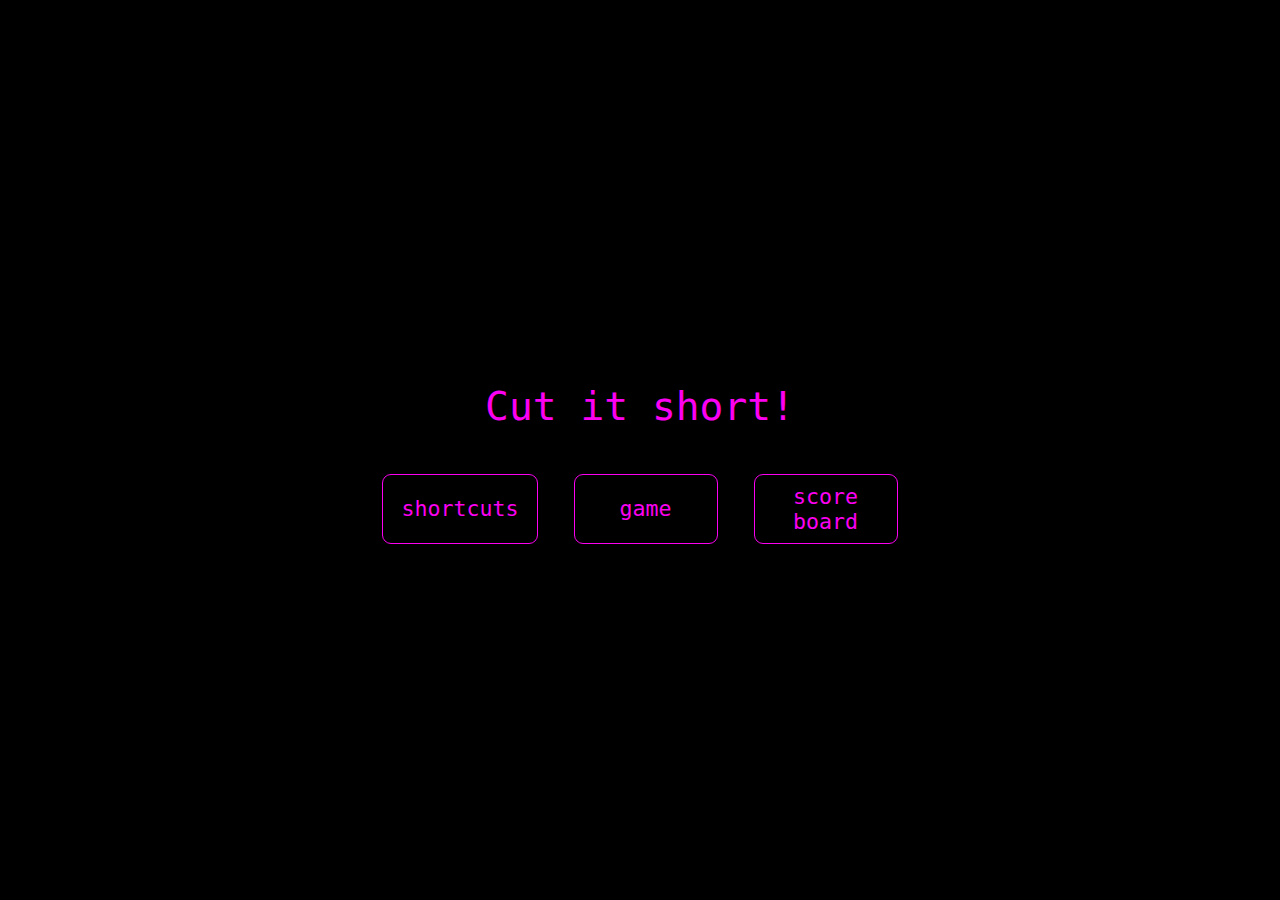
<file: test.html>
<!DOCTYPE html>
<html lang="cs">
<head>
  <meta charset="UTF-8">
  <title>Cut it short!</title>
  <meta name="viewport" content="width=device-width, initial-scale=1.0">
  <style>
    :root {
      --background-color: #000;
      --primary-color: #fb00f1;
      --active-color: #fff;
      --border-radius: .5rem;
    }
    
    html {
      font-size: 18px;
    }
    
    body {
      margin: 0;
      font-family: "Courier New Regular", monospace;
      background-color: var(--background-color);
      color: var(--primary-color);
      overflow: hidden;
    }
    
    a, a:visited {
      color: var(--primary-color);
    }
    a:hover, a:active {
      color: var(--active-color);
    }
    
    .distinctive {
      background-color: var(--primary-color);
      color: var(--active-color);
    }
    
    main {
      scroll-behavior: smooth;
      overflow-y: scroll;
      height: 100vh;
      scroll-snap-type: y mandatory;
    }

    header,
    section {
      height: 100vh;
      overflow: hidden;
      box-sizing: border-box;
      padding: 0 1rem;
      scroll-snap-align: end;
    }
    
    h1 {
      font-size: 2.2rem;
      font-weight: normal;
      text-align: center;
    }
    
    p {
      font-size: 1.2rem;
    }
    
    header {
      display: grid;
      gap: 1rem;
      grid-template-rows: auto auto;
      align-items: center;
      justify-content: center;
    }
    
    header nav {
      align-self: start;
    }
    
    header h1 {
      align-self: end;
    }
    
    menu {
      display: flex;
      gap: 2rem;
      
      /* remove default list styles */
      list-style-type: none;
      padding: 0;
      margin: 0;
    }
    menu li {
      display: contents;
    }
    menu a {
      display: flex;
      min-width: 8rem;
      justify-content: center;
      align-items: center;
      text-decoration: none;
      box-sizing: border-box;
      border: 1px solid var(--primary-color);
      padding: .5rem 1rem;
      border-radius: var(--border-radius);
      text-align: center;
      font-size: 1.2rem;
    }
    menu a:hover {
      color: var(--active-color);
      border-color: var(--active-color);
    }
  </style>
</head>
<body>
  <main>
    <header>
      <h1>Cut it short!</h1>
      <nav>
        <menu>
          <li><a href="#shortcuts">shortcuts</a></li>
          <li><a href="#gameplay">game</a></li>
          <li><a href="#scoreboard">score<br>board</a></li>
        </menu>
      </nav>
    </header>
    <section id="gameplay">
      <h1>game</h1>
      <dialog>
        <form>
          <label for="username">You have finished the game! If you want to save your score, write your name.</label>
          <input type="text" id="username" required>
        </form>
      </dialog>
    </section>
    <section id="shortcuts">
      <h1>shortcuts</h1>
    </section>
    <section id="scoreboard" class="distinctive">
      <h1>score board</h1>
    </section>
  </main>
</body>
</html>
</file>
